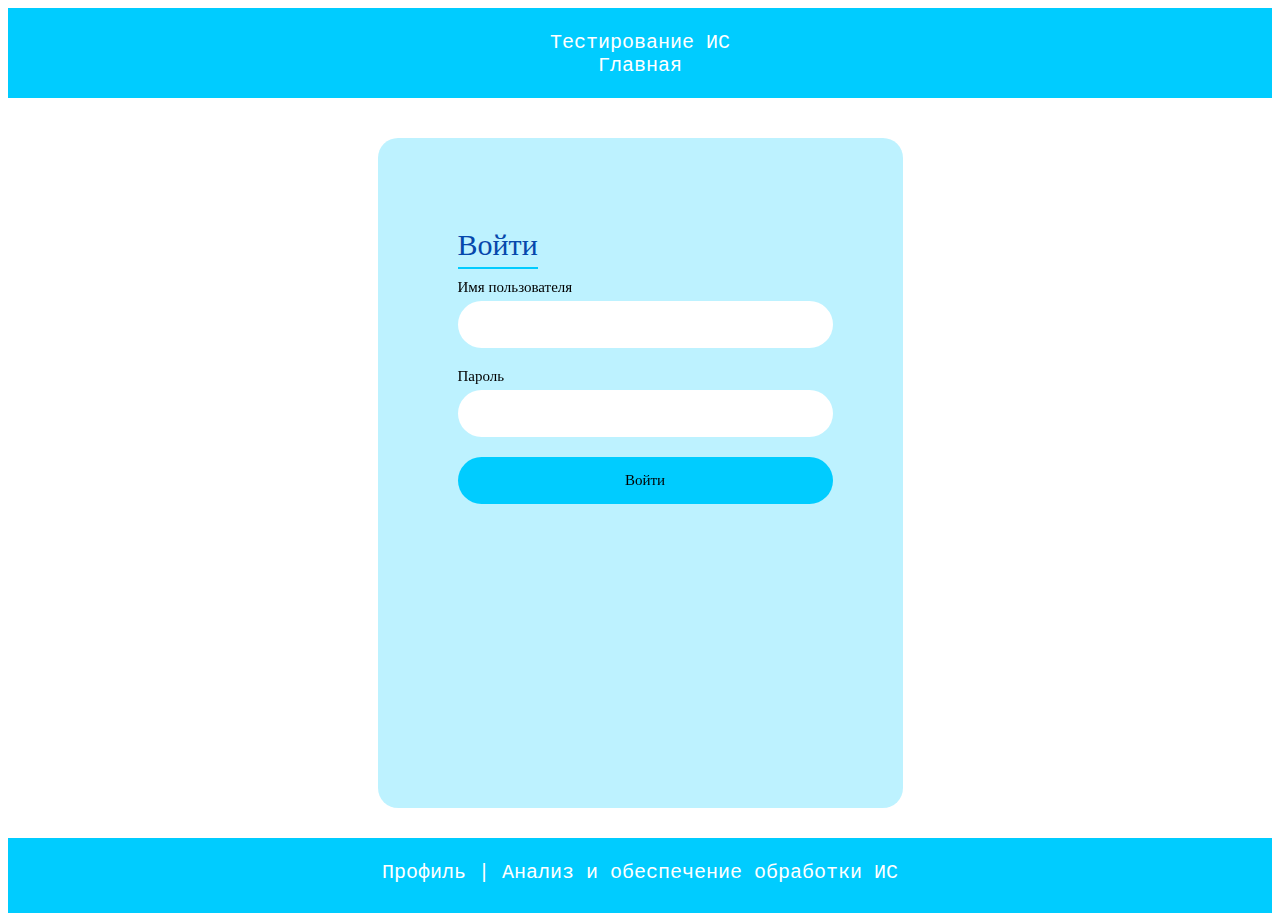
<file: ПР7/html/entrance.html>
<html>

<head>
<title>Тестирование ИС</title>
<link rel="icon" href="../picture/img.PNG">
<link rel="stylesheet" type="text/css" href="../css/style.css">
<link rel="stylesheet" type="text/css" href="../css/style2.css">
</head>

<body>

<div class="head">
<br>
<span>Тестирование ИС</span> <br>
<a href="../index.html"><span>Главная</span></a>
</div>

<div class="color">
<div class="login-wrap">
<div class="login-html">
<input id="tab-1" type="radio" name="tab" class="sign-in" checked><label for="tab-1" class="tab">Войти</label>
<input id="tab-2" type="radio" name="tab" class="sign-up"><label for="tab-2" class="tab"></label>
<div class="login-form">
<div class="sign-in-htm">
<div class="group">
<label for="user" class="label">Имя пользователя</label>
<input id = "mylogin" type="text" class="input">
</div>

<div class="group">
<label for="pass" class="label">Пароль</label>
<input id="mypassword" type="password" class="input" data-type="password">
</div>

<div class="group">
<input type="submit" onclick="checkUser()" class="button" value="Войти">
<script src="../js/myscript.js"></script>
</div>
</div>
			
</div>
</div>
</div>
</div>

<div class="footer">
<br>
<a href="#">Профиль</a> <span>|</span>
<a href="#">Анализ и обеспечение обработки ИС</a>
</div>
  
</body>
</html>
</file>
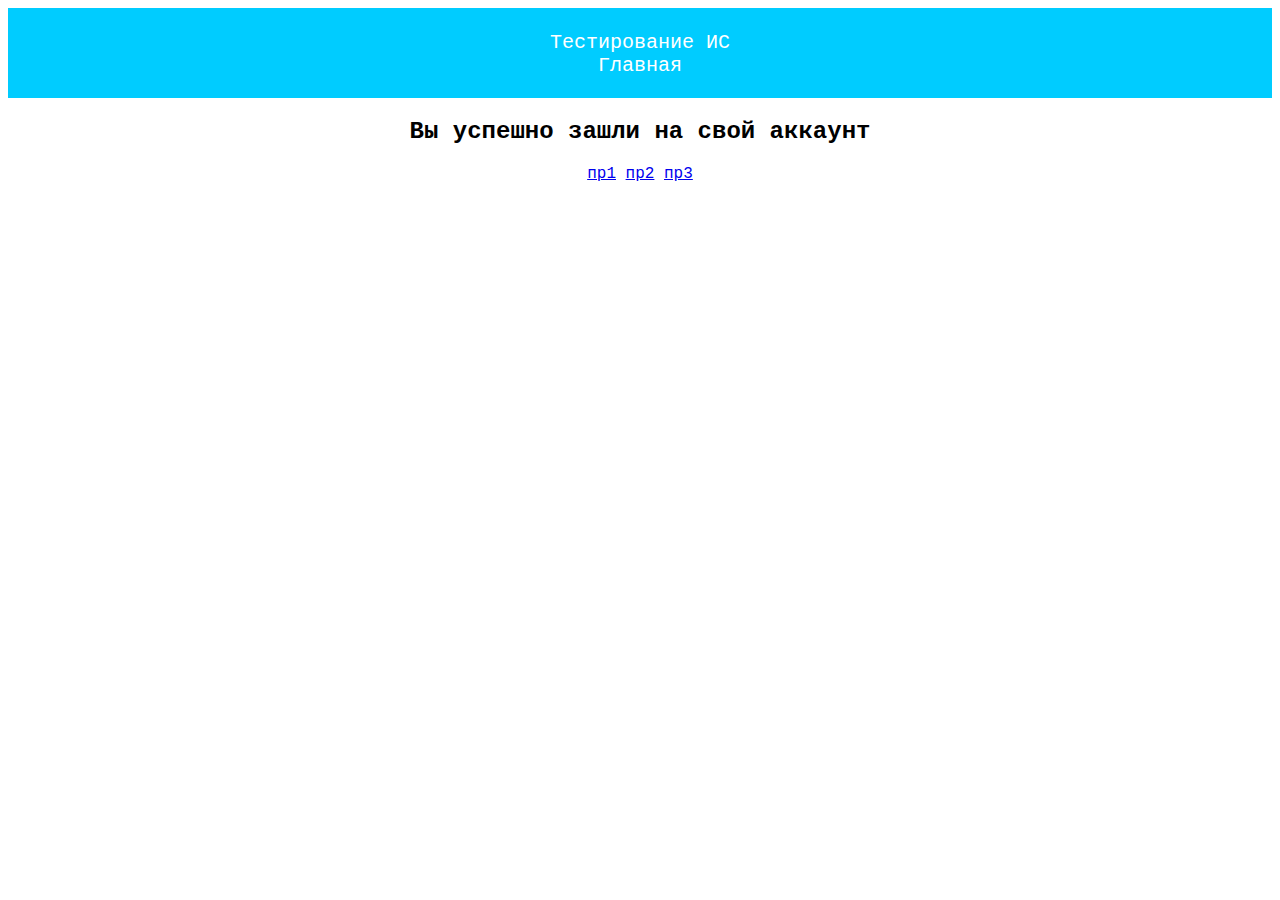
<file: ПР7/html/myprofile.html>
<html>
<head>
<title>Практическая работа №7</title>   
<link rel="stylesheet" href="../css/style.css">
</head>
<body>

<div class="head">
<br>
<span>Тестирование ИС</span> <br>
<a href="../index.html"><span>Главная</span></a>
</div>

<div class="index">
<div class="reg">
<h2>Вы успешно зашли на свой аккаунт</h2>

<a href="pr1.html">пр1</a>
<a href="pr2.html">пр2</a>
<a href="pr3.html">пр3</a>

<br><br>
</div>
</div>

</body>
</html>
</file>
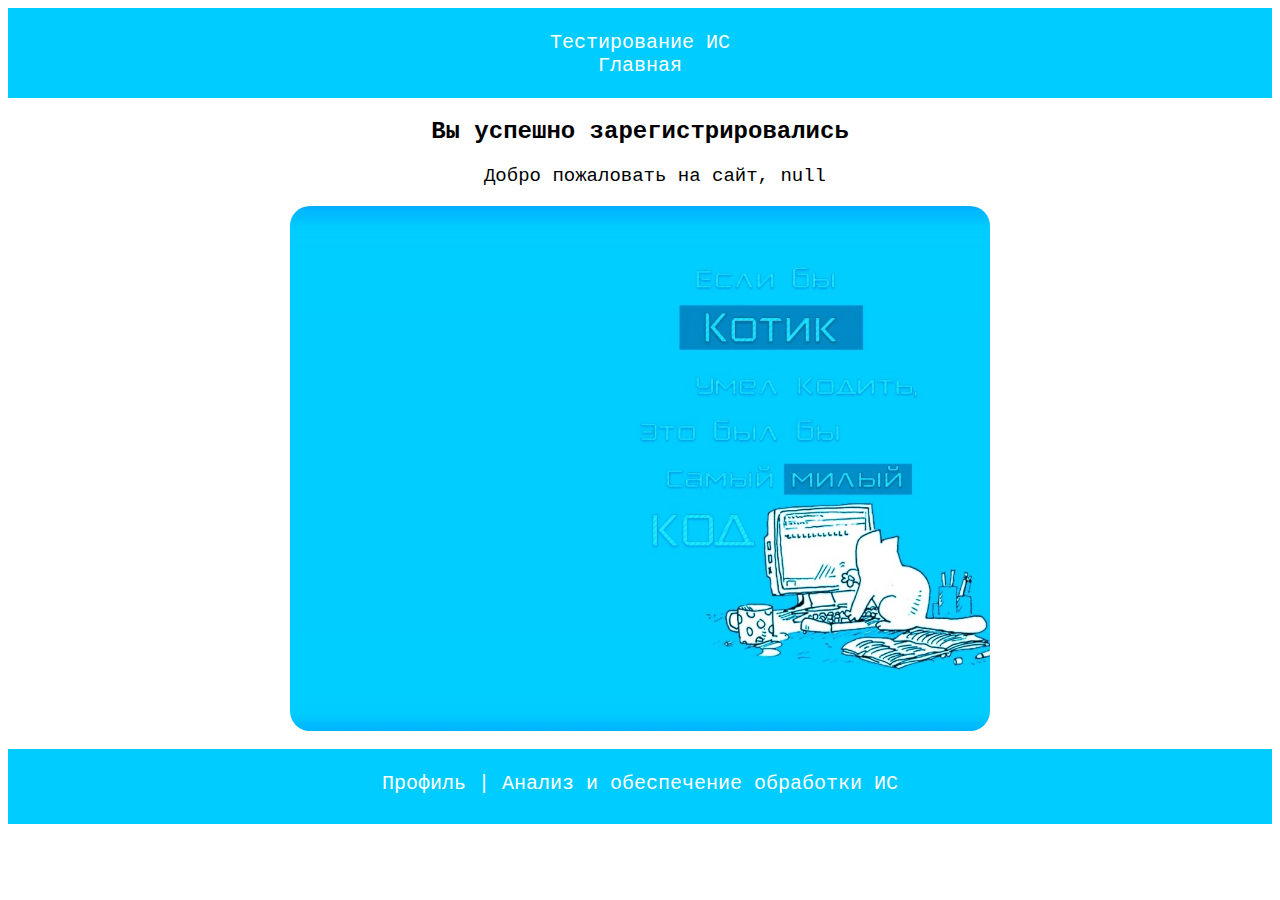
<file: ПР7/html/profile.html>
<html>
<head>
<title>Практическая работа №7</title>   
<link rel="stylesheet" href="../css/style.css">
</head>
<body>

<div class="head">
<br>
<span>Тестирование ИС</span> <br>
<a href="../index.html"><span>Главная</span></a>
</div>

<div class="index">
<div class="reg">
<h2>Вы успешно зарегистрировались</h2>
<div><p class ="result"></p></div>
<script src="../js/script.js"></script>
<img src="../picture/cat.jpg">
<br><br>
</div>
</div>

<div class="footer">
<br>
<a href="">Профиль</a> <span>|</span>
<a href="">Анализ и обеспечение обработки ИС</a>
</div>

</body>
</html>
</file>
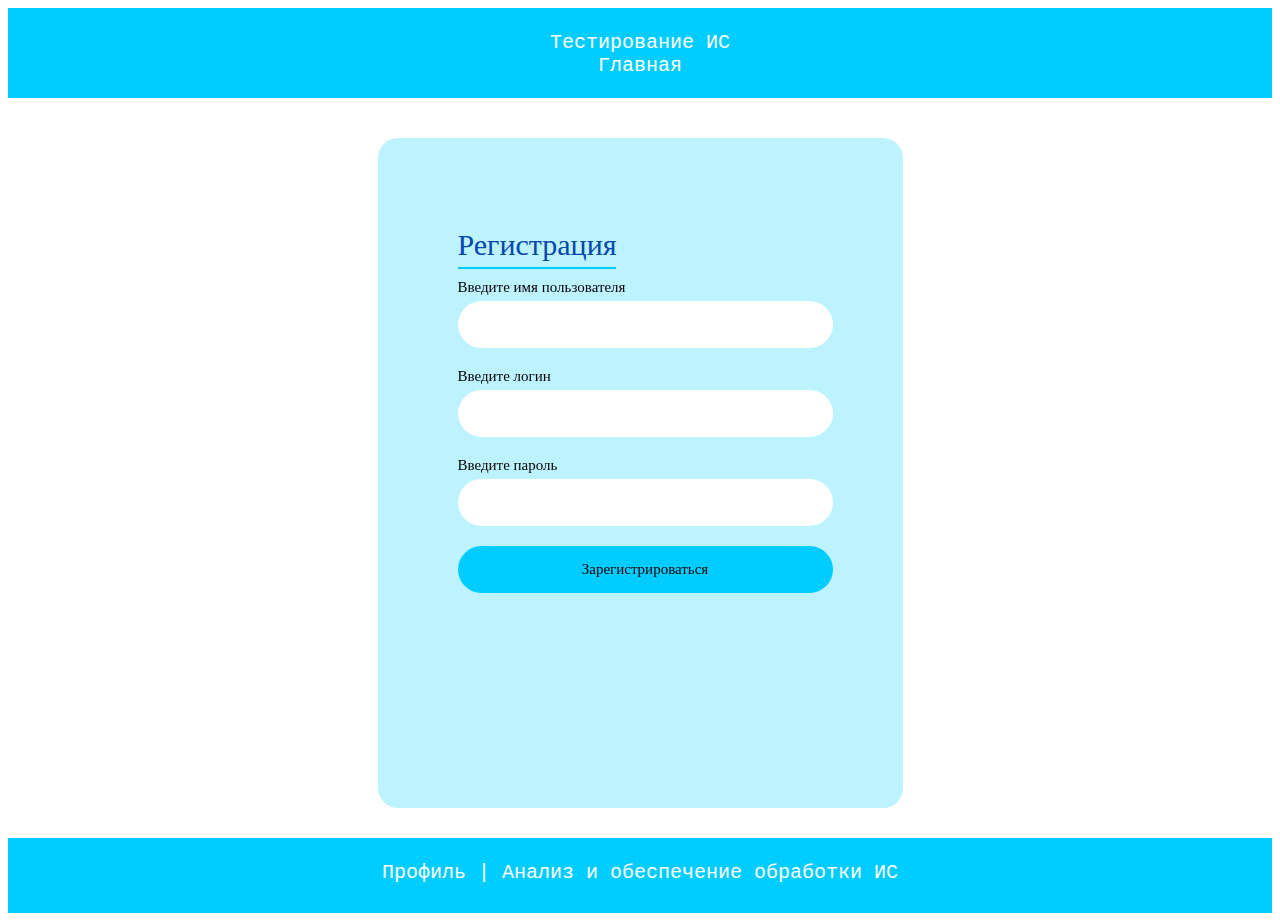
<file: ПР7/html/registration.html>
<html>

<head>
<title>Тестирование ИС</title>
<link rel="icon" href="../picture/img.PNG">
<link rel="stylesheet" type="text/css" href="../css/style.css">
<link rel="stylesheet" type="text/css" href="../css/style2.css">
</head>

<body>

<div class="head">
<br>
<span>Тестирование ИС</span> <br>
<a href="../index.html"><span>Главная</span></a>
</div>

<div class="color">
<div class="login-wrap">
<div class="login-html">
<input id="tab-1" type="radio" name="tab" class="sign-in" checked><label for="tab-1" class="tab">Регистрация</label>
<input id="tab-2" type="radio" name="tab" class="sign-up"><label for="tab-2" class="tab"></label>
<div class="login-form">
<div class="sign-in-htm">
<div class="group">
<label for="user" class="label">Введите имя пользователя</label>
<input id = "name" type="text" class="input">
</div>

<div class="group">
<label for="pass" class="label">Введите логин</label>
<input id="log" type="text" class="input">
</div>

<div class="group">
<label for="pass" class="label">Введите пароль</label>
<input id="pass" type="password" class="input" data-type="password">
</div>

<div class="group">
<input type="submit" id="but" onclick="registration()" class="button" value="Зарегистрироваться">
<script src="../js/script.js"></script>
</div>
</div>
			
</div>
</div>
</div>
</div>

<div class="footer">
<br>
<a href="#">Профиль</a> <span>|</span>
<a href="#">Анализ и обеспечение обработки ИС</a>
</div>
  
</body>
</html>
</file>
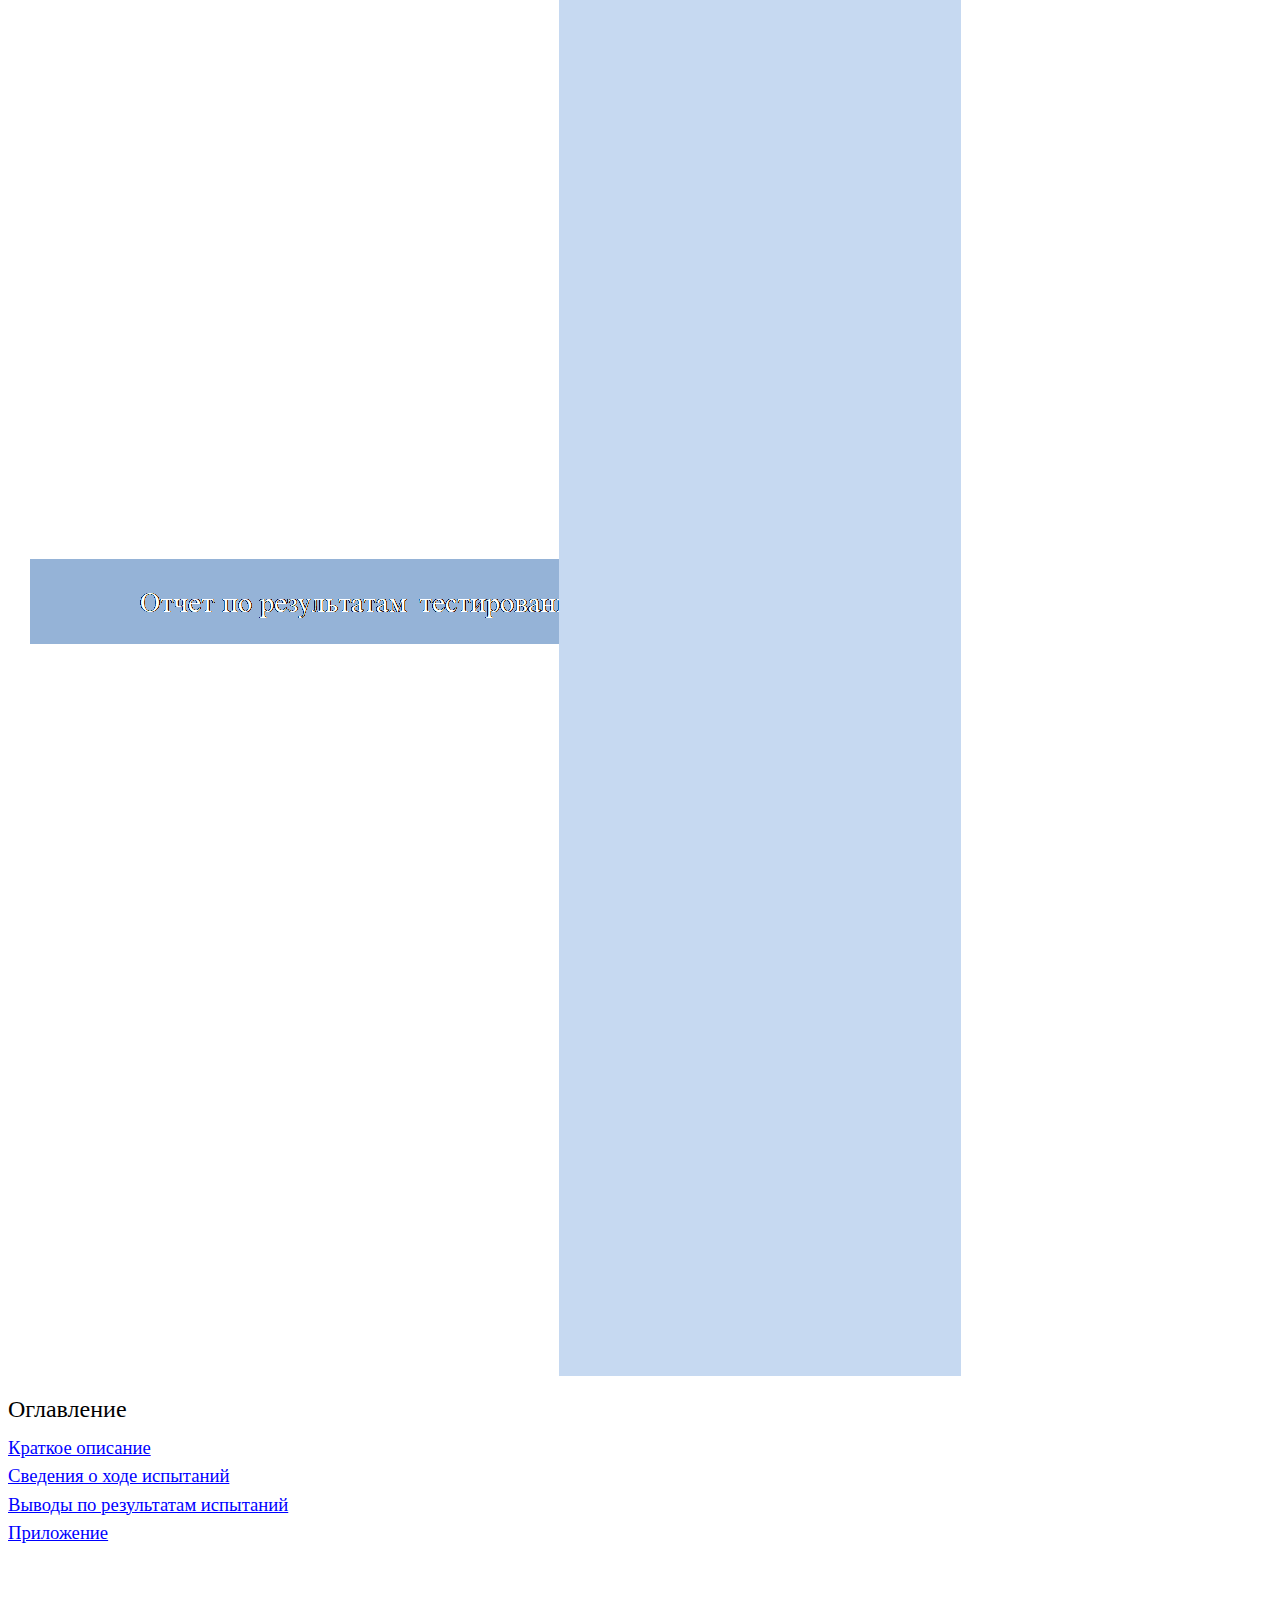
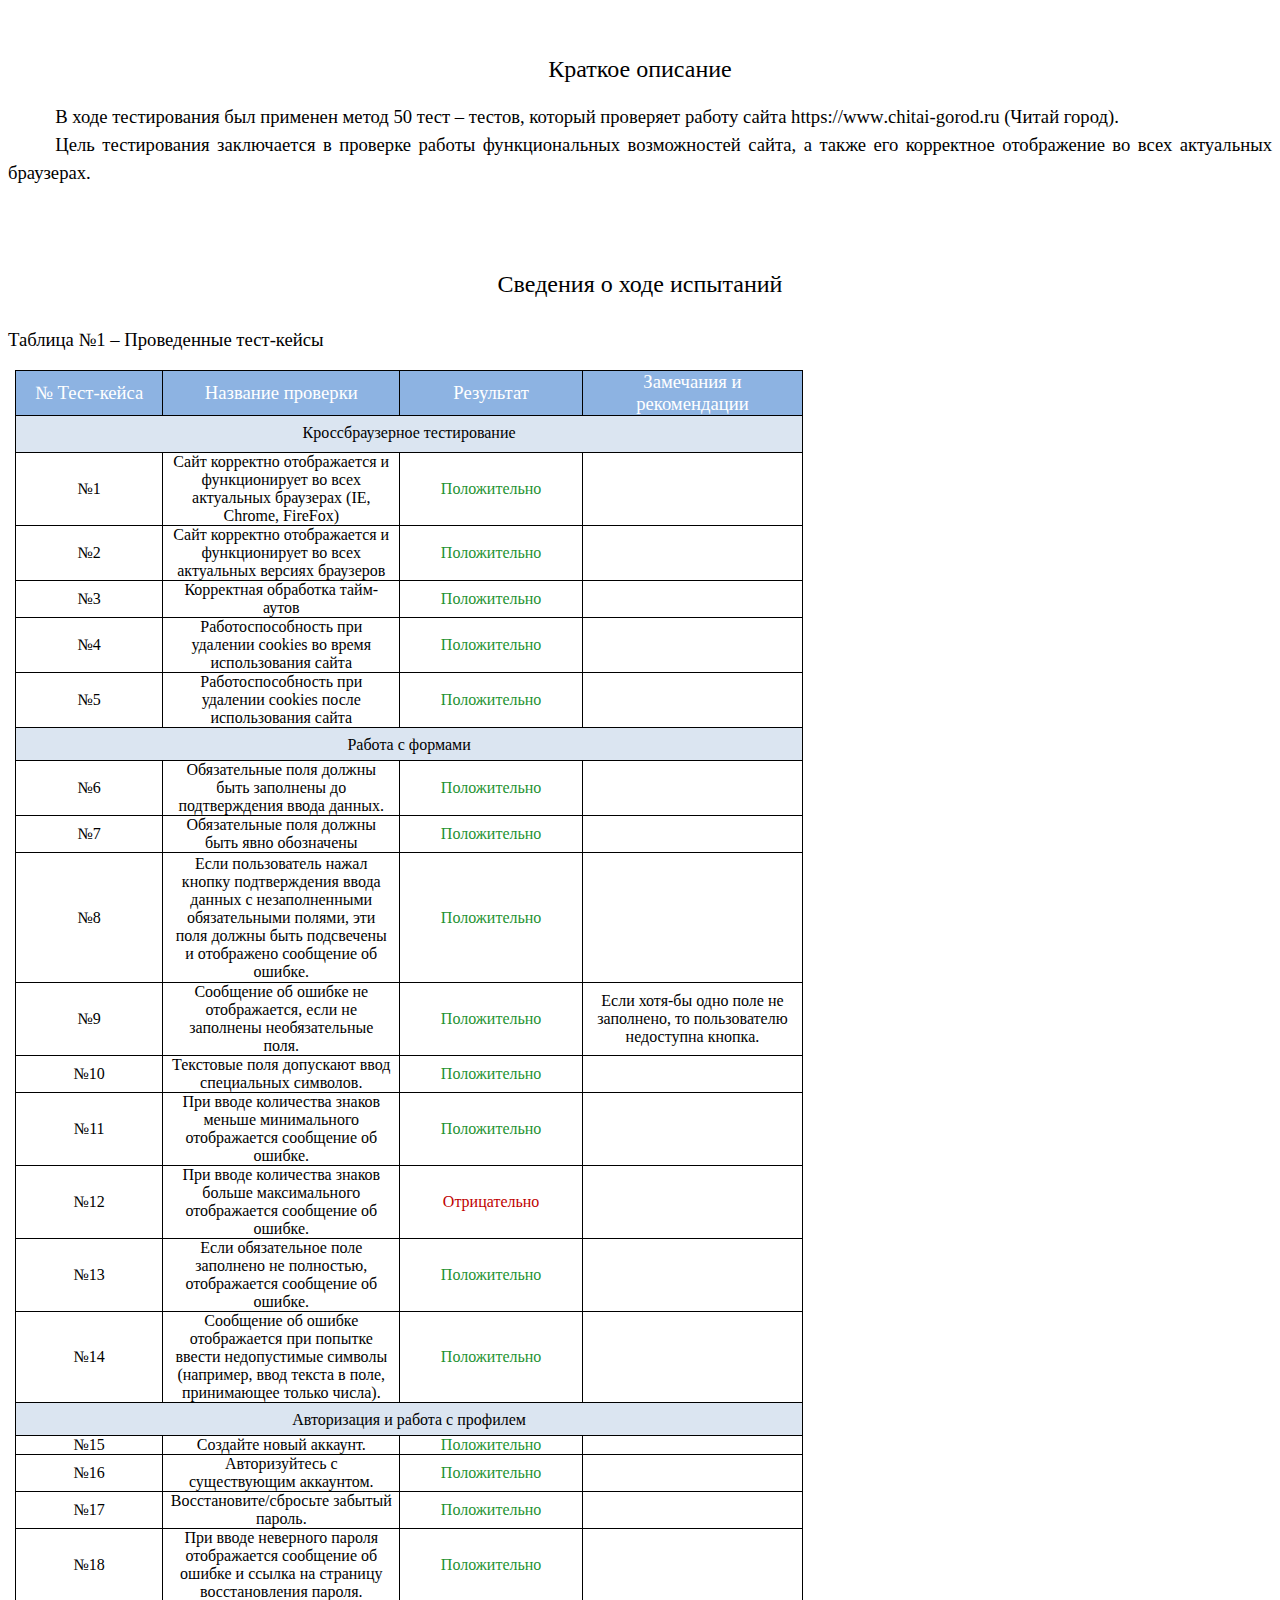
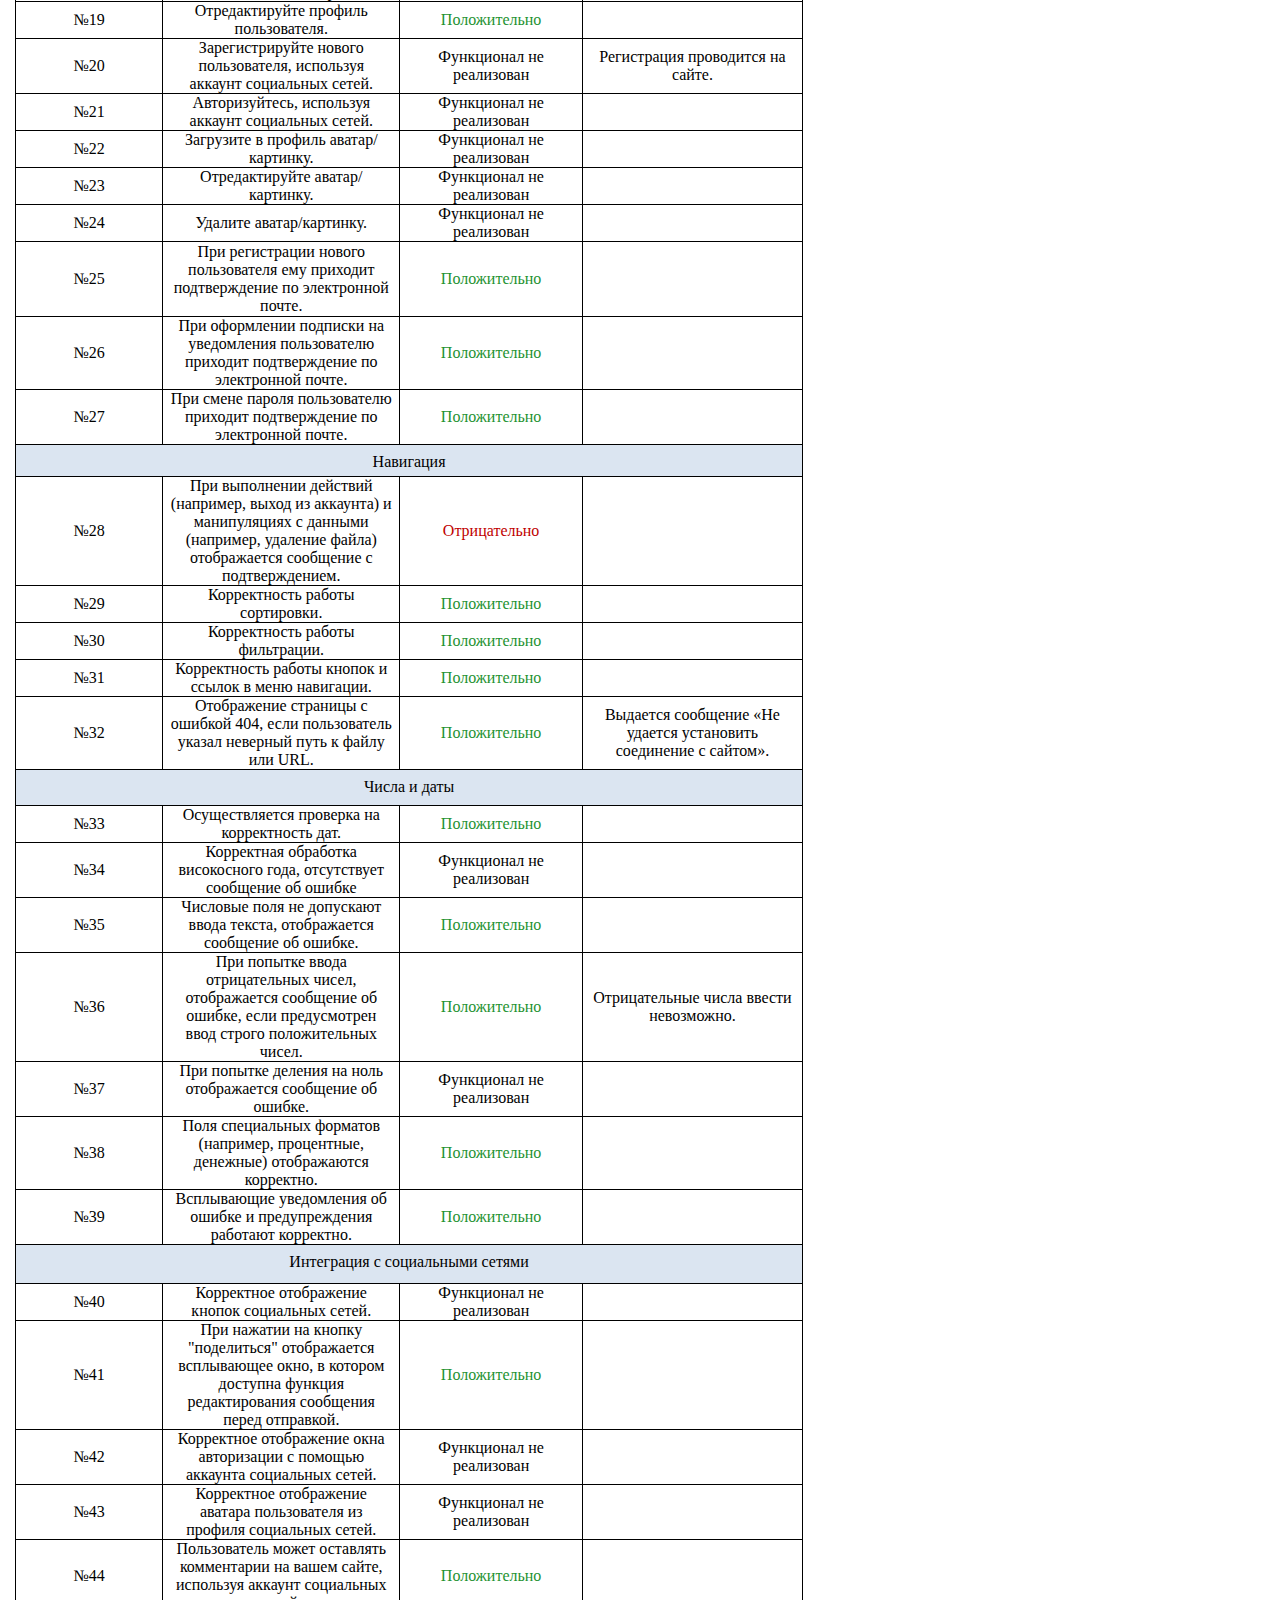
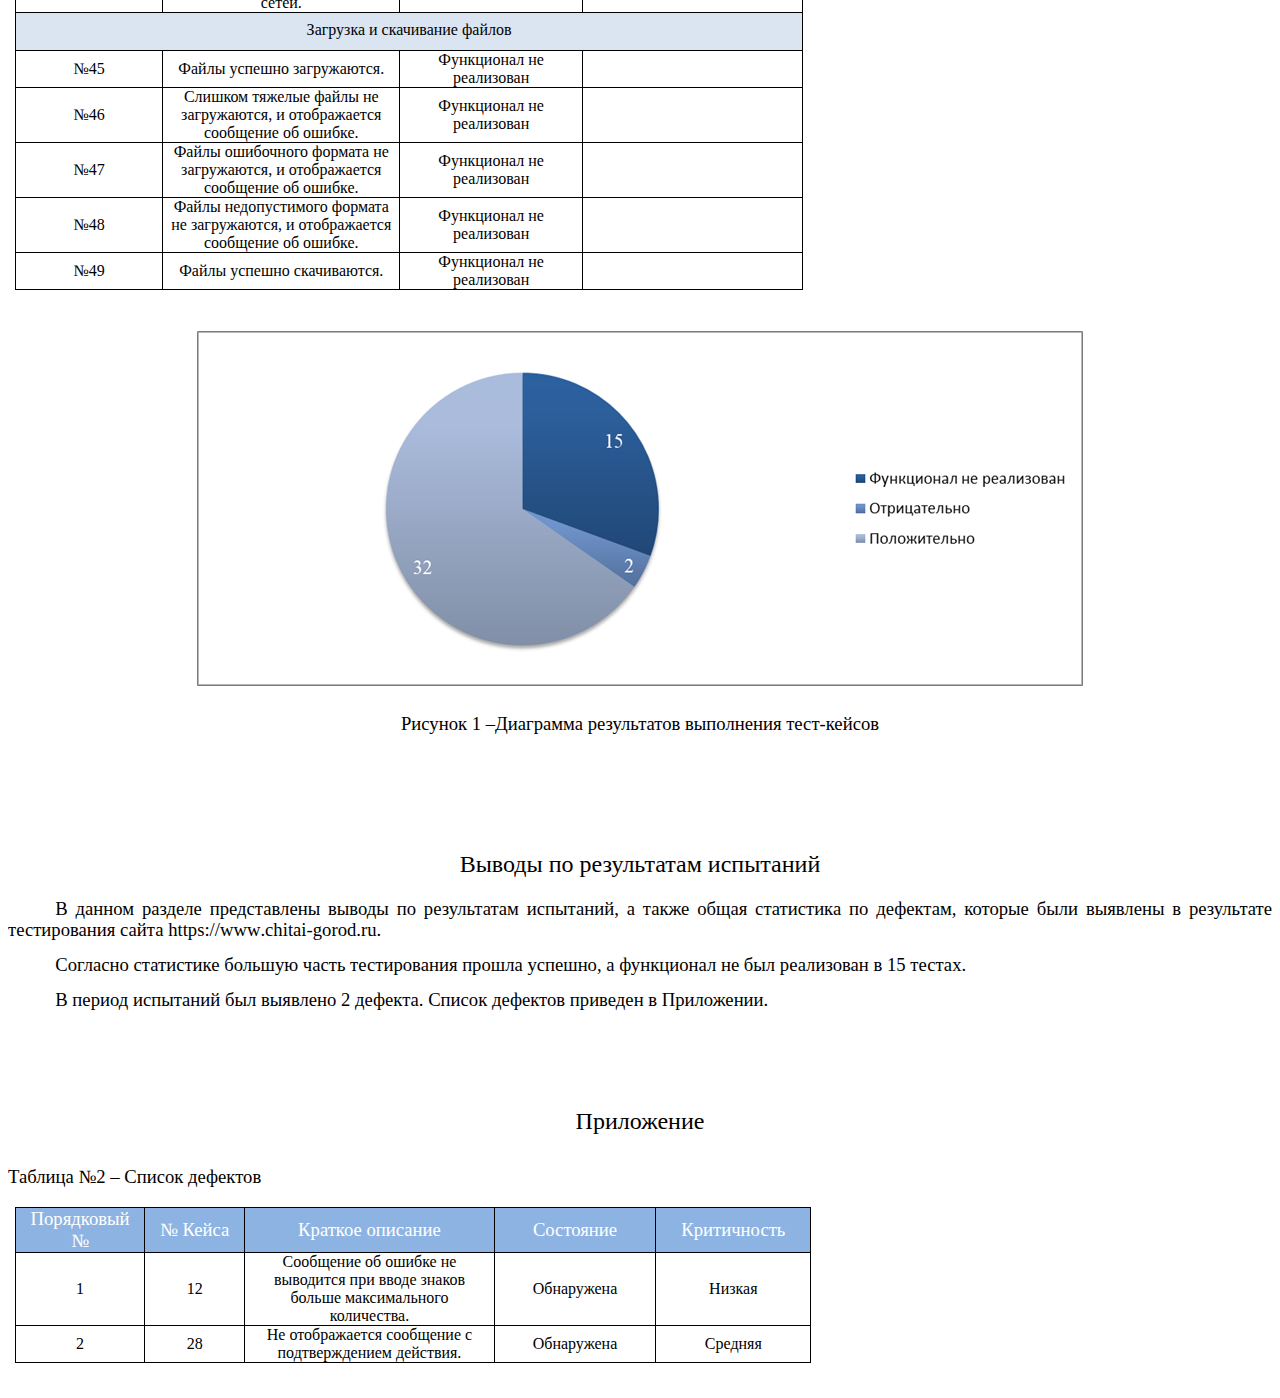
<file: ПР7/practica/ПР1.htm>
<html xmlns:v="urn:schemas-microsoft-com:vml"
xmlns:o="urn:schemas-microsoft-com:office:office"
xmlns:w="urn:schemas-microsoft-com:office:word"
xmlns:m="http://schemas.microsoft.com/office/2004/12/omml"
xmlns="http://www.w3.org/TR/REC-html40">

<head>
<meta http-equiv=Content-Type content="text/html; charset=windows-1251">
<meta name=ProgId content=Word.Document>
<meta name=Generator content="Microsoft Word 14">
<meta name=Originator content="Microsoft Word 14">
<link rel=File-List href="��1.files/filelist.xml">
<link rel=Edit-Time-Data href="��1.files/editdata.mso">
<link rel=OLE-Object-Data href="��1.files/oledata.mso">
<!--[if !mso]>
<style>
v\:* {behavior:url(#default#VML);}
o\:* {behavior:url(#default#VML);}
w\:* {behavior:url(#default#VML);}
.shape {behavior:url(#default#VML);}
</style>
<![endif]-->
<title>����� �� ����������� ������������ �����</title>
<!--[if gte mso 9]><xml>
 <o:DocumentProperties>
  <o:Author>���������</o:Author>
  <o:LastAuthor>���������</o:LastAuthor>
  <o:Revision>2</o:Revision>
  <o:TotalTime>2</o:TotalTime>
  <o:Created>2023-03-26T14:54:00Z</o:Created>
  <o:LastSaved>2023-03-26T14:54:00Z</o:LastSaved>
  <o:Pages>9</o:Pages>
  <o:Words>974</o:Words>
  <o:Characters>5552</o:Characters>
  <o:Company>�������� �.</o:Company>
  <o:Lines>46</o:Lines>
  <o:Paragraphs>13</o:Paragraphs>
  <o:CharactersWithSpaces>6513</o:CharactersWithSpaces>
  <o:Version>14.00</o:Version>
 </o:DocumentProperties>
 <o:OfficeDocumentSettings>
  <o:AllowPNG/>
 </o:OfficeDocumentSettings>
</xml><![endif]-->
<link rel=dataStoreItem href="��1.files/item0001.xml"
target="��1.files/props002.xml">
<link rel=dataStoreItem href="��1.files/item0003.xml"
target="��1.files/props004.xml">
<link rel=themeData href="��1.files/themedata.thmx">
<link rel=colorSchemeMapping href="��1.files/colorschememapping.xml">
<!--[if gte mso 9]><xml>
 <w:WordDocument>
  <w:SpellingState>Clean</w:SpellingState>
  <w:GrammarState>Clean</w:GrammarState>
  <w:TrackMoves>false</w:TrackMoves>
  <w:TrackFormatting/>
  <w:PunctuationKerning/>
  <w:ValidateAgainstSchemas/>
  <w:SaveIfXMLInvalid>false</w:SaveIfXMLInvalid>
  <w:IgnoreMixedContent>false</w:IgnoreMixedContent>
  <w:AlwaysShowPlaceholderText>false</w:AlwaysShowPlaceholderText>
  <w:DoNotPromoteQF/>
  <w:LidThemeOther>RU</w:LidThemeOther>
  <w:LidThemeAsian>X-NONE</w:LidThemeAsian>
  <w:LidThemeComplexScript>X-NONE</w:LidThemeComplexScript>
  <w:Compatibility>
   <w:BreakWrappedTables/>
   <w:SnapToGridInCell/>
   <w:WrapTextWithPunct/>
   <w:UseAsianBreakRules/>
   <w:DontGrowAutofit/>
   <w:SplitPgBreakAndParaMark/>
   <w:EnableOpenTypeKerning/>
   <w:DontFlipMirrorIndents/>
   <w:OverrideTableStyleHps/>
  </w:Compatibility>
  <m:mathPr>
   <m:mathFont m:val="Cambria Math"/>
   <m:brkBin m:val="before"/>
   <m:brkBinSub m:val="&#45;-"/>
   <m:smallFrac m:val="off"/>
   <m:dispDef/>
   <m:lMargin m:val="0"/>
   <m:rMargin m:val="0"/>
   <m:defJc m:val="centerGroup"/>
   <m:wrapIndent m:val="1440"/>
   <m:intLim m:val="subSup"/>
   <m:naryLim m:val="undOvr"/>
  </m:mathPr></w:WordDocument>
</xml><![endif]--><!--[if gte mso 9]><xml>
 <w:LatentStyles DefLockedState="false" DefUnhideWhenUsed="true"
  DefSemiHidden="true" DefQFormat="false" DefPriority="99"
  LatentStyleCount="267">
  <w:LsdException Locked="false" Priority="0" SemiHidden="false"
   UnhideWhenUsed="false" QFormat="true" Name="Normal"/>
  <w:LsdException Locked="false" Priority="9" SemiHidden="false"
   UnhideWhenUsed="false" QFormat="true" Name="heading 1"/>
  <w:LsdException Locked="false" Priority="9" QFormat="true" Name="heading 2"/>
  <w:LsdException Locked="false" Priority="9" QFormat="true" Name="heading 3"/>
  <w:LsdException Locked="false" Priority="9" QFormat="true" Name="heading 4"/>
  <w:LsdException Locked="false" Priority="9" QFormat="true" Name="heading 5"/>
  <w:LsdException Locked="false" Priority="9" QFormat="true" Name="heading 6"/>
  <w:LsdException Locked="false" Priority="9" QFormat="true" Name="heading 7"/>
  <w:LsdException Locked="false" Priority="9" QFormat="true" Name="heading 8"/>
  <w:LsdException Locked="false" Priority="9" QFormat="true" Name="heading 9"/>
  <w:LsdException Locked="false" Priority="39" Name="toc 1"/>
  <w:LsdException Locked="false" Priority="39" Name="toc 2"/>
  <w:LsdException Locked="false" Priority="39" Name="toc 3"/>
  <w:LsdException Locked="false" Priority="39" Name="toc 4"/>
  <w:LsdException Locked="false" Priority="39" Name="toc 5"/>
  <w:LsdException Locked="false" Priority="39" Name="toc 6"/>
  <w:LsdException Locked="false" Priority="39" Name="toc 7"/>
  <w:LsdException Locked="false" Priority="39" Name="toc 8"/>
  <w:LsdException Locked="false" Priority="39" Name="toc 9"/>
  <w:LsdException Locked="false" Priority="35" QFormat="true" Name="caption"/>
  <w:LsdException Locked="false" Priority="10" SemiHidden="false"
   UnhideWhenUsed="false" QFormat="true" Name="Title"/>
  <w:LsdException Locked="false" Priority="1" Name="Default Paragraph Font"/>
  <w:LsdException Locked="false" Priority="11" SemiHidden="false"
   UnhideWhenUsed="false" QFormat="true" Name="Subtitle"/>
  <w:LsdException Locked="false" Priority="22" SemiHidden="false"
   UnhideWhenUsed="false" QFormat="true" Name="Strong"/>
  <w:LsdException Locked="false" Priority="20" SemiHidden="false"
   UnhideWhenUsed="false" QFormat="true" Name="Emphasis"/>
  <w:LsdException Locked="false" Priority="59" SemiHidden="false"
   UnhideWhenUsed="false" Name="Table Grid"/>
  <w:LsdException Locked="false" UnhideWhenUsed="false" Name="Placeholder Text"/>
  <w:LsdException Locked="false" Priority="1" SemiHidden="false"
   UnhideWhenUsed="false" QFormat="true" Name="No Spacing"/>
  <w:LsdException Locked="false" Priority="60" SemiHidden="false"
   UnhideWhenUsed="false" Name="Light Shading"/>
  <w:LsdException Locked="false" Priority="61" SemiHidden="false"
   UnhideWhenUsed="false" Name="Light List"/>
  <w:LsdException Locked="false" Priority="62" SemiHidden="false"
   UnhideWhenUsed="false" Name="Light Grid"/>
  <w:LsdException Locked="false" Priority="63" SemiHidden="false"
   UnhideWhenUsed="false" Name="Medium Shading 1"/>
  <w:LsdException Locked="false" Priority="64" SemiHidden="false"
   UnhideWhenUsed="false" Name="Medium Shading 2"/>
  <w:LsdException Locked="false" Priority="65" SemiHidden="false"
   UnhideWhenUsed="false" Name="Medium List 1"/>
  <w:LsdException Locked="false" Priority="66" SemiHidden="false"
   UnhideWhenUsed="false" Name="Medium List 2"/>
  <w:LsdException Locked="false" Priority="67" SemiHidden="false"
   UnhideWhenUsed="false" Name="Medium Grid 1"/>
  <w:LsdException Locked="false" Priority="68" SemiHidden="false"
   UnhideWhenUsed="false" Name="Medium Grid 2"/>
  <w:LsdException Locked="false" Priority="69" SemiHidden="false"
   UnhideWhenUsed="false" Name="Medium Grid 3"/>
  <w:LsdException Locked="false" Priority="70" SemiHidden="false"
   UnhideWhenUsed="false" Name="Dark List"/>
  <w:LsdException Locked="false" Priority="71" SemiHidden="false"
   UnhideWhenUsed="false" Name="Colorful Shading"/>
  <w:LsdException Locked="false" Priority="72" SemiHidden="false"
   UnhideWhenUsed="false" Name="Colorful List"/>
  <w:LsdException Locked="false" Priority="73" SemiHidden="false"
   UnhideWhenUsed="false" Name="Colorful Grid"/>
  <w:LsdException Locked="false" Priority="60" SemiHidden="false"
   UnhideWhenUsed="false" Name="Light Shading Accent 1"/>
  <w:LsdException Locked="false" Priority="61" SemiHidden="false"
   UnhideWhenUsed="false" Name="Light List Accent 1"/>
  <w:LsdException Locked="false" Priority="62" SemiHidden="false"
   UnhideWhenUsed="false" Name="Light Grid Accent 1"/>
  <w:LsdException Locked="false" Priority="63" SemiHidden="false"
   UnhideWhenUsed="false" Name="Medium Shading 1 Accent 1"/>
  <w:LsdException Locked="false" Priority="64" SemiHidden="false"
   UnhideWhenUsed="false" Name="Medium Shading 2 Accent 1"/>
  <w:LsdException Locked="false" Priority="65" SemiHidden="false"
   UnhideWhenUsed="false" Name="Medium List 1 Accent 1"/>
  <w:LsdException Locked="false" UnhideWhenUsed="false" Name="Revision"/>
  <w:LsdException Locked="false" Priority="34" SemiHidden="false"
   UnhideWhenUsed="false" QFormat="true" Name="List Paragraph"/>
  <w:LsdException Locked="false" Priority="29" SemiHidden="false"
   UnhideWhenUsed="false" QFormat="true" Name="Quote"/>
  <w:LsdException Locked="false" Priority="30" SemiHidden="false"
   UnhideWhenUsed="false" QFormat="true" Name="Intense Quote"/>
  <w:LsdException Locked="false" Priority="66" SemiHidden="false"
   UnhideWhenUsed="false" Name="Medium List 2 Accent 1"/>
  <w:LsdException Locked="false" Priority="67" SemiHidden="false"
   UnhideWhenUsed="false" Name="Medium Grid 1 Accent 1"/>
  <w:LsdException Locked="false" Priority="68" SemiHidden="false"
   UnhideWhenUsed="false" Name="Medium Grid 2 Accent 1"/>
  <w:LsdException Locked="false" Priority="69" SemiHidden="false"
   UnhideWhenUsed="false" Name="Medium Grid 3 Accent 1"/>
  <w:LsdException Locked="false" Priority="70" SemiHidden="false"
   UnhideWhenUsed="false" Name="Dark List Accent 1"/>
  <w:LsdException Locked="false" Priority="71" SemiHidden="false"
   UnhideWhenUsed="false" Name="Colorful Shading Accent 1"/>
  <w:LsdException Locked="false" Priority="72" SemiHidden="false"
   UnhideWhenUsed="false" Name="Colorful List Accent 1"/>
  <w:LsdException Locked="false" Priority="73" SemiHidden="false"
   UnhideWhenUsed="false" Name="Colorful Grid Accent 1"/>
  <w:LsdException Locked="false" Priority="60" SemiHidden="false"
   UnhideWhenUsed="false" Name="Light Shading Accent 2"/>
  <w:LsdException Locked="false" Priority="61" SemiHidden="false"
   UnhideWhenUsed="false" Name="Light List Accent 2"/>
  <w:LsdException Locked="false" Priority="62" SemiHidden="false"
   UnhideWhenUsed="false" Name="Light Grid Accent 2"/>
  <w:LsdException Locked="false" Priority="63" SemiHidden="false"
   UnhideWhenUsed="false" Name="Medium Shading 1 Accent 2"/>
  <w:LsdException Locked="false" Priority="64" SemiHidden="false"
   UnhideWhenUsed="false" Name="Medium Shading 2 Accent 2"/>
  <w:LsdException Locked="false" Priority="65" SemiHidden="false"
   UnhideWhenUsed="false" Name="Medium List 1 Accent 2"/>
  <w:LsdException Locked="false" Priority="66" SemiHidden="false"
   UnhideWhenUsed="false" Name="Medium List 2 Accent 2"/>
  <w:LsdException Locked="false" Priority="67" SemiHidden="false"
   UnhideWhenUsed="false" Name="Medium Grid 1 Accent 2"/>
  <w:LsdException Locked="false" Priority="68" SemiHidden="false"
   UnhideWhenUsed="false" Name="Medium Grid 2 Accent 2"/>
  <w:LsdException Locked="false" Priority="69" SemiHidden="false"
   UnhideWhenUsed="false" Name="Medium Grid 3 Accent 2"/>
  <w:LsdException Locked="false" Priority="70" SemiHidden="false"
   UnhideWhenUsed="false" Name="Dark List Accent 2"/>
  <w:LsdException Locked="false" Priority="71" SemiHidden="false"
   UnhideWhenUsed="false" Name="Colorful Shading Accent 2"/>
  <w:LsdException Locked="false" Priority="72" SemiHidden="false"
   UnhideWhenUsed="false" Name="Colorful List Accent 2"/>
  <w:LsdException Locked="false" Priority="73" SemiHidden="false"
   UnhideWhenUsed="false" Name="Colorful Grid Accent 2"/>
  <w:LsdException Locked="false" Priority="60" SemiHidden="false"
   UnhideWhenUsed="false" Name="Light Shading Accent 3"/>
  <w:LsdException Locked="false" Priority="61" SemiHidden="false"
   UnhideWhenUsed="false" Name="Light List Accent 3"/>
  <w:LsdException Locked="false" Priority="62" SemiHidden="false"
   UnhideWhenUsed="false" Name="Light Grid Accent 3"/>
  <w:LsdException Locked="false" Priority="63" SemiHidden="false"
   UnhideWhenUsed="false" Name="Medium Shading 1 Accent 3"/>
  <w:LsdException Locked="false" Priority="64" SemiHidden="false"
   UnhideWhenUsed="false" Name="Medium Shading 2 Accent 3"/>
  <w:LsdException Locked="false" Priority="65" SemiHidden="false"
   UnhideWhenUsed="false" Name="Medium List 1 Accent 3"/>
  <w:LsdException Locked="false" Priority="66" SemiHidden="false"
   UnhideWhenUsed="false" Name="Medium List 2 Accent 3"/>
  <w:LsdException Locked="false" Priority="67" SemiHidden="false"
   UnhideWhenUsed="false" Name="Medium Grid 1 Accent 3"/>
  <w:LsdException Locked="false" Priority="68" SemiHidden="false"
   UnhideWhenUsed="false" Name="Medium Grid 2 Accent 3"/>
  <w:LsdException Locked="false" Priority="69" SemiHidden="false"
   UnhideWhenUsed="false" Name="Medium Grid 3 Accent 3"/>
  <w:LsdException Locked="false" Priority="70" SemiHidden="false"
   UnhideWhenUsed="false" Name="Dark List Accent 3"/>
  <w:LsdException Locked="false" Priority="71" SemiHidden="false"
   UnhideWhenUsed="false" Name="Colorful Shading Accent 3"/>
  <w:LsdException Locked="false" Priority="72" SemiHidden="false"
   UnhideWhenUsed="false" Name="Colorful List Accent 3"/>
  <w:LsdException Locked="false" Priority="73" SemiHidden="false"
   UnhideWhenUsed="false" Name="Colorful Grid Accent 3"/>
  <w:LsdException Locked="false" Priority="60" SemiHidden="false"
   UnhideWhenUsed="false" Name="Light Shading Accent 4"/>
  <w:LsdException Locked="false" Priority="61" SemiHidden="false"
   UnhideWhenUsed="false" Name="Light List Accent 4"/>
  <w:LsdException Locked="false" Priority="62" SemiHidden="false"
   UnhideWhenUsed="false" Name="Light Grid Accent 4"/>
  <w:LsdException Locked="false" Priority="63" SemiHidden="false"
   UnhideWhenUsed="false" Name="Medium Shading 1 Accent 4"/>
  <w:LsdException Locked="false" Priority="64" SemiHidden="false"
   UnhideWhenUsed="false" Name="Medium Shading 2 Accent 4"/>
  <w:LsdException Locked="false" Priority="65" SemiHidden="false"
   UnhideWhenUsed="false" Name="Medium List 1 Accent 4"/>
  <w:LsdException Locked="false" Priority="66" SemiHidden="false"
   UnhideWhenUsed="false" Name="Medium List 2 Accent 4"/>
  <w:LsdException Locked="false" Priority="67" SemiHidden="false"
   UnhideWhenUsed="false" Name="Medium Grid 1 Accent 4"/>
  <w:LsdException Locked="false" Priority="68" SemiHidden="false"
   UnhideWhenUsed="false" Name="Medium Grid 2 Accent 4"/>
  <w:LsdException Locked="false" Priority="69" SemiHidden="false"
   UnhideWhenUsed="false" Name="Medium Grid 3 Accent 4"/>
  <w:LsdException Locked="false" Priority="70" SemiHidden="false"
   UnhideWhenUsed="false" Name="Dark List Accent 4"/>
  <w:LsdException Locked="false" Priority="71" SemiHidden="false"
   UnhideWhenUsed="false" Name="Colorful Shading Accent 4"/>
  <w:LsdException Locked="false" Priority="72" SemiHidden="false"
   UnhideWhenUsed="false" Name="Colorful List Accent 4"/>
  <w:LsdException Locked="false" Priority="73" SemiHidden="false"
   UnhideWhenUsed="false" Name="Colorful Grid Accent 4"/>
  <w:LsdException Locked="false" Priority="60" SemiHidden="false"
   UnhideWhenUsed="false" Name="Light Shading Accent 5"/>
  <w:LsdException Locked="false" Priority="61" SemiHidden="false"
   UnhideWhenUsed="false" Name="Light List Accent 5"/>
  <w:LsdException Locked="false" Priority="62" SemiHidden="false"
   UnhideWhenUsed="false" Name="Light Grid Accent 5"/>
  <w:LsdException Locked="false" Priority="63" SemiHidden="false"
   UnhideWhenUsed="false" Name="Medium Shading 1 Accent 5"/>
  <w:LsdException Locked="false" Priority="64" SemiHidden="false"
   UnhideWhenUsed="false" Name="Medium Shading 2 Accent 5"/>
  <w:LsdException Locked="false" Priority="65" SemiHidden="false"
   UnhideWhenUsed="false" Name="Medium List 1 Accent 5"/>
  <w:LsdException Locked="false" Priority="66" SemiHidden="false"
   UnhideWhenUsed="false" Name="Medium List 2 Accent 5"/>
  <w:LsdException Locked="false" Priority="67" SemiHidden="false"
   UnhideWhenUsed="false" Name="Medium Grid 1 Accent 5"/>
  <w:LsdException Locked="false" Priority="68" SemiHidden="false"
   UnhideWhenUsed="false" Name="Medium Grid 2 Accent 5"/>
  <w:LsdException Locked="false" Priority="69" SemiHidden="false"
   UnhideWhenUsed="false" Name="Medium Grid 3 Accent 5"/>
  <w:LsdException Locked="false" Priority="70" SemiHidden="false"
   UnhideWhenUsed="false" Name="Dark List Accent 5"/>
  <w:LsdException Locked="false" Priority="71" SemiHidden="false"
   UnhideWhenUsed="false" Name="Colorful Shading Accent 5"/>
  <w:LsdException Locked="false" Priority="72" SemiHidden="false"
   UnhideWhenUsed="false" Name="Colorful List Accent 5"/>
  <w:LsdException Locked="false" Priority="73" SemiHidden="false"
   UnhideWhenUsed="false" Name="Colorful Grid Accent 5"/>
  <w:LsdException Locked="false" Priority="60" SemiHidden="false"
   UnhideWhenUsed="false" Name="Light Shading Accent 6"/>
  <w:LsdException Locked="false" Priority="61" SemiHidden="false"
   UnhideWhenUsed="false" Name="Light List Accent 6"/>
  <w:LsdException Locked="false" Priority="62" SemiHidden="false"
   UnhideWhenUsed="false" Name="Light Grid Accent 6"/>
  <w:LsdException Locked="false" Priority="63" SemiHidden="false"
   UnhideWhenUsed="false" Name="Medium Shading 1 Accent 6"/>
  <w:LsdException Locked="false" Priority="64" SemiHidden="false"
   UnhideWhenUsed="false" Name="Medium Shading 2 Accent 6"/>
  <w:LsdException Locked="false" Priority="65" SemiHidden="false"
   UnhideWhenUsed="false" Name="Medium List 1 Accent 6"/>
  <w:LsdException Locked="false" Priority="66" SemiHidden="false"
   UnhideWhenUsed="false" Name="Medium List 2 Accent 6"/>
  <w:LsdException Locked="false" Priority="67" SemiHidden="false"
   UnhideWhenUsed="false" Name="Medium Grid 1 Accent 6"/>
  <w:LsdException Locked="false" Priority="68" SemiHidden="false"
   UnhideWhenUsed="false" Name="Medium Grid 2 Accent 6"/>
  <w:LsdException Locked="false" Priority="69" SemiHidden="false"
   UnhideWhenUsed="false" Name="Medium Grid 3 Accent 6"/>
  <w:LsdException Locked="false" Priority="70" SemiHidden="false"
   UnhideWhenUsed="false" Name="Dark List Accent 6"/>
  <w:LsdException Locked="false" Priority="71" SemiHidden="false"
   UnhideWhenUsed="false" Name="Colorful Shading Accent 6"/>
  <w:LsdException Locked="false" Priority="72" SemiHidden="false"
   UnhideWhenUsed="false" Name="Colorful List Accent 6"/>
  <w:LsdException Locked="false" Priority="73" SemiHidden="false"
   UnhideWhenUsed="false" Name="Colorful Grid Accent 6"/>
  <w:LsdException Locked="false" Priority="19" SemiHidden="false"
   UnhideWhenUsed="false" QFormat="true" Name="Subtle Emphasis"/>
  <w:LsdException Locked="false" Priority="21" SemiHidden="false"
   UnhideWhenUsed="false" QFormat="true" Name="Intense Emphasis"/>
  <w:LsdException Locked="false" Priority="31" SemiHidden="false"
   UnhideWhenUsed="false" QFormat="true" Name="Subtle Reference"/>
  <w:LsdException Locked="false" Priority="32" SemiHidden="false"
   UnhideWhenUsed="false" QFormat="true" Name="Intense Reference"/>
  <w:LsdException Locked="false" Priority="33" SemiHidden="false"
   UnhideWhenUsed="false" QFormat="true" Name="Book Title"/>
  <w:LsdException Locked="false" Priority="37" Name="Bibliography"/>
  <w:LsdException Locked="false" Priority="39" QFormat="true" Name="TOC Heading"/>
 </w:LatentStyles>
</xml><![endif]-->
<style>
<!--
 /* Font Definitions */
 @font-face
	{font-family:"Cambria Math";
	panose-1:2 4 5 3 5 4 6 3 2 4;
	mso-font-charset:204;
	mso-generic-font-family:roman;
	mso-font-pitch:variable;
	mso-font-signature:-536869121 1107305727 33554432 0 415 0;}
@font-face
	{font-family:Cambria;
	panose-1:2 4 5 3 5 4 6 3 2 4;
	mso-font-charset:204;
	mso-generic-font-family:roman;
	mso-font-pitch:variable;
	mso-font-signature:-536869121 1107305727 33554432 0 415 0;}
@font-face
	{font-family:Calibri;
	panose-1:2 15 5 2 2 2 4 3 2 4;
	mso-font-charset:204;
	mso-generic-font-family:swiss;
	mso-font-pitch:variable;
	mso-font-signature:-469750017 -1040178053 9 0 511 0;}
@font-face
	{font-family:Tahoma;
	panose-1:2 11 6 4 3 5 4 4 2 4;
	mso-font-charset:204;
	mso-generic-font-family:swiss;
	mso-font-pitch:variable;
	mso-font-signature:-520081665 -1073717157 41 0 66047 0;}
@font-face
	{font-family:"Microsoft YaHei";
	panose-1:2 11 5 3 2 2 4 2 2 4;
	mso-font-alt:"Microsoft Ya Hei";
	mso-font-charset:134;
	mso-generic-font-family:swiss;
	mso-font-pitch:variable;
	mso-font-signature:-2147483001 718224464 22 0 262175 0;}
@font-face
	{font-family:"\@Microsoft YaHei";
	panose-1:2 11 5 3 2 2 4 2 2 4;
	mso-font-charset:134;
	mso-generic-font-family:swiss;
	mso-font-pitch:variable;
	mso-font-signature:-2147483001 718224464 22 0 262175 0;}
 /* Style Definitions */
 p.MsoNormal, li.MsoNormal, div.MsoNormal
	{mso-style-unhide:no;
	mso-style-qformat:yes;
	mso-style-parent:"";
	margin-top:0cm;
	margin-right:0cm;
	margin-bottom:10.0pt;
	margin-left:0cm;
	line-height:115%;
	mso-pagination:widow-orphan;
	font-size:11.0pt;
	font-family:"Calibri","sans-serif";
	mso-ascii-font-family:Calibri;
	mso-ascii-theme-font:minor-latin;
	mso-fareast-font-family:Calibri;
	mso-fareast-theme-font:minor-latin;
	mso-hansi-font-family:Calibri;
	mso-hansi-theme-font:minor-latin;
	mso-bidi-font-family:"Times New Roman";
	mso-bidi-theme-font:minor-bidi;
	mso-fareast-language:EN-US;}
h1
	{mso-style-priority:9;
	mso-style-unhide:no;
	mso-style-qformat:yes;
	mso-style-link:"��������� 1 ����";
	mso-style-next:�������;
	margin-top:24.0pt;
	margin-right:0cm;
	margin-bottom:0cm;
	margin-left:0cm;
	margin-bottom:.0001pt;
	line-height:115%;
	mso-pagination:widow-orphan lines-together;
	page-break-after:avoid;
	mso-outline-level:1;
	font-size:14.0pt;
	font-family:"Cambria","serif";
	mso-ascii-font-family:Cambria;
	mso-ascii-theme-font:major-latin;
	mso-fareast-font-family:"Times New Roman";
	mso-fareast-theme-font:major-fareast;
	mso-hansi-font-family:Cambria;
	mso-hansi-theme-font:major-latin;
	mso-bidi-font-family:"Times New Roman";
	mso-bidi-theme-font:major-bidi;
	color:#365F91;
	mso-themecolor:accent1;
	mso-themeshade:191;
	mso-font-kerning:0pt;
	mso-fareast-language:EN-US;}
h2
	{mso-style-noshow:yes;
	mso-style-priority:9;
	mso-style-qformat:yes;
	mso-style-link:"��������� 2 ����";
	mso-style-next:�������;
	margin-top:10.0pt;
	margin-right:0cm;
	margin-bottom:0cm;
	margin-left:0cm;
	margin-bottom:.0001pt;
	line-height:115%;
	mso-pagination:widow-orphan lines-together;
	page-break-after:avoid;
	mso-outline-level:2;
	font-size:13.0pt;
	font-family:"Cambria","serif";
	mso-ascii-font-family:Cambria;
	mso-ascii-theme-font:major-latin;
	mso-fareast-font-family:"Times New Roman";
	mso-fareast-theme-font:major-fareast;
	mso-hansi-font-family:Cambria;
	mso-hansi-theme-font:major-latin;
	mso-bidi-font-family:"Times New Roman";
	mso-bidi-theme-font:major-bidi;
	color:#4F81BD;
	mso-themecolor:accent1;
	mso-fareast-language:EN-US;}
p.MsoToc1, li.MsoToc1, div.MsoToc1
	{mso-style-update:auto;
	mso-style-priority:39;
	mso-style-next:�������;
	margin-top:0cm;
	margin-right:0cm;
	margin-bottom:5.0pt;
	margin-left:0cm;
	line-height:115%;
	mso-pagination:widow-orphan;
	font-size:11.0pt;
	font-family:"Calibri","sans-serif";
	mso-ascii-font-family:Calibri;
	mso-ascii-theme-font:minor-latin;
	mso-fareast-font-family:Calibri;
	mso-fareast-theme-font:minor-latin;
	mso-hansi-font-family:Calibri;
	mso-hansi-theme-font:minor-latin;
	mso-bidi-font-family:"Times New Roman";
	mso-bidi-theme-font:minor-bidi;
	mso-fareast-language:EN-US;}
p.MsoToc2, li.MsoToc2, div.MsoToc2
	{mso-style-update:auto;
	mso-style-priority:39;
	mso-style-next:�������;
	margin-top:0cm;
	margin-right:0cm;
	margin-bottom:5.0pt;
	margin-left:11.0pt;
	line-height:115%;
	mso-pagination:widow-orphan;
	font-size:11.0pt;
	font-family:"Calibri","sans-serif";
	mso-ascii-font-family:Calibri;
	mso-ascii-theme-font:minor-latin;
	mso-fareast-font-family:Calibri;
	mso-fareast-theme-font:minor-latin;
	mso-hansi-font-family:Calibri;
	mso-hansi-theme-font:minor-latin;
	mso-bidi-font-family:"Times New Roman";
	mso-bidi-theme-font:minor-bidi;
	mso-fareast-language:EN-US;}
a:link, span.MsoHyperlink
	{mso-style-priority:99;
	color:blue;
	mso-themecolor:hyperlink;
	text-decoration:underline;
	text-underline:single;}
a:visited, span.MsoHyperlinkFollowed
	{mso-style-noshow:yes;
	mso-style-priority:99;
	color:purple;
	mso-themecolor:followedhyperlink;
	text-decoration:underline;
	text-underline:single;}
p.MsoAcetate, li.MsoAcetate, div.MsoAcetate
	{mso-style-noshow:yes;
	mso-style-priority:99;
	mso-style-link:"����� ������� ����";
	margin:0cm;
	margin-bottom:.0001pt;
	mso-pagination:widow-orphan;
	font-size:8.0pt;
	font-family:"Tahoma","sans-serif";
	mso-fareast-font-family:Calibri;
	mso-fareast-theme-font:minor-latin;
	mso-fareast-language:EN-US;}
p.MsoNoSpacing, li.MsoNoSpacing, div.MsoNoSpacing
	{mso-style-priority:1;
	mso-style-unhide:no;
	mso-style-qformat:yes;
	mso-style-parent:"";
	mso-style-link:"��� ��������� ����";
	margin:0cm;
	margin-bottom:.0001pt;
	mso-pagination:widow-orphan;
	font-size:11.0pt;
	font-family:"Calibri","sans-serif";
	mso-ascii-font-family:Calibri;
	mso-ascii-theme-font:minor-latin;
	mso-fareast-font-family:"Times New Roman";
	mso-fareast-theme-font:minor-fareast;
	mso-hansi-font-family:Calibri;
	mso-hansi-theme-font:minor-latin;
	mso-bidi-font-family:"Times New Roman";
	mso-bidi-theme-font:minor-bidi;}
p.MsoTocHeading, li.MsoTocHeading, div.MsoTocHeading
	{mso-style-priority:39;
	mso-style-qformat:yes;
	mso-style-parent:"��������� 1";
	mso-style-next:�������;
	margin-top:24.0pt;
	margin-right:0cm;
	margin-bottom:0cm;
	margin-left:0cm;
	margin-bottom:.0001pt;
	line-height:115%;
	mso-pagination:widow-orphan lines-together;
	page-break-after:avoid;
	font-size:14.0pt;
	font-family:"Cambria","serif";
	mso-ascii-font-family:Cambria;
	mso-ascii-theme-font:major-latin;
	mso-fareast-font-family:"Times New Roman";
	mso-fareast-theme-font:major-fareast;
	mso-hansi-font-family:Cambria;
	mso-hansi-theme-font:major-latin;
	mso-bidi-font-family:"Times New Roman";
	mso-bidi-theme-font:major-bidi;
	color:#365F91;
	mso-themecolor:accent1;
	mso-themeshade:191;
	font-weight:bold;}
span.1
	{mso-style-name:"��������� 1 ����";
	mso-style-priority:9;
	mso-style-unhide:no;
	mso-style-locked:yes;
	mso-style-link:"��������� 1";
	mso-ansi-font-size:14.0pt;
	mso-bidi-font-size:14.0pt;
	font-family:"Cambria","serif";
	mso-ascii-font-family:Cambria;
	mso-ascii-theme-font:major-latin;
	mso-fareast-font-family:"Times New Roman";
	mso-fareast-theme-font:major-fareast;
	mso-hansi-font-family:Cambria;
	mso-hansi-theme-font:major-latin;
	mso-bidi-font-family:"Times New Roman";
	mso-bidi-theme-font:major-bidi;
	color:#365F91;
	mso-themecolor:accent1;
	mso-themeshade:191;
	font-weight:bold;}
span.a
	{mso-style-name:"����� ������� ����";
	mso-style-noshow:yes;
	mso-style-priority:99;
	mso-style-unhide:no;
	mso-style-locked:yes;
	mso-style-link:"����� �������";
	mso-ansi-font-size:8.0pt;
	mso-bidi-font-size:8.0pt;
	font-family:"Tahoma","sans-serif";
	mso-ascii-font-family:Tahoma;
	mso-hansi-font-family:Tahoma;
	mso-bidi-font-family:Tahoma;}
span.2
	{mso-style-name:"��������� 2 ����";
	mso-style-noshow:yes;
	mso-style-priority:9;
	mso-style-unhide:no;
	mso-style-locked:yes;
	mso-style-link:"��������� 2";
	mso-ansi-font-size:13.0pt;
	mso-bidi-font-size:13.0pt;
	font-family:"Cambria","serif";
	mso-ascii-font-family:Cambria;
	mso-ascii-theme-font:major-latin;
	mso-fareast-font-family:"Times New Roman";
	mso-fareast-theme-font:major-fareast;
	mso-hansi-font-family:Cambria;
	mso-hansi-theme-font:major-latin;
	mso-bidi-font-family:"Times New Roman";
	mso-bidi-theme-font:major-bidi;
	color:#4F81BD;
	mso-themecolor:accent1;
	font-weight:bold;}
p.Default, li.Default, div.Default
	{mso-style-name:Default;
	mso-style-unhide:no;
	mso-style-parent:"";
	margin:0cm;
	margin-bottom:.0001pt;
	mso-pagination:widow-orphan;
	mso-layout-grid-align:none;
	text-autospace:none;
	font-size:12.0pt;
	font-family:"Microsoft YaHei","sans-serif";
	mso-fareast-font-family:Calibri;
	mso-fareast-theme-font:minor-latin;
	mso-bidi-font-family:"Microsoft YaHei";
	color:black;
	mso-fareast-language:EN-US;}
span.a0
	{mso-style-name:"��� ��������� ����";
	mso-style-priority:1;
	mso-style-unhide:no;
	mso-style-locked:yes;
	mso-style-link:"��� ���������";
	font-family:"Times New Roman","serif";
	mso-fareast-font-family:"Times New Roman";
	mso-fareast-theme-font:minor-fareast;
	mso-fareast-language:RU;}
span.GramE
	{mso-style-name:"";
	mso-gram-e:yes;}
.MsoChpDefault
	{mso-style-type:export-only;
	mso-default-props:yes;
	font-family:"Calibri","sans-serif";
	mso-ascii-font-family:Calibri;
	mso-ascii-theme-font:minor-latin;
	mso-fareast-font-family:Calibri;
	mso-fareast-theme-font:minor-latin;
	mso-hansi-font-family:Calibri;
	mso-hansi-theme-font:minor-latin;
	mso-bidi-font-family:"Times New Roman";
	mso-bidi-theme-font:minor-bidi;
	mso-fareast-language:EN-US;}
.MsoPapDefault
	{mso-style-type:export-only;
	margin-bottom:10.0pt;
	line-height:115%;}
@page WordSection1
	{size:595.3pt 841.9pt;
	margin:1.0cm 1.0cm 1.0cm 1.0cm;
	mso-header-margin:35.45pt;
	mso-footer-margin:35.45pt;
	mso-page-numbers:0;
	mso-title-page:yes;
	mso-paper-source:0;}
div.WordSection1
	{page:WordSection1;}
-->
</style>
<!--[if gte mso 10]>
<style>
 /* Style Definitions */
 table.MsoNormalTable
	{mso-style-name:"������� �������";
	mso-tstyle-rowband-size:0;
	mso-tstyle-colband-size:0;
	mso-style-noshow:yes;
	mso-style-priority:99;
	mso-style-parent:"";
	mso-padding-alt:0cm 5.4pt 0cm 5.4pt;
	mso-para-margin-top:0cm;
	mso-para-margin-right:0cm;
	mso-para-margin-bottom:10.0pt;
	mso-para-margin-left:0cm;
	line-height:115%;
	mso-pagination:widow-orphan;
	font-size:11.0pt;
	font-family:"Calibri","sans-serif";
	mso-ascii-font-family:Calibri;
	mso-ascii-theme-font:minor-latin;
	mso-hansi-font-family:Calibri;
	mso-hansi-theme-font:minor-latin;
	mso-bidi-font-family:"Times New Roman";
	mso-bidi-theme-font:minor-bidi;
	mso-fareast-language:EN-US;}
table.MsoTableGrid
	{mso-style-name:"����� �������";
	mso-tstyle-rowband-size:0;
	mso-tstyle-colband-size:0;
	mso-style-priority:59;
	mso-style-unhide:no;
	border:solid windowtext 1.0pt;
	mso-border-alt:solid windowtext .5pt;
	mso-padding-alt:0cm 5.4pt 0cm 5.4pt;
	mso-border-insideh:.5pt solid windowtext;
	mso-border-insidev:.5pt solid windowtext;
	mso-para-margin:0cm;
	mso-para-margin-bottom:.0001pt;
	mso-pagination:widow-orphan;
	font-size:11.0pt;
	font-family:"Calibri","sans-serif";
	mso-ascii-font-family:Calibri;
	mso-ascii-theme-font:minor-latin;
	mso-hansi-font-family:Calibri;
	mso-hansi-theme-font:minor-latin;
	mso-bidi-font-family:"Times New Roman";
	mso-bidi-theme-font:minor-bidi;
	mso-fareast-language:EN-US;}
</style>
<![endif]--><!--[if gte mso 9]><xml>
 <o:shapedefaults v:ext="edit" spidmax="1033"/>
</xml><![endif]--><!--[if gte mso 9]><xml>
 <o:shapelayout v:ext="edit">
  <o:idmap v:ext="edit" data="1"/>
 </o:shapelayout></xml><![endif]-->
</head>

<body lang=RU link=blue vlink=purple style='tab-interval:35.4pt'>

<div class=WordSection1><w:Sdt SdtDocPart="t" DocPartType="Cover Pages"
 DocPartUnique="t" ID="585195962">
 <p class=MsoNormal><!--[if gte vml 1]><v:group id="Group_x0020_364" o:spid="_x0000_s1030"
  style='position:absolute;margin-left:318pt;margin-top:-28.95pt;width:16.2pt;
  height:857.05pt;z-index:251658239;mso-position-horizontal-relative:text;
  mso-position-vertical-relative:text;mso-width-relative:margin;
  mso-height-relative:margin' coordorigin="7560" coordsize="4700,15840"
  o:gfxdata="UEsDBBQABgAIAAAAIQC2gziS/gAAAOEBAAATAAAAW0NvbnRlbnRfVHlwZXNdLnhtbJSRQU7DMBBF
90jcwfIWJU67QAgl6YK0S0CoHGBkTxKLZGx5TGhvj5O2G0SRWNoz/78nu9wcxkFMGNg6quQqL6RA
0s5Y6ir5vt9lD1JwBDIwOMJKHpHlpr69KfdHjyxSmriSfYz+USnWPY7AufNIadK6MEJMx9ApD/oD
OlTrorhX2lFEilmcO2RdNtjC5xDF9pCuTyYBB5bi6bQ4syoJ3g9WQ0ymaiLzg5KdCXlKLjvcW893
SUOqXwnz5DrgnHtJTxOsQfEKIT7DmDSUCaxw7Rqn8787ZsmRM9e2VmPeBN4uqYvTtW7jvijg9N/y
JsXecLq0q+WD6m8AAAD//wMAUEsDBBQABgAIAAAAIQA4/SH/1gAAAJQBAAALAAAAX3JlbHMvLnJl
bHOkkMFqwzAMhu+DvYPRfXGawxijTi+j0GvpHsDYimMaW0Yy2fr2M4PBMnrbUb/Q94l/f/hMi1qR
JVI2sOt6UJgd+ZiDgffL8ekFlFSbvV0oo4EbChzGx4f9GRdb25HMsYhqlCwG5lrLq9biZkxWOiqY
22YiTra2kYMu1l1tQD30/bPm3wwYN0x18gb45AdQl1tp5j/sFB2T0FQ7R0nTNEV3j6o9feQzro1i
OWA14Fm+Q8a1a8+Bvu/d/dMb2JY5uiPbhG/ktn4cqGU/er3pcvwCAAD//wMAUEsDBBQABgAIAAAA
IQAyKmPEyQMAAPsKAAAOAAAAZHJzL2Uyb0RvYy54bWzcVttu4zYQfS/QfyD47liyJUs2oixixw4K
pO1is0WfaYqSiEqiStJR0kX/vcOh5Eu6RYsNugVqAxKvM8M5Z454/e65qcmT0EaqNqPhVUCJaLnK
ZVtm9KePu0lKibGszVmtWpHRF2Hou5tvv7nuu5WYqUrVudAEjLRm1XcZraztVtOp4ZVomLlSnWhh
slC6YRa6upzmmvVgvamnsyBYTHul804rLoyB0Ts/SW/QflEIbn8sCiMsqTMKsVl8anzu3XN6c81W
pWZdJfkQBvuCKBomW3B6NHXHLCMHLf9kqpFcK6MKe8VVM1VFIbnAM8BpwuDVae61OnR4lnLVl90x
TZDaV3n6YrP8h6f3msg8oxElLWsAIvRK5ovIJafvyhWsudfdY/de+xNC80HxXwxMT1/Pu37pF5N9
/73KwSA7WIXJeS5040zAsckzYvByxEA8W8JhcBbESQRIcZgKgzSN4nnsUeIVQOn2JfECFpy28mo7
bI6SYNwap2DFRchWo1ujapnvZF27GJBhYlNr8sSAG4xz0doQw6wPDQTuxxcB/Lx/GHYB4PJoHAbz
R0vo7MwJJmdIhsskMNycQDRvA/GxYp1AbhgH0ABiPIL4AZjP2rIWACTmz7mHdSOKxkNIWrWpYJ24
1Vr1lWA5hBVi3i42uI4BAvwtpkkSQwwnbEZYoziAcQT1M8h02th7oRriGhnVEDwiwZ4ejPUgjksG
CjoYYYKtwAGsGVq+5D4tw1kUrGfLyW6RJpNoF8WTZRKkkyBcrpeLIFpGd7vfnYMwWlUyz0X7IFsx
ln8Y/TNkBiHyhYsCQPqMLuNZjLGfEQE4osv9kWt3qfsP5LxY1kgLaljLJqOpY9jAPIfLts3xvJbJ
2renl+Ej+yAb4xuzAhT0wHn+7VX+AiBqBUmGQgHdhkal9G+U9KCBGTW/HpgWlNTftUCEZRi5UrTY
ieJkBh19PrM/n2EtB1MZtZT45sZ6oT10WpYVePLl1apbEIRCIrAuPh8VxO06UCJfqVYWn6sVGMyF
4RD4g4sZUyQ5qx1aLryvUUKjvCFFkOGojOHyVEHAMV8Wo7aN5fE/qKBw5lTcVfRFbVyU0A5//14J
+azjB/zT7S4OkmieTkDb5pNovg0m63S3mdxuwsUi2a436214qSZbvHiYtwsKyhoaGzROHUAgHqu8
J7l0ShnP03QGlJVAWJc2JxmE1SXcxbjVUK3K/ixthR8LV/KY1b/UoqN1ryEnx2dSM5xtVJnx/Z+p
DR7zrXqDX2q4YeFphtugu8Kd96F9fme9+QMAAP//AwBQSwMEFAAGAAgAAAAhAADBxRbjAAAADAEA
AA8AAABkcnMvZG93bnJldi54bWxMj0FLw0AQhe+C/2EZwVu7SWvWGrMppainItgK4m2aTJPQ7G7I
bpP03zue9DjMx3vfy9aTacVAvW+c1RDPIxBkC1c2ttLweXidrUD4gLbE1lnScCUP6/z2JsO0dKP9
oGEfKsEh1qeooQ6hS6X0RU0G/dx1ZPl3cr3BwGdfybLHkcNNKxdRpKTBxnJDjR1tayrO+4vR8Dbi
uFnGL8PufNpevw/J+9cuJq3v76bNM4hAU/iD4Vef1SFnp6O72NKLVoNaKt4SNMySxycQTCi1egBx
ZFQlagEyz+T/EfkPAAAA//8DAFBLAQItABQABgAIAAAAIQC2gziS/gAAAOEBAAATAAAAAAAAAAAA
AAAAAAAAAABbQ29udGVudF9UeXBlc10ueG1sUEsBAi0AFAAGAAgAAAAhADj9If/WAAAAlAEAAAsA
AAAAAAAAAAAAAAAALwEAAF9yZWxzLy5yZWxzUEsBAi0AFAAGAAgAAAAhADIqY8TJAwAA+woAAA4A
AAAAAAAAAAAAAAAALgIAAGRycy9lMm9Eb2MueG1sUEsBAi0AFAAGAAgAAAAhAADBxRbjAAAADAEA
AA8AAAAAAAAAAAAAAAAAIwYAAGRycy9kb3ducmV2LnhtbFBLBQYAAAAABAAEAPMAAAAzBwAAAAA=
">
  <v:rect id="_x0000_s1031" style='position:absolute;left:7755;width:4505;
   height:15840;visibility:visible;mso-wrap-style:square;v-text-anchor:top'
   o:gfxdata="UEsDBBQABgAIAAAAIQDw94q7/QAAAOIBAAATAAAAW0NvbnRlbnRfVHlwZXNdLnhtbJSRzUrEMBDH
74LvEOYqbaoHEWm6B6tHFV0fYEimbdg2CZlYd9/edD8u4goeZ+b/8SOpV9tpFDNFtt4puC4rEOS0
N9b1Cj7WT8UdCE7oDI7ekYIdMayay4t6vQvEIrsdKxhSCvdSsh5oQi59IJcvnY8TpjzGXgbUG+xJ
3lTVrdTeJXKpSEsGNHVLHX6OSTxu8/pAEmlkEA8H4dKlAEMYrcaUSeXszI+W4thQZudew4MNfJUx
QP7asFzOFxx9L/lpojUkXjGmZ5wyhjSRJQ8YKGvKv1MWzIkL33VWU9lGfl98J6hz4cZ/uUjzf7Pb
bHuj+ZQu9z/UfAMAAP//AwBQSwMEFAAGAAgAAAAhADHdX2HSAAAAjwEAAAsAAABfcmVscy8ucmVs
c6SQwWrDMAyG74O9g9G9cdpDGaNOb4VeSwe7CltJTGPLWCZt376mMFhGbzvqF/o+8e/2tzCpmbJ4
jgbWTQuKomXn42Dg63xYfYCSgtHhxJEM3Elg372/7U40YalHMvokqlKiGBhLSZ9aix0poDScKNZN
zzlgqWMedEJ7wYH0pm23Ov9mQLdgqqMzkI9uA+p8T9X8hx28zSzcl8Zy0Nz33r6iasfXeKK5UjAP
VAy4LM8w09zU50C/9q7/6ZURE31X/kL8TKv1x6wXNXYPAAAA//8DAFBLAwQUAAYACAAAACEAMy8F
nkEAAAA5AAAAEAAAAGRycy9zaGFwZXhtbC54bWyysa/IzVEoSy0qzszPs1Uy1DNQUkjNS85PycxL
t1UKDXHTtVBSKC5JzEtJzMnPS7VVqkwtVrK34+UCAAAA//8DAFBLAwQUAAYACAAAACEA4hBPbsMA
AADaAAAADwAAAGRycy9kb3ducmV2LnhtbESPQYvCMBSE78L+h/CEvWmqi1aqURZxWaV7sevB46N5
tsXmpTRR6783guBxmJlvmMWqM7W4UusqywpGwwgEcW51xYWCw//PYAbCeWSNtWVScCcHq+VHb4GJ
tjfe0zXzhQgQdgkqKL1vEildXpJBN7QNcfBOtjXog2wLqVu8Bbip5TiKptJgxWGhxIbWJeXn7GIU
xFmcXtJjeti4ze5vP4u/7On8q9Rnv/ueg/DU+Xf41d5qBRN4Xgk3QC4fAAAA//8DAFBLAQItABQA
BgAIAAAAIQDw94q7/QAAAOIBAAATAAAAAAAAAAAAAAAAAAAAAABbQ29udGVudF9UeXBlc10ueG1s
UEsBAi0AFAAGAAgAAAAhADHdX2HSAAAAjwEAAAsAAAAAAAAAAAAAAAAALgEAAF9yZWxzLy5yZWxz
UEsBAi0AFAAGAAgAAAAhADMvBZ5BAAAAOQAAABAAAAAAAAAAAAAAAAAAKQIAAGRycy9zaGFwZXht
bC54bWxQSwECLQAUAAYACAAAACEA4hBPbsMAAADaAAAADwAAAAAAAAAAAAAAAACYAgAAZHJzL2Rv
d25yZXYueG1sUEsFBgAAAAAEAAQA9QAAAIgDAAAAAA==
" filled="f" stroked="f" strokecolor="#d8d8d8"/>
  <v:rect id="Rectangle_x0020_366" o:spid="_x0000_s1032" alt="Light vertical"
   style='position:absolute;left:7560;top:8;width:195;height:15825;
   visibility:visible;mso-wrap-style:square;v-text-anchor:middle' o:gfxdata="UEsDBBQABgAIAAAAIQDw94q7/QAAAOIBAAATAAAAW0NvbnRlbnRfVHlwZXNdLnhtbJSRzUrEMBDH
74LvEOYqbaoHEWm6B6tHFV0fYEimbdg2CZlYd9/edD8u4goeZ+b/8SOpV9tpFDNFtt4puC4rEOS0
N9b1Cj7WT8UdCE7oDI7ekYIdMayay4t6vQvEIrsdKxhSCvdSsh5oQi59IJcvnY8TpjzGXgbUG+xJ
3lTVrdTeJXKpSEsGNHVLHX6OSTxu8/pAEmlkEA8H4dKlAEMYrcaUSeXszI+W4thQZudew4MNfJUx
QP7asFzOFxx9L/lpojUkXjGmZ5wyhjSRJQ8YKGvKv1MWzIkL33VWU9lGfl98J6hz4cZ/uUjzf7Pb
bHuj+ZQu9z/UfAMAAP//AwBQSwMEFAAGAAgAAAAhADHdX2HSAAAAjwEAAAsAAABfcmVscy8ucmVs
c6SQwWrDMAyG74O9g9G9cdpDGaNOb4VeSwe7CltJTGPLWCZt376mMFhGbzvqF/o+8e/2tzCpmbJ4
jgbWTQuKomXn42Dg63xYfYCSgtHhxJEM3Elg372/7U40YalHMvokqlKiGBhLSZ9aix0poDScKNZN
zzlgqWMedEJ7wYH0pm23Ov9mQLdgqqMzkI9uA+p8T9X8hx28zSzcl8Zy0Nz33r6iasfXeKK5UjAP
VAy4LM8w09zU50C/9q7/6ZURE31X/kL8TKv1x6wXNXYPAAAA//8DAFBLAwQUAAYACAAAACEAMy8F
nkEAAAA5AAAAEAAAAGRycy9zaGFwZXhtbC54bWyysa/IzVEoSy0qzszPs1Uy1DNQUkjNS85PycxL
t1UKDXHTtVBSKC5JzEtJzMnPS7VVqkwtVrK34+UCAAAA//8DAFBLAwQUAAYACAAAACEAuoDDWsMA
AADaAAAADwAAAGRycy9kb3ducmV2LnhtbESPQWvCQBSE7wX/w/IEb3VjBSnRVUS02EOFroJ4e2af
STD7NmTXJP333ULB4zAz3zCLVW8r0VLjS8cKJuMEBHHmTMm5gtNx9/oOwgdkg5VjUvBDHlbLwcsC
U+M6/qZWh1xECPsUFRQh1KmUPivIoh+7mjh6N9dYDFE2uTQNdhFuK/mWJDNpseS4UGBNm4Kyu35Y
BZ8feiMfX4fLVh90d53uzndsp0qNhv16DiJQH57h//beKJjB35V4A+TyFwAA//8DAFBLAQItABQA
BgAIAAAAIQDw94q7/QAAAOIBAAATAAAAAAAAAAAAAAAAAAAAAABbQ29udGVudF9UeXBlc10ueG1s
UEsBAi0AFAAGAAgAAAAhADHdX2HSAAAAjwEAAAsAAAAAAAAAAAAAAAAALgEAAF9yZWxzLy5yZWxz
UEsBAi0AFAAGAAgAAAAhADMvBZ5BAAAAOQAAABAAAAAAAAAAAAAAAAAAKQIAAGRycy9zaGFwZXht
bC54bWxQSwECLQAUAAYACAAAACEAuoDDWsMAAADaAAAADwAAAAAAAAAAAAAAAACYAgAAZHJzL2Rv
d25yZXYueG1sUEsFBgAAAAAEAAQA9QAAAIgDAAAAAA==
" filled="f" stroked="f" strokecolor="white" strokeweight="1pt">
   <v:shadow color="#d8d8d8" offset="3pt,3pt"/>
  </v:rect></v:group><![endif]--><!--[if gte vml 1]><v:rect id="Rectangle_x0020_365"
  o:spid="_x0000_s1029" style='position:absolute;margin-left:329.25pt;
  margin-top:-34.35pt;width:241.1pt;height:850.4pt;z-index:251659264;
  visibility:visible;mso-wrap-style:square;mso-width-percent:0;
  mso-wrap-distance-left:9pt;mso-wrap-distance-top:0;mso-wrap-distance-right:9pt;
  mso-wrap-distance-bottom:0;mso-position-horizontal:absolute;
  mso-position-horizontal-relative:text;mso-position-vertical:absolute;
  mso-position-vertical-relative:text;mso-width-percent:0;mso-width-relative:margin;
  v-text-anchor:top' o:gfxdata="UEsDBBQABgAIAAAAIQC2gziS/gAAAOEBAAATAAAAW0NvbnRlbnRfVHlwZXNdLnhtbJSRQU7DMBBF
90jcwfIWJU67QAgl6YK0S0CoHGBkTxKLZGx5TGhvj5O2G0SRWNoz/78nu9wcxkFMGNg6quQqL6RA
0s5Y6ir5vt9lD1JwBDIwOMJKHpHlpr69KfdHjyxSmriSfYz+USnWPY7AufNIadK6MEJMx9ApD/oD
OlTrorhX2lFEilmcO2RdNtjC5xDF9pCuTyYBB5bi6bQ4syoJ3g9WQ0ymaiLzg5KdCXlKLjvcW893
SUOqXwnz5DrgnHtJTxOsQfEKIT7DmDSUCaxw7Rqn8787ZsmRM9e2VmPeBN4uqYvTtW7jvijg9N/y
JsXecLq0q+WD6m8AAAD//wMAUEsDBBQABgAIAAAAIQA4/SH/1gAAAJQBAAALAAAAX3JlbHMvLnJl
bHOkkMFqwzAMhu+DvYPRfXGawxijTi+j0GvpHsDYimMaW0Yy2fr2M4PBMnrbUb/Q94l/f/hMi1qR
JVI2sOt6UJgd+ZiDgffL8ekFlFSbvV0oo4EbChzGx4f9GRdb25HMsYhqlCwG5lrLq9biZkxWOiqY
22YiTra2kYMu1l1tQD30/bPm3wwYN0x18gb45AdQl1tp5j/sFB2T0FQ7R0nTNEV3j6o9feQzro1i
OWA14Fm+Q8a1a8+Bvu/d/dMb2JY5uiPbhG/ktn4cqGU/er3pcvwCAAD//wMAUEsDBBQABgAIAAAA
IQB9hD/OlAIAACMFAAAOAAAAZHJzL2Uyb0RvYy54bWysVNuO0zAQfUfiHyy/d3PZ9JKo6Wp3SxHS
AisWPsBNnMbCsY3tNt1F/DvjSVtaeEEIVUo94/H4zJkznt/sO0l23DqhVUmTq5gSripdC7Up6ZfP
q9GMEueZqpnUipf0mTt6s3j9at6bgqe61bLmlkAS5YrelLT13hRR5KqWd8xdacMVbDbadsyDaTdR
bVkP2TsZpXE8iXpta2N1xZ0D73LYpAvM3zS88h+bxnFPZEkBm8evxe86fKPFnBUby0wrqgMM9g8o
OiYUXHpKtWSeka0Vf6TqRGW1042/qnQX6aYRFccaoJok/q2ap5YZjrUAOc6caHL/L231YfdoiahL
ej0ZU6JYB036BLQxtZGcBCdQ1BtXQOSTebShSGcedPXVEaXvW4jjt9bqvuWsBmBJiI8uDgTDwVGy
7t/rGvKzrdfI1r6xXUgIPJA9NuX51BS+96QC53U8SfIp9K6CvSSe5nmeTPASVhzPG+v8W647EhYl
tYAf87Pdg/MBDyuOIYhfS1GvhJRoBKnxe2nJjoFI/D7Fo3LbAdjBB0KLD1IBNwhqcM+ObkiPgg1Z
8DJ3fgEUAijCVaEkFMX3PEmz+C7NR6vJbDrKVtl4BDXORnGS3+WTOMuz5epHwJFkRSvqmqsHofhR
oEn2dwI4jMogLZQo6Uuaj9MxlniB0tnN+kTCchZ+B5IvwjrhYV6l6EqK5R9oCc1/o2qcJs+EHNbR
JXykBjg4/iMrKJWgjkFla10/g1KshjZCz+FlgUWr7QslPUxpSd23LbOcEvlOgdryJMvCWKORjacp
GPZ8Z32+w1QFqaDHlAzLez88BVtjxaaFmxIkRulbUGgjUDpBvQMqwB0MmESs4PBqhFE/tzHq19u2
+AkAAP//AwBQSwMEFAAGAAgAAAAhAHBFEEXiAAAADQEAAA8AAABkcnMvZG93bnJldi54bWxMj01P
g0AQhu8m/ofNmHhrF7BFRJbGj3AyadKq8bplR0DZWcIuLf57pye9vZN58s4zxWa2vTji6DtHCuJl
BAKpdqajRsHba7XIQPigyejeESr4QQ+b8vKi0LlxJ9rhcR8awSXkc62gDWHIpfR1i1b7pRuQePfp
RqsDj2MjzahPXG57mURRKq3uiC+0esCnFuvv/WQVyJepWSW7yj/LbWfar7v3j8ekUur6an64BxFw
Dn8wnPVZHUp2OriJjBe9gnSdrRlVsEizWxBnIl5FnA6c0pskBlkW8v8X5S8AAAD//wMAUEsBAi0A
FAAGAAgAAAAhALaDOJL+AAAA4QEAABMAAAAAAAAAAAAAAAAAAAAAAFtDb250ZW50X1R5cGVzXS54
bWxQSwECLQAUAAYACAAAACEAOP0h/9YAAACUAQAACwAAAAAAAAAAAAAAAAAvAQAAX3JlbHMvLnJl
bHNQSwECLQAUAAYACAAAACEAfYQ/zpQCAAAjBQAADgAAAAAAAAAAAAAAAAAuAgAAZHJzL2Uyb0Rv
Yy54bWxQSwECLQAUAAYACAAAACEAcEUQReIAAAANAQAADwAAAAAAAAAAAAAAAADuBAAAZHJzL2Rv
d25yZXYueG1sUEsFBgAAAAAEAAQA8wAAAP0FAAAAAA==
" fillcolor="#c6d9f1 [671]" stroked="f" strokecolor="#d8d8d8"/>
 <![endif]--><![if !vml]><span style='mso-ignore:vglayout;position:relative;
 z-index:251659264'><span style='position:absolute;left:551px;top:-54px;
 width:402px;height:1417px'><img width=402 height=1417
 src="��1.files/image001.png" v:shapes="Rectangle_x0020_365"></span></span><![endif]><w:sdtPr></w:sdtPr></p>
</w:Sdt>

<p class=MsoNormal align=center style='margin-bottom:0cm;margin-bottom:.0001pt;
text-align:center;line-height:150%'><!--[if gte vml 1]><o:wrapblock><v:rect
  id="�������������_x0020_16" o:spid="_x0000_s1028" style='position:absolute;
  left:0;text-align:left;margin-left:10.6pt;margin-top:319.4pt;width:557.05pt;
  height:64.15pt;z-index:251661312;visibility:visible;mso-wrap-style:square;
  mso-width-percent:0;mso-height-percent:0;mso-wrap-distance-left:9pt;
  mso-wrap-distance-top:0;mso-wrap-distance-right:9pt;
  mso-wrap-distance-bottom:0;mso-position-horizontal:absolute;
  mso-position-horizontal-relative:page;mso-position-vertical:absolute;
  mso-position-vertical-relative:page;mso-width-percent:0;mso-height-percent:0;
  mso-width-relative:page;mso-height-relative:page;v-text-anchor:middle'
  o:gfxdata="UEsDBBQABgAIAAAAIQC2gziS/gAAAOEBAAATAAAAW0NvbnRlbnRfVHlwZXNdLnhtbJSRQU7DMBBF
90jcwfIWJU67QAgl6YK0S0CoHGBkTxKLZGx5TGhvj5O2G0SRWNoz/78nu9wcxkFMGNg6quQqL6RA
0s5Y6ir5vt9lD1JwBDIwOMJKHpHlpr69KfdHjyxSmriSfYz+USnWPY7AufNIadK6MEJMx9ApD/oD
OlTrorhX2lFEilmcO2RdNtjC5xDF9pCuTyYBB5bi6bQ4syoJ3g9WQ0ymaiLzg5KdCXlKLjvcW893
SUOqXwnz5DrgnHtJTxOsQfEKIT7DmDSUCaxw7Rqn8787ZsmRM9e2VmPeBN4uqYvTtW7jvijg9N/y
JsXecLq0q+WD6m8AAAD//wMAUEsDBBQABgAIAAAAIQA4/SH/1gAAAJQBAAALAAAAX3JlbHMvLnJl
bHOkkMFqwzAMhu+DvYPRfXGawxijTi+j0GvpHsDYimMaW0Yy2fr2M4PBMnrbUb/Q94l/f/hMi1qR
JVI2sOt6UJgd+ZiDgffL8ekFlFSbvV0oo4EbChzGx4f9GRdb25HMsYhqlCwG5lrLq9biZkxWOiqY
22YiTra2kYMu1l1tQD30/bPm3wwYN0x18gb45AdQl1tp5j/sFB2T0FQ7R0nTNEV3j6o9feQzro1i
OWA14Fm+Q8a1a8+Bvu/d/dMb2JY5uiPbhG/ktn4cqGU/er3pcvwCAAD//wMAUEsDBBQABgAIAAAA
IQCqk6RdcAIAAKgEAAAOAAAAZHJzL2Uyb0RvYy54bWysVM2O0zAQviPxDpbvNGm3f4qarlZdFiEt
sNLCAziO01j4D9ttWk5IXJF4BB6CC+JnnyF9I8ZOW7pwQELkYHnGnm8+fzOT2flGCrRm1nGtctzv
pRgxRXXJ1TLHr15ePZpi5DxRJRFasRxvmcPn84cPZo3J2EDXWpTMIgBRLmtMjmvvTZYkjtZMEtfT
hik4rLSVxINpl0lpSQPoUiSDNB0njbalsZoy58B72R3iecSvKkb9i6pyzCORY+Dm42rjWoQ1mc9I
trTE1JzuaZB/YCEJV5D0CHVJPEEry/+Akpxa7XTle1TLRFcVpyy+AV7TT397zW1NDItvAXGcOcrk
/h8sfb6+sYiXOT4bDzBSREKR2k+7d7uP7ff2bve+/dzetd92H9of7Zf2K+qPg2SNcRlE3pobGx7t
zLWmrx1SelETtWQX1uqmZqQEov1wP7kXEAwHoahonukS8pGV11G9TWVlAARd0CYWaXssEtt4RME5
SSfD0dkIIwpn0/5wko5iCpIdoo11/gnTEoVNji00QUQn62vnAxuSHa5E9lrw8ooLEY3QeGwhLFoT
aBlCKVO+H8PFSgLdzj9O4euaB9zQYp17eHBDitjCASkmdKdJhEINKDOYAMbfGBTLTkEAPIWQ3MPc
CC5Bg5B0TyaI/liVsas94aLbAxuhQiLQcC/BoQZdLf2m2OzLWuhyC6WxuhsVGG3Y1Nq+xaiBMcmx
e7MilmEknqpQ3ulgOg2DFa3haDIAw947Kk6PiKIAlmPqLUadsfDdPK6M5csasnVyK30BbVHxWLFA
t2O2byYYh6jrfnTDvJ3a8davH8z8JwAAAP//AwBQSwMEFAAGAAgAAAAhAIW/bIziAAAACwEAAA8A
AABkcnMvZG93bnJldi54bWxMj01Lw0AQhu+C/2EZwZvdfGhaYyZFhCgeBG0VPE6TMQlmd8Pupo39
9W5Pehzm4X2ft1jPahB7tq43GiFeRCBY16bpdYvwvq2uViCcJ93QYDQj/LCDdXl+VlDemIN+4/3G
tyKEaJcTQuf9mEvp6o4VuYUZWYffl7GKfDhtKxtLhxCuBplEUSYV9To0dDTyQ8f192ZSCO7j6J5s
tKXb1+uXiqvH6fnzOCFeXsz3dyA8z/4PhpN+UIcyOO3MpBsnBoQkTgKJkKWrMOEExOlNCmKHsMyW
MciykP83lL8AAAD//wMAUEsBAi0AFAAGAAgAAAAhALaDOJL+AAAA4QEAABMAAAAAAAAAAAAAAAAA
AAAAAFtDb250ZW50X1R5cGVzXS54bWxQSwECLQAUAAYACAAAACEAOP0h/9YAAACUAQAACwAAAAAA
AAAAAAAAAAAvAQAAX3JlbHMvLnJlbHNQSwECLQAUAAYACAAAACEAqpOkXXACAACoBAAADgAAAAAA
AAAAAAAAAAAuAgAAZHJzL2Uyb0RvYy54bWxQSwECLQAUAAYACAAAACEAhb9sjOIAAAALAQAADwAA
AAAAAAAAAAAAAADKBAAAZHJzL2Rvd25yZXYueG1sUEsFBgAAAAAEAAQA8wAAANkFAAAAAA==
" o:allowincell="f" fillcolor="#95b3d7 [1940]" strokecolor="white [3212]"
  strokeweight="1pt">
  <v:textbox inset="14.4pt,,14.4pt">
   <![if !mso]>
   <table cellpadding=0 cellspacing=0 width="100%">
    <tr>
     <td><![endif]>
     <div><w:Sdt
      PrefixMappings="xmlns:ns0='http://schemas.openxmlformats.org/package/2006/metadata/core-properties' xmlns:ns1='http://purl.org/dc/elements/1.1/'"
      Xpath="/ns0:coreProperties[1]/ns1:title[1]" Text="t"
      StoreItemID="X_6C3C8BC8-F283-45AE-878A-BAB7291924A1" Title="��������"
      ID="-1776930370">
      <p class=MsoNoSpacing align=center style='text-align:center'><span
      style='font-size:22.0pt;mso-bidi-font-size:18.0pt;font-family:"Times New Roman","serif";
      mso-fareast-font-family:Calibri;mso-fareast-theme-font:minor-latin;
      color:white;mso-themecolor:background1;mso-fareast-language:EN-US'>�����
      �� ����������� ������������ �����</span><span style='font-size:36.0pt;
      font-family:"Cambria","serif";mso-ascii-theme-font:major-latin;
      mso-fareast-font-family:"Times New Roman";mso-fareast-theme-font:major-fareast;
      mso-hansi-theme-font:major-latin;mso-bidi-font-family:"Times New Roman";
      mso-bidi-theme-font:major-bidi;color:white;mso-themecolor:background1'><o:p></o:p></span><span
      style='font-size:22.0pt;mso-bidi-font-size:18.0pt;font-family:"Cambria","serif";
      mso-ascii-font-family:"Times New Roman";mso-fareast-font-family:Calibri;
      mso-fareast-theme-font:minor-latin;mso-hansi-font-family:"Times New Roman";
      mso-bidi-font-family:"Times New Roman";color:white;mso-themecolor:background1;
      mso-fareast-language:EN-US'><w:sdtPr></w:sdtPr></span></p>
     </w:Sdt></div>
     <![if !mso]></td>
    </tr>
   </table>
   <![endif]></v:textbox>
  <w:wrap anchorx="page" anchory="page"/>
 </v:rect><v:rect id="_x0000_s1026" style='position:absolute;left:0;
  text-align:left;margin-left:367.8pt;margin-top:718.2pt;width:220.2pt;
  height:60pt;z-index:251663360;visibility:visible;mso-wrap-style:square;
  mso-width-percent:0;mso-height-percent:0;mso-wrap-distance-left:9pt;
  mso-wrap-distance-top:0;mso-wrap-distance-right:9pt;
  mso-wrap-distance-bottom:0;mso-position-horizontal:absolute;
  mso-position-horizontal-relative:page;mso-position-vertical:absolute;
  mso-position-vertical-relative:page;mso-width-percent:0;mso-height-percent:0;
  mso-width-relative:page;mso-height-relative:page;v-text-anchor:middle'
  o:gfxdata="UEsDBBQABgAIAAAAIQC2gziS/gAAAOEBAAATAAAAW0NvbnRlbnRfVHlwZXNdLnhtbJSRQU7DMBBF
90jcwfIWJU67QAgl6YK0S0CoHGBkTxKLZGx5TGhvj5O2G0SRWNoz/78nu9wcxkFMGNg6quQqL6RA
0s5Y6ir5vt9lD1JwBDIwOMJKHpHlpr69KfdHjyxSmriSfYz+USnWPY7AufNIadK6MEJMx9ApD/oD
OlTrorhX2lFEilmcO2RdNtjC5xDF9pCuTyYBB5bi6bQ4syoJ3g9WQ0ymaiLzg5KdCXlKLjvcW893
SUOqXwnz5DrgnHtJTxOsQfEKIT7DmDSUCaxw7Rqn8787ZsmRM9e2VmPeBN4uqYvTtW7jvijg9N/y
JsXecLq0q+WD6m8AAAD//wMAUEsDBBQABgAIAAAAIQA4/SH/1gAAAJQBAAALAAAAX3JlbHMvLnJl
bHOkkMFqwzAMhu+DvYPRfXGawxijTi+j0GvpHsDYimMaW0Yy2fr2M4PBMnrbUb/Q94l/f/hMi1qR
JVI2sOt6UJgd+ZiDgffL8ekFlFSbvV0oo4EbChzGx4f9GRdb25HMsYhqlCwG5lrLq9biZkxWOiqY
22YiTra2kYMu1l1tQD30/bPm3wwYN0x18gb45AdQl1tp5j/sFB2T0FQ7R0nTNEV3j6o9feQzro1i
OWA14Fm+Q8a1a8+Bvu/d/dMb2JY5uiPbhG/ktn4cqGU/er3pcvwCAAD//wMAUEsDBBQABgAIAAAA
IQAE5UobbwIAAK0EAAAOAAAAZHJzL2Uyb0RvYy54bWysVM1uEzEQviPxDpbvdJOQJmHVTVWlFCEV
qFR4AMfrzVr4j7GTTTkh9YrEI/AQXBA/fYbNGzH2Jm0KByTExfLMrL+Z+eabPTpea0VWAry0pqD9
gx4lwnBbSrMo6JvXZ48mlPjATMmUNaKgV8LT4+nDB0eNy8XA1laVAgiCGJ83rqB1CC7PMs9roZk/
sE4YDFYWNAtowiIrgTWIrlU26PVGWWOhdGC58B69p12QThN+VQkeXlWVF4GogmJtIZ2Qznk8s+kR
yxfAXC35tgz2D1VoJg0mvYU6ZYGRJcg/oLTkYL2twgG3OrNVJblIPWA3/d5v3VzWzInUC5Lj3S1N
/v/B8perCyCyLOhjSgzTOKL28+bD5lP7o73ZXLdf2pv2++Zj+7P92n4j/VEkrHE+x3eX7gJiy96d
W/7WE2NnNTMLcQJgm1qwEsvsx++zew+i4fEpmTcvbIn52DLYxN26Ah0BkRWyTiO6uh2RWAfC0TkY
PxkdDnGSHGPjEUogzTBj+e61Ax+eCatJvBQUUAIJna3OfYjVsHz3SareKlmeSaWSEWUnZgrIiqFg
GOfChH56rpYay+38I8y6lQ66UWCde7hzY4ok4IiUEvr9JMqQBpkZjBHjbxXMFx2DCLgPoWXArVFS
F3QSk26LiaQ/NWXSdGBSdXesRpmYCDncUrCbQTfLsJ6vkwRSrhib2/IKJwS22xfcb7zUFt5T0uCu
FNS/WzIQlKjnJk55MphM4nYla3g4HqAB90Lz/RAzHMEKygNQ0hmz0C3l0oFc1JitY93YE1RHJdPg
7irbagp3ItG73d+4dPt2+uruLzP9BQAA//8DAFBLAwQUAAYACAAAACEADs3EquQAAAAOAQAADwAA
AGRycy9kb3ducmV2LnhtbEyPzU7DMBCE70i8g7VI3KjTv6QNcSqEFBAHJGipxNGNlyQiXkex04Y+
PdsT3HZ3RrPfZJvRtuKIvW8cKZhOIhBIpTMNVQo+dsXdCoQPmoxuHaGCH/Swya+vMp0ad6J3PG5D
JTiEfKoV1CF0qZS+rNFqP3EdEmtfrrc68NpX0vT6xOG2lbMoiqXVDfGHWnf4WGP5vR2sAr8/++c+
2un12+K1wOJpePk8D0rd3owP9yACjuHPDBd8RoecmQ5uIONFqyCZL2O2sjBPljMQF8s0ibnfgafF
mm8yz+T/GvkvAAAA//8DAFBLAQItABQABgAIAAAAIQC2gziS/gAAAOEBAAATAAAAAAAAAAAAAAAA
AAAAAABbQ29udGVudF9UeXBlc10ueG1sUEsBAi0AFAAGAAgAAAAhADj9If/WAAAAlAEAAAsAAAAA
AAAAAAAAAAAALwEAAF9yZWxzLy5yZWxzUEsBAi0AFAAGAAgAAAAhAATlShtvAgAArQQAAA4AAAAA
AAAAAAAAAAAALgIAAGRycy9lMm9Eb2MueG1sUEsBAi0AFAAGAAgAAAAhAA7NxKrkAAAADgEAAA8A
AAAAAAAAAAAAAAAAyQQAAGRycy9kb3ducmV2LnhtbFBLBQYAAAAABAAEAPMAAADaBQAAAAA=
" o:allowincell="f" fillcolor="#95b3d7 [1940]" strokecolor="white [3212]"
  strokeweight="1pt">
  <v:textbox inset="14.4pt,,14.4pt">
   <![if !mso]>
   <table cellpadding=0 cellspacing=0 width="100%">
    <tr>
     <td><![endif]>
     <div>
     <p class=MsoNormal align=center style='margin-bottom:0cm;margin-bottom:
     .0001pt;text-align:center;line-height:normal'><span style='font-size:18.0pt;
     font-family:"Times New Roman","serif";color:white;mso-themecolor:background1'>���������:
     <o:p></o:p></span></p>
     <p class=MsoNormal align=center style='margin-bottom:0cm;margin-bottom:
     .0001pt;text-align:center;line-height:normal'><span style='font-size:18.0pt;
     font-family:"Times New Roman","serif";color:white;mso-themecolor:background1'>��������,
     ������.</span><span style='font-family:"Times New Roman","serif";
     color:white;mso-themecolor:background1'><o:p></o:p></span></p>
     <p class=MsoNoSpacing align=center style='text-align:center'><span
     style='font-size:28.0pt;mso-bidi-font-size:36.0pt;font-family:"Cambria","serif";
     mso-ascii-theme-font:major-latin;mso-fareast-font-family:"Times New Roman";
     mso-fareast-theme-font:major-fareast;mso-hansi-theme-font:major-latin;
     mso-bidi-font-family:"Times New Roman";mso-bidi-theme-font:major-bidi;
     color:white;mso-themecolor:background1'><o:p>&nbsp;</o:p></span></p>
     </div>
     <![if !mso]></td>
    </tr>
   </table>
   <![endif]></v:textbox>
  <w:wrap anchorx="page" anchory="page"/>
 </v:rect><v:rect id="�������������_x0020_7" o:spid="_x0000_s1027" style='position:absolute;
  left:0;text-align:left;margin-left:334.05pt;margin-top:641.75pt;width:214.2pt;
  height:60.6pt;z-index:251662335;visibility:visible;mso-wrap-style:square;
  mso-width-percent:0;mso-height-percent:0;mso-wrap-distance-left:9pt;
  mso-wrap-distance-top:0;mso-wrap-distance-right:9pt;
  mso-wrap-distance-bottom:0;mso-position-horizontal:absolute;
  mso-position-horizontal-relative:text;mso-position-vertical:absolute;
  mso-position-vertical-relative:text;mso-width-percent:0;mso-height-percent:0;
  mso-width-relative:margin;mso-height-relative:margin;v-text-anchor:middle'
  o:gfxdata="UEsDBBQABgAIAAAAIQC2gziS/gAAAOEBAAATAAAAW0NvbnRlbnRfVHlwZXNdLnhtbJSRQU7DMBBF
90jcwfIWJU67QAgl6YK0S0CoHGBkTxKLZGx5TGhvj5O2G0SRWNoz/78nu9wcxkFMGNg6quQqL6RA
0s5Y6ir5vt9lD1JwBDIwOMJKHpHlpr69KfdHjyxSmriSfYz+USnWPY7AufNIadK6MEJMx9ApD/oD
OlTrorhX2lFEilmcO2RdNtjC5xDF9pCuTyYBB5bi6bQ4syoJ3g9WQ0ymaiLzg5KdCXlKLjvcW893
SUOqXwnz5DrgnHtJTxOsQfEKIT7DmDSUCaxw7Rqn8787ZsmRM9e2VmPeBN4uqYvTtW7jvijg9N/y
JsXecLq0q+WD6m8AAAD//wMAUEsDBBQABgAIAAAAIQA4/SH/1gAAAJQBAAALAAAAX3JlbHMvLnJl
bHOkkMFqwzAMhu+DvYPRfXGawxijTi+j0GvpHsDYimMaW0Yy2fr2M4PBMnrbUb/Q94l/f/hMi1qR
JVI2sOt6UJgd+ZiDgffL8ekFlFSbvV0oo4EbChzGx4f9GRdb25HMsYhqlCwG5lrLq9biZkxWOiqY
22YiTra2kYMu1l1tQD30/bPm3wwYN0x18gb45AdQl1tp5j/sFB2T0FQ7R0nTNEV3j6o9feQzro1i
OWA14Fm+Q8a1a8+Bvu/d/dMb2JY5uiPbhG/ktn4cqGU/er3pcvwCAAD//wMAUEsDBBQABgAIAAAA
IQDI/bA6ugIAAJUFAAAOAAAAZHJzL2Uyb0RvYy54bWysVM1uEzEQviPxDpbvdDehbWjUTRW1KkKq
2ooW9ex4vdmVvB5jO9mEExLXSjwCD8EF8dNn2LwRY+9PolJxQOSw8Xhmvvn7PMcnq1KSpTC2AJXQ
wV5MiVAc0kLNE/ru9vzFK0qsYyplEpRI6FpYejJ5/uy40mMxhBxkKgxBEGXHlU5o7pweR5HluSiZ
3QMtFCozMCVzKJp5lBpWIXopo2EcH0YVmFQb4MJavD1rlHQS8LNMcHeVZVY4IhOKubnwNeE7899o
cszGc8N0XvA2DfYPWZSsUBi0hzpjjpGFKf6AKgtuwELm9jiUEWRZwUWoAasZxI+qucmZFqEWbI7V
fZvs/4Pll8trQ4o0oSNKFCtxRPWXzcfN5/pn/bD5VH+tH+ofm/v6V/2t/k5Gvl+VtmN0u9HXppUs
Hn3xq8yU/h/LIqvQ43XfY7FyhOPlcDSMX+7jKDjqRodHh8MwhGjrrY11rwWUxB8SanCGobVseWEd
RkTTzsQHU3BeSBnmKJW/sCCL1N8FwRNJnEpDlgwpMJsPfAkIsWOFkveMfGFNKeHk1lJ4CKneigxb
5JMPiQRybjEZ50K5QaPKWSqaUAcx/rpgXRYhdAD0yBkm2WO3AJ1lA9JhNzm39t5VBG73zvHfEmuc
e48QGZTrnctCgXkKQGJVbeTGvmtS0xrfpRmkaySQgeZlWc3PCxzbBbPumhl8SjhpXA/uCj+ZhCqh
0J4oycF8eOre2yPDUUtJhU8zofb9ghlBiXyjkPtHg31PIBeE/QMkFCVmVzPb1ahFeQo4+gEuIs3D
0ds72R0zA+UdbpGpj4oqpjjGTih3phNOXbMycA9xMZ0GM3y/mrkLdaO5B/dd9bS8Xd0xo1vuOmT9
JXTPmI0fUbix9Z4KpgsHWRH4ve1r2298+4E47Z7yy2VXDlbbbTr5DQAA//8DAFBLAwQUAAYACAAA
ACEAdtHM5eEAAAAOAQAADwAAAGRycy9kb3ducmV2LnhtbEyPTUvEMBCG74L/IYzgzU0/3LDWposI
IuqCuApes83YFpNJSdJu/fdmT3qb4X1455l6u1jDZvRhcCQhX2XAkFqnB+okfLw/XG2AhahIK+MI
JfxggG1zflarSrsjveG8jx1LJRQqJaGPcaw4D22PVoWVG5FS9uW8VTGtvuPaq2Mqt4YXWSa4VQOl
C70a8b7H9ns/WQnPT97jK3+ZP/ERd5NQOe1KI+XlxXJ3CyziEv9gOOkndWiS08FNpAMzEoTY5AlN
QVEUJbATkt2INbBDmsrrcg28qfn/N5pfAAAA//8DAFBLAQItABQABgAIAAAAIQC2gziS/gAAAOEB
AAATAAAAAAAAAAAAAAAAAAAAAABbQ29udGVudF9UeXBlc10ueG1sUEsBAi0AFAAGAAgAAAAhADj9
If/WAAAAlAEAAAsAAAAAAAAAAAAAAAAALwEAAF9yZWxzLy5yZWxzUEsBAi0AFAAGAAgAAAAhAMj9
sDq6AgAAlQUAAA4AAAAAAAAAAAAAAAAALgIAAGRycy9lMm9Eb2MueG1sUEsBAi0AFAAGAAgAAAAh
AHbRzOXhAAAADgEAAA8AAAAAAAAAAAAAAAAAFAUAAGRycy9kb3ducmV2LnhtbFBLBQYAAAAABAAE
APMAAAAiBgAAAAA=
" filled="f" strokecolor="white [3212]" strokeweight="2pt"/>
 <![endif]--><![if !vml]><span style='mso-ignore:vglayout'>
 <table cellpadding=0 cellspacing=0 align=left>
  <tr>
   <td width=18 height=542></td>
   <td width=541></td>
   <td width=55></td>
   <td width=306></td>
   <td width=33></td>
   <td width=34></td>
  </tr>
  <tr>
   <td height=114></td>
   <td colspan=4 align=left valign=top><img width=935 height=114
   src="��1.files/image002.png"
   alt="�������: ����� �� ����������� ������������ �����" v:shapes="�������������_x0020_16"></td>
  </tr>
  <tr>
   <td height=424></td>
  </tr>
  <tr>
   <td height=106></td>
   <td></td>
   <td colspan=2 align=left valign=top><img width=361 height=106
   src="��1.files/image003.png" v:shapes="�������������_x0020_7"></td>
  </tr>
  <tr>
   <td height=21></td>
  </tr>
  <tr>
   <td height=106></td>
   <td colspan=2></td>
   <td colspan=3 align=left valign=top><img width=373 height=106
   src="��1.files/image004.png"
   alt="�������: ���������: &#13;&#10;��������, ������.&#13;&#10;&#13;&#10;"
   v:shapes="_x0000_s1026"></td>
  </tr>
 </table>
 </span><![endif]><!--[if gte vml 1]></o:wrapblock><![endif]--><span
style='font-size:18.0pt;line-height:150%;font-family:"Times New Roman","serif"'><o:p>&nbsp;</o:p></span></p>

<p class=MsoTocHeading style='margin-top:18.0pt;margin-right:0cm;margin-bottom:
12.0pt;margin-left:0cm;line-height:150%'><span style='font-size:18.0pt;
line-height:150%;font-family:"Times New Roman","serif"'><br clear=all
style='mso-special-character:line-break;page-break-before:always'>
<o:p>&nbsp;</o:p></span></p>

<w:Sdt SdtDocPart="t" DocPartType="Table of Contents" DocPartUnique="t"
 ID="-311865424"><br style='mso-ignore:vglayout' clear=ALL>
 <p class=MsoNormal><span style='font-size:18.0pt;line-height:115%;font-family:
 "Times New Roman","serif"'>����������</span><span style='font-family:"Times New Roman","serif"'><o:p></o:p></span><b><span
 style='font-family:"Times New Roman","serif";mso-ascii-font-family:Calibri;
 mso-ascii-theme-font:minor-latin;mso-hansi-font-family:Calibri;mso-hansi-theme-font:
 minor-latin;mso-bidi-font-family:"Times New Roman";mso-bidi-theme-font:minor-bidi'><w:sdtPr></w:sdtPr></span></b></p>
 <p class=MsoToc1 style='tab-stops:right dotted 538.1pt'><!--[if supportFields]><span
 style='font-size:14.0pt;line-height:115%;font-family:"Times New Roman","serif"'><span
 style='mso-element:field-begin'></span><span
 style='mso-spacerun:yes'>�</span>TOC \o &quot;1-3&quot; \h \z \u <span
 style='mso-element:field-separator'></span></span><![endif]--><a
 href="#_Toc125792665"><span style='font-size:14.0pt;line-height:115%;
 font-family:"Times New Roman","serif";mso-no-proof:yes'>������� ��������</span><span
 style='font-size:14.0pt;line-height:115%;font-family:"Times New Roman","serif";
 color:windowtext;display:none;mso-hide:screen;mso-no-proof:yes;text-decoration:
 none;text-underline:none'><span style='mso-tab-count:1 dotted'>. </span></span><!--[if supportFields]><span
 style='font-size:14.0pt;line-height:115%;font-family:"Times New Roman","serif";
 color:windowtext;display:none;mso-hide:screen;mso-no-proof:yes;text-decoration:
 none;text-underline:none'><span style='mso-element:field-begin'></span>
 PAGEREF _Toc125792665 \h <span style='mso-element:field-separator'></span></span><![endif]--><span
 style='font-size:14.0pt;line-height:115%;font-family:"Times New Roman","serif";
 color:windowtext;display:none;mso-hide:screen;mso-no-proof:yes;text-decoration:
 none;text-underline:none'>2<!--[if gte mso 9]><xml>
  <w:data>08D0C9EA79F9BACE118C8200AA004BA90B02000000080000000E0000005F0054006F0063003100320035003700390032003600360035000000</w:data>
 </xml><![endif]--></span><!--[if supportFields]><span style='font-size:14.0pt;
 line-height:115%;font-family:"Times New Roman","serif";color:windowtext;
 display:none;mso-hide:screen;mso-no-proof:yes;text-decoration:none;text-underline:
 none'><span style='mso-element:field-end'></span></span><![endif]--></a><span
 style='font-size:14.0pt;line-height:115%;font-family:"Times New Roman","serif";
 mso-fareast-font-family:"Times New Roman";mso-fareast-theme-font:minor-fareast;
 mso-fareast-language:RU;mso-no-proof:yes'><o:p></o:p></span></p>
 <p class=MsoToc1 style='tab-stops:right dotted 538.1pt'><a
 href="#_Toc125792666"><span style='font-size:14.0pt;line-height:115%;
 font-family:"Times New Roman","serif";mso-no-proof:yes'>�������� � ����
 ���������</span><span style='font-size:14.0pt;line-height:115%;font-family:
 "Times New Roman","serif";color:windowtext;display:none;mso-hide:screen;
 mso-no-proof:yes;text-decoration:none;text-underline:none'><span
 style='mso-tab-count:1 dotted'>. </span></span><!--[if supportFields]><span
 style='font-size:14.0pt;line-height:115%;font-family:"Times New Roman","serif";
 color:windowtext;display:none;mso-hide:screen;mso-no-proof:yes;text-decoration:
 none;text-underline:none'><span style='mso-element:field-begin'></span>
 PAGEREF _Toc125792666 \h <span style='mso-element:field-separator'></span></span><![endif]--><span
 style='font-size:14.0pt;line-height:115%;font-family:"Times New Roman","serif";
 color:windowtext;display:none;mso-hide:screen;mso-no-proof:yes;text-decoration:
 none;text-underline:none'>3<!--[if gte mso 9]><xml>
  <w:data>08D0C9EA79F9BACE118C8200AA004BA90B02000000080000000E0000005F0054006F0063003100320035003700390032003600360036000000</w:data>
 </xml><![endif]--></span><!--[if supportFields]><span style='font-size:14.0pt;
 line-height:115%;font-family:"Times New Roman","serif";color:windowtext;
 display:none;mso-hide:screen;mso-no-proof:yes;text-decoration:none;text-underline:
 none'><span style='mso-element:field-end'></span></span><![endif]--></a><span
 style='font-size:14.0pt;line-height:115%;font-family:"Times New Roman","serif";
 mso-fareast-font-family:"Times New Roman";mso-fareast-theme-font:minor-fareast;
 mso-fareast-language:RU;mso-no-proof:yes'><o:p></o:p></span></p>
 <p class=MsoToc1 style='tab-stops:right dotted 538.1pt'><a
 href="#_Toc125792667"><span style='font-size:14.0pt;line-height:115%;
 font-family:"Times New Roman","serif";mso-no-proof:yes'>������ �� �����������
 ���������</span><span style='font-size:14.0pt;line-height:115%;font-family:
 "Times New Roman","serif";color:windowtext;display:none;mso-hide:screen;
 mso-no-proof:yes;text-decoration:none;text-underline:none'><span
 style='mso-tab-count:1 dotted'>. </span></span><!--[if supportFields]><span
 style='font-size:14.0pt;line-height:115%;font-family:"Times New Roman","serif";
 color:windowtext;display:none;mso-hide:screen;mso-no-proof:yes;text-decoration:
 none;text-underline:none'><span style='mso-element:field-begin'></span>
 PAGEREF _Toc125792667 \h <span style='mso-element:field-separator'></span></span><![endif]--><span
 style='font-size:14.0pt;line-height:115%;font-family:"Times New Roman","serif";
 color:windowtext;display:none;mso-hide:screen;mso-no-proof:yes;text-decoration:
 none;text-underline:none'>7<!--[if gte mso 9]><xml>
  <w:data>08D0C9EA79F9BACE118C8200AA004BA90B02000000080000000E0000005F0054006F0063003100320035003700390032003600360037000000</w:data>
 </xml><![endif]--></span><!--[if supportFields]><span style='font-size:14.0pt;
 line-height:115%;font-family:"Times New Roman","serif";color:windowtext;
 display:none;mso-hide:screen;mso-no-proof:yes;text-decoration:none;text-underline:
 none'><span style='mso-element:field-end'></span></span><![endif]--></a><span
 style='font-size:14.0pt;line-height:115%;font-family:"Times New Roman","serif";
 mso-fareast-font-family:"Times New Roman";mso-fareast-theme-font:minor-fareast;
 mso-fareast-language:RU;mso-no-proof:yes'><o:p></o:p></span></p>
 <p class=MsoToc2 style='margin-left:0cm;tab-stops:right dotted 538.1pt'><a
 href="#_Toc125792668"><span style='font-size:14.0pt;line-height:115%;
 font-family:"Times New Roman","serif";mso-no-proof:yes'>����������</span><span
 style='font-size:14.0pt;line-height:115%;font-family:"Times New Roman","serif";
 color:windowtext;display:none;mso-hide:screen;mso-no-proof:yes;text-decoration:
 none;text-underline:none'><span style='mso-tab-count:1 dotted'>. </span></span><!--[if supportFields]><span
 style='font-size:14.0pt;line-height:115%;font-family:"Times New Roman","serif";
 color:windowtext;display:none;mso-hide:screen;mso-no-proof:yes;text-decoration:
 none;text-underline:none'><span style='mso-element:field-begin'></span>
 PAGEREF _Toc125792668 \h <span style='mso-element:field-separator'></span></span><![endif]--><span
 style='font-size:14.0pt;line-height:115%;font-family:"Times New Roman","serif";
 color:windowtext;display:none;mso-hide:screen;mso-no-proof:yes;text-decoration:
 none;text-underline:none'>8<!--[if gte mso 9]><xml>
  <w:data>08D0C9EA79F9BACE118C8200AA004BA90B02000000080000000E0000005F0054006F0063003100320035003700390032003600360038000000</w:data>
 </xml><![endif]--></span><!--[if supportFields]><span style='font-size:14.0pt;
 line-height:115%;font-family:"Times New Roman","serif";color:windowtext;
 display:none;mso-hide:screen;mso-no-proof:yes;text-decoration:none;text-underline:
 none'><span style='mso-element:field-end'></span></span><![endif]--></a><span
 style='font-size:14.0pt;line-height:115%;font-family:"Times New Roman","serif";
 mso-fareast-font-family:"Times New Roman";mso-fareast-theme-font:minor-fareast;
 mso-fareast-language:RU;mso-no-proof:yes'><o:p></o:p></span></p>
 <p class=MsoNormal style='margin-bottom:0cm;margin-bottom:.0001pt;line-height:
 150%'><!--[if supportFields]><b><span style='font-size:14.0pt;line-height:
 150%;font-family:"Times New Roman","serif"'><span style='mso-element:field-end'></span></span></b><![endif]--><o:p>&nbsp;</o:p></p>
</w:Sdt><span style='font-size:18.0pt;line-height:115%;font-family:"Times New Roman","serif";
mso-fareast-font-family:Calibri;mso-fareast-theme-font:minor-latin;mso-ansi-language:
RU;mso-fareast-language:EN-US;mso-bidi-language:AR-SA'><br clear=all
style='mso-special-character:line-break;page-break-before:always'>
</span>

<p class=MsoNormal><span style='font-size:18.0pt;line-height:115%;font-family:
"Times New Roman","serif"'><o:p>&nbsp;</o:p></span></p>

<h1 align=center style='margin-top:18.0pt;margin-right:0cm;margin-bottom:12.0pt;
margin-left:0cm;text-align:center;line-height:150%'><a name="_Toc125792665"><span
style='font-size:18.0pt;line-height:150%;font-family:"Times New Roman","serif";
color:windowtext;font-weight:normal;mso-bidi-font-weight:bold'>������� ��������</span></a><span
style='font-size:18.0pt;line-height:150%;font-family:"Times New Roman","serif";
color:windowtext;font-weight:normal;mso-bidi-font-weight:bold'><o:p></o:p></span></h1>

<p class=MsoNormal style='margin-bottom:0cm;margin-bottom:.0001pt;text-align:
justify;text-indent:35.45pt;line-height:150%'><span style='font-size:14.0pt;
line-height:150%;font-family:"Times New Roman","serif"'>� ���� ������������ ���
�������� ����� 50 ���� � ������, ������� ��������� ������ ����� </span><span
lang=EN-US style='font-size:14.0pt;line-height:150%;font-family:"Times New Roman","serif";
mso-ansi-language:EN-US'>https</span><span style='font-size:14.0pt;line-height:
150%;font-family:"Times New Roman","serif"'>://</span><span lang=EN-US
style='font-size:14.0pt;line-height:150%;font-family:"Times New Roman","serif";
mso-ansi-language:EN-US'>www</span><span style='font-size:14.0pt;line-height:
150%;font-family:"Times New Roman","serif"'>.</span><span lang=EN-US
style='font-size:14.0pt;line-height:150%;font-family:"Times New Roman","serif";
mso-ansi-language:EN-US'>chitai</span><span style='font-size:14.0pt;line-height:
150%;font-family:"Times New Roman","serif"'>-</span><span lang=EN-US
style='font-size:14.0pt;line-height:150%;font-family:"Times New Roman","serif";
mso-ansi-language:EN-US'>gorod</span><span style='font-size:14.0pt;line-height:
150%;font-family:"Times New Roman","serif"'>.</span><span lang=EN-US
style='font-size:14.0pt;line-height:150%;font-family:"Times New Roman","serif";
mso-ansi-language:EN-US'>ru</span><span lang=EN-US style='font-size:14.0pt;
line-height:150%;font-family:"Times New Roman","serif"'> </span><span
style='font-size:14.0pt;line-height:150%;font-family:"Times New Roman","serif"'>(�����
�����).<o:p></o:p></span></p>

<p class=MsoNormal style='margin-bottom:0cm;margin-bottom:.0001pt;text-align:
justify;text-indent:35.45pt;line-height:150%'><span style='font-size:14.0pt;
line-height:150%;font-family:"Times New Roman","serif"'>���� ������������
����������� � �������� ������ �������������� ������������ �����, � ����� ���
���������� ����������� �� ���� ���������� ���������.<o:p></o:p></span></p>

<b style='mso-bidi-font-weight:normal'><span style='font-size:18.0pt;
line-height:115%;font-family:"Times New Roman","serif";mso-fareast-font-family:
Calibri;mso-fareast-theme-font:minor-latin;mso-ansi-language:RU;mso-fareast-language:
EN-US;mso-bidi-language:AR-SA'><br clear=all style='mso-special-character:line-break;
page-break-before:always'>
</span></b>

<p class=MsoNormal><span style='font-size:18.0pt;line-height:115%;font-family:
"Times New Roman","serif";mso-fareast-font-family:"Times New Roman";mso-fareast-theme-font:
major-fareast;mso-bidi-font-weight:bold'><o:p>&nbsp;</o:p></span></p>

<h1 align=center style='margin-top:18.0pt;margin-right:0cm;margin-bottom:12.0pt;
margin-left:0cm;text-align:center;line-height:150%'><a name="_Toc125792666"><span
style='font-size:18.0pt;line-height:150%;font-family:"Times New Roman","serif";
color:windowtext;font-weight:normal;mso-bidi-font-weight:bold'>�������� � ����
���������</span></a><span style='font-size:18.0pt;line-height:150%;font-family:
"Times New Roman","serif";color:windowtext;font-weight:normal;mso-bidi-font-weight:
bold'><o:p></o:p></span></h1>

<p class=MsoNormal style='margin-top:18.0pt;margin-right:0cm;margin-bottom:
12.0pt;margin-left:0cm;line-height:150%'><span style='font-size:14.0pt;
line-height:150%;font-family:"Times New Roman","serif"'>������� �1 �
����������� ����-�����<o:p></o:p></span></p>

<table class=MsoTableGrid border=1 cellspacing=0 cellpadding=0
 style='margin-left:5.4pt;border-collapse:collapse;border:none;mso-border-alt:
 solid windowtext .5pt;mso-yfti-tbllook:1184;mso-padding-alt:0cm 5.4pt 0cm 5.4pt'>
 <tr style='mso-yfti-irow:0;mso-yfti-firstrow:yes;height:20.85pt'>
  <td width=165 style='width:98.75pt;border:solid windowtext 1.0pt;mso-border-alt:
  solid windowtext .5pt;background:#8DB3E2;mso-background-themecolor:text2;
  mso-background-themetint:102;padding:0cm 5.4pt 0cm 5.4pt;height:20.85pt'>
  <p class=MsoNormal align=center style='margin-bottom:0cm;margin-bottom:.0001pt;
  text-align:center;line-height:normal'><span style='font-size:14.0pt;
  mso-bidi-font-size:12.0pt;font-family:"Times New Roman","serif";color:white;
  mso-themecolor:background1'>� <span class=GramE>����-�����</span><o:p></o:p></span></p>
  </td>
  <td width=277 style='width:166.3pt;border:solid windowtext 1.0pt;border-left:
  none;mso-border-left-alt:solid windowtext .5pt;mso-border-alt:solid windowtext .5pt;
  background:#8DB3E2;mso-background-themecolor:text2;mso-background-themetint:
  102;padding:0cm 5.4pt 0cm 5.4pt;height:20.85pt'>
  <p class=MsoNormal align=center style='margin-bottom:0cm;margin-bottom:.0001pt;
  text-align:center;line-height:normal'><span style='font-size:14.0pt;
  mso-bidi-font-size:12.0pt;font-family:"Times New Roman","serif";color:white;
  mso-themecolor:background1'>�������� ��������<o:p></o:p></span></p>
  </td>
  <td width=209 style='width:125.4pt;border:solid windowtext 1.0pt;border-left:
  none;mso-border-left-alt:solid windowtext .5pt;mso-border-alt:solid windowtext .5pt;
  background:#8DB3E2;mso-background-themecolor:text2;mso-background-themetint:
  102;padding:0cm 5.4pt 0cm 5.4pt;height:20.85pt'>
  <p class=MsoNormal align=center style='margin-bottom:0cm;margin-bottom:.0001pt;
  text-align:center;line-height:normal'><span style='font-size:14.0pt;
  mso-bidi-font-size:12.0pt;font-family:"Times New Roman","serif";color:white;
  mso-themecolor:background1'>���������<o:p></o:p></span></p>
  </td>
  <td width=256 style='width:153.55pt;border:solid windowtext 1.0pt;border-left:
  none;mso-border-left-alt:solid windowtext .5pt;mso-border-alt:solid windowtext .5pt;
  background:#8DB3E2;mso-background-themecolor:text2;mso-background-themetint:
  102;padding:0cm 5.4pt 0cm 5.4pt;height:20.85pt'>
  <p class=MsoNormal align=center style='margin-bottom:0cm;margin-bottom:.0001pt;
  text-align:center;line-height:normal'><span style='font-size:14.0pt;
  mso-bidi-font-size:12.0pt;font-family:"Times New Roman","serif";color:white;
  mso-themecolor:background1'>��������� � ������������<o:p></o:p></span></p>
  </td>
 </tr>
 <tr style='mso-yfti-irow:1;height:27.7pt'>
  <td width=907 colspan=4 valign=top style='width:544.0pt;border:solid windowtext 1.0pt;
  border-top:none;mso-border-top-alt:solid windowtext .5pt;mso-border-alt:solid windowtext .5pt;
  background:#DBE5F1;mso-background-themecolor:accent1;mso-background-themetint:
  51;padding:0cm 5.4pt 0cm 5.4pt;height:27.7pt'>
  <p class=MsoNormal align=center style='margin-top:6.0pt;margin-right:0cm;
  margin-bottom:0cm;margin-left:0cm;margin-bottom:.0001pt;text-align:center;
  line-height:normal'><span style='font-size:12.0pt;font-family:"Times New Roman","serif"'>���������������
  ������������<o:p></o:p></span></p>
  </td>
 </tr>
 <tr style='mso-yfti-irow:2'>
  <td width=165 style='width:98.75pt;border:solid windowtext 1.0pt;border-top:
  none;mso-border-top-alt:solid windowtext .5pt;mso-border-alt:solid windowtext .5pt;
  padding:0cm 5.4pt 0cm 5.4pt'>
  <p class=MsoNormal align=center style='margin-bottom:0cm;margin-bottom:.0001pt;
  text-align:center;line-height:normal'><span style='font-size:12.0pt;
  font-family:"Times New Roman","serif"'>�1<o:p></o:p></span></p>
  </td>
  <td width=277 style='width:166.3pt;border-top:none;border-left:none;
  border-bottom:solid windowtext 1.0pt;border-right:solid windowtext 1.0pt;
  mso-border-top-alt:solid windowtext .5pt;mso-border-left-alt:solid windowtext .5pt;
  mso-border-alt:solid windowtext .5pt;padding:0cm 5.4pt 0cm 5.4pt'>
  <p class=MsoNormal align=center style='margin-bottom:0cm;margin-bottom:.0001pt;
  text-align:center;line-height:normal'><span style='font-size:12.0pt;
  font-family:"Times New Roman","serif"'>���� ��������� ������������ �
  ������������� �� ���� ���������� ��������� (</span><span lang=EN-US
  style='font-size:12.0pt;font-family:"Times New Roman","serif";mso-ansi-language:
  EN-US'>IE</span><span style='font-size:12.0pt;font-family:"Times New Roman","serif"'>,
  </span><span lang=EN-US style='font-size:12.0pt;font-family:"Times New Roman","serif";
  mso-ansi-language:EN-US'>Chrome</span><span style='font-size:12.0pt;
  font-family:"Times New Roman","serif"'>, </span><span lang=EN-US
  style='font-size:12.0pt;font-family:"Times New Roman","serif";mso-ansi-language:
  EN-US'>FireFox</span><span style='font-size:12.0pt;font-family:"Times New Roman","serif"'>)<o:p></o:p></span></p>
  </td>
  <td width=209 style='width:125.4pt;border-top:none;border-left:none;
  border-bottom:solid windowtext 1.0pt;border-right:solid windowtext 1.0pt;
  mso-border-top-alt:solid windowtext .5pt;mso-border-left-alt:solid windowtext .5pt;
  mso-border-alt:solid windowtext .5pt;padding:0cm 5.4pt 0cm 5.4pt'>
  <p class=MsoNormal align=center style='margin-bottom:0cm;margin-bottom:.0001pt;
  text-align:center;line-height:normal'><span style='font-size:12.0pt;
  font-family:"Times New Roman","serif";color:#1E9231'>������������<o:p></o:p></span></p>
  </td>
  <td width=256 valign=top style='width:153.55pt;border-top:none;border-left:
  none;border-bottom:solid windowtext 1.0pt;border-right:solid windowtext 1.0pt;
  mso-border-top-alt:solid windowtext .5pt;mso-border-left-alt:solid windowtext .5pt;
  mso-border-alt:solid windowtext .5pt;padding:0cm 5.4pt 0cm 5.4pt'>
  <p class=MsoNormal style='margin-bottom:0cm;margin-bottom:.0001pt;line-height:
  normal'><span style='font-size:12.0pt;font-family:"Times New Roman","serif"'><o:p>&nbsp;</o:p></span></p>
  </td>
 </tr>
 <tr style='mso-yfti-irow:3'>
  <td width=165 style='width:98.75pt;border:solid windowtext 1.0pt;border-top:
  none;mso-border-top-alt:solid windowtext .5pt;mso-border-alt:solid windowtext .5pt;
  padding:0cm 5.4pt 0cm 5.4pt'>
  <p class=MsoNormal align=center style='margin-bottom:0cm;margin-bottom:.0001pt;
  text-align:center;line-height:normal'><span style='font-size:12.0pt;
  font-family:"Times New Roman","serif"'>�2<o:p></o:p></span></p>
  </td>
  <td width=277 style='width:166.3pt;border-top:none;border-left:none;
  border-bottom:solid windowtext 1.0pt;border-right:solid windowtext 1.0pt;
  mso-border-top-alt:solid windowtext .5pt;mso-border-left-alt:solid windowtext .5pt;
  mso-border-alt:solid windowtext .5pt;padding:0cm 5.4pt 0cm 5.4pt'>
  <p class=MsoNormal align=center style='margin-bottom:0cm;margin-bottom:.0001pt;
  text-align:center;line-height:normal'><span style='font-size:12.0pt;
  font-family:"Times New Roman","serif"'>���� ��������� ������������ �
  ������������� �� ���� ���������� ������� ���������<o:p></o:p></span></p>
  </td>
  <td width=209 style='width:125.4pt;border-top:none;border-left:none;
  border-bottom:solid windowtext 1.0pt;border-right:solid windowtext 1.0pt;
  mso-border-top-alt:solid windowtext .5pt;mso-border-left-alt:solid windowtext .5pt;
  mso-border-alt:solid windowtext .5pt;padding:0cm 5.4pt 0cm 5.4pt'>
  <p class=MsoNormal align=center style='margin-bottom:0cm;margin-bottom:.0001pt;
  text-align:center;line-height:normal'><span style='font-size:12.0pt;
  font-family:"Times New Roman","serif";color:#1E9231'>������������</span><span
  style='font-size:12.0pt;font-family:"Times New Roman","serif"'><o:p></o:p></span></p>
  </td>
  <td width=256 valign=top style='width:153.55pt;border-top:none;border-left:
  none;border-bottom:solid windowtext 1.0pt;border-right:solid windowtext 1.0pt;
  mso-border-top-alt:solid windowtext .5pt;mso-border-left-alt:solid windowtext .5pt;
  mso-border-alt:solid windowtext .5pt;padding:0cm 5.4pt 0cm 5.4pt'>
  <p class=MsoNormal style='margin-bottom:0cm;margin-bottom:.0001pt;line-height:
  normal'><span style='font-size:12.0pt;font-family:"Times New Roman","serif"'><o:p>&nbsp;</o:p></span></p>
  </td>
 </tr>
 <tr style='mso-yfti-irow:4'>
  <td width=165 style='width:98.75pt;border:solid windowtext 1.0pt;border-top:
  none;mso-border-top-alt:solid windowtext .5pt;mso-border-alt:solid windowtext .5pt;
  padding:0cm 5.4pt 0cm 5.4pt'>
  <p class=MsoNormal align=center style='margin-bottom:0cm;margin-bottom:.0001pt;
  text-align:center;line-height:normal'><span style='font-size:12.0pt;
  font-family:"Times New Roman","serif"'>�3<o:p></o:p></span></p>
  </td>
  <td width=277 style='width:166.3pt;border-top:none;border-left:none;
  border-bottom:solid windowtext 1.0pt;border-right:solid windowtext 1.0pt;
  mso-border-top-alt:solid windowtext .5pt;mso-border-left-alt:solid windowtext .5pt;
  mso-border-alt:solid windowtext .5pt;padding:0cm 5.4pt 0cm 5.4pt'>
  <p class=MsoNormal align=center style='margin-bottom:0cm;margin-bottom:.0001pt;
  text-align:center;line-height:normal'><span style='font-size:12.0pt;
  font-family:"Times New Roman","serif"'>���������� ��������� ����-�����<o:p></o:p></span></p>
  </td>
  <td width=209 style='width:125.4pt;border-top:none;border-left:none;
  border-bottom:solid windowtext 1.0pt;border-right:solid windowtext 1.0pt;
  mso-border-top-alt:solid windowtext .5pt;mso-border-left-alt:solid windowtext .5pt;
  mso-border-alt:solid windowtext .5pt;padding:0cm 5.4pt 0cm 5.4pt'>
  <p class=MsoNormal align=center style='margin-bottom:0cm;margin-bottom:.0001pt;
  text-align:center;line-height:normal'><span style='font-size:12.0pt;
  font-family:"Times New Roman","serif";color:#1E9231'>������������</span><span
  style='font-size:12.0pt;font-family:"Times New Roman","serif"'><o:p></o:p></span></p>
  </td>
  <td width=256 valign=top style='width:153.55pt;border-top:none;border-left:
  none;border-bottom:solid windowtext 1.0pt;border-right:solid windowtext 1.0pt;
  mso-border-top-alt:solid windowtext .5pt;mso-border-left-alt:solid windowtext .5pt;
  mso-border-alt:solid windowtext .5pt;padding:0cm 5.4pt 0cm 5.4pt'>
  <p class=MsoNormal style='margin-bottom:0cm;margin-bottom:.0001pt;line-height:
  normal'><span style='font-size:12.0pt;font-family:"Times New Roman","serif"'><o:p>&nbsp;</o:p></span></p>
  </td>
 </tr>
 <tr style='mso-yfti-irow:5'>
  <td width=165 style='width:98.75pt;border:solid windowtext 1.0pt;border-top:
  none;mso-border-top-alt:solid windowtext .5pt;mso-border-alt:solid windowtext .5pt;
  padding:0cm 5.4pt 0cm 5.4pt'>
  <p class=MsoNormal align=center style='margin-bottom:0cm;margin-bottom:.0001pt;
  text-align:center;line-height:normal'><span style='font-size:12.0pt;
  font-family:"Times New Roman","serif"'>�4<o:p></o:p></span></p>
  </td>
  <td width=277 style='width:166.3pt;border-top:none;border-left:none;
  border-bottom:solid windowtext 1.0pt;border-right:solid windowtext 1.0pt;
  mso-border-top-alt:solid windowtext .5pt;mso-border-left-alt:solid windowtext .5pt;
  mso-border-alt:solid windowtext .5pt;padding:0cm 5.4pt 0cm 5.4pt'>
  <p class=MsoNormal align=center style='margin-bottom:0cm;margin-bottom:.0001pt;
  text-align:center;line-height:normal'><span style='font-size:12.0pt;
  font-family:"Times New Roman","serif"'>����������������� ��� �������� </span><span
  lang=EN-US style='font-size:12.0pt;font-family:"Times New Roman","serif";
  mso-ansi-language:EN-US'>cookies</span><span style='font-size:12.0pt;
  font-family:"Times New Roman","serif"'> �� ����� ������������� �����<o:p></o:p></span></p>
  </td>
  <td width=209 style='width:125.4pt;border-top:none;border-left:none;
  border-bottom:solid windowtext 1.0pt;border-right:solid windowtext 1.0pt;
  mso-border-top-alt:solid windowtext .5pt;mso-border-left-alt:solid windowtext .5pt;
  mso-border-alt:solid windowtext .5pt;padding:0cm 5.4pt 0cm 5.4pt'>
  <p class=MsoNormal align=center style='margin-bottom:0cm;margin-bottom:.0001pt;
  text-align:center;line-height:normal'><span style='font-size:12.0pt;
  font-family:"Times New Roman","serif";color:#1E9231'>������������</span><span
  style='font-size:12.0pt;font-family:"Times New Roman","serif"'><o:p></o:p></span></p>
  </td>
  <td width=256 valign=top style='width:153.55pt;border-top:none;border-left:
  none;border-bottom:solid windowtext 1.0pt;border-right:solid windowtext 1.0pt;
  mso-border-top-alt:solid windowtext .5pt;mso-border-left-alt:solid windowtext .5pt;
  mso-border-alt:solid windowtext .5pt;padding:0cm 5.4pt 0cm 5.4pt'>
  <p class=MsoNormal style='margin-bottom:0cm;margin-bottom:.0001pt;line-height:
  normal'><span style='font-size:12.0pt;font-family:"Times New Roman","serif"'><o:p>&nbsp;</o:p></span></p>
  </td>
 </tr>
 <tr style='mso-yfti-irow:6'>
  <td width=165 style='width:98.75pt;border:solid windowtext 1.0pt;border-top:
  none;mso-border-top-alt:solid windowtext .5pt;mso-border-alt:solid windowtext .5pt;
  padding:0cm 5.4pt 0cm 5.4pt'>
  <p class=MsoNormal align=center style='margin-bottom:0cm;margin-bottom:.0001pt;
  text-align:center;line-height:normal'><span style='font-size:12.0pt;
  font-family:"Times New Roman","serif"'>�5<o:p></o:p></span></p>
  </td>
  <td width=277 style='width:166.3pt;border-top:none;border-left:none;
  border-bottom:solid windowtext 1.0pt;border-right:solid windowtext 1.0pt;
  mso-border-top-alt:solid windowtext .5pt;mso-border-left-alt:solid windowtext .5pt;
  mso-border-alt:solid windowtext .5pt;padding:0cm 5.4pt 0cm 5.4pt'>
  <p class=MsoNormal align=center style='margin-bottom:0cm;margin-bottom:.0001pt;
  text-align:center;line-height:normal'><span style='font-size:12.0pt;
  font-family:"Times New Roman","serif"'>����������������� ��� �������� </span><span
  lang=EN-US style='font-size:12.0pt;font-family:"Times New Roman","serif";
  mso-ansi-language:EN-US'>cookies</span><span style='font-size:12.0pt;
  font-family:"Times New Roman","serif"'> ����� ������������� �����<o:p></o:p></span></p>
  </td>
  <td width=209 style='width:125.4pt;border-top:none;border-left:none;
  border-bottom:solid windowtext 1.0pt;border-right:solid windowtext 1.0pt;
  mso-border-top-alt:solid windowtext .5pt;mso-border-left-alt:solid windowtext .5pt;
  mso-border-alt:solid windowtext .5pt;padding:0cm 5.4pt 0cm 5.4pt'>
  <p class=MsoNormal align=center style='margin-bottom:0cm;margin-bottom:.0001pt;
  text-align:center;line-height:normal'><span style='font-size:12.0pt;
  font-family:"Times New Roman","serif";color:#1E9231'>������������</span><span
  style='font-size:12.0pt;font-family:"Times New Roman","serif"'><o:p></o:p></span></p>
  </td>
  <td width=256 valign=top style='width:153.55pt;border-top:none;border-left:
  none;border-bottom:solid windowtext 1.0pt;border-right:solid windowtext 1.0pt;
  mso-border-top-alt:solid windowtext .5pt;mso-border-left-alt:solid windowtext .5pt;
  mso-border-alt:solid windowtext .5pt;padding:0cm 5.4pt 0cm 5.4pt'>
  <p class=MsoNormal style='margin-bottom:0cm;margin-bottom:.0001pt;line-height:
  normal'><span style='font-size:12.0pt;font-family:"Times New Roman","serif"'><o:p>&nbsp;</o:p></span></p>
  </td>
 </tr>
 <tr style='mso-yfti-irow:7;height:24.85pt'>
  <td width=907 colspan=4 valign=top style='width:544.0pt;border:solid windowtext 1.0pt;
  border-top:none;mso-border-top-alt:solid windowtext .5pt;mso-border-alt:solid windowtext .5pt;
  background:#DBE5F1;mso-background-themecolor:accent1;mso-background-themetint:
  51;padding:0cm 5.4pt 0cm 5.4pt;height:24.85pt'>
  <p class=MsoNormal align=center style='margin-top:6.0pt;margin-right:0cm;
  margin-bottom:0cm;margin-left:0cm;margin-bottom:.0001pt;text-align:center;
  line-height:normal'><span style='font-size:12.0pt;font-family:"Times New Roman","serif"'>������
  � �������<o:p></o:p></span></p>
  </td>
 </tr>
 <tr style='mso-yfti-irow:8'>
  <td width=165 style='width:98.75pt;border:solid windowtext 1.0pt;border-top:
  none;mso-border-top-alt:solid windowtext .5pt;mso-border-alt:solid windowtext .5pt;
  padding:0cm 5.4pt 0cm 5.4pt'>
  <p class=MsoNormal align=center style='margin-bottom:0cm;margin-bottom:.0001pt;
  text-align:center;line-height:normal'><span style='font-size:12.0pt;
  font-family:"Times New Roman","serif"'>�6<o:p></o:p></span></p>
  </td>
  <td width=277 style='width:166.3pt;border-top:none;border-left:none;
  border-bottom:solid windowtext 1.0pt;border-right:solid windowtext 1.0pt;
  mso-border-top-alt:solid windowtext .5pt;mso-border-left-alt:solid windowtext .5pt;
  mso-border-alt:solid windowtext .5pt;padding:0cm 5.4pt 0cm 5.4pt'>
  <p class=Default align=center style='text-align:center'><span
  style='font-family:"Times New Roman","serif"'>������������ ���� ������ ����
  ��������� �� ������������� ����� ������.<o:p></o:p></span></p>
  </td>
  <td width=209 style='width:125.4pt;border-top:none;border-left:none;
  border-bottom:solid windowtext 1.0pt;border-right:solid windowtext 1.0pt;
  mso-border-top-alt:solid windowtext .5pt;mso-border-left-alt:solid windowtext .5pt;
  mso-border-alt:solid windowtext .5pt;padding:0cm 5.4pt 0cm 5.4pt'>
  <p class=MsoNormal align=center style='margin-bottom:0cm;margin-bottom:.0001pt;
  text-align:center;line-height:normal'><span style='font-size:12.0pt;
  font-family:"Times New Roman","serif";color:#1E9231'>������������</span><span
  style='font-size:12.0pt;font-family:"Times New Roman","serif"'><o:p></o:p></span></p>
  </td>
  <td width=256 style='width:153.55pt;border-top:none;border-left:none;
  border-bottom:solid windowtext 1.0pt;border-right:solid windowtext 1.0pt;
  mso-border-top-alt:solid windowtext .5pt;mso-border-left-alt:solid windowtext .5pt;
  mso-border-alt:solid windowtext .5pt;padding:0cm 5.4pt 0cm 5.4pt'>
  <p class=MsoNormal align=center style='margin-bottom:0cm;margin-bottom:.0001pt;
  text-align:center;line-height:normal'><span style='font-size:12.0pt;
  font-family:"Times New Roman","serif"'><o:p>&nbsp;</o:p></span></p>
  </td>
 </tr>
 <tr style='mso-yfti-irow:9'>
  <td width=165 style='width:98.75pt;border:solid windowtext 1.0pt;border-top:
  none;mso-border-top-alt:solid windowtext .5pt;mso-border-alt:solid windowtext .5pt;
  padding:0cm 5.4pt 0cm 5.4pt'>
  <p class=MsoNormal align=center style='margin-bottom:0cm;margin-bottom:.0001pt;
  text-align:center;line-height:normal'><span style='font-size:12.0pt;
  font-family:"Times New Roman","serif"'>�7<o:p></o:p></span></p>
  </td>
  <td width=277 style='width:166.3pt;border-top:none;border-left:none;
  border-bottom:solid windowtext 1.0pt;border-right:solid windowtext 1.0pt;
  mso-border-top-alt:solid windowtext .5pt;mso-border-left-alt:solid windowtext .5pt;
  mso-border-alt:solid windowtext .5pt;padding:0cm 5.4pt 0cm 5.4pt'>
  <p class=Default align=center style='text-align:center'><span
  style='font-family:"Times New Roman","serif"'>������������ ���� ������ ����
  ���� ����������<o:p></o:p></span></p>
  </td>
  <td width=209 style='width:125.4pt;border-top:none;border-left:none;
  border-bottom:solid windowtext 1.0pt;border-right:solid windowtext 1.0pt;
  mso-border-top-alt:solid windowtext .5pt;mso-border-left-alt:solid windowtext .5pt;
  mso-border-alt:solid windowtext .5pt;padding:0cm 5.4pt 0cm 5.4pt'>
  <p class=MsoNormal align=center style='margin-bottom:0cm;margin-bottom:.0001pt;
  text-align:center;line-height:normal'><span style='font-size:12.0pt;
  font-family:"Times New Roman","serif";color:#1E9231'>������������</span><span
  style='font-size:12.0pt;font-family:"Times New Roman","serif"'><o:p></o:p></span></p>
  </td>
  <td width=256 style='width:153.55pt;border-top:none;border-left:none;
  border-bottom:solid windowtext 1.0pt;border-right:solid windowtext 1.0pt;
  mso-border-top-alt:solid windowtext .5pt;mso-border-left-alt:solid windowtext .5pt;
  mso-border-alt:solid windowtext .5pt;padding:0cm 5.4pt 0cm 5.4pt'>
  <p class=MsoNormal align=center style='margin-bottom:0cm;margin-bottom:.0001pt;
  text-align:center;line-height:normal'><span style='font-size:12.0pt;
  font-family:"Times New Roman","serif"'><o:p>&nbsp;</o:p></span></p>
  </td>
 </tr>
 <tr style='mso-yfti-irow:10;height:97.3pt'>
  <td width=165 style='width:98.75pt;border:solid windowtext 1.0pt;border-top:
  none;mso-border-top-alt:solid windowtext .5pt;mso-border-alt:solid windowtext .5pt;
  padding:0cm 5.4pt 0cm 5.4pt;height:97.3pt'>
  <p class=MsoNormal align=center style='margin-bottom:0cm;margin-bottom:.0001pt;
  text-align:center;line-height:normal'><span style='font-size:12.0pt;
  font-family:"Times New Roman","serif"'>�8<o:p></o:p></span></p>
  </td>
  <td width=277 style='width:166.3pt;border-top:none;border-left:none;
  border-bottom:solid windowtext 1.0pt;border-right:solid windowtext 1.0pt;
  mso-border-top-alt:solid windowtext .5pt;mso-border-left-alt:solid windowtext .5pt;
  mso-border-alt:solid windowtext .5pt;padding:0cm 5.4pt 0cm 5.4pt;height:97.3pt'>
  <p class=Default align=center style='text-align:center'><span
  style='font-family:"Times New Roman","serif"'>���� ������������ ����� ������
  ������������� ����� ������ � �������������� ������������� ������, ��� ����
  ������ ���� ���������� � ���������� ��������� �� ������.<o:p></o:p></span></p>
  </td>
  <td width=209 style='width:125.4pt;border-top:none;border-left:none;
  border-bottom:solid windowtext 1.0pt;border-right:solid windowtext 1.0pt;
  mso-border-top-alt:solid windowtext .5pt;mso-border-left-alt:solid windowtext .5pt;
  mso-border-alt:solid windowtext .5pt;padding:0cm 5.4pt 0cm 5.4pt;height:97.3pt'>
  <p class=MsoNormal align=center style='margin-bottom:0cm;margin-bottom:.0001pt;
  text-align:center;line-height:normal'><span style='font-size:12.0pt;
  font-family:"Times New Roman","serif";color:#1E9231'>������������</span><span
  style='font-size:12.0pt;font-family:"Times New Roman","serif"'><o:p></o:p></span></p>
  </td>
  <td width=256 style='width:153.55pt;border-top:none;border-left:none;
  border-bottom:solid windowtext 1.0pt;border-right:solid windowtext 1.0pt;
  mso-border-top-alt:solid windowtext .5pt;mso-border-left-alt:solid windowtext .5pt;
  mso-border-alt:solid windowtext .5pt;padding:0cm 5.4pt 0cm 5.4pt;height:97.3pt'>
  <p class=MsoNormal align=center style='margin-bottom:0cm;margin-bottom:.0001pt;
  text-align:center;line-height:normal'><span style='font-size:12.0pt;
  font-family:"Times New Roman","serif"'><o:p>&nbsp;</o:p></span></p>
  </td>
 </tr>
 <tr style='mso-yfti-irow:11'>
  <td width=165 style='width:98.75pt;border:solid windowtext 1.0pt;border-top:
  none;mso-border-top-alt:solid windowtext .5pt;mso-border-alt:solid windowtext .5pt;
  padding:0cm 5.4pt 0cm 5.4pt'>
  <p class=MsoNormal align=center style='margin-bottom:0cm;margin-bottom:.0001pt;
  text-align:center;line-height:normal'><span style='font-size:12.0pt;
  font-family:"Times New Roman","serif"'>�9<o:p></o:p></span></p>
  </td>
  <td width=277 style='width:166.3pt;border-top:none;border-left:none;
  border-bottom:solid windowtext 1.0pt;border-right:solid windowtext 1.0pt;
  mso-border-top-alt:solid windowtext .5pt;mso-border-left-alt:solid windowtext .5pt;
  mso-border-alt:solid windowtext .5pt;padding:0cm 5.4pt 0cm 5.4pt'>
  <p class=Default align=center style='text-align:center'><span
  style='font-family:"Times New Roman","serif"'>��������� �� ������ ��
  ������������, ���� �� ��������� �������������� ����.<o:p></o:p></span></p>
  </td>
  <td width=209 style='width:125.4pt;border-top:none;border-left:none;
  border-bottom:solid windowtext 1.0pt;border-right:solid windowtext 1.0pt;
  mso-border-top-alt:solid windowtext .5pt;mso-border-left-alt:solid windowtext .5pt;
  mso-border-alt:solid windowtext .5pt;padding:0cm 5.4pt 0cm 5.4pt'>
  <p class=MsoNormal align=center style='margin-bottom:0cm;margin-bottom:.0001pt;
  text-align:center;line-height:normal'><span style='font-size:12.0pt;
  font-family:"Times New Roman","serif";color:#1E9231'>������������</span><span
  style='font-size:12.0pt;font-family:"Times New Roman","serif"'><o:p></o:p></span></p>
  </td>
  <td width=256 style='width:153.55pt;border-top:none;border-left:none;
  border-bottom:solid windowtext 1.0pt;border-right:solid windowtext 1.0pt;
  mso-border-top-alt:solid windowtext .5pt;mso-border-left-alt:solid windowtext .5pt;
  mso-border-alt:solid windowtext .5pt;padding:0cm 5.4pt 0cm 5.4pt'>
  <p class=MsoNormal align=center style='margin-bottom:0cm;margin-bottom:.0001pt;
  text-align:center;line-height:normal'><span style='font-size:12.0pt;
  font-family:"Times New Roman","serif"'>���� ����-�� ���� ���� �� ���������,
  �� ������������ ���������� ������.<o:p></o:p></span></p>
  </td>
 </tr>
 <tr style='mso-yfti-irow:12'>
  <td width=165 style='width:98.75pt;border:solid windowtext 1.0pt;border-top:
  none;mso-border-top-alt:solid windowtext .5pt;mso-border-alt:solid windowtext .5pt;
  padding:0cm 5.4pt 0cm 5.4pt'>
  <p class=MsoNormal align=center style='margin-bottom:0cm;margin-bottom:.0001pt;
  text-align:center;line-height:normal'><span style='font-size:12.0pt;
  font-family:"Times New Roman","serif"'>�10<o:p></o:p></span></p>
  </td>
  <td width=277 style='width:166.3pt;border-top:none;border-left:none;
  border-bottom:solid windowtext 1.0pt;border-right:solid windowtext 1.0pt;
  mso-border-top-alt:solid windowtext .5pt;mso-border-left-alt:solid windowtext .5pt;
  mso-border-alt:solid windowtext .5pt;padding:0cm 5.4pt 0cm 5.4pt'>
  <p class=Default align=center style='text-align:center'><span
  style='font-family:"Times New Roman","serif"'>��������� ���� ��������� ����
  ����������� ��������.<o:p></o:p></span></p>
  </td>
  <td width=209 style='width:125.4pt;border-top:none;border-left:none;
  border-bottom:solid windowtext 1.0pt;border-right:solid windowtext 1.0pt;
  mso-border-top-alt:solid windowtext .5pt;mso-border-left-alt:solid windowtext .5pt;
  mso-border-alt:solid windowtext .5pt;padding:0cm 5.4pt 0cm 5.4pt'>
  <p class=MsoNormal align=center style='margin-bottom:0cm;margin-bottom:.0001pt;
  text-align:center;line-height:normal'><span style='font-size:12.0pt;
  font-family:"Times New Roman","serif";color:#1E9231'>������������</span><span
  style='font-size:12.0pt;font-family:"Times New Roman","serif"'><o:p></o:p></span></p>
  </td>
  <td width=256 style='width:153.55pt;border-top:none;border-left:none;
  border-bottom:solid windowtext 1.0pt;border-right:solid windowtext 1.0pt;
  mso-border-top-alt:solid windowtext .5pt;mso-border-left-alt:solid windowtext .5pt;
  mso-border-alt:solid windowtext .5pt;padding:0cm 5.4pt 0cm 5.4pt'>
  <p class=MsoNormal align=center style='margin-bottom:0cm;margin-bottom:.0001pt;
  text-align:center;line-height:normal'><span style='font-size:12.0pt;
  font-family:"Times New Roman","serif"'><o:p>&nbsp;</o:p></span></p>
  </td>
 </tr>
 <tr style='mso-yfti-irow:13'>
  <td width=165 style='width:98.75pt;border:solid windowtext 1.0pt;border-top:
  none;mso-border-top-alt:solid windowtext .5pt;mso-border-alt:solid windowtext .5pt;
  padding:0cm 5.4pt 0cm 5.4pt'>
  <p class=MsoNormal align=center style='margin-bottom:0cm;margin-bottom:.0001pt;
  text-align:center;line-height:normal'><span style='font-size:12.0pt;
  font-family:"Times New Roman","serif"'>�11<o:p></o:p></span></p>
  </td>
  <td width=277 style='width:166.3pt;border-top:none;border-left:none;
  border-bottom:solid windowtext 1.0pt;border-right:solid windowtext 1.0pt;
  mso-border-top-alt:solid windowtext .5pt;mso-border-left-alt:solid windowtext .5pt;
  mso-border-alt:solid windowtext .5pt;padding:0cm 5.4pt 0cm 5.4pt'>
  <p class=Default align=center style='text-align:center'><span
  style='font-family:"Times New Roman","serif"'>��� ����� ���������� ������
  ������ ������������ ������������ ��������� �� ������.<o:p></o:p></span></p>
  </td>
  <td width=209 style='width:125.4pt;border-top:none;border-left:none;
  border-bottom:solid windowtext 1.0pt;border-right:solid windowtext 1.0pt;
  mso-border-top-alt:solid windowtext .5pt;mso-border-left-alt:solid windowtext .5pt;
  mso-border-alt:solid windowtext .5pt;padding:0cm 5.4pt 0cm 5.4pt'>
  <p class=MsoNormal align=center style='margin-bottom:0cm;margin-bottom:.0001pt;
  text-align:center;line-height:normal'><span style='font-size:12.0pt;
  font-family:"Times New Roman","serif";color:#1E9231'>������������</span><span
  style='font-size:12.0pt;font-family:"Times New Roman","serif"'><o:p></o:p></span></p>
  </td>
  <td width=256 style='width:153.55pt;border-top:none;border-left:none;
  border-bottom:solid windowtext 1.0pt;border-right:solid windowtext 1.0pt;
  mso-border-top-alt:solid windowtext .5pt;mso-border-left-alt:solid windowtext .5pt;
  mso-border-alt:solid windowtext .5pt;padding:0cm 5.4pt 0cm 5.4pt'>
  <p class=MsoNormal align=center style='margin-bottom:0cm;margin-bottom:.0001pt;
  text-align:center;line-height:normal'><span style='font-size:12.0pt;
  font-family:"Times New Roman","serif"'><o:p>&nbsp;</o:p></span></p>
  </td>
 </tr>
 <tr style='mso-yfti-irow:14'>
  <td width=165 style='width:98.75pt;border:solid windowtext 1.0pt;border-top:
  none;mso-border-top-alt:solid windowtext .5pt;mso-border-alt:solid windowtext .5pt;
  padding:0cm 5.4pt 0cm 5.4pt'>
  <p class=MsoNormal align=center style='margin-bottom:0cm;margin-bottom:.0001pt;
  text-align:center;line-height:normal'><span style='font-size:12.0pt;
  font-family:"Times New Roman","serif"'>�12<o:p></o:p></span></p>
  </td>
  <td width=277 style='width:166.3pt;border-top:none;border-left:none;
  border-bottom:solid windowtext 1.0pt;border-right:solid windowtext 1.0pt;
  mso-border-top-alt:solid windowtext .5pt;mso-border-left-alt:solid windowtext .5pt;
  mso-border-alt:solid windowtext .5pt;padding:0cm 5.4pt 0cm 5.4pt'>
  <p class=Default align=center style='text-align:center'><span
  style='font-family:"Times New Roman","serif"'>��� ����� ���������� ������
  ������ ������������� ������������ ��������� �� ������.<o:p></o:p></span></p>
  </td>
  <td width=209 style='width:125.4pt;border-top:none;border-left:none;
  border-bottom:solid windowtext 1.0pt;border-right:solid windowtext 1.0pt;
  mso-border-top-alt:solid windowtext .5pt;mso-border-left-alt:solid windowtext .5pt;
  mso-border-alt:solid windowtext .5pt;padding:0cm 5.4pt 0cm 5.4pt'>
  <p class=MsoNormal align=center style='margin-bottom:0cm;margin-bottom:.0001pt;
  text-align:center;line-height:normal'><span style='font-size:12.0pt;
  font-family:"Times New Roman","serif";color:#C00000'>������������</span><span
  style='font-size:12.0pt;font-family:"Times New Roman","serif"'><o:p></o:p></span></p>
  </td>
  <td width=256 style='width:153.55pt;border-top:none;border-left:none;
  border-bottom:solid windowtext 1.0pt;border-right:solid windowtext 1.0pt;
  mso-border-top-alt:solid windowtext .5pt;mso-border-left-alt:solid windowtext .5pt;
  mso-border-alt:solid windowtext .5pt;padding:0cm 5.4pt 0cm 5.4pt'>
  <p class=MsoNormal align=center style='margin-bottom:0cm;margin-bottom:.0001pt;
  text-align:center;line-height:normal'><span style='font-size:12.0pt;
  font-family:"Times New Roman","serif"'><o:p>&nbsp;</o:p></span></p>
  </td>
 </tr>
 <tr style='mso-yfti-irow:15'>
  <td width=165 style='width:98.75pt;border:solid windowtext 1.0pt;border-top:
  none;mso-border-top-alt:solid windowtext .5pt;mso-border-alt:solid windowtext .5pt;
  padding:0cm 5.4pt 0cm 5.4pt'>
  <p class=MsoNormal align=center style='margin-bottom:0cm;margin-bottom:.0001pt;
  text-align:center;line-height:normal'><span style='font-size:12.0pt;
  font-family:"Times New Roman","serif"'>�13<o:p></o:p></span></p>
  </td>
  <td width=277 style='width:166.3pt;border-top:none;border-left:none;
  border-bottom:solid windowtext 1.0pt;border-right:solid windowtext 1.0pt;
  mso-border-top-alt:solid windowtext .5pt;mso-border-left-alt:solid windowtext .5pt;
  mso-border-alt:solid windowtext .5pt;padding:0cm 5.4pt 0cm 5.4pt'>
  <p class=Default align=center style='text-align:center'><span
  style='font-family:"Times New Roman","serif"'>���� ������������ ����
  ��������� �� ���������, ������������ ��������� �� ������.<o:p></o:p></span></p>
  </td>
  <td width=209 style='width:125.4pt;border-top:none;border-left:none;
  border-bottom:solid windowtext 1.0pt;border-right:solid windowtext 1.0pt;
  mso-border-top-alt:solid windowtext .5pt;mso-border-left-alt:solid windowtext .5pt;
  mso-border-alt:solid windowtext .5pt;padding:0cm 5.4pt 0cm 5.4pt'>
  <p class=MsoNormal align=center style='margin-bottom:0cm;margin-bottom:.0001pt;
  text-align:center;line-height:normal'><span style='font-size:12.0pt;
  font-family:"Times New Roman","serif";color:#1E9231'>������������</span><span
  style='font-size:12.0pt;font-family:"Times New Roman","serif"'><o:p></o:p></span></p>
  </td>
  <td width=256 style='width:153.55pt;border-top:none;border-left:none;
  border-bottom:solid windowtext 1.0pt;border-right:solid windowtext 1.0pt;
  mso-border-top-alt:solid windowtext .5pt;mso-border-left-alt:solid windowtext .5pt;
  mso-border-alt:solid windowtext .5pt;padding:0cm 5.4pt 0cm 5.4pt'>
  <p class=MsoNormal align=center style='margin-bottom:0cm;margin-bottom:.0001pt;
  text-align:center;line-height:normal'><span style='font-size:12.0pt;
  font-family:"Times New Roman","serif"'><o:p>&nbsp;</o:p></span></p>
  </td>
 </tr>
 <tr style='mso-yfti-irow:16'>
  <td width=165 style='width:98.75pt;border:solid windowtext 1.0pt;border-top:
  none;mso-border-top-alt:solid windowtext .5pt;mso-border-alt:solid windowtext .5pt;
  padding:0cm 5.4pt 0cm 5.4pt'>
  <p class=MsoNormal align=center style='margin-bottom:0cm;margin-bottom:.0001pt;
  text-align:center;line-height:normal'><span style='font-size:12.0pt;
  font-family:"Times New Roman","serif"'>�14<o:p></o:p></span></p>
  </td>
  <td width=277 style='width:166.3pt;border-top:none;border-left:none;
  border-bottom:solid windowtext 1.0pt;border-right:solid windowtext 1.0pt;
  mso-border-top-alt:solid windowtext .5pt;mso-border-left-alt:solid windowtext .5pt;
  mso-border-alt:solid windowtext .5pt;padding:0cm 5.4pt 0cm 5.4pt'>
  <p class=Default align=center style='text-align:center'><span
  style='font-family:"Times New Roman","serif"'>��������� �� ������
  ������������ ��� ������� ������ ������������ ������� (��������, ���� ������ �
  ����, ����������� ������ �����).<o:p></o:p></span></p>
  </td>
  <td width=209 style='width:125.4pt;border-top:none;border-left:none;
  border-bottom:solid windowtext 1.0pt;border-right:solid windowtext 1.0pt;
  mso-border-top-alt:solid windowtext .5pt;mso-border-left-alt:solid windowtext .5pt;
  mso-border-alt:solid windowtext .5pt;padding:0cm 5.4pt 0cm 5.4pt'>
  <p class=MsoNormal align=center style='margin-bottom:0cm;margin-bottom:.0001pt;
  text-align:center;line-height:normal'><span style='font-size:12.0pt;
  font-family:"Times New Roman","serif";color:#1E9231'>������������</span><span
  style='font-size:12.0pt;font-family:"Times New Roman","serif"'><o:p></o:p></span></p>
  </td>
  <td width=256 style='width:153.55pt;border-top:none;border-left:none;
  border-bottom:solid windowtext 1.0pt;border-right:solid windowtext 1.0pt;
  mso-border-top-alt:solid windowtext .5pt;mso-border-left-alt:solid windowtext .5pt;
  mso-border-alt:solid windowtext .5pt;padding:0cm 5.4pt 0cm 5.4pt'>
  <p class=MsoNormal align=center style='margin-bottom:0cm;margin-bottom:.0001pt;
  text-align:center;line-height:normal'><span style='font-size:12.0pt;
  font-family:"Times New Roman","serif"'><o:p>&nbsp;</o:p></span></p>
  </td>
 </tr>
 <tr style='mso-yfti-irow:17;height:25.15pt'>
  <td width=907 colspan=4 valign=top style='width:544.0pt;border:solid windowtext 1.0pt;
  border-top:none;mso-border-top-alt:solid windowtext .5pt;mso-border-alt:solid windowtext .5pt;
  background:#DBE5F1;mso-background-themecolor:accent1;mso-background-themetint:
  51;padding:0cm 5.4pt 0cm 5.4pt;height:25.15pt'>
  <p class=MsoNormal align=center style='margin-top:6.0pt;margin-right:0cm;
  margin-bottom:0cm;margin-left:0cm;margin-bottom:.0001pt;text-align:center;
  line-height:normal'><span style='font-size:12.0pt;font-family:"Times New Roman","serif"'>�����������
  � ������ � ��������<o:p></o:p></span></p>
  </td>
 </tr>
 <tr style='mso-yfti-irow:18'>
  <td width=165 style='width:98.75pt;border:solid windowtext 1.0pt;border-top:
  none;mso-border-top-alt:solid windowtext .5pt;mso-border-alt:solid windowtext .5pt;
  padding:0cm 5.4pt 0cm 5.4pt'>
  <p class=MsoNormal align=center style='margin-bottom:0cm;margin-bottom:.0001pt;
  text-align:center;line-height:normal'><span style='font-size:12.0pt;
  font-family:"Times New Roman","serif"'>�15<o:p></o:p></span></p>
  </td>
  <td width=277 style='width:166.3pt;border-top:none;border-left:none;
  border-bottom:solid windowtext 1.0pt;border-right:solid windowtext 1.0pt;
  mso-border-top-alt:solid windowtext .5pt;mso-border-left-alt:solid windowtext .5pt;
  mso-border-alt:solid windowtext .5pt;padding:0cm 5.4pt 0cm 5.4pt'>
  <p class=Default align=center style='text-align:center'><span
  style='font-family:"Times New Roman","serif"'>�������� <span class=GramE>�����</span>
  �������.<o:p></o:p></span></p>
  </td>
  <td width=209 style='width:125.4pt;border-top:none;border-left:none;
  border-bottom:solid windowtext 1.0pt;border-right:solid windowtext 1.0pt;
  mso-border-top-alt:solid windowtext .5pt;mso-border-left-alt:solid windowtext .5pt;
  mso-border-alt:solid windowtext .5pt;padding:0cm 5.4pt 0cm 5.4pt'>
  <p class=MsoNormal align=center style='margin-bottom:0cm;margin-bottom:.0001pt;
  text-align:center;line-height:normal'><span style='font-size:12.0pt;
  font-family:"Times New Roman","serif";color:#1E9231'>������������</span><span
  style='font-size:12.0pt;font-family:"Times New Roman","serif"'><o:p></o:p></span></p>
  </td>
  <td width=256 style='width:153.55pt;border-top:none;border-left:none;
  border-bottom:solid windowtext 1.0pt;border-right:solid windowtext 1.0pt;
  mso-border-top-alt:solid windowtext .5pt;mso-border-left-alt:solid windowtext .5pt;
  mso-border-alt:solid windowtext .5pt;padding:0cm 5.4pt 0cm 5.4pt'>
  <p class=MsoNormal align=center style='margin-bottom:0cm;margin-bottom:.0001pt;
  text-align:center;line-height:normal'><span style='font-size:12.0pt;
  font-family:"Times New Roman","serif"'><o:p>&nbsp;</o:p></span></p>
  </td>
 </tr>
 <tr style='mso-yfti-irow:19'>
  <td width=165 style='width:98.75pt;border:solid windowtext 1.0pt;border-top:
  none;mso-border-top-alt:solid windowtext .5pt;mso-border-alt:solid windowtext .5pt;
  padding:0cm 5.4pt 0cm 5.4pt'>
  <p class=MsoNormal align=center style='margin-bottom:0cm;margin-bottom:.0001pt;
  text-align:center;line-height:normal'><span style='font-size:12.0pt;
  font-family:"Times New Roman","serif"'>�16<o:p></o:p></span></p>
  </td>
  <td width=277 style='width:166.3pt;border-top:none;border-left:none;
  border-bottom:solid windowtext 1.0pt;border-right:solid windowtext 1.0pt;
  mso-border-top-alt:solid windowtext .5pt;mso-border-left-alt:solid windowtext .5pt;
  mso-border-alt:solid windowtext .5pt;padding:0cm 5.4pt 0cm 5.4pt'>
  <p class=Default align=center style='text-align:center'><span
  style='font-family:"Times New Roman","serif"'>������������� � ������������
  ���������.<o:p></o:p></span></p>
  </td>
  <td width=209 style='width:125.4pt;border-top:none;border-left:none;
  border-bottom:solid windowtext 1.0pt;border-right:solid windowtext 1.0pt;
  mso-border-top-alt:solid windowtext .5pt;mso-border-left-alt:solid windowtext .5pt;
  mso-border-alt:solid windowtext .5pt;padding:0cm 5.4pt 0cm 5.4pt'>
  <p class=MsoNormal align=center style='margin-bottom:0cm;margin-bottom:.0001pt;
  text-align:center;line-height:normal'><span style='font-size:12.0pt;
  font-family:"Times New Roman","serif";color:#1E9231'>������������</span><span
  style='font-size:12.0pt;font-family:"Times New Roman","serif"'><o:p></o:p></span></p>
  </td>
  <td width=256 style='width:153.55pt;border-top:none;border-left:none;
  border-bottom:solid windowtext 1.0pt;border-right:solid windowtext 1.0pt;
  mso-border-top-alt:solid windowtext .5pt;mso-border-left-alt:solid windowtext .5pt;
  mso-border-alt:solid windowtext .5pt;padding:0cm 5.4pt 0cm 5.4pt'>
  <p class=MsoNormal align=center style='margin-bottom:0cm;margin-bottom:.0001pt;
  text-align:center;line-height:normal'><span style='font-size:12.0pt;
  font-family:"Times New Roman","serif"'><o:p>&nbsp;</o:p></span></p>
  </td>
 </tr>
 <tr style='mso-yfti-irow:20'>
  <td width=165 style='width:98.75pt;border:solid windowtext 1.0pt;border-top:
  none;mso-border-top-alt:solid windowtext .5pt;mso-border-alt:solid windowtext .5pt;
  padding:0cm 5.4pt 0cm 5.4pt'>
  <p class=MsoNormal align=center style='margin-bottom:0cm;margin-bottom:.0001pt;
  text-align:center;line-height:normal'><span style='font-size:12.0pt;
  font-family:"Times New Roman","serif"'>�17<o:p></o:p></span></p>
  </td>
  <td width=277 style='width:166.3pt;border-top:none;border-left:none;
  border-bottom:solid windowtext 1.0pt;border-right:solid windowtext 1.0pt;
  mso-border-top-alt:solid windowtext .5pt;mso-border-left-alt:solid windowtext .5pt;
  mso-border-alt:solid windowtext .5pt;padding:0cm 5.4pt 0cm 5.4pt'>
  <p class=Default align=center style='text-align:center'><span class=GramE><span
  style='font-family:"Times New Roman","serif"'>������������</span></span><span
  style='font-family:"Times New Roman","serif"'>/�������� ������� ������.<o:p></o:p></span></p>
  </td>
  <td width=209 style='width:125.4pt;border-top:none;border-left:none;
  border-bottom:solid windowtext 1.0pt;border-right:solid windowtext 1.0pt;
  mso-border-top-alt:solid windowtext .5pt;mso-border-left-alt:solid windowtext .5pt;
  mso-border-alt:solid windowtext .5pt;padding:0cm 5.4pt 0cm 5.4pt'>
  <p class=MsoNormal align=center style='margin-bottom:0cm;margin-bottom:.0001pt;
  text-align:center;line-height:normal'><span style='font-size:12.0pt;
  font-family:"Times New Roman","serif";color:#1E9231'>������������</span><span
  style='font-size:12.0pt;font-family:"Times New Roman","serif"'><o:p></o:p></span></p>
  </td>
  <td width=256 style='width:153.55pt;border-top:none;border-left:none;
  border-bottom:solid windowtext 1.0pt;border-right:solid windowtext 1.0pt;
  mso-border-top-alt:solid windowtext .5pt;mso-border-left-alt:solid windowtext .5pt;
  mso-border-alt:solid windowtext .5pt;padding:0cm 5.4pt 0cm 5.4pt'>
  <p class=MsoNormal align=center style='margin-bottom:0cm;margin-bottom:.0001pt;
  text-align:center;line-height:normal'><span style='font-size:12.0pt;
  font-family:"Times New Roman","serif"'><o:p>&nbsp;</o:p></span></p>
  </td>
 </tr>
 <tr style='mso-yfti-irow:21'>
  <td width=165 style='width:98.75pt;border:solid windowtext 1.0pt;border-top:
  none;mso-border-top-alt:solid windowtext .5pt;mso-border-alt:solid windowtext .5pt;
  padding:0cm 5.4pt 0cm 5.4pt'>
  <p class=MsoNormal align=center style='margin-bottom:0cm;margin-bottom:.0001pt;
  text-align:center;line-height:normal'><span style='font-size:12.0pt;
  font-family:"Times New Roman","serif"'>�18<o:p></o:p></span></p>
  </td>
  <td width=277 style='width:166.3pt;border-top:none;border-left:none;
  border-bottom:solid windowtext 1.0pt;border-right:solid windowtext 1.0pt;
  mso-border-top-alt:solid windowtext .5pt;mso-border-left-alt:solid windowtext .5pt;
  mso-border-alt:solid windowtext .5pt;padding:0cm 5.4pt 0cm 5.4pt'>
  <p class=Default align=center style='text-align:center'><span
  style='font-family:"Times New Roman","serif"'>��� ����� ��������� ������
  ������������ ��������� �� ������ � ������ �� �������� �������������� ������.<o:p></o:p></span></p>
  </td>
  <td width=209 style='width:125.4pt;border-top:none;border-left:none;
  border-bottom:solid windowtext 1.0pt;border-right:solid windowtext 1.0pt;
  mso-border-top-alt:solid windowtext .5pt;mso-border-left-alt:solid windowtext .5pt;
  mso-border-alt:solid windowtext .5pt;padding:0cm 5.4pt 0cm 5.4pt'>
  <p class=MsoNormal align=center style='margin-bottom:0cm;margin-bottom:.0001pt;
  text-align:center;line-height:normal'><span style='font-size:12.0pt;
  font-family:"Times New Roman","serif";color:#1E9231'>������������</span><span
  style='font-size:12.0pt;font-family:"Times New Roman","serif"'><o:p></o:p></span></p>
  </td>
  <td width=256 style='width:153.55pt;border-top:none;border-left:none;
  border-bottom:solid windowtext 1.0pt;border-right:solid windowtext 1.0pt;
  mso-border-top-alt:solid windowtext .5pt;mso-border-left-alt:solid windowtext .5pt;
  mso-border-alt:solid windowtext .5pt;padding:0cm 5.4pt 0cm 5.4pt'>
  <p class=MsoNormal align=center style='margin-bottom:0cm;margin-bottom:.0001pt;
  text-align:center;line-height:normal'><span style='font-size:12.0pt;
  font-family:"Times New Roman","serif"'><o:p>&nbsp;</o:p></span></p>
  </td>
 </tr>
 <tr style='mso-yfti-irow:22'>
  <td width=165 style='width:98.75pt;border:solid windowtext 1.0pt;border-top:
  none;mso-border-top-alt:solid windowtext .5pt;mso-border-alt:solid windowtext .5pt;
  padding:0cm 5.4pt 0cm 5.4pt'>
  <p class=MsoNormal align=center style='margin-bottom:0cm;margin-bottom:.0001pt;
  text-align:center;line-height:normal'><span style='font-size:12.0pt;
  font-family:"Times New Roman","serif"'>�19<o:p></o:p></span></p>
  </td>
  <td width=277 style='width:166.3pt;border-top:none;border-left:none;
  border-bottom:solid windowtext 1.0pt;border-right:solid windowtext 1.0pt;
  mso-border-top-alt:solid windowtext .5pt;mso-border-left-alt:solid windowtext .5pt;
  mso-border-alt:solid windowtext .5pt;padding:0cm 5.4pt 0cm 5.4pt'>
  <p class=Default align=center style='text-align:center'><span
  style='font-family:"Times New Roman","serif"'>�������������� �������
  ������������.<o:p></o:p></span></p>
  </td>
  <td width=209 style='width:125.4pt;border-top:none;border-left:none;
  border-bottom:solid windowtext 1.0pt;border-right:solid windowtext 1.0pt;
  mso-border-top-alt:solid windowtext .5pt;mso-border-left-alt:solid windowtext .5pt;
  mso-border-alt:solid windowtext .5pt;padding:0cm 5.4pt 0cm 5.4pt'>
  <p class=MsoNormal align=center style='margin-bottom:0cm;margin-bottom:.0001pt;
  text-align:center;line-height:normal'><span style='font-size:12.0pt;
  font-family:"Times New Roman","serif";color:#1E9231'>������������</span><span
  style='font-size:12.0pt;font-family:"Times New Roman","serif"'><o:p></o:p></span></p>
  </td>
  <td width=256 style='width:153.55pt;border-top:none;border-left:none;
  border-bottom:solid windowtext 1.0pt;border-right:solid windowtext 1.0pt;
  mso-border-top-alt:solid windowtext .5pt;mso-border-left-alt:solid windowtext .5pt;
  mso-border-alt:solid windowtext .5pt;padding:0cm 5.4pt 0cm 5.4pt'>
  <p class=MsoNormal align=center style='margin-bottom:0cm;margin-bottom:.0001pt;
  text-align:center;line-height:normal'><span style='font-size:12.0pt;
  font-family:"Times New Roman","serif"'><o:p>&nbsp;</o:p></span></p>
  </td>
 </tr>
 <tr style='mso-yfti-irow:23;height:39.35pt'>
  <td width=165 style='width:98.75pt;border:solid windowtext 1.0pt;border-top:
  none;mso-border-top-alt:solid windowtext .5pt;mso-border-alt:solid windowtext .5pt;
  padding:0cm 5.4pt 0cm 5.4pt;height:39.35pt'>
  <p class=MsoNormal align=center style='margin-bottom:0cm;margin-bottom:.0001pt;
  text-align:center;line-height:normal'><span style='font-size:12.0pt;
  font-family:"Times New Roman","serif"'>�20<o:p></o:p></span></p>
  </td>
  <td width=277 style='width:166.3pt;border-top:none;border-left:none;
  border-bottom:solid windowtext 1.0pt;border-right:solid windowtext 1.0pt;
  mso-border-top-alt:solid windowtext .5pt;mso-border-left-alt:solid windowtext .5pt;
  mso-border-alt:solid windowtext .5pt;padding:0cm 5.4pt 0cm 5.4pt;height:39.35pt'>
  <p class=Default align=center style='text-align:center'><span
  style='font-family:"Times New Roman","serif"'>��������������� ������
  ������������, ��������� ������� ���������� �����.<o:p></o:p></span></p>
  </td>
  <td width=209 style='width:125.4pt;border-top:none;border-left:none;
  border-bottom:solid windowtext 1.0pt;border-right:solid windowtext 1.0pt;
  mso-border-top-alt:solid windowtext .5pt;mso-border-left-alt:solid windowtext .5pt;
  mso-border-alt:solid windowtext .5pt;padding:0cm 5.4pt 0cm 5.4pt;height:39.35pt'>
  <p class=MsoNormal align=center style='margin-bottom:0cm;margin-bottom:.0001pt;
  text-align:center;line-height:normal'><span style='font-size:12.0pt;
  font-family:"Times New Roman","serif"'>���������� �� ����������<o:p></o:p></span></p>
  </td>
  <td width=256 style='width:153.55pt;border-top:none;border-left:none;
  border-bottom:solid windowtext 1.0pt;border-right:solid windowtext 1.0pt;
  mso-border-top-alt:solid windowtext .5pt;mso-border-left-alt:solid windowtext .5pt;
  mso-border-alt:solid windowtext .5pt;padding:0cm 5.4pt 0cm 5.4pt;height:39.35pt'>
  <p class=MsoNormal align=center style='margin-bottom:0cm;margin-bottom:.0001pt;
  text-align:center;line-height:normal'><span style='font-size:12.0pt;
  font-family:"Times New Roman","serif"'>����������� ���������� �� �����.<o:p></o:p></span></p>
  </td>
 </tr>
 <tr style='mso-yfti-irow:24'>
  <td width=165 style='width:98.75pt;border:solid windowtext 1.0pt;border-top:
  none;mso-border-top-alt:solid windowtext .5pt;mso-border-alt:solid windowtext .5pt;
  padding:0cm 5.4pt 0cm 5.4pt'>
  <p class=MsoNormal align=center style='margin-bottom:0cm;margin-bottom:.0001pt;
  text-align:center;line-height:normal'><span style='font-size:12.0pt;
  font-family:"Times New Roman","serif"'>�21<o:p></o:p></span></p>
  </td>
  <td width=277 style='width:166.3pt;border-top:none;border-left:none;
  border-bottom:solid windowtext 1.0pt;border-right:solid windowtext 1.0pt;
  mso-border-top-alt:solid windowtext .5pt;mso-border-left-alt:solid windowtext .5pt;
  mso-border-alt:solid windowtext .5pt;padding:0cm 5.4pt 0cm 5.4pt'>
  <p class=Default align=center style='text-align:center'><span
  style='font-family:"Times New Roman","serif"'>�������������, ���������
  ������� ���������� �����.<o:p></o:p></span></p>
  </td>
  <td width=209 style='width:125.4pt;border-top:none;border-left:none;
  border-bottom:solid windowtext 1.0pt;border-right:solid windowtext 1.0pt;
  mso-border-top-alt:solid windowtext .5pt;mso-border-left-alt:solid windowtext .5pt;
  mso-border-alt:solid windowtext .5pt;padding:0cm 5.4pt 0cm 5.4pt'>
  <p class=MsoNormal align=center style='margin-bottom:0cm;margin-bottom:.0001pt;
  text-align:center;line-height:normal'><span style='font-size:12.0pt;
  font-family:"Times New Roman","serif"'>���������� �� ����������<o:p></o:p></span></p>
  </td>
  <td width=256 style='width:153.55pt;border-top:none;border-left:none;
  border-bottom:solid windowtext 1.0pt;border-right:solid windowtext 1.0pt;
  mso-border-top-alt:solid windowtext .5pt;mso-border-left-alt:solid windowtext .5pt;
  mso-border-alt:solid windowtext .5pt;padding:0cm 5.4pt 0cm 5.4pt'>
  <p class=MsoNormal align=center style='margin-bottom:0cm;margin-bottom:.0001pt;
  text-align:center;line-height:normal'><span style='font-size:12.0pt;
  font-family:"Times New Roman","serif"'><o:p>&nbsp;</o:p></span></p>
  </td>
 </tr>
 <tr style='mso-yfti-irow:25'>
  <td width=165 style='width:98.75pt;border:solid windowtext 1.0pt;border-top:
  none;mso-border-top-alt:solid windowtext .5pt;mso-border-alt:solid windowtext .5pt;
  padding:0cm 5.4pt 0cm 5.4pt'>
  <p class=MsoNormal align=center style='margin-bottom:0cm;margin-bottom:.0001pt;
  text-align:center;line-height:normal'><span style='font-size:12.0pt;
  font-family:"Times New Roman","serif"'>�22<o:p></o:p></span></p>
  </td>
  <td width=277 style='width:166.3pt;border-top:none;border-left:none;
  border-bottom:solid windowtext 1.0pt;border-right:solid windowtext 1.0pt;
  mso-border-top-alt:solid windowtext .5pt;mso-border-left-alt:solid windowtext .5pt;
  mso-border-alt:solid windowtext .5pt;padding:0cm 5.4pt 0cm 5.4pt'>
  <p class=Default align=center style='text-align:center'><span
  style='font-family:"Times New Roman","serif"'>��������� � �������
  ������/��������.<o:p></o:p></span></p>
  </td>
  <td width=209 style='width:125.4pt;border-top:none;border-left:none;
  border-bottom:solid windowtext 1.0pt;border-right:solid windowtext 1.0pt;
  mso-border-top-alt:solid windowtext .5pt;mso-border-left-alt:solid windowtext .5pt;
  mso-border-alt:solid windowtext .5pt;padding:0cm 5.4pt 0cm 5.4pt'>
  <p class=MsoNormal align=center style='margin-bottom:0cm;margin-bottom:.0001pt;
  text-align:center;line-height:normal'><span style='font-size:12.0pt;
  font-family:"Times New Roman","serif"'>���������� �� ����������<o:p></o:p></span></p>
  </td>
  <td width=256 style='width:153.55pt;border-top:none;border-left:none;
  border-bottom:solid windowtext 1.0pt;border-right:solid windowtext 1.0pt;
  mso-border-top-alt:solid windowtext .5pt;mso-border-left-alt:solid windowtext .5pt;
  mso-border-alt:solid windowtext .5pt;padding:0cm 5.4pt 0cm 5.4pt'>
  <p class=MsoNormal align=center style='margin-bottom:0cm;margin-bottom:.0001pt;
  text-align:center;line-height:normal'><span style='font-size:12.0pt;
  font-family:"Times New Roman","serif"'><o:p>&nbsp;</o:p></span></p>
  </td>
 </tr>
 <tr style='mso-yfti-irow:26'>
  <td width=165 style='width:98.75pt;border:solid windowtext 1.0pt;border-top:
  none;mso-border-top-alt:solid windowtext .5pt;mso-border-alt:solid windowtext .5pt;
  padding:0cm 5.4pt 0cm 5.4pt'>
  <p class=MsoNormal align=center style='margin-bottom:0cm;margin-bottom:.0001pt;
  text-align:center;line-height:normal'><span style='font-size:12.0pt;
  font-family:"Times New Roman","serif"'>�23<o:p></o:p></span></p>
  </td>
  <td width=277 style='width:166.3pt;border-top:none;border-left:none;
  border-bottom:solid windowtext 1.0pt;border-right:solid windowtext 1.0pt;
  mso-border-top-alt:solid windowtext .5pt;mso-border-left-alt:solid windowtext .5pt;
  mso-border-alt:solid windowtext .5pt;padding:0cm 5.4pt 0cm 5.4pt'>
  <p class=Default align=center style='text-align:center'><span
  style='font-family:"Times New Roman","serif"'>�������������� ������/��������.<o:p></o:p></span></p>
  </td>
  <td width=209 style='width:125.4pt;border-top:none;border-left:none;
  border-bottom:solid windowtext 1.0pt;border-right:solid windowtext 1.0pt;
  mso-border-top-alt:solid windowtext .5pt;mso-border-left-alt:solid windowtext .5pt;
  mso-border-alt:solid windowtext .5pt;padding:0cm 5.4pt 0cm 5.4pt'>
  <p class=MsoNormal align=center style='margin-bottom:0cm;margin-bottom:.0001pt;
  text-align:center;line-height:normal'><span style='font-size:12.0pt;
  font-family:"Times New Roman","serif"'>���������� �� ����������<o:p></o:p></span></p>
  </td>
  <td width=256 style='width:153.55pt;border-top:none;border-left:none;
  border-bottom:solid windowtext 1.0pt;border-right:solid windowtext 1.0pt;
  mso-border-top-alt:solid windowtext .5pt;mso-border-left-alt:solid windowtext .5pt;
  mso-border-alt:solid windowtext .5pt;padding:0cm 5.4pt 0cm 5.4pt'>
  <p class=MsoNormal align=center style='margin-bottom:0cm;margin-bottom:.0001pt;
  text-align:center;line-height:normal'><span style='font-size:12.0pt;
  font-family:"Times New Roman","serif"'><o:p>&nbsp;</o:p></span></p>
  </td>
 </tr>
 <tr style='mso-yfti-irow:27'>
  <td width=165 style='width:98.75pt;border:solid windowtext 1.0pt;border-top:
  none;mso-border-top-alt:solid windowtext .5pt;mso-border-alt:solid windowtext .5pt;
  padding:0cm 5.4pt 0cm 5.4pt'>
  <p class=MsoNormal align=center style='margin-bottom:0cm;margin-bottom:.0001pt;
  text-align:center;line-height:normal'><span style='font-size:12.0pt;
  font-family:"Times New Roman","serif"'>�24<o:p></o:p></span></p>
  </td>
  <td width=277 style='width:166.3pt;border-top:none;border-left:none;
  border-bottom:solid windowtext 1.0pt;border-right:solid windowtext 1.0pt;
  mso-border-top-alt:solid windowtext .5pt;mso-border-left-alt:solid windowtext .5pt;
  mso-border-alt:solid windowtext .5pt;padding:0cm 5.4pt 0cm 5.4pt'>
  <p class=Default align=center style='text-align:center'><span
  style='font-family:"Times New Roman","serif"'>������� ������/��������.<o:p></o:p></span></p>
  </td>
  <td width=209 style='width:125.4pt;border-top:none;border-left:none;
  border-bottom:solid windowtext 1.0pt;border-right:solid windowtext 1.0pt;
  mso-border-top-alt:solid windowtext .5pt;mso-border-left-alt:solid windowtext .5pt;
  mso-border-alt:solid windowtext .5pt;padding:0cm 5.4pt 0cm 5.4pt'>
  <p class=MsoNormal align=center style='margin-bottom:0cm;margin-bottom:.0001pt;
  text-align:center;line-height:normal'><span style='font-size:12.0pt;
  font-family:"Times New Roman","serif"'>���������� �� ����������<o:p></o:p></span></p>
  </td>
  <td width=256 style='width:153.55pt;border-top:none;border-left:none;
  border-bottom:solid windowtext 1.0pt;border-right:solid windowtext 1.0pt;
  mso-border-top-alt:solid windowtext .5pt;mso-border-left-alt:solid windowtext .5pt;
  mso-border-alt:solid windowtext .5pt;padding:0cm 5.4pt 0cm 5.4pt'>
  <p class=MsoNormal align=center style='margin-bottom:0cm;margin-bottom:.0001pt;
  text-align:center;line-height:normal'><span style='font-size:12.0pt;
  font-family:"Times New Roman","serif"'><o:p>&nbsp;</o:p></span></p>
  </td>
 </tr>
 <tr style='mso-yfti-irow:28;height:55.8pt'>
  <td width=165 style='width:98.75pt;border:solid windowtext 1.0pt;border-top:
  none;mso-border-top-alt:solid windowtext .5pt;mso-border-alt:solid windowtext .5pt;
  padding:0cm 5.4pt 0cm 5.4pt;height:55.8pt'>
  <p class=MsoNormal align=center style='margin-bottom:0cm;margin-bottom:.0001pt;
  text-align:center;line-height:normal'><span style='font-size:12.0pt;
  font-family:"Times New Roman","serif"'>�25<o:p></o:p></span></p>
  </td>
  <td width=277 style='width:166.3pt;border-top:none;border-left:none;
  border-bottom:solid windowtext 1.0pt;border-right:solid windowtext 1.0pt;
  mso-border-top-alt:solid windowtext .5pt;mso-border-left-alt:solid windowtext .5pt;
  mso-border-alt:solid windowtext .5pt;padding:0cm 5.4pt 0cm 5.4pt;height:55.8pt'>
  <p class=Default align=center style='text-align:center'><span
  style='font-family:"Times New Roman","serif"'>��� ����������� ������
  ������������ ��� �������� ������������� �� ����������� �����.<o:p></o:p></span></p>
  </td>
  <td width=209 style='width:125.4pt;border-top:none;border-left:none;
  border-bottom:solid windowtext 1.0pt;border-right:solid windowtext 1.0pt;
  mso-border-top-alt:solid windowtext .5pt;mso-border-left-alt:solid windowtext .5pt;
  mso-border-alt:solid windowtext .5pt;padding:0cm 5.4pt 0cm 5.4pt;height:55.8pt'>
  <p class=MsoNormal align=center style='margin-bottom:0cm;margin-bottom:.0001pt;
  text-align:center;line-height:normal'><span style='font-size:12.0pt;
  font-family:"Times New Roman","serif";color:#1E9231'>������������</span><span
  style='font-size:12.0pt;font-family:"Times New Roman","serif"'><o:p></o:p></span></p>
  </td>
  <td width=256 style='width:153.55pt;border-top:none;border-left:none;
  border-bottom:solid windowtext 1.0pt;border-right:solid windowtext 1.0pt;
  mso-border-top-alt:solid windowtext .5pt;mso-border-left-alt:solid windowtext .5pt;
  mso-border-alt:solid windowtext .5pt;padding:0cm 5.4pt 0cm 5.4pt;height:55.8pt'>
  <p class=MsoNormal align=center style='margin-bottom:0cm;margin-bottom:.0001pt;
  text-align:center;line-height:normal'><span style='font-size:12.0pt;
  font-family:"Times New Roman","serif"'><o:p>&nbsp;</o:p></span></p>
  </td>
 </tr>
 <tr style='mso-yfti-irow:29'>
  <td width=165 style='width:98.75pt;border:solid windowtext 1.0pt;border-top:
  none;mso-border-top-alt:solid windowtext .5pt;mso-border-alt:solid windowtext .5pt;
  padding:0cm 5.4pt 0cm 5.4pt'>
  <p class=MsoNormal align=center style='margin-bottom:0cm;margin-bottom:.0001pt;
  text-align:center;line-height:normal'><span style='font-size:12.0pt;
  font-family:"Times New Roman","serif"'>�26<o:p></o:p></span></p>
  </td>
  <td width=277 style='width:166.3pt;border-top:none;border-left:none;
  border-bottom:solid windowtext 1.0pt;border-right:solid windowtext 1.0pt;
  mso-border-top-alt:solid windowtext .5pt;mso-border-left-alt:solid windowtext .5pt;
  mso-border-alt:solid windowtext .5pt;padding:0cm 5.4pt 0cm 5.4pt'>
  <p class=Default align=center style='text-align:center'><span
  style='font-family:"Times New Roman","serif"'>��� ���������� �������� ��
  ����������� ������������ �������� ������������� �� ����������� �����.<o:p></o:p></span></p>
  </td>
  <td width=209 style='width:125.4pt;border-top:none;border-left:none;
  border-bottom:solid windowtext 1.0pt;border-right:solid windowtext 1.0pt;
  mso-border-top-alt:solid windowtext .5pt;mso-border-left-alt:solid windowtext .5pt;
  mso-border-alt:solid windowtext .5pt;padding:0cm 5.4pt 0cm 5.4pt'>
  <p class=MsoNormal align=center style='margin-bottom:0cm;margin-bottom:.0001pt;
  text-align:center;line-height:normal'><span style='font-size:12.0pt;
  font-family:"Times New Roman","serif";color:#1E9231'>������������</span><span
  style='font-size:12.0pt;font-family:"Times New Roman","serif"'><o:p></o:p></span></p>
  </td>
  <td width=256 style='width:153.55pt;border-top:none;border-left:none;
  border-bottom:solid windowtext 1.0pt;border-right:solid windowtext 1.0pt;
  mso-border-top-alt:solid windowtext .5pt;mso-border-left-alt:solid windowtext .5pt;
  mso-border-alt:solid windowtext .5pt;padding:0cm 5.4pt 0cm 5.4pt'>
  <p class=MsoNormal align=center style='margin-bottom:0cm;margin-bottom:.0001pt;
  text-align:center;line-height:normal'><span style='font-size:12.0pt;
  font-family:"Times New Roman","serif"'><o:p>&nbsp;</o:p></span></p>
  </td>
 </tr>
 <tr style='mso-yfti-irow:30'>
  <td width=165 style='width:98.75pt;border:solid windowtext 1.0pt;border-top:
  none;mso-border-top-alt:solid windowtext .5pt;mso-border-alt:solid windowtext .5pt;
  padding:0cm 5.4pt 0cm 5.4pt'>
  <p class=MsoNormal align=center style='margin-bottom:0cm;margin-bottom:.0001pt;
  text-align:center;line-height:normal'><span style='font-size:12.0pt;
  font-family:"Times New Roman","serif"'>�27<o:p></o:p></span></p>
  </td>
  <td width=277 style='width:166.3pt;border-top:none;border-left:none;
  border-bottom:solid windowtext 1.0pt;border-right:solid windowtext 1.0pt;
  mso-border-top-alt:solid windowtext .5pt;mso-border-left-alt:solid windowtext .5pt;
  mso-border-alt:solid windowtext .5pt;padding:0cm 5.4pt 0cm 5.4pt'>
  <p class=Default align=center style='text-align:center'><span
  style='font-family:"Times New Roman","serif"'>��� ����� ������ ������������
  �������� ������������� �� ����������� �����.<o:p></o:p></span></p>
  </td>
  <td width=209 style='width:125.4pt;border-top:none;border-left:none;
  border-bottom:solid windowtext 1.0pt;border-right:solid windowtext 1.0pt;
  mso-border-top-alt:solid windowtext .5pt;mso-border-left-alt:solid windowtext .5pt;
  mso-border-alt:solid windowtext .5pt;padding:0cm 5.4pt 0cm 5.4pt'>
  <p class=MsoNormal align=center style='margin-bottom:0cm;margin-bottom:.0001pt;
  text-align:center;line-height:normal'><span style='font-size:12.0pt;
  font-family:"Times New Roman","serif";color:#1E9231'>������������</span><span
  style='font-size:12.0pt;font-family:"Times New Roman","serif"'><o:p></o:p></span></p>
  </td>
  <td width=256 style='width:153.55pt;border-top:none;border-left:none;
  border-bottom:solid windowtext 1.0pt;border-right:solid windowtext 1.0pt;
  mso-border-top-alt:solid windowtext .5pt;mso-border-left-alt:solid windowtext .5pt;
  mso-border-alt:solid windowtext .5pt;padding:0cm 5.4pt 0cm 5.4pt'>
  <p class=MsoNormal align=center style='margin-bottom:0cm;margin-bottom:.0001pt;
  text-align:center;line-height:normal'><span style='font-size:12.0pt;
  font-family:"Times New Roman","serif"'><o:p>&nbsp;</o:p></span></p>
  </td>
 </tr>
 <tr style='mso-yfti-irow:31;height:24.4pt'>
  <td width=907 colspan=4 valign=top style='width:544.0pt;border:solid windowtext 1.0pt;
  border-top:none;mso-border-top-alt:solid windowtext .5pt;mso-border-alt:solid windowtext .5pt;
  background:#DBE5F1;mso-background-themecolor:accent1;mso-background-themetint:
  51;padding:0cm 5.4pt 0cm 5.4pt;height:24.4pt'>
  <p class=MsoNormal align=center style='margin-top:6.0pt;margin-right:0cm;
  margin-bottom:0cm;margin-left:0cm;margin-bottom:.0001pt;text-align:center;
  line-height:normal'><span style='font-size:12.0pt;font-family:"Times New Roman","serif"'>���������<o:p></o:p></span></p>
  </td>
 </tr>
 <tr style='mso-yfti-irow:32'>
  <td width=165 style='width:98.75pt;border:solid windowtext 1.0pt;border-top:
  none;mso-border-top-alt:solid windowtext .5pt;mso-border-alt:solid windowtext .5pt;
  padding:0cm 5.4pt 0cm 5.4pt'>
  <p class=MsoNormal align=center style='margin-bottom:0cm;margin-bottom:.0001pt;
  text-align:center;line-height:normal'><span style='font-size:12.0pt;
  font-family:"Times New Roman","serif"'>�28<o:p></o:p></span></p>
  </td>
  <td width=277 style='width:166.3pt;border-top:none;border-left:none;
  border-bottom:solid windowtext 1.0pt;border-right:solid windowtext 1.0pt;
  mso-border-top-alt:solid windowtext .5pt;mso-border-left-alt:solid windowtext .5pt;
  mso-border-alt:solid windowtext .5pt;padding:0cm 5.4pt 0cm 5.4pt'>
  <p class=Default align=center style='text-align:center'><span
  style='font-family:"Times New Roman","serif"'>��� ���������� ��������
  (��������, ����� �� ��������) � ������������ � ������� (��������, ��������
  �����) ������������ ��������� � ��������������.<o:p></o:p></span></p>
  </td>
  <td width=209 style='width:125.4pt;border-top:none;border-left:none;
  border-bottom:solid windowtext 1.0pt;border-right:solid windowtext 1.0pt;
  mso-border-top-alt:solid windowtext .5pt;mso-border-left-alt:solid windowtext .5pt;
  mso-border-alt:solid windowtext .5pt;padding:0cm 5.4pt 0cm 5.4pt'>
  <p class=MsoNormal align=center style='margin-bottom:0cm;margin-bottom:.0001pt;
  text-align:center;line-height:normal'><span style='font-size:12.0pt;
  font-family:"Times New Roman","serif";color:#C00000'>������������</span><span
  style='font-size:12.0pt;font-family:"Times New Roman","serif"'><o:p></o:p></span></p>
  </td>
  <td width=256 style='width:153.55pt;border-top:none;border-left:none;
  border-bottom:solid windowtext 1.0pt;border-right:solid windowtext 1.0pt;
  mso-border-top-alt:solid windowtext .5pt;mso-border-left-alt:solid windowtext .5pt;
  mso-border-alt:solid windowtext .5pt;padding:0cm 5.4pt 0cm 5.4pt'>
  <p class=MsoNormal align=center style='margin-bottom:0cm;margin-bottom:.0001pt;
  text-align:center;line-height:normal'><span style='font-size:12.0pt;
  font-family:"Times New Roman","serif"'><o:p>&nbsp;</o:p></span></p>
  </td>
 </tr>
 <tr style='mso-yfti-irow:33'>
  <td width=165 style='width:98.75pt;border:solid windowtext 1.0pt;border-top:
  none;mso-border-top-alt:solid windowtext .5pt;mso-border-alt:solid windowtext .5pt;
  padding:0cm 5.4pt 0cm 5.4pt'>
  <p class=MsoNormal align=center style='margin-bottom:0cm;margin-bottom:.0001pt;
  text-align:center;line-height:normal'><span style='font-size:12.0pt;
  font-family:"Times New Roman","serif"'>�29<o:p></o:p></span></p>
  </td>
  <td width=277 style='width:166.3pt;border-top:none;border-left:none;
  border-bottom:solid windowtext 1.0pt;border-right:solid windowtext 1.0pt;
  mso-border-top-alt:solid windowtext .5pt;mso-border-left-alt:solid windowtext .5pt;
  mso-border-alt:solid windowtext .5pt;padding:0cm 5.4pt 0cm 5.4pt'>
  <p class=Default align=center style='text-align:center'><span
  style='font-family:"Times New Roman","serif"'>������������ ������ ����������.<o:p></o:p></span></p>
  </td>
  <td width=209 style='width:125.4pt;border-top:none;border-left:none;
  border-bottom:solid windowtext 1.0pt;border-right:solid windowtext 1.0pt;
  mso-border-top-alt:solid windowtext .5pt;mso-border-left-alt:solid windowtext .5pt;
  mso-border-alt:solid windowtext .5pt;padding:0cm 5.4pt 0cm 5.4pt'>
  <p class=MsoNormal align=center style='margin-bottom:0cm;margin-bottom:.0001pt;
  text-align:center;line-height:normal'><span style='font-size:12.0pt;
  font-family:"Times New Roman","serif";color:#1E9231'>������������</span><span
  style='font-size:12.0pt;font-family:"Times New Roman","serif"'><o:p></o:p></span></p>
  </td>
  <td width=256 style='width:153.55pt;border-top:none;border-left:none;
  border-bottom:solid windowtext 1.0pt;border-right:solid windowtext 1.0pt;
  mso-border-top-alt:solid windowtext .5pt;mso-border-left-alt:solid windowtext .5pt;
  mso-border-alt:solid windowtext .5pt;padding:0cm 5.4pt 0cm 5.4pt'>
  <p class=MsoNormal align=center style='margin-bottom:0cm;margin-bottom:.0001pt;
  text-align:center;line-height:normal'><span style='font-size:12.0pt;
  font-family:"Times New Roman","serif"'><o:p>&nbsp;</o:p></span></p>
  </td>
 </tr>
 <tr style='mso-yfti-irow:34'>
  <td width=165 style='width:98.75pt;border:solid windowtext 1.0pt;border-top:
  none;mso-border-top-alt:solid windowtext .5pt;mso-border-alt:solid windowtext .5pt;
  padding:0cm 5.4pt 0cm 5.4pt'>
  <p class=MsoNormal align=center style='margin-bottom:0cm;margin-bottom:.0001pt;
  text-align:center;line-height:normal'><span style='font-size:12.0pt;
  font-family:"Times New Roman","serif"'>�30<o:p></o:p></span></p>
  </td>
  <td width=277 style='width:166.3pt;border-top:none;border-left:none;
  border-bottom:solid windowtext 1.0pt;border-right:solid windowtext 1.0pt;
  mso-border-top-alt:solid windowtext .5pt;mso-border-left-alt:solid windowtext .5pt;
  mso-border-alt:solid windowtext .5pt;padding:0cm 5.4pt 0cm 5.4pt'>
  <p class=Default align=center style='text-align:center'><span
  style='font-family:"Times New Roman","serif"'>������������ ������ ����������.<o:p></o:p></span></p>
  </td>
  <td width=209 style='width:125.4pt;border-top:none;border-left:none;
  border-bottom:solid windowtext 1.0pt;border-right:solid windowtext 1.0pt;
  mso-border-top-alt:solid windowtext .5pt;mso-border-left-alt:solid windowtext .5pt;
  mso-border-alt:solid windowtext .5pt;padding:0cm 5.4pt 0cm 5.4pt'>
  <p class=MsoNormal align=center style='margin-bottom:0cm;margin-bottom:.0001pt;
  text-align:center;line-height:normal'><span style='font-size:12.0pt;
  font-family:"Times New Roman","serif";color:#1E9231'>������������</span><span
  style='font-size:12.0pt;font-family:"Times New Roman","serif"'><o:p></o:p></span></p>
  </td>
  <td width=256 style='width:153.55pt;border-top:none;border-left:none;
  border-bottom:solid windowtext 1.0pt;border-right:solid windowtext 1.0pt;
  mso-border-top-alt:solid windowtext .5pt;mso-border-left-alt:solid windowtext .5pt;
  mso-border-alt:solid windowtext .5pt;padding:0cm 5.4pt 0cm 5.4pt'>
  <p class=MsoNormal align=center style='margin-bottom:0cm;margin-bottom:.0001pt;
  text-align:center;line-height:normal'><span style='font-size:12.0pt;
  font-family:"Times New Roman","serif"'><o:p>&nbsp;</o:p></span></p>
  </td>
 </tr>
 <tr style='mso-yfti-irow:35'>
  <td width=165 style='width:98.75pt;border:solid windowtext 1.0pt;border-top:
  none;mso-border-top-alt:solid windowtext .5pt;mso-border-alt:solid windowtext .5pt;
  padding:0cm 5.4pt 0cm 5.4pt'>
  <p class=MsoNormal align=center style='margin-bottom:0cm;margin-bottom:.0001pt;
  text-align:center;line-height:normal'><span style='font-size:12.0pt;
  font-family:"Times New Roman","serif"'>�31<o:p></o:p></span></p>
  </td>
  <td width=277 style='width:166.3pt;border-top:none;border-left:none;
  border-bottom:solid windowtext 1.0pt;border-right:solid windowtext 1.0pt;
  mso-border-top-alt:solid windowtext .5pt;mso-border-left-alt:solid windowtext .5pt;
  mso-border-alt:solid windowtext .5pt;padding:0cm 5.4pt 0cm 5.4pt'>
  <p class=Default align=center style='text-align:center'><span
  style='font-family:"Times New Roman","serif"'>������������ ������ ������ � ������
  � ���� ���������.<o:p></o:p></span></p>
  </td>
  <td width=209 style='width:125.4pt;border-top:none;border-left:none;
  border-bottom:solid windowtext 1.0pt;border-right:solid windowtext 1.0pt;
  mso-border-top-alt:solid windowtext .5pt;mso-border-left-alt:solid windowtext .5pt;
  mso-border-alt:solid windowtext .5pt;padding:0cm 5.4pt 0cm 5.4pt'>
  <p class=MsoNormal align=center style='margin-bottom:0cm;margin-bottom:.0001pt;
  text-align:center;line-height:normal'><span style='font-size:12.0pt;
  font-family:"Times New Roman","serif";color:#1E9231'>������������</span><span
  style='font-size:12.0pt;font-family:"Times New Roman","serif"'><o:p></o:p></span></p>
  </td>
  <td width=256 style='width:153.55pt;border-top:none;border-left:none;
  border-bottom:solid windowtext 1.0pt;border-right:solid windowtext 1.0pt;
  mso-border-top-alt:solid windowtext .5pt;mso-border-left-alt:solid windowtext .5pt;
  mso-border-alt:solid windowtext .5pt;padding:0cm 5.4pt 0cm 5.4pt'>
  <p class=MsoNormal align=center style='margin-bottom:0cm;margin-bottom:.0001pt;
  text-align:center;line-height:normal'><span style='font-size:12.0pt;
  font-family:"Times New Roman","serif"'><o:p>&nbsp;</o:p></span></p>
  </td>
 </tr>
 <tr style='mso-yfti-irow:36'>
  <td width=165 style='width:98.75pt;border:solid windowtext 1.0pt;border-top:
  none;mso-border-top-alt:solid windowtext .5pt;mso-border-alt:solid windowtext .5pt;
  padding:0cm 5.4pt 0cm 5.4pt'>
  <p class=MsoNormal align=center style='margin-bottom:0cm;margin-bottom:.0001pt;
  text-align:center;line-height:normal'><span style='font-size:12.0pt;
  font-family:"Times New Roman","serif"'>�32<o:p></o:p></span></p>
  </td>
  <td width=277 style='width:166.3pt;border-top:none;border-left:none;
  border-bottom:solid windowtext 1.0pt;border-right:solid windowtext 1.0pt;
  mso-border-top-alt:solid windowtext .5pt;mso-border-left-alt:solid windowtext .5pt;
  mso-border-alt:solid windowtext .5pt;padding:0cm 5.4pt 0cm 5.4pt'>
  <p class=Default align=center style='text-align:center'><span
  style='font-family:"Times New Roman","serif"'>����������� �������� � �������
  404, ���� ������������ ������ �������� ���� � ����� ��� URL.<o:p></o:p></span></p>
  </td>
  <td width=209 style='width:125.4pt;border-top:none;border-left:none;
  border-bottom:solid windowtext 1.0pt;border-right:solid windowtext 1.0pt;
  mso-border-top-alt:solid windowtext .5pt;mso-border-left-alt:solid windowtext .5pt;
  mso-border-alt:solid windowtext .5pt;padding:0cm 5.4pt 0cm 5.4pt'>
  <p class=MsoNormal align=center style='margin-bottom:0cm;margin-bottom:.0001pt;
  text-align:center;line-height:normal'><span style='font-size:12.0pt;
  font-family:"Times New Roman","serif";color:#1E9231'>������������</span><span
  style='font-size:12.0pt;font-family:"Times New Roman","serif"'><o:p></o:p></span></p>
  </td>
  <td width=256 style='width:153.55pt;border-top:none;border-left:none;
  border-bottom:solid windowtext 1.0pt;border-right:solid windowtext 1.0pt;
  mso-border-top-alt:solid windowtext .5pt;mso-border-left-alt:solid windowtext .5pt;
  mso-border-alt:solid windowtext .5pt;padding:0cm 5.4pt 0cm 5.4pt'>
  <p class=MsoNormal align=center style='margin-bottom:0cm;margin-bottom:.0001pt;
  text-align:center;line-height:normal'><span style='font-size:12.0pt;
  font-family:"Times New Roman","serif"'>�������� ��������� ��� �������
  ���������� ���������� � ������.<o:p></o:p></span></p>
  </td>
 </tr>
 <tr style='mso-yfti-irow:37;height:26.65pt'>
  <td width=907 colspan=4 valign=top style='width:544.0pt;border:solid windowtext 1.0pt;
  border-top:none;mso-border-top-alt:solid windowtext .5pt;mso-border-alt:solid windowtext .5pt;
  background:#DBE5F1;mso-background-themecolor:accent1;mso-background-themetint:
  51;padding:0cm 5.4pt 0cm 5.4pt;height:26.65pt'>
  <p class=MsoNormal align=center style='margin-top:6.0pt;margin-right:0cm;
  margin-bottom:0cm;margin-left:0cm;margin-bottom:.0001pt;text-align:center;
  line-height:normal'><span style='font-size:12.0pt;font-family:"Times New Roman","serif"'>�����
  � ����<o:p></o:p></span></p>
  </td>
 </tr>
 <tr style='mso-yfti-irow:38'>
  <td width=165 style='width:98.75pt;border:solid windowtext 1.0pt;border-top:
  none;mso-border-top-alt:solid windowtext .5pt;mso-border-alt:solid windowtext .5pt;
  padding:0cm 5.4pt 0cm 5.4pt'>
  <p class=MsoNormal align=center style='margin-bottom:0cm;margin-bottom:.0001pt;
  text-align:center;line-height:normal'><span style='font-size:12.0pt;
  font-family:"Times New Roman","serif"'>�33<o:p></o:p></span></p>
  </td>
  <td width=277 style='width:166.3pt;border-top:none;border-left:none;
  border-bottom:solid windowtext 1.0pt;border-right:solid windowtext 1.0pt;
  mso-border-top-alt:solid windowtext .5pt;mso-border-left-alt:solid windowtext .5pt;
  mso-border-alt:solid windowtext .5pt;padding:0cm 5.4pt 0cm 5.4pt'>
  <p class=Default align=center style='text-align:center'><span
  style='font-family:"Times New Roman","serif"'>�������������� �������� ��
  ������������ ���.<o:p></o:p></span></p>
  </td>
  <td width=209 style='width:125.4pt;border-top:none;border-left:none;
  border-bottom:solid windowtext 1.0pt;border-right:solid windowtext 1.0pt;
  mso-border-top-alt:solid windowtext .5pt;mso-border-left-alt:solid windowtext .5pt;
  mso-border-alt:solid windowtext .5pt;padding:0cm 5.4pt 0cm 5.4pt'>
  <p class=MsoNormal align=center style='margin-bottom:0cm;margin-bottom:.0001pt;
  text-align:center;line-height:normal'><span style='font-size:12.0pt;
  font-family:"Times New Roman","serif";color:#1E9231'>������������</span><span
  style='font-size:12.0pt;font-family:"Times New Roman","serif"'><o:p></o:p></span></p>
  </td>
  <td width=256 style='width:153.55pt;border-top:none;border-left:none;
  border-bottom:solid windowtext 1.0pt;border-right:solid windowtext 1.0pt;
  mso-border-top-alt:solid windowtext .5pt;mso-border-left-alt:solid windowtext .5pt;
  mso-border-alt:solid windowtext .5pt;padding:0cm 5.4pt 0cm 5.4pt'>
  <p class=MsoNormal align=center style='margin-bottom:0cm;margin-bottom:.0001pt;
  text-align:center;line-height:normal'><span style='font-size:12.0pt;
  font-family:"Times New Roman","serif"'><o:p>&nbsp;</o:p></span></p>
  </td>
 </tr>
 <tr style='mso-yfti-irow:39'>
  <td width=165 style='width:98.75pt;border:solid windowtext 1.0pt;border-top:
  none;mso-border-top-alt:solid windowtext .5pt;mso-border-alt:solid windowtext .5pt;
  padding:0cm 5.4pt 0cm 5.4pt'>
  <p class=MsoNormal align=center style='margin-bottom:0cm;margin-bottom:.0001pt;
  text-align:center;line-height:normal'><span style='font-size:12.0pt;
  font-family:"Times New Roman","serif"'>�34<o:p></o:p></span></p>
  </td>
  <td width=277 style='width:166.3pt;border-top:none;border-left:none;
  border-bottom:solid windowtext 1.0pt;border-right:solid windowtext 1.0pt;
  mso-border-top-alt:solid windowtext .5pt;mso-border-left-alt:solid windowtext .5pt;
  mso-border-alt:solid windowtext .5pt;padding:0cm 5.4pt 0cm 5.4pt'>
  <p class=Default align=center style='text-align:center'><span
  style='font-family:"Times New Roman","serif"'>���������� ���������
  ����������� ����, ����������� ��������� �� ������<o:p></o:p></span></p>
  </td>
  <td width=209 style='width:125.4pt;border-top:none;border-left:none;
  border-bottom:solid windowtext 1.0pt;border-right:solid windowtext 1.0pt;
  mso-border-top-alt:solid windowtext .5pt;mso-border-left-alt:solid windowtext .5pt;
  mso-border-alt:solid windowtext .5pt;padding:0cm 5.4pt 0cm 5.4pt'>
  <p class=MsoNormal align=center style='margin-bottom:0cm;margin-bottom:.0001pt;
  text-align:center;line-height:normal'><span style='font-size:12.0pt;
  font-family:"Times New Roman","serif"'>���������� �� ����������<o:p></o:p></span></p>
  </td>
  <td width=256 style='width:153.55pt;border-top:none;border-left:none;
  border-bottom:solid windowtext 1.0pt;border-right:solid windowtext 1.0pt;
  mso-border-top-alt:solid windowtext .5pt;mso-border-left-alt:solid windowtext .5pt;
  mso-border-alt:solid windowtext .5pt;padding:0cm 5.4pt 0cm 5.4pt'>
  <p class=MsoNormal align=center style='margin-bottom:0cm;margin-bottom:.0001pt;
  text-align:center;line-height:normal'><span style='font-size:12.0pt;
  font-family:"Times New Roman","serif"'><o:p>&nbsp;</o:p></span></p>
  </td>
 </tr>
 <tr style='mso-yfti-irow:40'>
  <td width=165 style='width:98.75pt;border:solid windowtext 1.0pt;border-top:
  none;mso-border-top-alt:solid windowtext .5pt;mso-border-alt:solid windowtext .5pt;
  padding:0cm 5.4pt 0cm 5.4pt'>
  <p class=MsoNormal align=center style='margin-bottom:0cm;margin-bottom:.0001pt;
  text-align:center;line-height:normal'><span style='font-size:12.0pt;
  font-family:"Times New Roman","serif"'>�35<o:p></o:p></span></p>
  </td>
  <td width=277 style='width:166.3pt;border-top:none;border-left:none;
  border-bottom:solid windowtext 1.0pt;border-right:solid windowtext 1.0pt;
  mso-border-top-alt:solid windowtext .5pt;mso-border-left-alt:solid windowtext .5pt;
  mso-border-alt:solid windowtext .5pt;padding:0cm 5.4pt 0cm 5.4pt'>
  <p class=Default align=center style='text-align:center'><span
  style='font-family:"Times New Roman","serif"'>�������� ���� �� ���������
  ����� ������, ������������ ��������� �� ������.<o:p></o:p></span></p>
  </td>
  <td width=209 style='width:125.4pt;border-top:none;border-left:none;
  border-bottom:solid windowtext 1.0pt;border-right:solid windowtext 1.0pt;
  mso-border-top-alt:solid windowtext .5pt;mso-border-left-alt:solid windowtext .5pt;
  mso-border-alt:solid windowtext .5pt;padding:0cm 5.4pt 0cm 5.4pt'>
  <p class=MsoNormal align=center style='margin-bottom:0cm;margin-bottom:.0001pt;
  text-align:center;line-height:normal'><span style='font-size:12.0pt;
  font-family:"Times New Roman","serif";color:#1E9231'>������������</span><span
  style='font-size:12.0pt;font-family:"Times New Roman","serif"'><o:p></o:p></span></p>
  </td>
  <td width=256 style='width:153.55pt;border-top:none;border-left:none;
  border-bottom:solid windowtext 1.0pt;border-right:solid windowtext 1.0pt;
  mso-border-top-alt:solid windowtext .5pt;mso-border-left-alt:solid windowtext .5pt;
  mso-border-alt:solid windowtext .5pt;padding:0cm 5.4pt 0cm 5.4pt'>
  <p class=MsoNormal align=center style='margin-bottom:0cm;margin-bottom:.0001pt;
  text-align:center;line-height:normal'><span style='font-size:12.0pt;
  font-family:"Times New Roman","serif"'><o:p>&nbsp;</o:p></span></p>
  </td>
 </tr>
 <tr style='mso-yfti-irow:41'>
  <td width=165 style='width:98.75pt;border:solid windowtext 1.0pt;border-top:
  none;mso-border-top-alt:solid windowtext .5pt;mso-border-alt:solid windowtext .5pt;
  padding:0cm 5.4pt 0cm 5.4pt'>
  <p class=MsoNormal align=center style='margin-bottom:0cm;margin-bottom:.0001pt;
  text-align:center;line-height:normal'><span style='font-size:12.0pt;
  font-family:"Times New Roman","serif"'>�36<o:p></o:p></span></p>
  </td>
  <td width=277 style='width:166.3pt;border-top:none;border-left:none;
  border-bottom:solid windowtext 1.0pt;border-right:solid windowtext 1.0pt;
  mso-border-top-alt:solid windowtext .5pt;mso-border-left-alt:solid windowtext .5pt;
  mso-border-alt:solid windowtext .5pt;padding:0cm 5.4pt 0cm 5.4pt'>
  <p class=Default align=center style='text-align:center'><span
  style='font-family:"Times New Roman","serif"'>��� ������� ����� �������������
  �����, ������������ ��������� �� ������, ���� ������������ ���� ������
  ������������� �����.<o:p></o:p></span></p>
  </td>
  <td width=209 style='width:125.4pt;border-top:none;border-left:none;
  border-bottom:solid windowtext 1.0pt;border-right:solid windowtext 1.0pt;
  mso-border-top-alt:solid windowtext .5pt;mso-border-left-alt:solid windowtext .5pt;
  mso-border-alt:solid windowtext .5pt;padding:0cm 5.4pt 0cm 5.4pt'>
  <p class=MsoNormal align=center style='margin-bottom:0cm;margin-bottom:.0001pt;
  text-align:center;line-height:normal'><span style='font-size:12.0pt;
  font-family:"Times New Roman","serif";color:#1E9231'>������������</span><span
  style='font-size:12.0pt;font-family:"Times New Roman","serif"'><o:p></o:p></span></p>
  </td>
  <td width=256 style='width:153.55pt;border-top:none;border-left:none;
  border-bottom:solid windowtext 1.0pt;border-right:solid windowtext 1.0pt;
  mso-border-top-alt:solid windowtext .5pt;mso-border-left-alt:solid windowtext .5pt;
  mso-border-alt:solid windowtext .5pt;padding:0cm 5.4pt 0cm 5.4pt'>
  <p class=MsoNormal align=center style='margin-bottom:0cm;margin-bottom:.0001pt;
  text-align:center;line-height:normal'><span style='font-size:12.0pt;
  font-family:"Times New Roman","serif"'>������������� ����� ������ ����������.<o:p></o:p></span></p>
  </td>
 </tr>
 <tr style='mso-yfti-irow:42'>
  <td width=165 style='width:98.75pt;border:solid windowtext 1.0pt;border-top:
  none;mso-border-top-alt:solid windowtext .5pt;mso-border-alt:solid windowtext .5pt;
  padding:0cm 5.4pt 0cm 5.4pt'>
  <p class=MsoNormal align=center style='margin-bottom:0cm;margin-bottom:.0001pt;
  text-align:center;line-height:normal'><span style='font-size:12.0pt;
  font-family:"Times New Roman","serif"'>�37<o:p></o:p></span></p>
  </td>
  <td width=277 style='width:166.3pt;border-top:none;border-left:none;
  border-bottom:solid windowtext 1.0pt;border-right:solid windowtext 1.0pt;
  mso-border-top-alt:solid windowtext .5pt;mso-border-left-alt:solid windowtext .5pt;
  mso-border-alt:solid windowtext .5pt;padding:0cm 5.4pt 0cm 5.4pt'>
  <p class=Default align=center style='text-align:center'><span
  style='font-family:"Times New Roman","serif"'>��� ������� ������� �� ���� ������������
  ��������� �� ������.<o:p></o:p></span></p>
  </td>
  <td width=209 style='width:125.4pt;border-top:none;border-left:none;
  border-bottom:solid windowtext 1.0pt;border-right:solid windowtext 1.0pt;
  mso-border-top-alt:solid windowtext .5pt;mso-border-left-alt:solid windowtext .5pt;
  mso-border-alt:solid windowtext .5pt;padding:0cm 5.4pt 0cm 5.4pt'>
  <p class=MsoNormal align=center style='margin-bottom:0cm;margin-bottom:.0001pt;
  text-align:center;line-height:normal'><span style='font-size:12.0pt;
  font-family:"Times New Roman","serif"'>���������� �� ����������<o:p></o:p></span></p>
  </td>
  <td width=256 style='width:153.55pt;border-top:none;border-left:none;
  border-bottom:solid windowtext 1.0pt;border-right:solid windowtext 1.0pt;
  mso-border-top-alt:solid windowtext .5pt;mso-border-left-alt:solid windowtext .5pt;
  mso-border-alt:solid windowtext .5pt;padding:0cm 5.4pt 0cm 5.4pt'>
  <p class=MsoNormal align=center style='margin-bottom:0cm;margin-bottom:.0001pt;
  text-align:center;line-height:normal'><span style='font-size:12.0pt;
  font-family:"Times New Roman","serif"'><o:p>&nbsp;</o:p></span></p>
  </td>
 </tr>
 <tr style='mso-yfti-irow:43'>
  <td width=165 style='width:98.75pt;border:solid windowtext 1.0pt;border-top:
  none;mso-border-top-alt:solid windowtext .5pt;mso-border-alt:solid windowtext .5pt;
  padding:0cm 5.4pt 0cm 5.4pt'>
  <p class=MsoNormal align=center style='margin-bottom:0cm;margin-bottom:.0001pt;
  text-align:center;line-height:normal'><span style='font-size:12.0pt;
  font-family:"Times New Roman","serif"'>�38<o:p></o:p></span></p>
  </td>
  <td width=277 style='width:166.3pt;border-top:none;border-left:none;
  border-bottom:solid windowtext 1.0pt;border-right:solid windowtext 1.0pt;
  mso-border-top-alt:solid windowtext .5pt;mso-border-left-alt:solid windowtext .5pt;
  mso-border-alt:solid windowtext .5pt;padding:0cm 5.4pt 0cm 5.4pt'>
  <p class=Default align=center style='text-align:center'><span
  style='font-family:"Times New Roman","serif"'>���� ����������� ��������
  (��������, ����������, ��������) ������������ ���������.<o:p></o:p></span></p>
  </td>
  <td width=209 style='width:125.4pt;border-top:none;border-left:none;
  border-bottom:solid windowtext 1.0pt;border-right:solid windowtext 1.0pt;
  mso-border-top-alt:solid windowtext .5pt;mso-border-left-alt:solid windowtext .5pt;
  mso-border-alt:solid windowtext .5pt;padding:0cm 5.4pt 0cm 5.4pt'>
  <p class=MsoNormal align=center style='margin-bottom:0cm;margin-bottom:.0001pt;
  text-align:center;line-height:normal'><span style='font-size:12.0pt;
  font-family:"Times New Roman","serif";color:#1E9231'>������������</span><span
  style='font-size:12.0pt;font-family:"Times New Roman","serif"'><o:p></o:p></span></p>
  </td>
  <td width=256 style='width:153.55pt;border-top:none;border-left:none;
  border-bottom:solid windowtext 1.0pt;border-right:solid windowtext 1.0pt;
  mso-border-top-alt:solid windowtext .5pt;mso-border-left-alt:solid windowtext .5pt;
  mso-border-alt:solid windowtext .5pt;padding:0cm 5.4pt 0cm 5.4pt'>
  <p class=MsoNormal align=center style='margin-bottom:0cm;margin-bottom:.0001pt;
  text-align:center;line-height:normal'><span style='font-size:12.0pt;
  font-family:"Times New Roman","serif"'><o:p>&nbsp;</o:p></span></p>
  </td>
 </tr>
 <tr style='mso-yfti-irow:44'>
  <td width=165 style='width:98.75pt;border:solid windowtext 1.0pt;border-top:
  none;mso-border-top-alt:solid windowtext .5pt;mso-border-alt:solid windowtext .5pt;
  padding:0cm 5.4pt 0cm 5.4pt'>
  <p class=MsoNormal align=center style='margin-bottom:0cm;margin-bottom:.0001pt;
  text-align:center;line-height:normal'><span style='font-size:12.0pt;
  font-family:"Times New Roman","serif"'>�39<o:p></o:p></span></p>
  </td>
  <td width=277 style='width:166.3pt;border-top:none;border-left:none;
  border-bottom:solid windowtext 1.0pt;border-right:solid windowtext 1.0pt;
  mso-border-top-alt:solid windowtext .5pt;mso-border-left-alt:solid windowtext .5pt;
  mso-border-alt:solid windowtext .5pt;padding:0cm 5.4pt 0cm 5.4pt'>
  <p class=Default align=center style='text-align:center'><span
  style='font-family:"Times New Roman","serif"'>����������� ����������� ��
  ������ � �������������� �������� ���������.<o:p></o:p></span></p>
  </td>
  <td width=209 style='width:125.4pt;border-top:none;border-left:none;
  border-bottom:solid windowtext 1.0pt;border-right:solid windowtext 1.0pt;
  mso-border-top-alt:solid windowtext .5pt;mso-border-left-alt:solid windowtext .5pt;
  mso-border-alt:solid windowtext .5pt;padding:0cm 5.4pt 0cm 5.4pt'>
  <p class=MsoNormal align=center style='margin-bottom:0cm;margin-bottom:.0001pt;
  text-align:center;line-height:normal'><span style='font-size:12.0pt;
  font-family:"Times New Roman","serif";color:#1E9231'>������������</span><span
  style='font-size:12.0pt;font-family:"Times New Roman","serif"'><o:p></o:p></span></p>
  </td>
  <td width=256 style='width:153.55pt;border-top:none;border-left:none;
  border-bottom:solid windowtext 1.0pt;border-right:solid windowtext 1.0pt;
  mso-border-top-alt:solid windowtext .5pt;mso-border-left-alt:solid windowtext .5pt;
  mso-border-alt:solid windowtext .5pt;padding:0cm 5.4pt 0cm 5.4pt'>
  <p class=MsoNormal align=center style='margin-bottom:0cm;margin-bottom:.0001pt;
  text-align:center;line-height:normal'><span style='font-size:12.0pt;
  font-family:"Times New Roman","serif"'><o:p>&nbsp;</o:p></span></p>
  </td>
 </tr>
 <tr style='mso-yfti-irow:45;height:29.65pt'>
  <td width=907 colspan=4 valign=top style='width:544.0pt;border:solid windowtext 1.0pt;
  border-top:none;mso-border-top-alt:solid windowtext .5pt;mso-border-alt:solid windowtext .5pt;
  background:#DBE5F1;mso-background-themecolor:accent1;mso-background-themetint:
  51;padding:0cm 5.4pt 0cm 5.4pt;height:29.65pt'>
  <p class=MsoNormal align=center style='margin-top:6.0pt;margin-right:0cm;
  margin-bottom:0cm;margin-left:0cm;margin-bottom:.0001pt;text-align:center;
  line-height:normal'><span style='font-size:12.0pt;font-family:"Times New Roman","serif"'>����������
  � ����������� ������<o:p></o:p></span></p>
  </td>
 </tr>
 <tr style='mso-yfti-irow:46'>
  <td width=165 style='width:98.75pt;border:solid windowtext 1.0pt;border-top:
  none;mso-border-top-alt:solid windowtext .5pt;mso-border-alt:solid windowtext .5pt;
  padding:0cm 5.4pt 0cm 5.4pt'>
  <p class=MsoNormal align=center style='margin-bottom:0cm;margin-bottom:.0001pt;
  text-align:center;line-height:normal'><span style='font-size:12.0pt;
  font-family:"Times New Roman","serif"'>�40<o:p></o:p></span></p>
  </td>
  <td width=277 style='width:166.3pt;border-top:none;border-left:none;
  border-bottom:solid windowtext 1.0pt;border-right:solid windowtext 1.0pt;
  mso-border-top-alt:solid windowtext .5pt;mso-border-left-alt:solid windowtext .5pt;
  mso-border-alt:solid windowtext .5pt;padding:0cm 5.4pt 0cm 5.4pt'>
  <p class=Default align=center style='text-align:center'><span
  style='font-family:"Times New Roman","serif"'>���������� ����������� ������
  ���������� �����.<o:p></o:p></span></p>
  </td>
  <td width=209 style='width:125.4pt;border-top:none;border-left:none;
  border-bottom:solid windowtext 1.0pt;border-right:solid windowtext 1.0pt;
  mso-border-top-alt:solid windowtext .5pt;mso-border-left-alt:solid windowtext .5pt;
  mso-border-alt:solid windowtext .5pt;padding:0cm 5.4pt 0cm 5.4pt'>
  <p class=MsoNormal align=center style='margin-bottom:0cm;margin-bottom:.0001pt;
  text-align:center;line-height:normal'><span style='font-size:12.0pt;
  font-family:"Times New Roman","serif"'>���������� �� ����������<o:p></o:p></span></p>
  </td>
  <td width=256 style='width:153.55pt;border-top:none;border-left:none;
  border-bottom:solid windowtext 1.0pt;border-right:solid windowtext 1.0pt;
  mso-border-top-alt:solid windowtext .5pt;mso-border-left-alt:solid windowtext .5pt;
  mso-border-alt:solid windowtext .5pt;padding:0cm 5.4pt 0cm 5.4pt'>
  <p class=MsoNormal align=center style='margin-bottom:0cm;margin-bottom:.0001pt;
  text-align:center;line-height:normal'><span style='font-size:12.0pt;
  font-family:"Times New Roman","serif"'><o:p>&nbsp;</o:p></span></p>
  </td>
 </tr>
 <tr style='mso-yfti-irow:47'>
  <td width=165 style='width:98.75pt;border:solid windowtext 1.0pt;border-top:
  none;mso-border-top-alt:solid windowtext .5pt;mso-border-alt:solid windowtext .5pt;
  padding:0cm 5.4pt 0cm 5.4pt'>
  <p class=MsoNormal align=center style='margin-bottom:0cm;margin-bottom:.0001pt;
  text-align:center;line-height:normal'><span style='font-size:12.0pt;
  font-family:"Times New Roman","serif"'>�41<o:p></o:p></span></p>
  </td>
  <td width=277 style='width:166.3pt;border-top:none;border-left:none;
  border-bottom:solid windowtext 1.0pt;border-right:solid windowtext 1.0pt;
  mso-border-top-alt:solid windowtext .5pt;mso-border-left-alt:solid windowtext .5pt;
  mso-border-alt:solid windowtext .5pt;padding:0cm 5.4pt 0cm 5.4pt'>
  <p class=Default align=center style='text-align:center'><span
  style='font-family:"Times New Roman","serif"'>��� ������� �� ������
  &quot;����������&quot; ������������ ����������� ����, � ������� ��������
  ������� �������������� ��������� ����� ���������.<o:p></o:p></span></p>
  </td>
  <td width=209 style='width:125.4pt;border-top:none;border-left:none;
  border-bottom:solid windowtext 1.0pt;border-right:solid windowtext 1.0pt;
  mso-border-top-alt:solid windowtext .5pt;mso-border-left-alt:solid windowtext .5pt;
  mso-border-alt:solid windowtext .5pt;padding:0cm 5.4pt 0cm 5.4pt'>
  <p class=MsoNormal align=center style='margin-bottom:0cm;margin-bottom:.0001pt;
  text-align:center;line-height:normal'><span style='font-size:12.0pt;
  font-family:"Times New Roman","serif";color:#1E9231'>������������</span><span
  style='font-size:12.0pt;font-family:"Times New Roman","serif"'><o:p></o:p></span></p>
  </td>
  <td width=256 style='width:153.55pt;border-top:none;border-left:none;
  border-bottom:solid windowtext 1.0pt;border-right:solid windowtext 1.0pt;
  mso-border-top-alt:solid windowtext .5pt;mso-border-left-alt:solid windowtext .5pt;
  mso-border-alt:solid windowtext .5pt;padding:0cm 5.4pt 0cm 5.4pt'>
  <p class=MsoNormal align=center style='margin-bottom:0cm;margin-bottom:.0001pt;
  text-align:center;line-height:normal'><span style='font-size:12.0pt;
  font-family:"Times New Roman","serif"'><o:p>&nbsp;</o:p></span></p>
  </td>
 </tr>
 <tr style='mso-yfti-irow:48'>
  <td width=165 style='width:98.75pt;border:solid windowtext 1.0pt;border-top:
  none;mso-border-top-alt:solid windowtext .5pt;mso-border-alt:solid windowtext .5pt;
  padding:0cm 5.4pt 0cm 5.4pt'>
  <p class=MsoNormal align=center style='margin-bottom:0cm;margin-bottom:.0001pt;
  text-align:center;line-height:normal'><span style='font-size:12.0pt;
  font-family:"Times New Roman","serif"'>�42<o:p></o:p></span></p>
  </td>
  <td width=277 style='width:166.3pt;border-top:none;border-left:none;
  border-bottom:solid windowtext 1.0pt;border-right:solid windowtext 1.0pt;
  mso-border-top-alt:solid windowtext .5pt;mso-border-left-alt:solid windowtext .5pt;
  mso-border-alt:solid windowtext .5pt;padding:0cm 5.4pt 0cm 5.4pt'>
  <p class=Default align=center style='text-align:center'><span
  style='font-family:"Times New Roman","serif"'>���������� ����������� ����
  ����������� � ������� �������� ���������� �����.<o:p></o:p></span></p>
  </td>
  <td width=209 style='width:125.4pt;border-top:none;border-left:none;
  border-bottom:solid windowtext 1.0pt;border-right:solid windowtext 1.0pt;
  mso-border-top-alt:solid windowtext .5pt;mso-border-left-alt:solid windowtext .5pt;
  mso-border-alt:solid windowtext .5pt;padding:0cm 5.4pt 0cm 5.4pt'>
  <p class=MsoNormal align=center style='margin-bottom:0cm;margin-bottom:.0001pt;
  text-align:center;line-height:normal'><span style='font-size:12.0pt;
  font-family:"Times New Roman","serif"'>���������� �� ����������<o:p></o:p></span></p>
  </td>
  <td width=256 style='width:153.55pt;border-top:none;border-left:none;
  border-bottom:solid windowtext 1.0pt;border-right:solid windowtext 1.0pt;
  mso-border-top-alt:solid windowtext .5pt;mso-border-left-alt:solid windowtext .5pt;
  mso-border-alt:solid windowtext .5pt;padding:0cm 5.4pt 0cm 5.4pt'>
  <p class=MsoNormal align=center style='margin-bottom:0cm;margin-bottom:.0001pt;
  text-align:center;line-height:normal'><span style='font-size:12.0pt;
  font-family:"Times New Roman","serif"'><o:p>&nbsp;</o:p></span></p>
  </td>
 </tr>
 <tr style='mso-yfti-irow:49'>
  <td width=165 style='width:98.75pt;border:solid windowtext 1.0pt;border-top:
  none;mso-border-top-alt:solid windowtext .5pt;mso-border-alt:solid windowtext .5pt;
  padding:0cm 5.4pt 0cm 5.4pt'>
  <p class=MsoNormal align=center style='margin-bottom:0cm;margin-bottom:.0001pt;
  text-align:center;line-height:normal'><span style='font-size:12.0pt;
  font-family:"Times New Roman","serif"'>�43<o:p></o:p></span></p>
  </td>
  <td width=277 style='width:166.3pt;border-top:none;border-left:none;
  border-bottom:solid windowtext 1.0pt;border-right:solid windowtext 1.0pt;
  mso-border-top-alt:solid windowtext .5pt;mso-border-left-alt:solid windowtext .5pt;
  mso-border-alt:solid windowtext .5pt;padding:0cm 5.4pt 0cm 5.4pt'>
  <p class=Default align=center style='text-align:center'><span
  style='font-family:"Times New Roman","serif"'>���������� ����������� �������
  ������������ �� ������� ���������� �����.<o:p></o:p></span></p>
  </td>
  <td width=209 style='width:125.4pt;border-top:none;border-left:none;
  border-bottom:solid windowtext 1.0pt;border-right:solid windowtext 1.0pt;
  mso-border-top-alt:solid windowtext .5pt;mso-border-left-alt:solid windowtext .5pt;
  mso-border-alt:solid windowtext .5pt;padding:0cm 5.4pt 0cm 5.4pt'>
  <p class=MsoNormal align=center style='margin-bottom:0cm;margin-bottom:.0001pt;
  text-align:center;line-height:normal'><span style='font-size:12.0pt;
  font-family:"Times New Roman","serif"'>���������� �� ����������<o:p></o:p></span></p>
  </td>
  <td width=256 style='width:153.55pt;border-top:none;border-left:none;
  border-bottom:solid windowtext 1.0pt;border-right:solid windowtext 1.0pt;
  mso-border-top-alt:solid windowtext .5pt;mso-border-left-alt:solid windowtext .5pt;
  mso-border-alt:solid windowtext .5pt;padding:0cm 5.4pt 0cm 5.4pt'>
  <p class=MsoNormal align=center style='margin-bottom:0cm;margin-bottom:.0001pt;
  text-align:center;line-height:normal'><span style='font-size:12.0pt;
  font-family:"Times New Roman","serif"'><o:p>&nbsp;</o:p></span></p>
  </td>
 </tr>
 <tr style='mso-yfti-irow:50'>
  <td width=165 style='width:98.75pt;border:solid windowtext 1.0pt;border-top:
  none;mso-border-top-alt:solid windowtext .5pt;mso-border-alt:solid windowtext .5pt;
  padding:0cm 5.4pt 0cm 5.4pt'>
  <p class=MsoNormal align=center style='margin-bottom:0cm;margin-bottom:.0001pt;
  text-align:center;line-height:normal'><span style='font-size:12.0pt;
  font-family:"Times New Roman","serif"'>�44<o:p></o:p></span></p>
  </td>
  <td width=277 style='width:166.3pt;border-top:none;border-left:none;
  border-bottom:solid windowtext 1.0pt;border-right:solid windowtext 1.0pt;
  mso-border-top-alt:solid windowtext .5pt;mso-border-left-alt:solid windowtext .5pt;
  mso-border-alt:solid windowtext .5pt;padding:0cm 5.4pt 0cm 5.4pt'>
  <p class=Default align=center style='text-align:center'><span
  style='font-family:"Times New Roman","serif"'>������������ ����� ���������
  ����������� �� ����� �����, ��������� ������� ���������� �����.<o:p></o:p></span></p>
  </td>
  <td width=209 style='width:125.4pt;border-top:none;border-left:none;
  border-bottom:solid windowtext 1.0pt;border-right:solid windowtext 1.0pt;
  mso-border-top-alt:solid windowtext .5pt;mso-border-left-alt:solid windowtext .5pt;
  mso-border-alt:solid windowtext .5pt;padding:0cm 5.4pt 0cm 5.4pt'>
  <p class=MsoNormal align=center style='margin-bottom:0cm;margin-bottom:.0001pt;
  text-align:center;line-height:normal'><span style='font-size:12.0pt;
  font-family:"Times New Roman","serif";color:#1E9231'>������������</span><span
  style='font-size:12.0pt;font-family:"Times New Roman","serif"'><o:p></o:p></span></p>
  </td>
  <td width=256 style='width:153.55pt;border-top:none;border-left:none;
  border-bottom:solid windowtext 1.0pt;border-right:solid windowtext 1.0pt;
  mso-border-top-alt:solid windowtext .5pt;mso-border-left-alt:solid windowtext .5pt;
  mso-border-alt:solid windowtext .5pt;padding:0cm 5.4pt 0cm 5.4pt'>
  <p class=MsoNormal align=center style='margin-bottom:0cm;margin-bottom:.0001pt;
  text-align:center;line-height:normal'><span style='font-size:12.0pt;
  font-family:"Times New Roman","serif"'><o:p>&nbsp;</o:p></span></p>
  </td>
 </tr>
 <tr style='mso-yfti-irow:51;height:28.2pt'>
  <td width=907 colspan=4 valign=top style='width:544.0pt;border:solid windowtext 1.0pt;
  border-top:none;mso-border-top-alt:solid windowtext .5pt;mso-border-alt:solid windowtext .5pt;
  background:#DBE5F1;mso-background-themecolor:accent1;mso-background-themetint:
  51;padding:0cm 5.4pt 0cm 5.4pt;height:28.2pt'>
  <p class=MsoNormal align=center style='margin-top:6.0pt;margin-right:0cm;
  margin-bottom:0cm;margin-left:0cm;margin-bottom:.0001pt;text-align:center;
  line-height:normal'><span style='font-size:12.0pt;font-family:"Times New Roman","serif"'>��������
  � ���������� ������<o:p></o:p></span></p>
  </td>
 </tr>
 <tr style='mso-yfti-irow:52'>
  <td width=165 style='width:98.75pt;border:solid windowtext 1.0pt;border-top:
  none;mso-border-top-alt:solid windowtext .5pt;mso-border-alt:solid windowtext .5pt;
  padding:0cm 5.4pt 0cm 5.4pt'>
  <p class=MsoNormal align=center style='margin-bottom:0cm;margin-bottom:.0001pt;
  text-align:center;line-height:normal'><span style='font-size:12.0pt;
  font-family:"Times New Roman","serif"'>�45<o:p></o:p></span></p>
  </td>
  <td width=277 style='width:166.3pt;border-top:none;border-left:none;
  border-bottom:solid windowtext 1.0pt;border-right:solid windowtext 1.0pt;
  mso-border-top-alt:solid windowtext .5pt;mso-border-left-alt:solid windowtext .5pt;
  mso-border-alt:solid windowtext .5pt;padding:0cm 5.4pt 0cm 5.4pt'>
  <p class=Default align=center style='text-align:center'><span
  style='font-family:"Times New Roman","serif"'>����� ������� �����������.<o:p></o:p></span></p>
  </td>
  <td width=209 style='width:125.4pt;border-top:none;border-left:none;
  border-bottom:solid windowtext 1.0pt;border-right:solid windowtext 1.0pt;
  mso-border-top-alt:solid windowtext .5pt;mso-border-left-alt:solid windowtext .5pt;
  mso-border-alt:solid windowtext .5pt;padding:0cm 5.4pt 0cm 5.4pt'>
  <p class=MsoNormal align=center style='margin-bottom:0cm;margin-bottom:.0001pt;
  text-align:center;line-height:normal'><span style='font-size:12.0pt;
  font-family:"Times New Roman","serif"'>���������� �� ����������<o:p></o:p></span></p>
  </td>
  <td width=256 style='width:153.55pt;border-top:none;border-left:none;
  border-bottom:solid windowtext 1.0pt;border-right:solid windowtext 1.0pt;
  mso-border-top-alt:solid windowtext .5pt;mso-border-left-alt:solid windowtext .5pt;
  mso-border-alt:solid windowtext .5pt;padding:0cm 5.4pt 0cm 5.4pt'>
  <p class=MsoNormal align=center style='margin-bottom:0cm;margin-bottom:.0001pt;
  text-align:center;line-height:normal'><span style='font-size:12.0pt;
  font-family:"Times New Roman","serif"'><o:p>&nbsp;</o:p></span></p>
  </td>
 </tr>
 <tr style='mso-yfti-irow:53'>
  <td width=165 style='width:98.75pt;border:solid windowtext 1.0pt;border-top:
  none;mso-border-top-alt:solid windowtext .5pt;mso-border-alt:solid windowtext .5pt;
  padding:0cm 5.4pt 0cm 5.4pt'>
  <p class=MsoNormal align=center style='margin-bottom:0cm;margin-bottom:.0001pt;
  text-align:center;line-height:normal'><span style='font-size:12.0pt;
  font-family:"Times New Roman","serif"'>�46<o:p></o:p></span></p>
  </td>
  <td width=277 style='width:166.3pt;border-top:none;border-left:none;
  border-bottom:solid windowtext 1.0pt;border-right:solid windowtext 1.0pt;
  mso-border-top-alt:solid windowtext .5pt;mso-border-left-alt:solid windowtext .5pt;
  mso-border-alt:solid windowtext .5pt;padding:0cm 5.4pt 0cm 5.4pt'>
  <p class=Default align=center style='text-align:center'><span
  style='font-family:"Times New Roman","serif"'>������� ������� ����� ��
  �����������, � ������������ ��������� �� ������.<o:p></o:p></span></p>
  </td>
  <td width=209 style='width:125.4pt;border-top:none;border-left:none;
  border-bottom:solid windowtext 1.0pt;border-right:solid windowtext 1.0pt;
  mso-border-top-alt:solid windowtext .5pt;mso-border-left-alt:solid windowtext .5pt;
  mso-border-alt:solid windowtext .5pt;padding:0cm 5.4pt 0cm 5.4pt'>
  <p class=MsoNormal align=center style='margin-bottom:0cm;margin-bottom:.0001pt;
  text-align:center;line-height:normal'><span style='font-size:12.0pt;
  font-family:"Times New Roman","serif"'>���������� �� ����������<o:p></o:p></span></p>
  </td>
  <td width=256 style='width:153.55pt;border-top:none;border-left:none;
  border-bottom:solid windowtext 1.0pt;border-right:solid windowtext 1.0pt;
  mso-border-top-alt:solid windowtext .5pt;mso-border-left-alt:solid windowtext .5pt;
  mso-border-alt:solid windowtext .5pt;padding:0cm 5.4pt 0cm 5.4pt'>
  <p class=MsoNormal align=center style='margin-bottom:0cm;margin-bottom:.0001pt;
  text-align:center;line-height:normal'><span style='font-size:12.0pt;
  font-family:"Times New Roman","serif"'><o:p>&nbsp;</o:p></span></p>
  </td>
 </tr>
 <tr style='mso-yfti-irow:54'>
  <td width=165 style='width:98.75pt;border:solid windowtext 1.0pt;border-top:
  none;mso-border-top-alt:solid windowtext .5pt;mso-border-alt:solid windowtext .5pt;
  padding:0cm 5.4pt 0cm 5.4pt'>
  <p class=MsoNormal align=center style='margin-bottom:0cm;margin-bottom:.0001pt;
  text-align:center;line-height:normal'><span style='font-size:12.0pt;
  font-family:"Times New Roman","serif"'>�47<o:p></o:p></span></p>
  </td>
  <td width=277 style='width:166.3pt;border-top:none;border-left:none;
  border-bottom:solid windowtext 1.0pt;border-right:solid windowtext 1.0pt;
  mso-border-top-alt:solid windowtext .5pt;mso-border-left-alt:solid windowtext .5pt;
  mso-border-alt:solid windowtext .5pt;padding:0cm 5.4pt 0cm 5.4pt'>
  <p class=Default align=center style='text-align:center'><span
  style='font-family:"Times New Roman","serif"'>����� ���������� ������� ��
  �����������, � ������������ ��������� �� ������.<o:p></o:p></span></p>
  </td>
  <td width=209 style='width:125.4pt;border-top:none;border-left:none;
  border-bottom:solid windowtext 1.0pt;border-right:solid windowtext 1.0pt;
  mso-border-top-alt:solid windowtext .5pt;mso-border-left-alt:solid windowtext .5pt;
  mso-border-alt:solid windowtext .5pt;padding:0cm 5.4pt 0cm 5.4pt'>
  <p class=MsoNormal align=center style='margin-bottom:0cm;margin-bottom:.0001pt;
  text-align:center;line-height:normal'><span style='font-size:12.0pt;
  font-family:"Times New Roman","serif"'>���������� �� ����������<o:p></o:p></span></p>
  </td>
  <td width=256 style='width:153.55pt;border-top:none;border-left:none;
  border-bottom:solid windowtext 1.0pt;border-right:solid windowtext 1.0pt;
  mso-border-top-alt:solid windowtext .5pt;mso-border-left-alt:solid windowtext .5pt;
  mso-border-alt:solid windowtext .5pt;padding:0cm 5.4pt 0cm 5.4pt'>
  <p class=MsoNormal align=center style='margin-bottom:0cm;margin-bottom:.0001pt;
  text-align:center;line-height:normal'><span style='font-size:12.0pt;
  font-family:"Times New Roman","serif"'><o:p>&nbsp;</o:p></span></p>
  </td>
 </tr>
 <tr style='mso-yfti-irow:55'>
  <td width=165 style='width:98.75pt;border:solid windowtext 1.0pt;border-top:
  none;mso-border-top-alt:solid windowtext .5pt;mso-border-alt:solid windowtext .5pt;
  padding:0cm 5.4pt 0cm 5.4pt'>
  <p class=MsoNormal align=center style='margin-bottom:0cm;margin-bottom:.0001pt;
  text-align:center;line-height:normal'><span style='font-size:12.0pt;
  font-family:"Times New Roman","serif"'>�48<o:p></o:p></span></p>
  </td>
  <td width=277 style='width:166.3pt;border-top:none;border-left:none;
  border-bottom:solid windowtext 1.0pt;border-right:solid windowtext 1.0pt;
  mso-border-top-alt:solid windowtext .5pt;mso-border-left-alt:solid windowtext .5pt;
  mso-border-alt:solid windowtext .5pt;padding:0cm 5.4pt 0cm 5.4pt'>
  <p class=Default align=center style='text-align:center'><span
  style='font-family:"Times New Roman","serif"'>����� ������������� ������� ��
  �����������, � ������������ ��������� �� ������.<o:p></o:p></span></p>
  </td>
  <td width=209 style='width:125.4pt;border-top:none;border-left:none;
  border-bottom:solid windowtext 1.0pt;border-right:solid windowtext 1.0pt;
  mso-border-top-alt:solid windowtext .5pt;mso-border-left-alt:solid windowtext .5pt;
  mso-border-alt:solid windowtext .5pt;padding:0cm 5.4pt 0cm 5.4pt'>
  <p class=MsoNormal align=center style='margin-bottom:0cm;margin-bottom:.0001pt;
  text-align:center;line-height:normal'><span style='font-size:12.0pt;
  font-family:"Times New Roman","serif"'>���������� �� ����������<o:p></o:p></span></p>
  </td>
  <td width=256 style='width:153.55pt;border-top:none;border-left:none;
  border-bottom:solid windowtext 1.0pt;border-right:solid windowtext 1.0pt;
  mso-border-top-alt:solid windowtext .5pt;mso-border-left-alt:solid windowtext .5pt;
  mso-border-alt:solid windowtext .5pt;padding:0cm 5.4pt 0cm 5.4pt'>
  <p class=MsoNormal align=center style='margin-bottom:0cm;margin-bottom:.0001pt;
  text-align:center;line-height:normal'><span style='font-size:12.0pt;
  font-family:"Times New Roman","serif"'><o:p>&nbsp;</o:p></span></p>
  </td>
 </tr>
 <tr style='mso-yfti-irow:56;mso-yfti-lastrow:yes'>
  <td width=165 style='width:98.75pt;border:solid windowtext 1.0pt;border-top:
  none;mso-border-top-alt:solid windowtext .5pt;mso-border-alt:solid windowtext .5pt;
  padding:0cm 5.4pt 0cm 5.4pt'>
  <p class=MsoNormal align=center style='margin-bottom:0cm;margin-bottom:.0001pt;
  text-align:center;line-height:normal'><span style='font-size:12.0pt;
  font-family:"Times New Roman","serif"'>�49<o:p></o:p></span></p>
  </td>
  <td width=277 style='width:166.3pt;border-top:none;border-left:none;
  border-bottom:solid windowtext 1.0pt;border-right:solid windowtext 1.0pt;
  mso-border-top-alt:solid windowtext .5pt;mso-border-left-alt:solid windowtext .5pt;
  mso-border-alt:solid windowtext .5pt;padding:0cm 5.4pt 0cm 5.4pt'>
  <p class=Default align=center style='text-align:center'><span
  style='font-family:"Times New Roman","serif"'>����� ������� �����������.<o:p></o:p></span></p>
  </td>
  <td width=209 style='width:125.4pt;border-top:none;border-left:none;
  border-bottom:solid windowtext 1.0pt;border-right:solid windowtext 1.0pt;
  mso-border-top-alt:solid windowtext .5pt;mso-border-left-alt:solid windowtext .5pt;
  mso-border-alt:solid windowtext .5pt;padding:0cm 5.4pt 0cm 5.4pt'>
  <p class=MsoNormal align=center style='margin-bottom:0cm;margin-bottom:.0001pt;
  text-align:center;line-height:normal'><span style='font-size:12.0pt;
  font-family:"Times New Roman","serif"'>���������� �� ����������<o:p></o:p></span></p>
  </td>
  <td width=256 style='width:153.55pt;border-top:none;border-left:none;
  border-bottom:solid windowtext 1.0pt;border-right:solid windowtext 1.0pt;
  mso-border-top-alt:solid windowtext .5pt;mso-border-left-alt:solid windowtext .5pt;
  mso-border-alt:solid windowtext .5pt;padding:0cm 5.4pt 0cm 5.4pt'>
  <p class=MsoNormal align=center style='margin-bottom:0cm;margin-bottom:.0001pt;
  text-align:center;line-height:normal'><span style='font-size:12.0pt;
  font-family:"Times New Roman","serif"'><o:p>&nbsp;</o:p></span></p>
  </td>
 </tr>
</table>

<p class=MsoNormal><o:p>&nbsp;</o:p></p>

<p class=MsoNormal align=center style='margin-top:18.0pt;margin-right:0cm;
margin-bottom:12.0pt;margin-left:0cm;text-align:center;line-height:150%'><span
style='font-size:14.0pt;line-height:150%;font-family:"Times New Roman","serif";
mso-fareast-language:RU;mso-no-proof:yes'><!--[if gte vml 1]><v:shapetype id="_x0000_t75"
 coordsize="21600,21600" o:spt="75" o:preferrelative="t" path="m@4@5l@4@11@9@11@9@5xe"
 filled="f" stroked="f">
 <v:stroke joinstyle="miter"/>
 <v:formulas>
  <v:f eqn="if lineDrawn pixelLineWidth 0"/>
  <v:f eqn="sum @0 1 0"/>
  <v:f eqn="sum 0 0 @1"/>
  <v:f eqn="prod @2 1 2"/>
  <v:f eqn="prod @3 21600 pixelWidth"/>
  <v:f eqn="prod @3 21600 pixelHeight"/>
  <v:f eqn="sum @0 0 1"/>
  <v:f eqn="prod @6 1 2"/>
  <v:f eqn="prod @7 21600 pixelWidth"/>
  <v:f eqn="sum @8 21600 0"/>
  <v:f eqn="prod @7 21600 pixelHeight"/>
  <v:f eqn="sum @10 21600 0"/>
 </v:formulas>
 <v:path o:extrusionok="f" gradientshapeok="t" o:connecttype="rect"/>
 <o:lock v:ext="edit" aspectratio="t"/>
</v:shapetype><v:shape id="���������_x0020_2" o:spid="_x0000_i1025" type="#_x0000_t75"
 style='width:531.6pt;height:213pt;visibility:visible' o:ole="">
 <v:imagedata src="��1.files/image005.png" o:title=""/>
 <o:lock v:ext="edit" aspectratio="f"/>
</v:shape><![endif]--><![if !vml]><img width=886 height=355
src="��1.files/image006.png" v:shapes="���������_x0020_2"><![endif]></span><!--[if gte mso 9]><xml>
 <o:OLEObject Type="Embed" ProgID="Excel.Chart.8" ShapeID="���������_x0020_2"
  DrawAspect="Content" ObjectID="_1741365649">
  <o:WordFieldCodes>\s</o:WordFieldCodes>
 </o:OLEObject>
</xml><![endif]--><span style='font-size:14.0pt;line-height:150%;font-family:
"Times New Roman","serif"'><o:p></o:p></span></p>

<p class=MsoNormal align=center style='margin-top:18.0pt;margin-right:0cm;
margin-bottom:12.0pt;margin-left:0cm;text-align:center;line-height:150%'><span
style='font-size:14.0pt;line-height:150%;font-family:"Times New Roman","serif"'>�������
1 ���������� ����������� ���������� <span class=GramE>����-������</span><o:p></o:p></span></p>

<span style='font-size:11.0pt;line-height:150%;font-family:"Calibri","sans-serif";
mso-ascii-theme-font:minor-latin;mso-fareast-font-family:Calibri;mso-fareast-theme-font:
minor-latin;mso-hansi-theme-font:minor-latin;mso-bidi-font-family:"Times New Roman";
mso-bidi-theme-font:minor-bidi;mso-ansi-language:RU;mso-fareast-language:EN-US;
mso-bidi-language:AR-SA'><br clear=all style='mso-special-character:line-break;
page-break-before:always'>
</span>

<p class=MsoNormal style='margin-top:18.0pt;margin-right:0cm;margin-bottom:
12.0pt;margin-left:0cm;line-height:150%'><o:p>&nbsp;</o:p></p>

<h1 align=center style='margin-top:18.0pt;margin-right:0cm;margin-bottom:12.0pt;
margin-left:0cm;text-align:center;line-height:150%'><a name="_Toc125792667"><span
style='font-size:18.0pt;line-height:150%;font-family:"Times New Roman","serif";
color:windowtext;font-weight:normal;mso-bidi-font-weight:bold'>������ ��
����������� ���������</span></a><span style='font-size:18.0pt;line-height:150%;
font-family:"Times New Roman","serif";color:windowtext;font-weight:normal;
mso-bidi-font-weight:bold'><o:p></o:p></span></h1>

<p class=MsoNormal style='text-align:justify;text-indent:35.45pt'><span
style='font-size:14.0pt;line-height:115%;font-family:"Times New Roman","serif"'>�
������ ������� ������������ ������ �� ����������� ���������, � ����� �����
���������� �� ��������, ������� ���� �������� � ���������� ������������ ����� </span><span
lang=EN-US style='font-size:14.0pt;line-height:115%;font-family:"Times New Roman","serif";
mso-ansi-language:EN-US'>https</span><span style='font-size:14.0pt;line-height:
115%;font-family:"Times New Roman","serif"'>://</span><span lang=EN-US
style='font-size:14.0pt;line-height:115%;font-family:"Times New Roman","serif";
mso-ansi-language:EN-US'>www</span><span style='font-size:14.0pt;line-height:
115%;font-family:"Times New Roman","serif"'>.</span><span lang=EN-US
style='font-size:14.0pt;line-height:115%;font-family:"Times New Roman","serif";
mso-ansi-language:EN-US'>chitai</span><span style='font-size:14.0pt;line-height:
115%;font-family:"Times New Roman","serif"'>-</span><span lang=EN-US
style='font-size:14.0pt;line-height:115%;font-family:"Times New Roman","serif";
mso-ansi-language:EN-US'>gorod</span><span style='font-size:14.0pt;line-height:
115%;font-family:"Times New Roman","serif"'>.</span><span lang=EN-US
style='font-size:14.0pt;line-height:115%;font-family:"Times New Roman","serif";
mso-ansi-language:EN-US'>ru</span><span style='font-size:14.0pt;line-height:
115%;font-family:"Times New Roman","serif"'>.<o:p></o:p></span></p>

<p class=MsoNormal style='text-align:justify;text-indent:35.45pt'><span
style='font-size:14.0pt;line-height:115%;font-family:"Times New Roman","serif"'>��������
���������� ������� ����� ������������ ������ �������, � ���������� �� ���
���������� � 15 ������.<o:p></o:p></span></p>

<p class=MsoNormal style='text-align:justify;text-indent:35.45pt'><span
style='font-size:14.0pt;line-height:115%;font-family:"Times New Roman","serif"'>�
������ ��������� ��� �������� 2 �������. ������ �������� �������� � ����������.<o:p></o:p></span></p>

<b style='mso-bidi-font-weight:normal'><span style='font-size:18.0pt;
line-height:115%;font-family:"Times New Roman","serif";mso-fareast-font-family:
Calibri;mso-fareast-theme-font:minor-latin;mso-ansi-language:RU;mso-fareast-language:
EN-US;mso-bidi-language:AR-SA'><br clear=all style='mso-special-character:line-break;
page-break-before:always'>
</span></b>

<p class=MsoNormal><span style='font-size:18.0pt;line-height:115%;font-family:
"Times New Roman","serif";mso-fareast-font-family:"Times New Roman";mso-fareast-theme-font:
major-fareast;mso-bidi-font-weight:bold'><o:p>&nbsp;</o:p></span></p>

<h2 align=center style='margin-top:18.0pt;margin-right:0cm;margin-bottom:12.0pt;
margin-left:0cm;text-align:center;line-height:150%'><a name="_Toc125792668"><span
style='font-size:18.0pt;line-height:150%;font-family:"Times New Roman","serif";
color:windowtext;font-weight:normal;mso-bidi-font-weight:bold'>����������</span></a><span
style='font-size:18.0pt;line-height:150%;font-family:"Times New Roman","serif";
color:windowtext;font-weight:normal;mso-bidi-font-weight:bold'><o:p></o:p></span></h2>

<p class=MsoNormal style='margin-top:18.0pt;margin-right:0cm;margin-bottom:
12.0pt;margin-left:0cm;line-height:150%'><span style='font-size:14.0pt;
line-height:150%;font-family:"Times New Roman","serif"'>������� �2 � ������
��������<o:p></o:p></span></p>

<table class=MsoTableGrid border=1 cellspacing=0 cellpadding=0
 style='margin-left:5.4pt;border-collapse:collapse;border:none;mso-border-alt:
 solid windowtext .5pt;mso-yfti-tbllook:1184;mso-padding-alt:0cm 5.4pt 0cm 5.4pt'>
 <tr style='mso-yfti-irow:0;mso-yfti-firstrow:yes'>
  <td width=142 style='width:3.0cm;border:solid windowtext 1.0pt;mso-border-alt:
  solid windowtext .5pt;background:#8DB3E2;mso-background-themecolor:text2;
  mso-background-themetint:102;padding:0cm 5.4pt 0cm 5.4pt'>
  <p class=MsoNormal align=center style='margin-bottom:0cm;margin-bottom:.0001pt;
  text-align:center;line-height:normal'><span style='font-size:14.0pt;
  font-family:"Times New Roman","serif";color:white;mso-themecolor:background1'>����������
  �<o:p></o:p></span></p>
  </td>
  <td width=106 style='width:63.8pt;border:solid windowtext 1.0pt;border-left:
  none;mso-border-left-alt:solid windowtext .5pt;mso-border-alt:solid windowtext .5pt;
  background:#8DB3E2;mso-background-themecolor:text2;mso-background-themetint:
  102;padding:0cm 5.4pt 0cm 5.4pt'>
  <p class=MsoNormal align=center style='margin-bottom:0cm;margin-bottom:.0001pt;
  text-align:center;line-height:normal'><span style='font-size:14.0pt;
  font-family:"Times New Roman","serif";color:white;mso-themecolor:background1'>�
  �����<o:p></o:p></span></p>
  </td>
  <td width=292 style='width:175.35pt;border:solid windowtext 1.0pt;border-left:
  none;mso-border-left-alt:solid windowtext .5pt;mso-border-alt:solid windowtext .5pt;
  background:#8DB3E2;mso-background-themecolor:text2;mso-background-themetint:
  102;padding:0cm 5.4pt 0cm 5.4pt'>
  <p class=MsoNormal align=center style='margin-bottom:0cm;margin-bottom:.0001pt;
  text-align:center;line-height:normal'><span style='font-size:14.0pt;
  font-family:"Times New Roman","serif";color:white;mso-themecolor:background1'>�������
  ��������<o:p></o:p></span></p>
  </td>
  <td width=183 style='width:109.9pt;border:solid windowtext 1.0pt;border-left:
  none;mso-border-left-alt:solid windowtext .5pt;mso-border-alt:solid windowtext .5pt;
  background:#8DB3E2;mso-background-themecolor:text2;mso-background-themetint:
  102;padding:0cm 5.4pt 0cm 5.4pt'>
  <p class=MsoNormal align=center style='margin-bottom:0cm;margin-bottom:.0001pt;
  text-align:center;line-height:normal'><span style='font-size:14.0pt;
  font-family:"Times New Roman","serif";color:white;mso-themecolor:background1'>���������<o:p></o:p></span></p>
  </td>
  <td width=174 style='width:104.55pt;border:solid windowtext 1.0pt;border-left:
  none;mso-border-left-alt:solid windowtext .5pt;mso-border-alt:solid windowtext .5pt;
  background:#8DB3E2;mso-background-themecolor:text2;mso-background-themetint:
  102;padding:0cm 5.4pt 0cm 5.4pt'>
  <p class=MsoNormal align=center style='margin-bottom:0cm;margin-bottom:.0001pt;
  text-align:center;line-height:normal'><span style='font-size:14.0pt;
  font-family:"Times New Roman","serif";color:white;mso-themecolor:background1'>�����������<o:p></o:p></span></p>
  </td>
 </tr>
 <tr style='mso-yfti-irow:1'>
  <td width=142 style='width:3.0cm;border:solid windowtext 1.0pt;border-top:
  none;mso-border-top-alt:solid windowtext .5pt;mso-border-alt:solid windowtext .5pt;
  padding:0cm 5.4pt 0cm 5.4pt'>
  <p class=MsoNormal align=center style='margin-bottom:0cm;margin-bottom:.0001pt;
  text-align:center;line-height:normal'><span style='font-size:12.0pt;
  font-family:"Times New Roman","serif"'>1<o:p></o:p></span></p>
  </td>
  <td width=106 style='width:63.8pt;border-top:none;border-left:none;
  border-bottom:solid windowtext 1.0pt;border-right:solid windowtext 1.0pt;
  mso-border-top-alt:solid windowtext .5pt;mso-border-left-alt:solid windowtext .5pt;
  mso-border-alt:solid windowtext .5pt;padding:0cm 5.4pt 0cm 5.4pt'>
  <p class=MsoNormal align=center style='margin-bottom:0cm;margin-bottom:.0001pt;
  text-align:center;line-height:normal'><span style='font-size:12.0pt;
  font-family:"Times New Roman","serif"'>12<o:p></o:p></span></p>
  </td>
  <td width=292 style='width:175.35pt;border-top:none;border-left:none;
  border-bottom:solid windowtext 1.0pt;border-right:solid windowtext 1.0pt;
  mso-border-top-alt:solid windowtext .5pt;mso-border-left-alt:solid windowtext .5pt;
  mso-border-alt:solid windowtext .5pt;padding:0cm 5.4pt 0cm 5.4pt'>
  <p class=MsoNormal align=center style='margin-bottom:0cm;margin-bottom:.0001pt;
  text-align:center;line-height:normal'><span style='font-size:12.0pt;
  font-family:"Times New Roman","serif"'>��������� �� ������ �� ��������� ���
  ����� ������ ������ ������������� ����������.<o:p></o:p></span></p>
  </td>
  <td width=183 style='width:109.9pt;border-top:none;border-left:none;
  border-bottom:solid windowtext 1.0pt;border-right:solid windowtext 1.0pt;
  mso-border-top-alt:solid windowtext .5pt;mso-border-left-alt:solid windowtext .5pt;
  mso-border-alt:solid windowtext .5pt;padding:0cm 5.4pt 0cm 5.4pt'>
  <p class=MsoNormal align=center style='margin-bottom:0cm;margin-bottom:.0001pt;
  text-align:center;line-height:normal'><span class=GramE><span
  style='font-size:12.0pt;font-family:"Times New Roman","serif"'>����������</span></span><span
  style='font-size:12.0pt;font-family:"Times New Roman","serif"'><o:p></o:p></span></p>
  </td>
  <td width=174 style='width:104.55pt;border-top:none;border-left:none;
  border-bottom:solid windowtext 1.0pt;border-right:solid windowtext 1.0pt;
  mso-border-top-alt:solid windowtext .5pt;mso-border-left-alt:solid windowtext .5pt;
  mso-border-alt:solid windowtext .5pt;padding:0cm 5.4pt 0cm 5.4pt'>
  <p class=MsoNormal align=center style='margin-bottom:0cm;margin-bottom:.0001pt;
  text-align:center;line-height:normal'><span style='font-size:12.0pt;
  font-family:"Times New Roman","serif"'>������<o:p></o:p></span></p>
  </td>
 </tr>
 <tr style='mso-yfti-irow:2;mso-yfti-lastrow:yes'>
  <td width=142 style='width:3.0cm;border:solid windowtext 1.0pt;border-top:
  none;mso-border-top-alt:solid windowtext .5pt;mso-border-alt:solid windowtext .5pt;
  padding:0cm 5.4pt 0cm 5.4pt'>
  <p class=MsoNormal align=center style='margin-bottom:0cm;margin-bottom:.0001pt;
  text-align:center;line-height:normal'><span style='font-size:12.0pt;
  font-family:"Times New Roman","serif"'>2<o:p></o:p></span></p>
  </td>
  <td width=106 style='width:63.8pt;border-top:none;border-left:none;
  border-bottom:solid windowtext 1.0pt;border-right:solid windowtext 1.0pt;
  mso-border-top-alt:solid windowtext .5pt;mso-border-left-alt:solid windowtext .5pt;
  mso-border-alt:solid windowtext .5pt;padding:0cm 5.4pt 0cm 5.4pt'>
  <p class=MsoNormal align=center style='margin-bottom:0cm;margin-bottom:.0001pt;
  text-align:center;line-height:normal'><span style='font-size:12.0pt;
  font-family:"Times New Roman","serif"'>28<o:p></o:p></span></p>
  </td>
  <td width=292 style='width:175.35pt;border-top:none;border-left:none;
  border-bottom:solid windowtext 1.0pt;border-right:solid windowtext 1.0pt;
  mso-border-top-alt:solid windowtext .5pt;mso-border-left-alt:solid windowtext .5pt;
  mso-border-alt:solid windowtext .5pt;padding:0cm 5.4pt 0cm 5.4pt'>
  <p class=MsoNormal align=center style='margin-bottom:0cm;margin-bottom:.0001pt;
  text-align:center;line-height:normal'><span style='font-size:12.0pt;
  mso-bidi-font-size:11.0pt;font-family:"Times New Roman","serif"'>��
  ������������ ��������� � �������������� ��������.</span><span
  style='font-family:"Times New Roman","serif"'><o:p></o:p></span></p>
  </td>
  <td width=183 style='width:109.9pt;border-top:none;border-left:none;
  border-bottom:solid windowtext 1.0pt;border-right:solid windowtext 1.0pt;
  mso-border-top-alt:solid windowtext .5pt;mso-border-left-alt:solid windowtext .5pt;
  mso-border-alt:solid windowtext .5pt;padding:0cm 5.4pt 0cm 5.4pt'>
  <p class=MsoNormal align=center style='margin-bottom:0cm;margin-bottom:.0001pt;
  text-align:center;line-height:normal'><span class=GramE><span
  style='font-size:12.0pt;font-family:"Times New Roman","serif"'>����������</span></span><span
  style='font-size:12.0pt;font-family:"Times New Roman","serif"'><o:p></o:p></span></p>
  </td>
  <td width=174 style='width:104.55pt;border-top:none;border-left:none;
  border-bottom:solid windowtext 1.0pt;border-right:solid windowtext 1.0pt;
  mso-border-top-alt:solid windowtext .5pt;mso-border-left-alt:solid windowtext .5pt;
  mso-border-alt:solid windowtext .5pt;padding:0cm 5.4pt 0cm 5.4pt'>
  <p class=MsoNormal align=center style='margin-bottom:0cm;margin-bottom:.0001pt;
  text-align:center;line-height:normal'><span style='font-size:12.0pt;
  font-family:"Times New Roman","serif"'>�������<o:p></o:p></span></p>
  </td>
 </tr>
</table>

<p class=MsoNormal><span style='font-size:14.0pt;line-height:115%;font-family:
"Times New Roman","serif"'><o:p>&nbsp;</o:p></span></p>

</div>

</body>

</html>
</file>
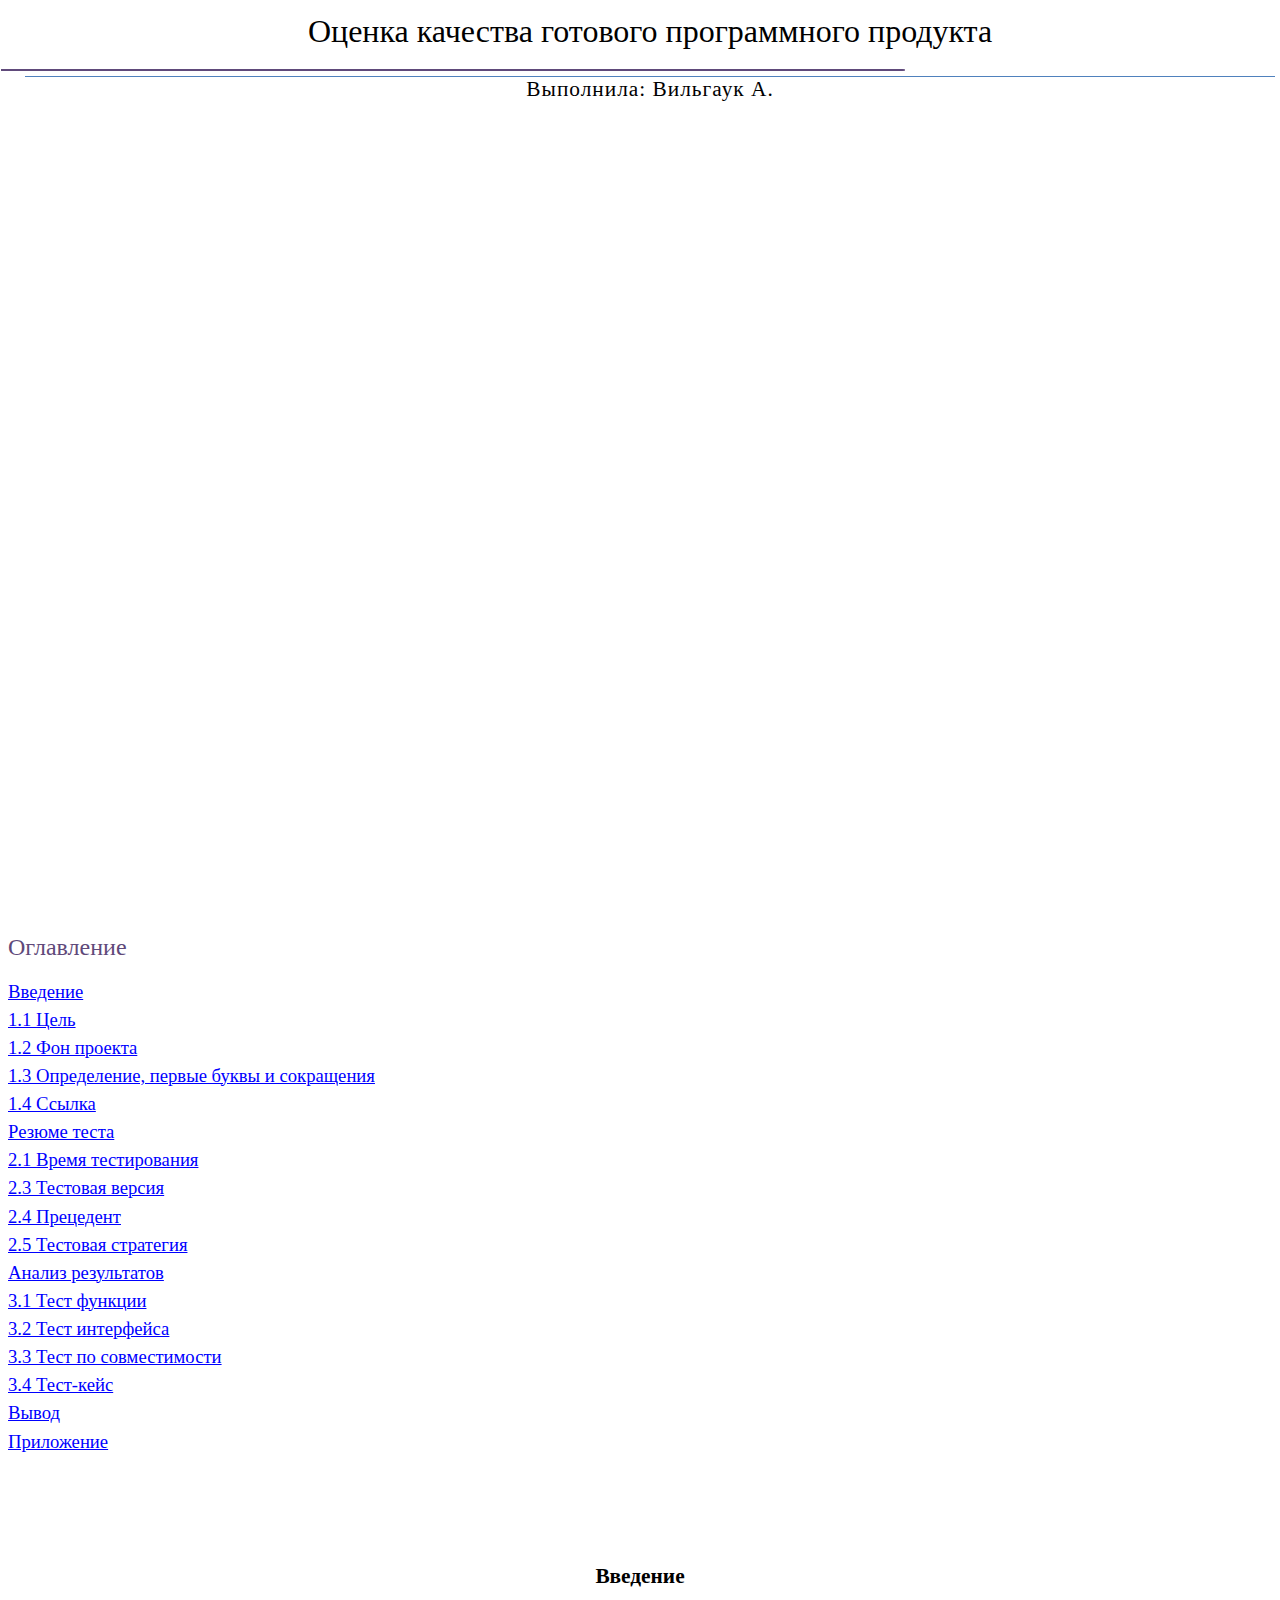
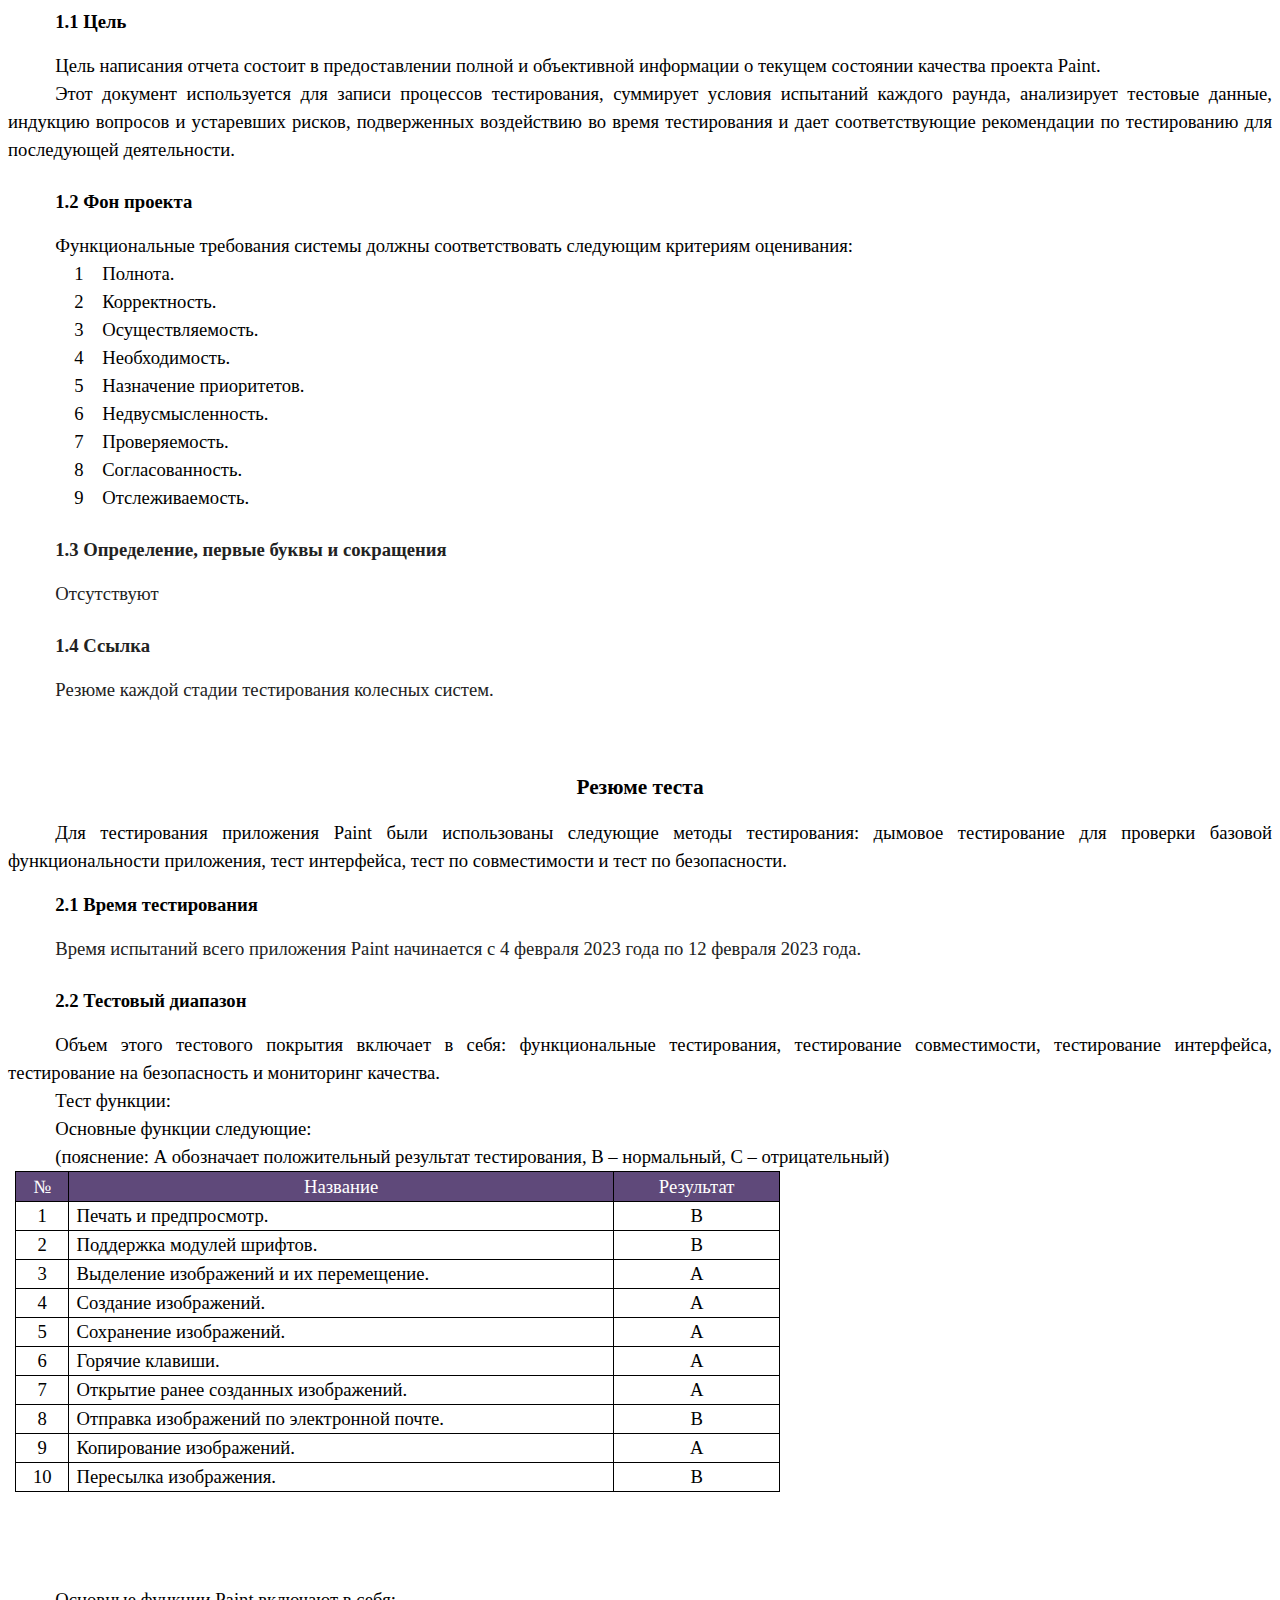
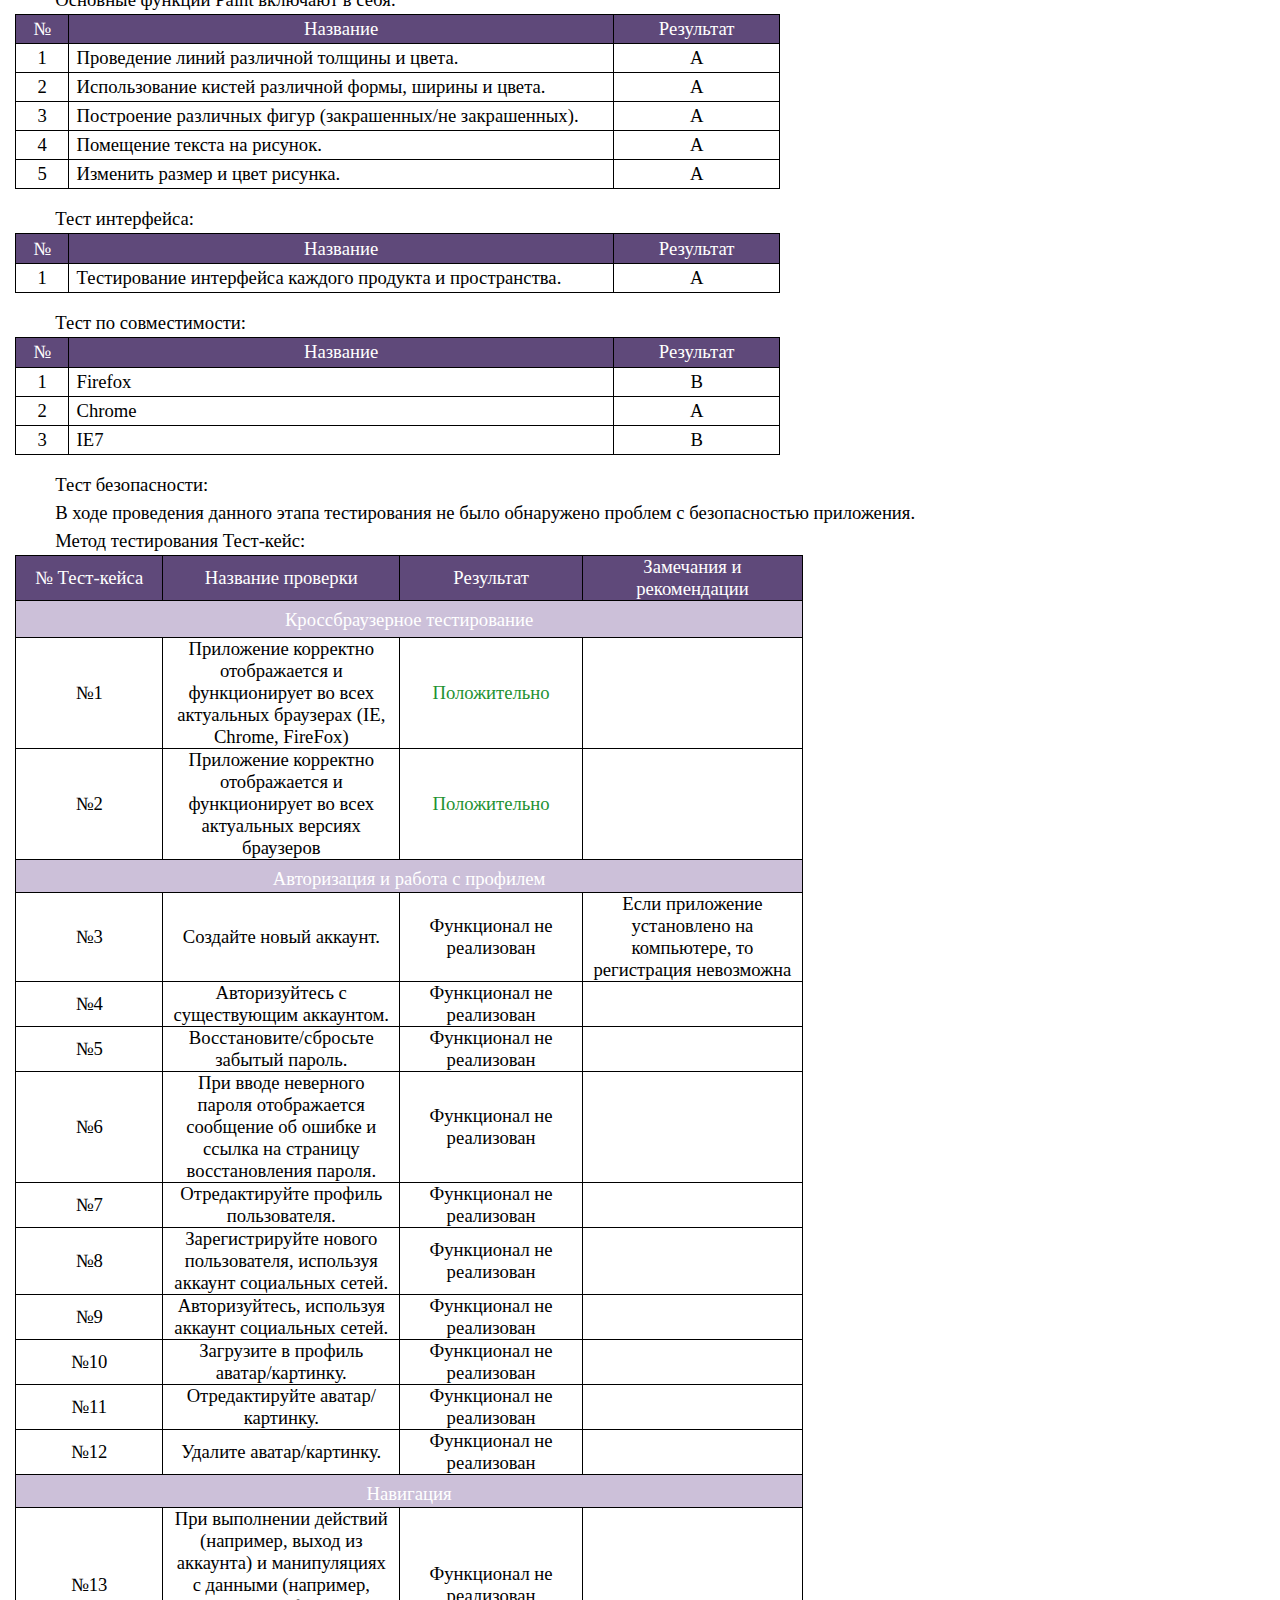
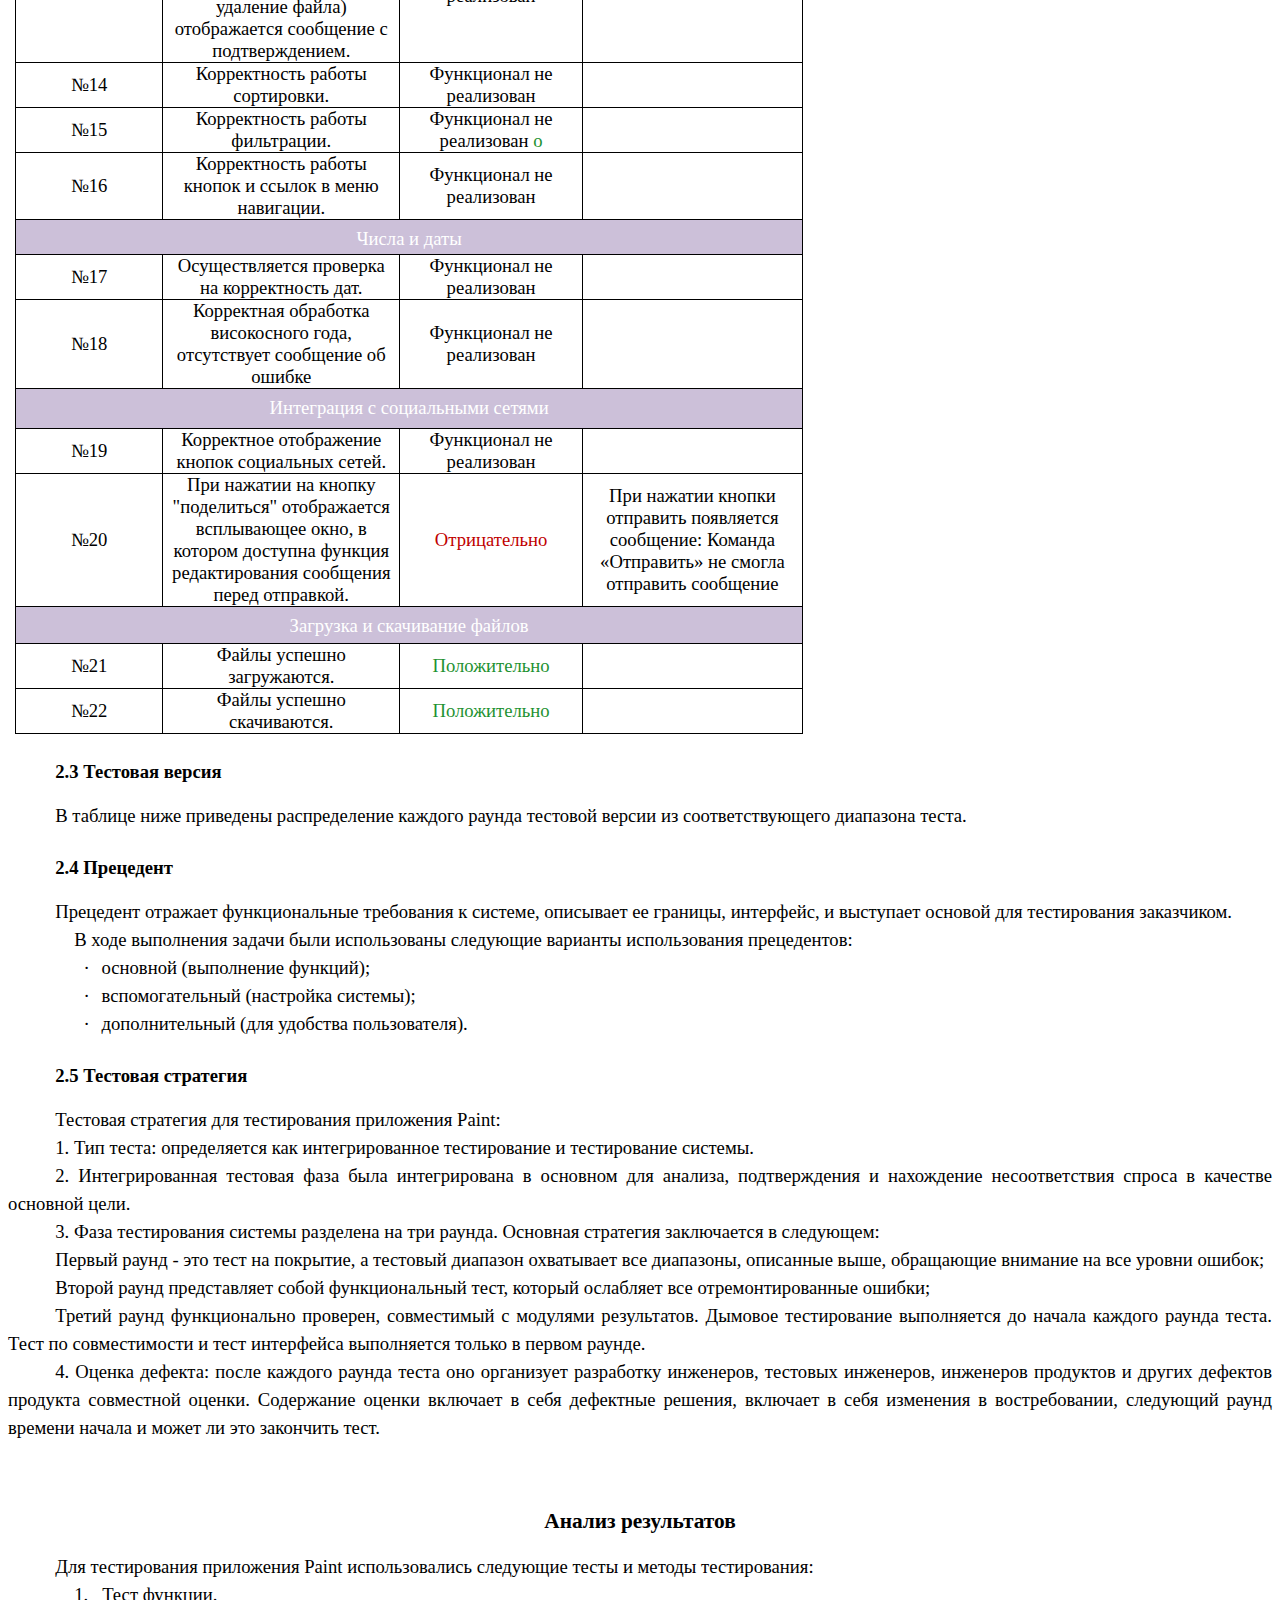
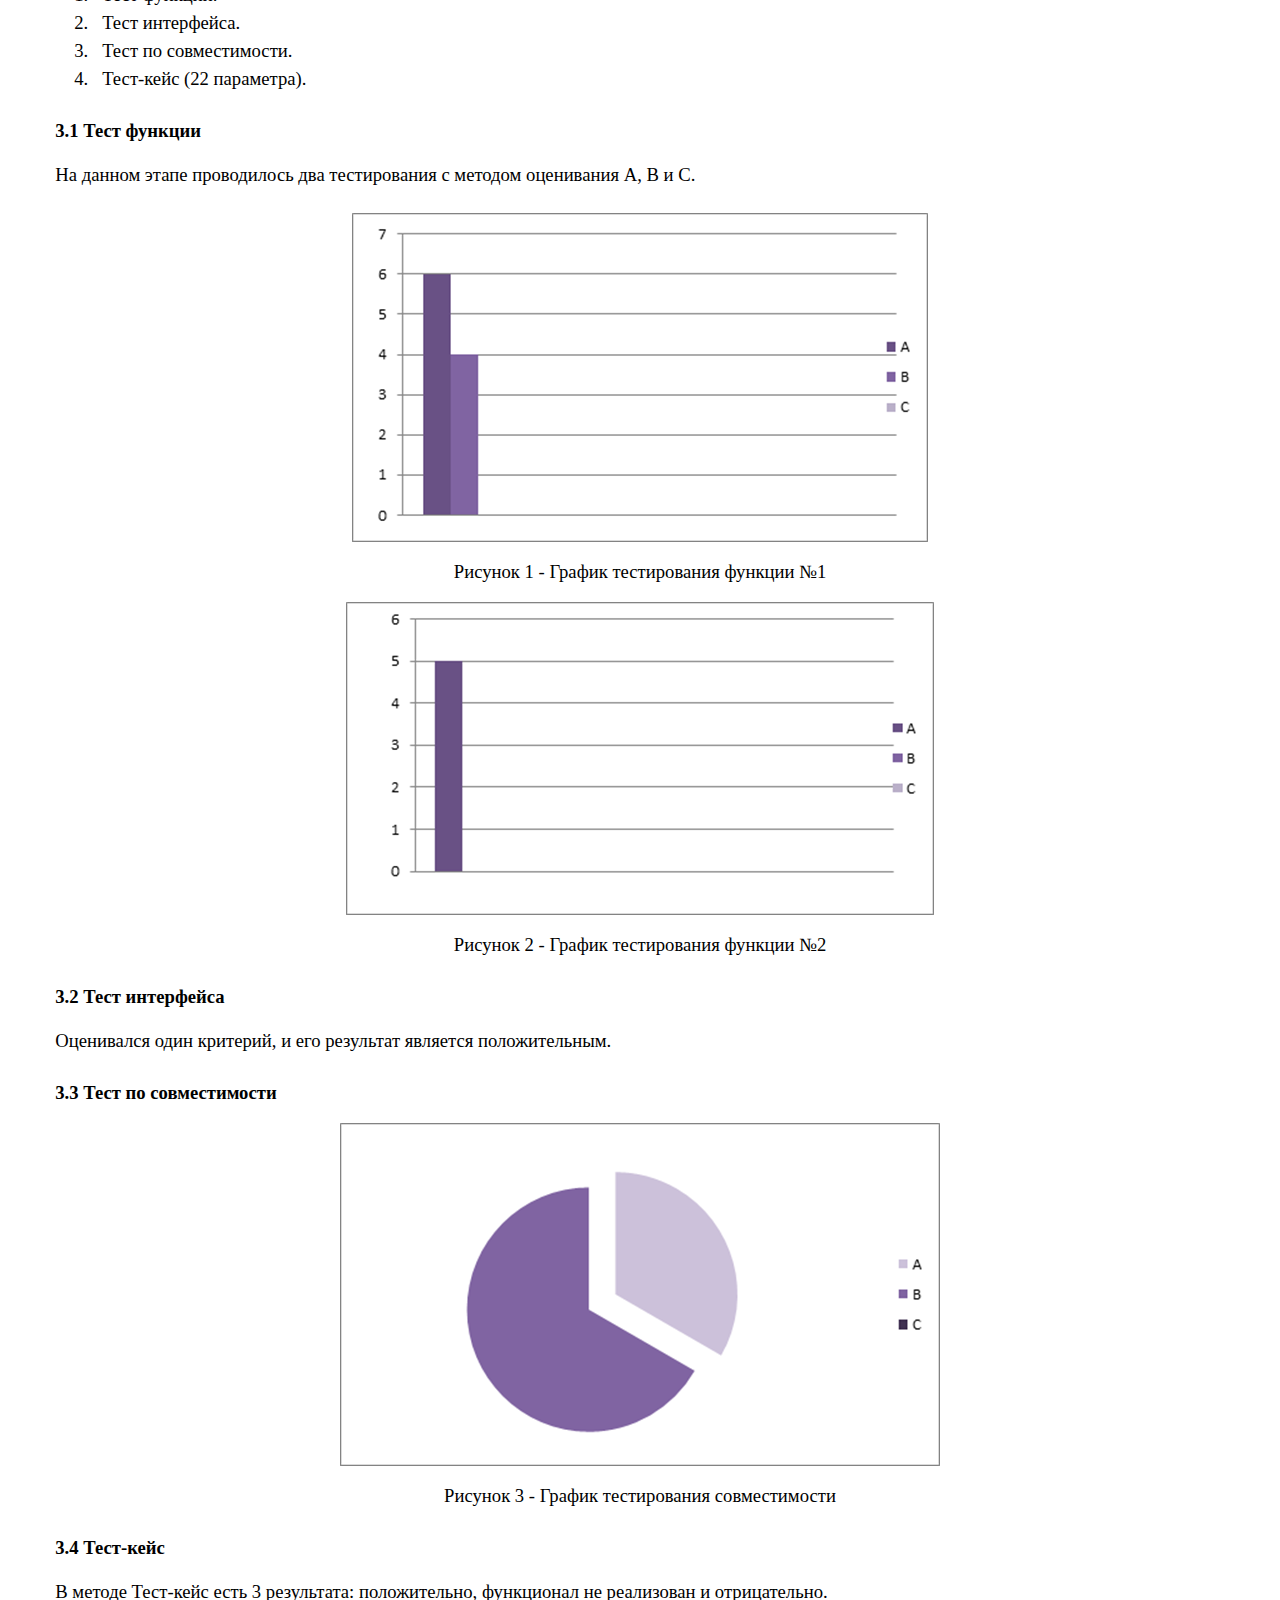
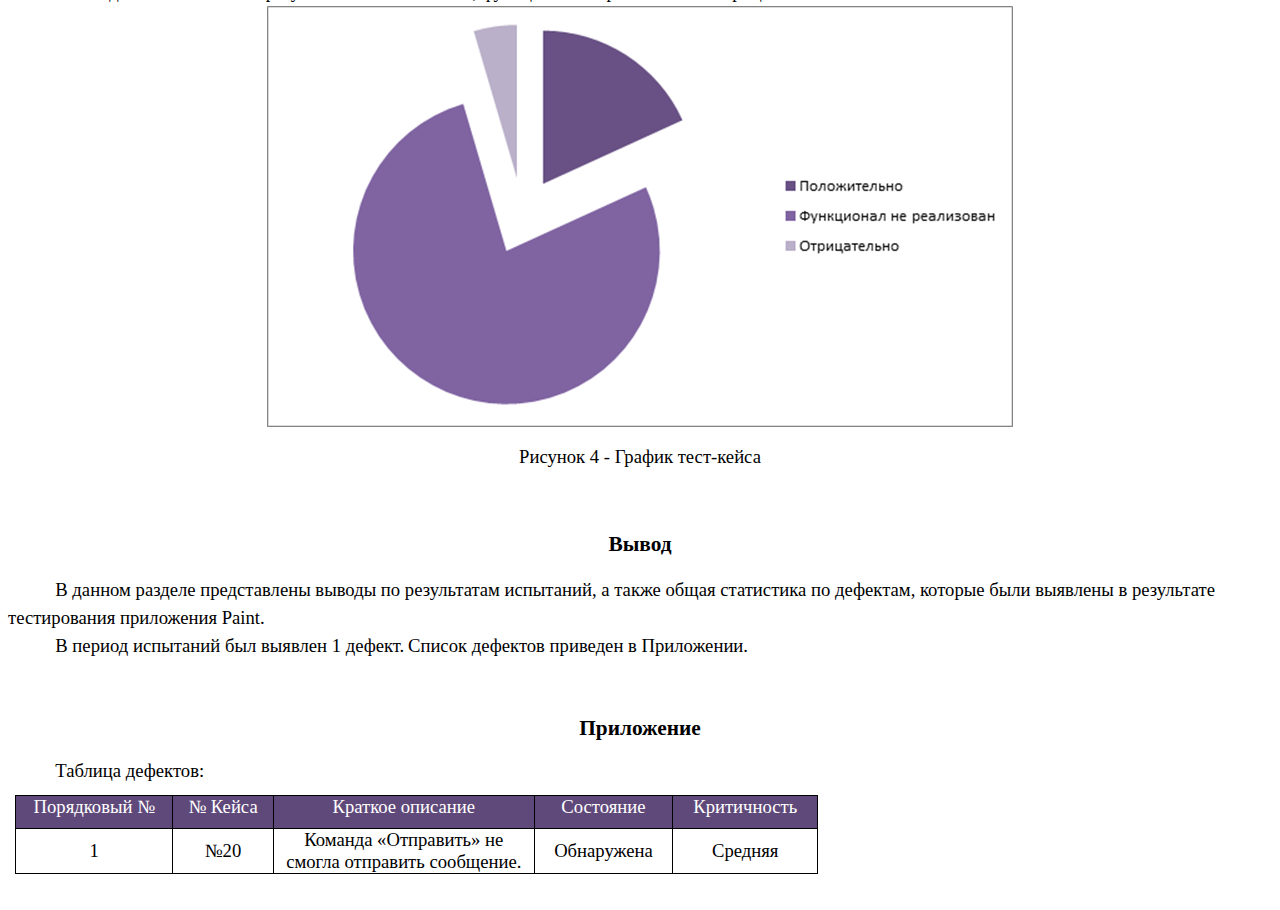
<file: ПР7/practica/ПР2.htm>
<html>

<head>
<meta http-equiv=Content-Type content="text/html; charset=windows-1251">
<meta name=Generator content="Microsoft Word 14 (filtered)">
<title>������ �������� �������� ������������ ��������</title>
<style>
<!--
 /* Font Definitions */
 @font-face
	{font-family:Wingdings;
	panose-1:5 0 0 0 0 0 0 0 0 0;}
@font-face
	{font-family:"Cambria Math";
	panose-1:2 4 5 3 5 4 6 3 2 4;}
@font-face
	{font-family:Cambria;
	panose-1:2 4 5 3 5 4 6 3 2 4;}
@font-face
	{font-family:Calibri;
	panose-1:2 15 5 2 2 2 4 3 2 4;}
@font-face
	{font-family:Tahoma;
	panose-1:2 11 6 4 3 5 4 4 2 4;}
@font-face
	{font-family:"Microsoft YaHei";
	panose-1:2 11 5 3 2 2 4 2 2 4;}
@font-face
	{font-family:"\@Microsoft YaHei";
	panose-1:2 11 5 3 2 2 4 2 2 4;}
 /* Style Definitions */
 p.MsoNormal, li.MsoNormal, div.MsoNormal
	{margin-top:0cm;
	margin-right:0cm;
	margin-bottom:10.0pt;
	margin-left:0cm;
	line-height:115%;
	font-size:11.0pt;
	font-family:"Calibri","sans-serif";}
h1
	{mso-style-link:"��������� 1 ����";
	margin-top:24.0pt;
	margin-right:0cm;
	margin-bottom:0cm;
	margin-left:0cm;
	margin-bottom:.0001pt;
	line-height:115%;
	page-break-after:avoid;
	font-size:14.0pt;
	font-family:"Cambria","serif";
	color:#365F91;}
h2
	{mso-style-link:"��������� 2 ����";
	margin-right:0cm;
	margin-left:0cm;
	font-size:18.0pt;
	font-family:"Times New Roman","serif";}
p.MsoToc1, li.MsoToc1, div.MsoToc1
	{margin-top:0cm;
	margin-right:0cm;
	margin-bottom:5.0pt;
	margin-left:0cm;
	line-height:115%;
	font-size:11.0pt;
	font-family:"Calibri","sans-serif";}
p.MsoTitle, li.MsoTitle, div.MsoTitle
	{mso-style-link:"�������� ����";
	margin-top:0cm;
	margin-right:0cm;
	margin-bottom:15.0pt;
	margin-left:0cm;
	border:none;
	padding:0cm;
	font-size:26.0pt;
	font-family:"Cambria","serif";
	color:#17365D;
	letter-spacing:.25pt;}
p.MsoTitleCxSpFirst, li.MsoTitleCxSpFirst, div.MsoTitleCxSpFirst
	{mso-style-link:"�������� ����";
	margin:0cm;
	margin-bottom:.0001pt;
	border:none;
	padding:0cm;
	font-size:26.0pt;
	font-family:"Cambria","serif";
	color:#17365D;
	letter-spacing:.25pt;}
p.MsoTitleCxSpMiddle, li.MsoTitleCxSpMiddle, div.MsoTitleCxSpMiddle
	{mso-style-link:"�������� ����";
	margin:0cm;
	margin-bottom:.0001pt;
	border:none;
	padding:0cm;
	font-size:26.0pt;
	font-family:"Cambria","serif";
	color:#17365D;
	letter-spacing:.25pt;}
p.MsoTitleCxSpLast, li.MsoTitleCxSpLast, div.MsoTitleCxSpLast
	{mso-style-link:"�������� ����";
	margin-top:0cm;
	margin-right:0cm;
	margin-bottom:15.0pt;
	margin-left:0cm;
	border:none;
	padding:0cm;
	font-size:26.0pt;
	font-family:"Cambria","serif";
	color:#17365D;
	letter-spacing:.25pt;}
p.MsoSubtitle, li.MsoSubtitle, div.MsoSubtitle
	{mso-style-link:"������������ ����";
	margin-top:0cm;
	margin-right:0cm;
	margin-bottom:10.0pt;
	margin-left:0cm;
	line-height:115%;
	font-size:12.0pt;
	font-family:"Cambria","serif";
	color:#4F81BD;
	letter-spacing:.75pt;
	font-style:italic;}
a:link, span.MsoHyperlink
	{color:blue;
	text-decoration:underline;}
a:visited, span.MsoHyperlinkFollowed
	{color:purple;
	text-decoration:underline;}
p.MsoAcetate, li.MsoAcetate, div.MsoAcetate
	{mso-style-link:"����� ������� ����";
	margin:0cm;
	margin-bottom:.0001pt;
	font-size:8.0pt;
	font-family:"Tahoma","sans-serif";}
p.MsoListParagraph, li.MsoListParagraph, div.MsoListParagraph
	{margin-top:0cm;
	margin-right:0cm;
	margin-bottom:10.0pt;
	margin-left:36.0pt;
	line-height:115%;
	font-size:11.0pt;
	font-family:"Calibri","sans-serif";}
p.MsoListParagraphCxSpFirst, li.MsoListParagraphCxSpFirst, div.MsoListParagraphCxSpFirst
	{margin-top:0cm;
	margin-right:0cm;
	margin-bottom:0cm;
	margin-left:36.0pt;
	margin-bottom:.0001pt;
	line-height:115%;
	font-size:11.0pt;
	font-family:"Calibri","sans-serif";}
p.MsoListParagraphCxSpMiddle, li.MsoListParagraphCxSpMiddle, div.MsoListParagraphCxSpMiddle
	{margin-top:0cm;
	margin-right:0cm;
	margin-bottom:0cm;
	margin-left:36.0pt;
	margin-bottom:.0001pt;
	line-height:115%;
	font-size:11.0pt;
	font-family:"Calibri","sans-serif";}
p.MsoListParagraphCxSpLast, li.MsoListParagraphCxSpLast, div.MsoListParagraphCxSpLast
	{margin-top:0cm;
	margin-right:0cm;
	margin-bottom:10.0pt;
	margin-left:36.0pt;
	line-height:115%;
	font-size:11.0pt;
	font-family:"Calibri","sans-serif";}
p.MsoTocHeading, li.MsoTocHeading, div.MsoTocHeading
	{margin-top:24.0pt;
	margin-right:0cm;
	margin-bottom:0cm;
	margin-left:0cm;
	margin-bottom:.0001pt;
	line-height:115%;
	page-break-after:avoid;
	font-size:14.0pt;
	font-family:"Cambria","serif";
	color:#365F91;
	font-weight:bold;}
span.a
	{mso-style-name:"�������� ����";
	mso-style-link:��������;
	font-family:"Cambria","serif";
	color:#17365D;
	letter-spacing:.25pt;}
span.a0
	{mso-style-name:"������������ ����";
	mso-style-link:������������;
	font-family:"Cambria","serif";
	color:#4F81BD;
	letter-spacing:.75pt;
	font-style:italic;}
span.a1
	{mso-style-name:"����� ������� ����";
	mso-style-link:"����� �������";
	font-family:"Tahoma","sans-serif";}
span.2
	{mso-style-name:"��������� 2 ����";
	mso-style-link:"��������� 2";
	font-family:"Times New Roman","serif";
	font-weight:bold;}
span.1
	{mso-style-name:"��������� 1 ����";
	mso-style-link:"��������� 1";
	font-family:"Cambria","serif";
	color:#365F91;
	font-weight:bold;}
p.Default, li.Default, div.Default
	{mso-style-name:Default;
	margin:0cm;
	margin-bottom:.0001pt;
	text-autospace:none;
	font-size:12.0pt;
	font-family:"Microsoft YaHei","sans-serif";
	color:black;}
.MsoChpDefault
	{font-family:"Calibri","sans-serif";}
.MsoPapDefault
	{margin-bottom:10.0pt;
	line-height:115%;}
@page WordSection1
	{size:595.3pt 841.9pt;
	margin:1.0cm 1.0cm 1.0cm 1.0cm;}
div.WordSection1
	{page:WordSection1;}
 /* List Definitions */
 ol
	{margin-bottom:0cm;}
ul
	{margin-bottom:0cm;}
-->
</style>

</head>

<body lang=RU link=blue vlink=purple>

<div class=WordSection1>

<table class=MsoNormalTable border=0 cellspacing=0 cellpadding=0 align=left
 width="100%" style='width:100.0%;border-collapse:collapse;margin-left:7.55pt;
 margin-right:7.55pt;margin-bottom:34.2pt'>
 <tr>
  <td width=916 valign=top style='width:549.4pt;padding:0cm 5.4pt 0cm 5.4pt'>
  <div style='border:none;border-bottom:solid #4F81BD 1.0pt;padding:0cm 0cm 4.0pt 0cm'>
  <p class=MsoTitle align=center style='text-align:center'><span
  style='position:absolute;z-index:251661312;left:0px;margin-left:1px;
  margin-top:56px;width:904px;height:2px'><img width=904 height=2
  src="��21.files/image001.png"></span><span style='font-size:24.0pt;
  font-family:"Times New Roman","serif";color:windowtext;letter-spacing:0pt'>������
  �������� �������� ������������ ��������</span></p>
  </div>
  </td>
 </tr>
 <tr>
  <td valign=bottom style='padding:0cm 5.4pt 0cm 5.4pt'>
  <p class=MsoSubtitle align=center style='text-align:center'><span
  style='font-size:16.0pt;line-height:115%;font-family:"Times New Roman","serif";
  color:black;font-style:normal'>���������: �������� �.</span></p>
  </td>
 </tr>
 <tr style='height:57.6pt'>
  <td valign=bottom style='padding:0cm 5.4pt 0cm 5.4pt;height:57.6pt'>
  <p class=MsoNormal><span style='font-size:12.0pt;line-height:115%;color:black'>&nbsp;</span></p>
  </td>
 </tr>
</table>

<p class=MsoNormal><span style='position:absolute;z-index:251669504;margin-left:
100px;margin-top:3px;width:764px;height:154px'><img width=764 height=154
src="��21.files/image002.png"></span><span style='position:absolute;z-index:
251665408;margin-left:1px;margin-top:289px;width:899px;height:4px'><img
width=899 height=4 src="��21.files/image003.png"></span><span style='position:
absolute;z-index:251667456;margin-left:3px;margin-top:297px;width:899px;
height:4px'><img width=899 height=4 src="��21.files/image003.png"></span><span
style='position:absolute;z-index:251663360;margin-left:2px;margin-top:281px;
width:899px;height:4px'><img width=899 height=4 src="��21.files/image003.png"></span><span
style='position:absolute;z-index:251660288;margin-left:0px;margin-top:0px;
width:768px;height:270px'><img width=768 height=270
src="��21.files/image004.png"></span></p>

<p class=MsoNormal>&nbsp;</p>

<p class=MsoNormal>&nbsp;</p>

<p class=MsoNormal>&nbsp;</p>

<p class=MsoNormal>&nbsp;</p>

<p class=MsoNormal>&nbsp;</p>

<p class=MsoNormal>&nbsp;</p>

<p class=MsoNormal>&nbsp;</p>

<p class=MsoNormal>&nbsp;</p>

<p class=MsoNormal>&nbsp;</p>

<p class=MsoNormal>&nbsp;</p>

<p class=MsoNormal>&nbsp;</p>

<p class=MsoNormal>&nbsp;</p>

<p class=MsoNormal>&nbsp;</p>

<p class=MsoNormal>&nbsp;</p>

<p class=MsoNormal>&nbsp;</p>

<p class=MsoNormal>&nbsp;</p>

<p class=MsoNormal>&nbsp;</p>

<p class=MsoNormal>&nbsp;</p>

<p class=MsoNormal>&nbsp;</p>

<p class=MsoNormal>&nbsp;</p>

<p class=MsoNormal>���������������������� </p>

<span style='font-size:11.0pt;line-height:115%;font-family:"Calibri","sans-serif"'><br
clear=all style='page-break-before:always'>
</span>

<p class=MsoNormal>&nbsp;</p>

<p class=MsoTocHeading style='margin-top:18.0pt;margin-right:0cm;margin-bottom:
12.0pt;margin-left:0cm;line-height:150%'><span style='font-size:18.0pt;
line-height:150%;font-family:"Times New Roman","serif";color:#5F497A;
font-weight:normal'>����������</span></p>

<p class=MsoToc1><a
href="#_Toc128328230"><span style='font-size:14.0pt;line-height:115%;
font-family:"Times New Roman","serif"'>��������</span><span style='font-size:
14.0pt;line-height:115%;font-family:"Times New Roman","serif";color:windowtext;
display:none;text-decoration:none'>. </span><span
style='font-size:14.0pt;line-height:115%;font-family:"Times New Roman","serif";
color:windowtext;display:none;text-decoration:none'>2</span></a></p>

<p class=MsoToc1><a href="#_Toc128328231"><span style='font-size:14.0pt;
line-height:115%;font-family:"Times New Roman","serif"'>1.1 ����</span><span
style='font-size:14.0pt;line-height:115%;font-family:"Times New Roman","serif";
color:windowtext;display:none;text-decoration:none'>. </span><span
style='font-size:14.0pt;line-height:115%;font-family:"Times New Roman","serif";
color:windowtext;display:none;text-decoration:none'>2</span></a></p>

<p class=MsoToc1><a href="#_Toc128328232"><span style='font-size:14.0pt;
line-height:115%;font-family:"Times New Roman","serif"'>1.2 ��� �������</span><span
style='font-size:14.0pt;line-height:115%;font-family:"Times New Roman","serif";
color:windowtext;display:none;text-decoration:none'>. </span><span
style='font-size:14.0pt;line-height:115%;font-family:"Times New Roman","serif";
color:windowtext;display:none;text-decoration:none'>2</span></a></p>

<p class=MsoToc1><a href="#_Toc128328233"><span style='font-size:14.0pt;
line-height:115%;font-family:"Times New Roman","serif"'>1.3&nbsp;�����������,
������ ����� � ����������</span><span style='font-size:14.0pt;line-height:115%;
font-family:"Times New Roman","serif";color:windowtext;display:none;text-decoration:
none'>. </span><span
style='font-size:14.0pt;line-height:115%;font-family:"Times New Roman","serif";
color:windowtext;display:none;text-decoration:none'>2</span></a></p>

<p class=MsoToc1><a href="#_Toc128328234"><span style='font-size:14.0pt;
line-height:115%;font-family:"Times New Roman","serif"'>1.4&nbsp;������</span><span
style='font-size:14.0pt;line-height:115%;font-family:"Times New Roman","serif";
color:windowtext;display:none;text-decoration:none'>. </span><span
style='font-size:14.0pt;line-height:115%;font-family:"Times New Roman","serif";
color:windowtext;display:none;text-decoration:none'>2</span></a></p>

<p class=MsoToc1><a href="#_Toc128328235"><span style='font-size:14.0pt;
line-height:115%;font-family:"Times New Roman","serif"'>������ �����</span><span
style='font-size:14.0pt;line-height:115%;font-family:"Times New Roman","serif";
color:windowtext;display:none;text-decoration:none'>. </span><span
style='font-size:14.0pt;line-height:115%;font-family:"Times New Roman","serif";
color:windowtext;display:none;text-decoration:none'>3</span></a></p>

<p class=MsoToc1><a href="#_Toc128328236"><span style='font-size:14.0pt;
line-height:115%;font-family:"Times New Roman","serif"'>2.1 ����� ������������</span><span
style='font-size:14.0pt;line-height:115%;font-family:"Times New Roman","serif";
color:windowtext;display:none;text-decoration:none'>. </span><span
style='font-size:14.0pt;line-height:115%;font-family:"Times New Roman","serif";
color:windowtext;display:none;text-decoration:none'>3</span></a></p>

<p class=MsoToc1><a href="#_Toc128328237"><span style='font-size:14.0pt;
line-height:115%;font-family:"Times New Roman","serif"'>2.3 �������� ������</span><span
style='font-size:14.0pt;line-height:115%;font-family:"Times New Roman","serif";
color:windowtext;display:none;text-decoration:none'>. </span><span
style='font-size:14.0pt;line-height:115%;font-family:"Times New Roman","serif";
color:windowtext;display:none;text-decoration:none'>6</span></a></p>

<p class=MsoToc1><a href="#_Toc128328238"><span style='font-size:14.0pt;
line-height:115%;font-family:"Times New Roman","serif"'>2.4 ���������</span><span
style='font-size:14.0pt;line-height:115%;font-family:"Times New Roman","serif";
color:windowtext;display:none;text-decoration:none'>. </span><span
style='font-size:14.0pt;line-height:115%;font-family:"Times New Roman","serif";
color:windowtext;display:none;text-decoration:none'>6</span></a></p>

<p class=MsoToc1><a href="#_Toc128328239"><span style='font-size:14.0pt;
line-height:115%;font-family:"Times New Roman","serif"'>2.5 �������� ���������</span><span
style='font-size:14.0pt;line-height:115%;font-family:"Times New Roman","serif";
color:windowtext;display:none;text-decoration:none'>. </span><span
style='font-size:14.0pt;line-height:115%;font-family:"Times New Roman","serif";
color:windowtext;display:none;text-decoration:none'>6</span></a></p>

<p class=MsoToc1><a href="#_Toc128328240"><span style='font-size:14.0pt;
line-height:115%;font-family:"Times New Roman","serif"'>������ �����������</span><span
style='font-size:14.0pt;line-height:115%;font-family:"Times New Roman","serif";
color:windowtext;display:none;text-decoration:none'>. </span><span
style='font-size:14.0pt;line-height:115%;font-family:"Times New Roman","serif";
color:windowtext;display:none;text-decoration:none'>8</span></a></p>

<p class=MsoToc1><a href="#_Toc128328241"><span style='font-size:14.0pt;
line-height:115%;font-family:"Times New Roman","serif"'>3.1 ���� �������</span><span
style='font-size:14.0pt;line-height:115%;font-family:"Times New Roman","serif";
color:windowtext;display:none;text-decoration:none'>. </span><span
style='font-size:14.0pt;line-height:115%;font-family:"Times New Roman","serif";
color:windowtext;display:none;text-decoration:none'>8</span></a></p>

<p class=MsoToc1><a href="#_Toc128328242"><span style='font-size:14.0pt;
line-height:115%;font-family:"Times New Roman","serif"'>3.2 ���� ����������</span><span
style='font-size:14.0pt;line-height:115%;font-family:"Times New Roman","serif";
color:windowtext;display:none;text-decoration:none'>. </span><span
style='font-size:14.0pt;line-height:115%;font-family:"Times New Roman","serif";
color:windowtext;display:none;text-decoration:none'>9</span></a></p>

<p class=MsoToc1><a href="#_Toc128328243"><span style='font-size:14.0pt;
line-height:115%;font-family:"Times New Roman","serif"'>3.3 ���� ��
�������������</span><span style='font-size:14.0pt;line-height:115%;font-family:
"Times New Roman","serif";color:windowtext;display:none;text-decoration:none'>. </span><span
style='font-size:14.0pt;line-height:115%;font-family:"Times New Roman","serif";
color:windowtext;display:none;text-decoration:none'>9</span></a></p>

<p class=MsoToc1><a href="#_Toc128328244"><span style='font-size:14.0pt;
line-height:115%;font-family:"Times New Roman","serif"'>3.4 ����-����</span><span
style='font-size:14.0pt;line-height:115%;font-family:"Times New Roman","serif";
color:windowtext;display:none;text-decoration:none'>. </span><span
style='font-size:14.0pt;line-height:115%;font-family:"Times New Roman","serif";
color:windowtext;display:none;text-decoration:none'>9</span></a></p>

<p class=MsoToc1><a href="#_Toc128328245"><span style='font-size:14.0pt;
line-height:115%;font-family:"Times New Roman","serif"'>�����</span><span
style='font-size:14.0pt;line-height:115%;font-family:"Times New Roman","serif";
color:windowtext;display:none;text-decoration:none'>. </span><span
style='font-size:14.0pt;line-height:115%;font-family:"Times New Roman","serif";
color:windowtext;display:none;text-decoration:none'>10</span></a></p>

<p class=MsoToc1><a href="#_Toc128328246"><span style='font-size:14.0pt;
line-height:115%;font-family:"Times New Roman","serif"'>����������</span><span
style='font-size:14.0pt;line-height:115%;font-family:"Times New Roman","serif";
color:windowtext;display:none;text-decoration:none'>. </span><span
style='font-size:14.0pt;line-height:115%;font-family:"Times New Roman","serif";
color:windowtext;display:none;text-decoration:none'>11</span></a></p>

<p class=MsoNormal><span style='font-size:14.0pt;line-height:115%;font-family:
"Times New Roman","serif"'>&nbsp;</span></p>

<span style='font-size:14.0pt;line-height:115%;font-family:"Times New Roman","serif"'><br
clear=all style='page-break-before:always'>
</span>

<p class=MsoNormal><span style='font-size:14.0pt;line-height:115%;font-family:
"Times New Roman","serif"'>&nbsp;</span></p>

<h1 align=center style='margin-top:18.0pt;margin-right:0cm;margin-bottom:12.0pt;
margin-left:0cm;text-align:center;line-height:150%'><a name="_Toc128328230"><span
style='font-size:16.0pt;line-height:150%;font-family:"Times New Roman","serif";
color:black'>��������</span></a></h1>

<p class=MsoListParagraph style='margin-top:12.0pt;margin-right:0cm;margin-bottom:
12.0pt;margin-left:0cm;text-align:justify;text-indent:35.45pt;line-height:150%'><a
name="_Toc128328231"><b><span style='font-size:14.0pt;line-height:150%;
font-family:"Times New Roman","serif";color:black'>1.1 ����</span></b></a></p>

<p class=MsoListParagraphCxSpMiddle style='margin:0cm;margin-bottom:.0001pt;
text-align:justify;text-indent:35.45pt;line-height:150%;background:white'><span
style='font-size:14.0pt;line-height:150%;font-family:"Times New Roman","serif";
color:black'>���� ��������� ������ ������� � �������������� ������ �
����������� ���������� � ������� ��������� �������� ������� </span><span
lang=EN-US style='font-size:14.0pt;line-height:150%;font-family:"Times New Roman","serif";
color:black'>Paint</span><span style='font-size:14.0pt;line-height:150%;
font-family:"Times New Roman","serif";color:black'>.</span></p>

<p class=MsoListParagraphCxSpMiddle style='margin:0cm;margin-bottom:.0001pt;
text-align:justify;text-indent:35.45pt;line-height:150%;background:white'><a
name="_Toc128328232"><span style='font-size:14.0pt;line-height:150%;font-family:
"Times New Roman","serif";color:black'>���� �������� ������������ ��� ������ ���������
������������, ��������� ������� ��������� ������� ������, ����������� ��������
������, �������� �������� � ���������� ������, ������������ ����������� ��
����� ������������ � ���� ��������������� ������������ �� ������������ ���
����������� ������������.</span></a></p>

<p class=MsoListParagraph style='margin-top:18.0pt;margin-right:0cm;margin-bottom:
12.0pt;margin-left:0cm;text-align:justify;text-indent:35.45pt;line-height:150%'><b><span
style='font-size:14.0pt;line-height:150%;font-family:"Times New Roman","serif";
color:black'>1.2 ��� �������</span></b></p>

<p class=MsoListParagraph style='margin:0cm;margin-bottom:.0001pt;text-align:
justify;text-indent:35.45pt;line-height:150%'><a name="_Toc126396165"><span
style='font-size:14.0pt;line-height:150%;font-family:"Times New Roman","serif";
color:black'>�������������� ���������� ������� ������ ��������������� ���������
��������� ����������:</span></a></p>

<p class=MsoListParagraph style='margin:0cm;margin-bottom:.0001pt;text-align:
justify;text-indent:49.65pt;line-height:150%'><a name="_Toc126396166"><span
style='font-size:14.0pt;line-height:150%;font-family:"Times New Roman","serif";
color:black'>1<span style='font:7.0pt "Times New Roman"'>&nbsp;&nbsp;&nbsp;&nbsp;&nbsp;&nbsp;&nbsp;
</span></span><span style='font-size:14.0pt;line-height:150%;font-family:"Times New Roman","serif";
color:black'>�������.</span></a></p>

<p class=MsoListParagraph style='margin:0cm;margin-bottom:.0001pt;text-align:
justify;text-indent:49.65pt;line-height:150%'><a name="_Toc126396167"><span
style='font-size:14.0pt;line-height:150%;font-family:"Times New Roman","serif";
color:black'>2<span style='font:7.0pt "Times New Roman"'>&nbsp;&nbsp;&nbsp;&nbsp;&nbsp;&nbsp;&nbsp;
</span></span><span style='font-size:14.0pt;line-height:150%;font-family:"Times New Roman","serif";
color:black'>������������.</span></a></p>

<p class=MsoListParagraph style='margin:0cm;margin-bottom:.0001pt;text-align:
justify;text-indent:49.65pt;line-height:150%'><a name="_Toc126396168"><span
style='font-size:14.0pt;line-height:150%;font-family:"Times New Roman","serif";
color:black'>3<span style='font:7.0pt "Times New Roman"'>&nbsp;&nbsp;&nbsp;&nbsp;&nbsp;&nbsp;&nbsp;
</span></span><span style='font-size:14.0pt;line-height:150%;font-family:"Times New Roman","serif";
color:black'>����������������.</span></a></p>

<p class=MsoListParagraph style='margin:0cm;margin-bottom:.0001pt;text-align:
justify;text-indent:49.65pt;line-height:150%'><a name="_Toc126396169"><span
style='font-size:14.0pt;line-height:150%;font-family:"Times New Roman","serif";
color:black'>4<span style='font:7.0pt "Times New Roman"'>&nbsp;&nbsp;&nbsp;&nbsp;&nbsp;&nbsp;&nbsp;
</span></span><span style='font-size:14.0pt;line-height:150%;font-family:"Times New Roman","serif";
color:black'>�������������.</span></a></p>

<p class=MsoListParagraph style='margin:0cm;margin-bottom:.0001pt;text-align:
justify;text-indent:49.65pt;line-height:150%'><a name="_Toc126396170"><span
style='font-size:14.0pt;line-height:150%;font-family:"Times New Roman","serif";
color:black'>5<span style='font:7.0pt "Times New Roman"'>&nbsp;&nbsp;&nbsp;&nbsp;&nbsp;&nbsp;&nbsp;
</span></span><span style='font-size:14.0pt;line-height:150%;font-family:"Times New Roman","serif";
color:black'>���������� �����������.</span></a></p>

<p class=MsoListParagraph style='margin:0cm;margin-bottom:.0001pt;text-align:
justify;text-indent:49.65pt;line-height:150%'><a name="_Toc126396171"><span
style='font-size:14.0pt;line-height:150%;font-family:"Times New Roman","serif";
color:black'>6<span style='font:7.0pt "Times New Roman"'>&nbsp;&nbsp;&nbsp;&nbsp;&nbsp;&nbsp;&nbsp;
</span></span><span style='font-size:14.0pt;line-height:150%;font-family:"Times New Roman","serif";
color:black'>�����������������.</span></a></p>

<p class=MsoListParagraph style='margin:0cm;margin-bottom:.0001pt;text-align:
justify;text-indent:49.65pt;line-height:150%'><a name="_Toc126396172"><span
style='font-size:14.0pt;line-height:150%;font-family:"Times New Roman","serif";
color:black'>7<span style='font:7.0pt "Times New Roman"'>&nbsp;&nbsp;&nbsp;&nbsp;&nbsp;&nbsp;&nbsp;
</span></span><span style='font-size:14.0pt;line-height:150%;font-family:"Times New Roman","serif";
color:black'>�������������.</span></a></p>

<p class=MsoListParagraph style='margin:0cm;margin-bottom:.0001pt;text-align:
justify;text-indent:49.65pt;line-height:150%'><a name="_Toc126396173"><span
style='font-size:14.0pt;line-height:150%;font-family:"Times New Roman","serif";
color:black'>8<span style='font:7.0pt "Times New Roman"'>&nbsp;&nbsp;&nbsp;&nbsp;&nbsp;&nbsp;&nbsp;
</span></span><span style='font-size:14.0pt;line-height:150%;font-family:"Times New Roman","serif";
color:black'>���������������.</span></a></p>

<p class=MsoListParagraph style='margin:0cm;margin-bottom:.0001pt;text-align:
justify;text-indent:49.65pt;line-height:150%'><a name="_Toc126396174"><span
style='font-size:14.0pt;line-height:150%;font-family:"Times New Roman","serif";
color:black'>9<span style='font:7.0pt "Times New Roman"'>&nbsp;&nbsp;&nbsp;&nbsp;&nbsp;&nbsp;&nbsp;
</span></span><span style='font-size:14.0pt;line-height:150%;font-family:"Times New Roman","serif";
color:black'>���������������.</span></a></p>

<p class=MsoListParagraph style='margin-top:18.0pt;margin-right:0cm;margin-bottom:
12.0pt;margin-left:0cm;text-align:justify;text-indent:35.45pt;line-height:150%'><a
name="_Toc128328233"><b><span style='font-size:14.0pt;line-height:150%;
font-family:"Times New Roman","serif";color:#222222'>1.3&nbsp;�����������,
������ ����� � ����������</span></b></a></p>

<p class=MsoNormal style='margin-bottom:0cm;margin-bottom:.0001pt;text-align:
justify;text-indent:35.45pt;line-height:150%;background:white'><span
style='font-size:14.0pt;line-height:150%;font-family:"Times New Roman","serif";
color:#222222'>����������� </span></p>

<p class=MsoListParagraph style='margin-top:18.0pt;margin-right:0cm;margin-bottom:
12.0pt;margin-left:0cm;text-align:justify;text-indent:35.45pt;line-height:150%'><a
name="_Toc128328234"><b><span style='font-size:14.0pt;line-height:150%;
font-family:"Times New Roman","serif";color:#222222'>1.4&nbsp;������</span></b></a></p>

<p class=MsoNormal style='margin-bottom:0cm;margin-bottom:.0001pt;text-align:
justify;text-indent:35.45pt;line-height:150%;background:white'><span
style='font-size:14.0pt;line-height:150%;font-family:"Times New Roman","serif";
color:#222222'>������ ������ ������ ������������ �������� ������.</span></p>

<span style='font-size:14.0pt;line-height:115%;font-family:"Times New Roman","serif"'><br
clear=all style='page-break-before:always'>
</span>

<p class=MsoNormal><span style='font-size:14.0pt;line-height:115%;font-family:
"Times New Roman","serif"'>&nbsp;</span></p>

<p class=MsoListParagraph align=center style='margin-top:18.0pt;margin-right:
0cm;margin-bottom:12.0pt;margin-left:0cm;text-align:center;line-height:150%'><a
name="_Toc128328235"><b><span style='font-size:16.0pt;line-height:150%;
font-family:"Times New Roman","serif"'>������ �����</span></b></a></p>

<p class=MsoListParagraph style='margin:0cm;margin-bottom:.0001pt;text-align:
justify;text-indent:35.45pt;line-height:150%'><span style='font-size:14.0pt;
line-height:150%;font-family:"Times New Roman","serif"'>��� ������������
���������� </span><span lang=EN-US style='font-size:14.0pt;line-height:150%;
font-family:"Times New Roman","serif"'>Paint</span><span style='font-size:14.0pt;
line-height:150%;font-family:"Times New Roman","serif"'> ���� ������������
��������� ������ ������������: ������� ������������ ��� �������� �������
���������������� ����������, ���� ����������, ���� �� ������������� � ���� ��
������������.</span></p>

<p class=MsoListParagraph style='margin-top:12.0pt;margin-right:0cm;margin-bottom:
12.0pt;margin-left:0cm;text-align:justify;text-indent:35.45pt;line-height:150%'><a
name="_Toc128328236"><b><span style='font-size:14.0pt;line-height:150%;
font-family:"Times New Roman","serif"'>2.1 ����� ������������</span></b></a></p>

<p class=MsoNormal style='margin-bottom:0cm;margin-bottom:.0001pt;text-align:
justify;text-indent:35.45pt;line-height:150%;background:white'><span
style='font-size:14.0pt;line-height:150%;font-family:"Times New Roman","serif";
color:#222222'>����� ��������� ����� ���������� </span><span lang=EN-US
style='font-size:14.0pt;line-height:150%;font-family:"Times New Roman","serif";
color:#222222'>Paint</span><span lang=EN-US style='font-size:14.0pt;line-height:
150%;font-family:"Times New Roman","serif";color:#222222'> </span><span
style='font-size:14.0pt;line-height:150%;font-family:"Times New Roman","serif";
color:#222222'>���������� � 4 ������� 2023 ���� �� 12 ������� 2023 ����.</span></p>

<p class=MsoListParagraph style='margin-top:18.0pt;margin-right:0cm;margin-bottom:
12.0pt;margin-left:0cm;text-align:justify;text-indent:35.45pt;line-height:150%'><b><span
style='font-size:14.0pt;line-height:150%;font-family:"Times New Roman","serif"'>2.2&nbsp;��������
��������</span></b></p>

<p class=MsoListParagraphCxSpMiddle style='margin:0cm;margin-bottom:.0001pt;
text-align:justify;text-indent:35.45pt;line-height:150%'><span
style='font-size:14.0pt;line-height:150%;font-family:"Times New Roman","serif"'>�����
����� ��������� �������� �������� � ����: �������������� ������������,
������������ �������������, ������������ ����������, ������������ ��
������������ � ���������� ��������. </span></p>

<p class=MsoListParagraph style='margin:0cm;margin-bottom:.0001pt;text-align:
justify;text-indent:35.45pt;line-height:150%'><span style='font-size:14.0pt;
line-height:150%;font-family:"Times New Roman","serif"'>���� �������:</span></p>

<p class=MsoListParagraphCxSpMiddle style='margin:0cm;margin-bottom:.0001pt;
text-align:justify;text-indent:35.45pt;line-height:150%'><span
style='font-size:14.0pt;line-height:150%;font-family:"Times New Roman","serif"'>��������
������� ���������:</span></p>

<p class=MsoListParagraphCxSpMiddle style='margin:0cm;margin-bottom:.0001pt;
text-align:justify;text-indent:35.45pt;line-height:150%'><span
style='font-size:14.0pt;line-height:150%;font-family:"Times New Roman","serif"'>(���������:
� ���������� ������������� ��������� ������������, � � ����������, � �
�������������)</span></p>

<table class=MsoTableGrid border=1 cellspacing=0 cellpadding=0
 style='margin-left:5.4pt;border-collapse:collapse;border:none'>
 <tr style='height:22.25pt'>
  <td width=47 style='width:1.0cm;border:solid windowtext 1.0pt;background:
  #5F497A;padding:0cm 5.4pt 0cm 5.4pt;height:22.25pt'>
  <p class=MsoListParagraphCxSpMiddle align=center style='margin:0cm;
  margin-bottom:.0001pt;text-align:center;line-height:150%'><span
  style='font-size:14.0pt;line-height:150%;font-family:"Times New Roman","serif";
  color:white'>�</span></p>
  </td>
  <td width=662 style='width:14.0cm;border:solid windowtext 1.0pt;border-left:
  none;background:#5F497A;padding:0cm 5.4pt 0cm 5.4pt;height:22.25pt'>
  <p class=MsoListParagraphCxSpMiddle align=center style='margin:0cm;
  margin-bottom:.0001pt;text-align:center;line-height:150%'><span
  style='font-size:14.0pt;line-height:150%;font-family:"Times New Roman","serif";
  color:white'>��������</span></p>
  </td>
  <td width=189 style='width:4.0cm;border:solid windowtext 1.0pt;border-left:
  none;background:#5F497A;padding:0cm 5.4pt 0cm 5.4pt;height:22.25pt'>
  <p class=MsoListParagraphCxSpLast align=center style='margin:0cm;margin-bottom:
  .0001pt;text-align:center;line-height:150%'><span style='font-size:14.0pt;
  line-height:150%;font-family:"Times New Roman","serif";color:white'>���������</span></p>
  </td>
 </tr>
 <tr>
  <td width=47 style='width:1.0cm;border:solid windowtext 1.0pt;border-top:
  none;padding:0cm 5.4pt 0cm 5.4pt'>
  <p class=MsoListParagraphCxSpFirst align=center style='margin:0cm;margin-bottom:
  .0001pt;text-align:center;line-height:150%'><span style='font-size:14.0pt;
  line-height:150%;font-family:"Times New Roman","serif"'>1</span></p>
  </td>
  <td width=662 style='width:14.0cm;border-top:none;border-left:none;
  border-bottom:solid windowtext 1.0pt;border-right:solid windowtext 1.0pt;
  padding:0cm 5.4pt 0cm 5.4pt'>
  <p class=MsoListParagraphCxSpMiddle style='margin:0cm;margin-bottom:.0001pt;
  text-align:justify;line-height:150%'><span style='font-size:14.0pt;
  line-height:150%;font-family:"Times New Roman","serif"'>������ �
  ������������.</span></p>
  </td>
  <td width=189 style='width:4.0cm;border-top:none;border-left:none;border-bottom:
  solid windowtext 1.0pt;border-right:solid windowtext 1.0pt;padding:0cm 5.4pt 0cm 5.4pt'>
  <p class=MsoListParagraphCxSpLast align=center style='margin:0cm;margin-bottom:
  .0001pt;text-align:center;line-height:150%'><span style='font-size:14.0pt;
  line-height:150%;font-family:"Times New Roman","serif";color:black'>�</span></p>
  </td>
 </tr>
 <tr>
  <td width=47 style='width:1.0cm;border:solid windowtext 1.0pt;border-top:
  none;padding:0cm 5.4pt 0cm 5.4pt'>
  <p class=MsoListParagraphCxSpFirst align=center style='margin:0cm;margin-bottom:
  .0001pt;text-align:center;line-height:150%'><span style='font-size:14.0pt;
  line-height:150%;font-family:"Times New Roman","serif"'>2</span></p>
  </td>
  <td width=662 style='width:14.0cm;border-top:none;border-left:none;
  border-bottom:solid windowtext 1.0pt;border-right:solid windowtext 1.0pt;
  padding:0cm 5.4pt 0cm 5.4pt'>
  <p class=MsoListParagraphCxSpMiddle style='margin:0cm;margin-bottom:.0001pt;
  text-align:justify;line-height:150%'><span style='font-size:14.0pt;
  line-height:150%;font-family:"Times New Roman","serif"'>��������� �������
  �������.</span></p>
  </td>
  <td width=189 style='width:4.0cm;border-top:none;border-left:none;border-bottom:
  solid windowtext 1.0pt;border-right:solid windowtext 1.0pt;padding:0cm 5.4pt 0cm 5.4pt'>
  <p class=MsoListParagraphCxSpLast align=center style='margin:0cm;margin-bottom:
  .0001pt;text-align:center;line-height:150%'><span style='font-size:14.0pt;
  line-height:150%;font-family:"Times New Roman","serif";color:black'>�</span></p>
  </td>
 </tr>
 <tr>
  <td width=47 style='width:1.0cm;border:solid windowtext 1.0pt;border-top:
  none;padding:0cm 5.4pt 0cm 5.4pt'>
  <p class=MsoListParagraphCxSpFirst align=center style='margin:0cm;margin-bottom:
  .0001pt;text-align:center;line-height:150%'><span style='font-size:14.0pt;
  line-height:150%;font-family:"Times New Roman","serif"'>3</span></p>
  </td>
  <td width=662 style='width:14.0cm;border-top:none;border-left:none;
  border-bottom:solid windowtext 1.0pt;border-right:solid windowtext 1.0pt;
  padding:0cm 5.4pt 0cm 5.4pt'>
  <p class=MsoListParagraphCxSpMiddle style='margin:0cm;margin-bottom:.0001pt;
  text-align:justify;line-height:150%'><span style='font-size:14.0pt;
  line-height:150%;font-family:"Times New Roman","serif"'>��������� �����������
  � �� �����������.</span></p>
  </td>
  <td width=189 style='width:4.0cm;border-top:none;border-left:none;border-bottom:
  solid windowtext 1.0pt;border-right:solid windowtext 1.0pt;padding:0cm 5.4pt 0cm 5.4pt'>
  <p class=MsoListParagraphCxSpLast align=center style='margin:0cm;margin-bottom:
  .0001pt;text-align:center;line-height:150%'><span style='font-size:14.0pt;
  line-height:150%;font-family:"Times New Roman","serif"'>�</span></p>
  </td>
 </tr>
 <tr>
  <td width=47 style='width:1.0cm;border:solid windowtext 1.0pt;border-top:
  none;padding:0cm 5.4pt 0cm 5.4pt'>
  <p class=MsoListParagraphCxSpFirst align=center style='margin:0cm;margin-bottom:
  .0001pt;text-align:center;line-height:150%'><span style='font-size:14.0pt;
  line-height:150%;font-family:"Times New Roman","serif"'>4</span></p>
  </td>
  <td width=662 style='width:14.0cm;border-top:none;border-left:none;
  border-bottom:solid windowtext 1.0pt;border-right:solid windowtext 1.0pt;
  padding:0cm 5.4pt 0cm 5.4pt'>
  <p class=MsoListParagraphCxSpMiddle style='margin:0cm;margin-bottom:.0001pt;
  text-align:justify;line-height:150%'><span style='font-size:14.0pt;
  line-height:150%;font-family:"Times New Roman","serif"'>�������� �����������.</span></p>
  </td>
  <td width=189 style='width:4.0cm;border-top:none;border-left:none;border-bottom:
  solid windowtext 1.0pt;border-right:solid windowtext 1.0pt;padding:0cm 5.4pt 0cm 5.4pt'>
  <p class=MsoListParagraphCxSpLast align=center style='margin:0cm;margin-bottom:
  .0001pt;text-align:center;line-height:150%'><span style='font-size:14.0pt;
  line-height:150%;font-family:"Times New Roman","serif"'>�</span></p>
  </td>
 </tr>
 <tr>
  <td width=47 style='width:1.0cm;border:solid windowtext 1.0pt;border-top:
  none;padding:0cm 5.4pt 0cm 5.4pt'>
  <p class=MsoListParagraphCxSpFirst align=center style='margin:0cm;margin-bottom:
  .0001pt;text-align:center;line-height:150%'><span style='font-size:14.0pt;
  line-height:150%;font-family:"Times New Roman","serif"'>5</span></p>
  </td>
  <td width=662 style='width:14.0cm;border-top:none;border-left:none;
  border-bottom:solid windowtext 1.0pt;border-right:solid windowtext 1.0pt;
  padding:0cm 5.4pt 0cm 5.4pt'>
  <p class=MsoListParagraphCxSpMiddle style='margin:0cm;margin-bottom:.0001pt;
  text-align:justify;line-height:150%'><span style='font-size:14.0pt;
  line-height:150%;font-family:"Times New Roman","serif"'>����������
  �����������.</span></p>
  </td>
  <td width=189 style='width:4.0cm;border-top:none;border-left:none;border-bottom:
  solid windowtext 1.0pt;border-right:solid windowtext 1.0pt;padding:0cm 5.4pt 0cm 5.4pt'>
  <p class=MsoListParagraphCxSpLast align=center style='margin:0cm;margin-bottom:
  .0001pt;text-align:center;line-height:150%'><span style='font-size:14.0pt;
  line-height:150%;font-family:"Times New Roman","serif"'>�</span></p>
  </td>
 </tr>
 <tr>
  <td width=47 style='width:1.0cm;border:solid windowtext 1.0pt;border-top:
  none;padding:0cm 5.4pt 0cm 5.4pt'>
  <p class=MsoListParagraphCxSpFirst align=center style='margin:0cm;margin-bottom:
  .0001pt;text-align:center;line-height:150%'><span style='font-size:14.0pt;
  line-height:150%;font-family:"Times New Roman","serif"'>6</span></p>
  </td>
  <td width=662 style='width:14.0cm;border-top:none;border-left:none;
  border-bottom:solid windowtext 1.0pt;border-right:solid windowtext 1.0pt;
  padding:0cm 5.4pt 0cm 5.4pt'>
  <p class=MsoListParagraphCxSpMiddle style='margin:0cm;margin-bottom:.0001pt;
  text-align:justify;line-height:150%'><span style='font-size:14.0pt;
  line-height:150%;font-family:"Times New Roman","serif"'>������� �������.</span></p>
  </td>
  <td width=189 style='width:4.0cm;border-top:none;border-left:none;border-bottom:
  solid windowtext 1.0pt;border-right:solid windowtext 1.0pt;padding:0cm 5.4pt 0cm 5.4pt'>
  <p class=MsoListParagraphCxSpLast align=center style='margin:0cm;margin-bottom:
  .0001pt;text-align:center;line-height:150%'><span style='font-size:14.0pt;
  line-height:150%;font-family:"Times New Roman","serif"'>�</span></p>
  </td>
 </tr>
 <tr>
  <td width=47 style='width:1.0cm;border:solid windowtext 1.0pt;border-top:
  none;padding:0cm 5.4pt 0cm 5.4pt'>
  <p class=MsoListParagraphCxSpFirst align=center style='margin:0cm;margin-bottom:
  .0001pt;text-align:center;line-height:150%'><span style='font-size:14.0pt;
  line-height:150%;font-family:"Times New Roman","serif"'>7</span></p>
  </td>
  <td width=662 style='width:14.0cm;border-top:none;border-left:none;
  border-bottom:solid windowtext 1.0pt;border-right:solid windowtext 1.0pt;
  padding:0cm 5.4pt 0cm 5.4pt'>
  <p class=MsoListParagraphCxSpMiddle style='margin:0cm;margin-bottom:.0001pt;
  text-align:justify;line-height:150%'><span style='font-size:14.0pt;
  line-height:150%;font-family:"Times New Roman","serif"'>�������� �����
  ��������� �����������.</span></p>
  </td>
  <td width=189 style='width:4.0cm;border-top:none;border-left:none;border-bottom:
  solid windowtext 1.0pt;border-right:solid windowtext 1.0pt;padding:0cm 5.4pt 0cm 5.4pt'>
  <p class=MsoListParagraphCxSpLast align=center style='margin:0cm;margin-bottom:
  .0001pt;text-align:center;line-height:150%'><span style='font-size:14.0pt;
  line-height:150%;font-family:"Times New Roman","serif"'>�</span></p>
  </td>
 </tr>
 <tr>
  <td width=47 style='width:1.0cm;border:solid windowtext 1.0pt;border-top:
  none;padding:0cm 5.4pt 0cm 5.4pt'>
  <p class=MsoListParagraphCxSpFirst align=center style='margin:0cm;margin-bottom:
  .0001pt;text-align:center;line-height:150%'><span style='font-size:14.0pt;
  line-height:150%;font-family:"Times New Roman","serif"'>8</span></p>
  </td>
  <td width=662 style='width:14.0cm;border-top:none;border-left:none;
  border-bottom:solid windowtext 1.0pt;border-right:solid windowtext 1.0pt;
  padding:0cm 5.4pt 0cm 5.4pt'>
  <p class=MsoListParagraphCxSpMiddle style='margin:0cm;margin-bottom:.0001pt;
  text-align:justify;line-height:150%'><span style='font-size:14.0pt;
  line-height:150%;font-family:"Times New Roman","serif"'>�������� �����������
  �� ����������� �����.</span></p>
  </td>
  <td width=189 style='width:4.0cm;border-top:none;border-left:none;border-bottom:
  solid windowtext 1.0pt;border-right:solid windowtext 1.0pt;padding:0cm 5.4pt 0cm 5.4pt'>
  <p class=MsoListParagraphCxSpLast align=center style='margin:0cm;margin-bottom:
  .0001pt;text-align:center;line-height:150%'><span style='font-size:14.0pt;
  line-height:150%;font-family:"Times New Roman","serif";color:black'>�</span></p>
  </td>
 </tr>
 <tr>
  <td width=47 style='width:1.0cm;border:solid windowtext 1.0pt;border-top:
  none;padding:0cm 5.4pt 0cm 5.4pt'>
  <p class=MsoListParagraphCxSpFirst align=center style='margin:0cm;margin-bottom:
  .0001pt;text-align:center;line-height:150%'><span style='font-size:14.0pt;
  line-height:150%;font-family:"Times New Roman","serif"'>9</span></p>
  </td>
  <td width=662 style='width:14.0cm;border-top:none;border-left:none;
  border-bottom:solid windowtext 1.0pt;border-right:solid windowtext 1.0pt;
  padding:0cm 5.4pt 0cm 5.4pt'>
  <p class=MsoListParagraphCxSpMiddle style='margin:0cm;margin-bottom:.0001pt;
  text-align:justify;line-height:150%'><span style='font-size:14.0pt;
  line-height:150%;font-family:"Times New Roman","serif"'>�����������
  �����������.</span></p>
  </td>
  <td width=189 style='width:4.0cm;border-top:none;border-left:none;border-bottom:
  solid windowtext 1.0pt;border-right:solid windowtext 1.0pt;padding:0cm 5.4pt 0cm 5.4pt'>
  <p class=MsoListParagraphCxSpLast align=center style='margin:0cm;margin-bottom:
  .0001pt;text-align:center;line-height:150%'><span style='font-size:14.0pt;
  line-height:150%;font-family:"Times New Roman","serif"'>�</span></p>
  </td>
 </tr>
 <tr>
  <td width=47 style='width:1.0cm;border:solid windowtext 1.0pt;border-top:
  none;padding:0cm 5.4pt 0cm 5.4pt'>
  <p class=MsoListParagraphCxSpFirst align=center style='margin:0cm;margin-bottom:
  .0001pt;text-align:center;line-height:150%'><span style='font-size:14.0pt;
  line-height:150%;font-family:"Times New Roman","serif"'>10</span></p>
  </td>
  <td width=662 style='width:14.0cm;border-top:none;border-left:none;
  border-bottom:solid windowtext 1.0pt;border-right:solid windowtext 1.0pt;
  padding:0cm 5.4pt 0cm 5.4pt'>
  <p class=MsoListParagraphCxSpMiddle style='margin:0cm;margin-bottom:.0001pt;
  text-align:justify;line-height:150%'><span style='font-size:14.0pt;
  line-height:150%;font-family:"Times New Roman","serif"'>���������
  �����������.</span></p>
  </td>
  <td width=189 style='width:4.0cm;border-top:none;border-left:none;border-bottom:
  solid windowtext 1.0pt;border-right:solid windowtext 1.0pt;padding:0cm 5.4pt 0cm 5.4pt'>
  <p class=MsoListParagraphCxSpLast align=center style='margin:0cm;margin-bottom:
  .0001pt;text-align:center;line-height:150%'><span style='font-size:14.0pt;
  line-height:150%;font-family:"Times New Roman","serif";color:black'>�</span></p>
  </td>
 </tr>
</table>

<p class=MsoNormal style='margin-top:12.0pt;margin-right:0cm;margin-bottom:
0cm;margin-left:0cm;margin-bottom:.0001pt;text-align:justify;line-height:150%'><span
style='font-size:14.0pt;line-height:150%;font-family:"Times New Roman","serif"'>&nbsp;</span></p>

<span style='font-size:11.0pt;line-height:115%;font-family:"Calibri","sans-serif"'><br
clear=all style='page-break-before:always'>
</span>

<p class=MsoNormal>&nbsp;</p>

<p class=MsoNormal style='margin-top:12.0pt;margin-right:0cm;margin-bottom:
0cm;margin-left:0cm;margin-bottom:.0001pt;text-align:justify;text-indent:35.45pt;
line-height:150%'><span style='font-size:14.0pt;line-height:150%;font-family:
"Times New Roman","serif"'>�������� ������� </span><span lang=EN-US
style='font-size:14.0pt;line-height:150%;font-family:"Times New Roman","serif"'>Paint</span><span
style='font-size:14.0pt;line-height:150%;font-family:"Times New Roman","serif"'>
�������� � ����:</span></p>

<table class=MsoTableGrid border=1 cellspacing=0 cellpadding=0
 style='margin-left:5.4pt;border-collapse:collapse;border:none'>
 <tr style='height:22.25pt'>
  <td width=47 style='width:1.0cm;border:solid windowtext 1.0pt;background:
  #5F497A;padding:0cm 5.4pt 0cm 5.4pt;height:22.25pt'>
  <p class=MsoListParagraphCxSpFirst align=center style='margin:0cm;margin-bottom:
  .0001pt;text-align:center;line-height:150%'><span style='font-size:14.0pt;
  line-height:150%;font-family:"Times New Roman","serif";color:white'>�</span></p>
  </td>
  <td width=662 style='width:14.0cm;border:solid windowtext 1.0pt;border-left:
  none;background:#5F497A;padding:0cm 5.4pt 0cm 5.4pt;height:22.25pt'>
  <p class=MsoListParagraphCxSpMiddle align=center style='margin:0cm;
  margin-bottom:.0001pt;text-align:center;line-height:150%'><span
  style='font-size:14.0pt;line-height:150%;font-family:"Times New Roman","serif";
  color:white'>��������</span></p>
  </td>
  <td width=189 style='width:4.0cm;border:solid windowtext 1.0pt;border-left:
  none;background:#5F497A;padding:0cm 5.4pt 0cm 5.4pt;height:22.25pt'>
  <p class=MsoListParagraphCxSpLast align=center style='margin:0cm;margin-bottom:
  .0001pt;text-align:center;line-height:150%'><span style='font-size:14.0pt;
  line-height:150%;font-family:"Times New Roman","serif";color:white'>���������</span></p>
  </td>
 </tr>
 <tr>
  <td width=47 style='width:1.0cm;border:solid windowtext 1.0pt;border-top:
  none;padding:0cm 5.4pt 0cm 5.4pt'>
  <p class=MsoListParagraphCxSpFirst align=center style='margin:0cm;margin-bottom:
  .0001pt;text-align:center;line-height:150%'><span style='font-size:14.0pt;
  line-height:150%;font-family:"Times New Roman","serif"'>1</span></p>
  </td>
  <td width=662 style='width:14.0cm;border-top:none;border-left:none;
  border-bottom:solid windowtext 1.0pt;border-right:solid windowtext 1.0pt;
  padding:0cm 5.4pt 0cm 5.4pt'>
  <p class=MsoListParagraphCxSpMiddle style='margin:0cm;margin-bottom:.0001pt;
  text-align:justify;line-height:150%'><span style='font-size:14.0pt;
  line-height:150%;font-family:"Times New Roman","serif"'>���������� �����
  ��������� ������� � �����.</span></p>
  </td>
  <td width=189 style='width:4.0cm;border-top:none;border-left:none;border-bottom:
  solid windowtext 1.0pt;border-right:solid windowtext 1.0pt;padding:0cm 5.4pt 0cm 5.4pt'>
  <p class=MsoListParagraphCxSpLast align=center style='margin:0cm;margin-bottom:
  .0001pt;text-align:center;line-height:150%'><span style='font-size:14.0pt;
  line-height:150%;font-family:"Times New Roman","serif"'>�</span></p>
  </td>
 </tr>
 <tr>
  <td width=47 style='width:1.0cm;border:solid windowtext 1.0pt;border-top:
  none;padding:0cm 5.4pt 0cm 5.4pt'>
  <p class=MsoListParagraphCxSpFirst align=center style='margin:0cm;margin-bottom:
  .0001pt;text-align:center;line-height:150%'><span style='font-size:14.0pt;
  line-height:150%;font-family:"Times New Roman","serif"'>2</span></p>
  </td>
  <td width=662 style='width:14.0cm;border-top:none;border-left:none;
  border-bottom:solid windowtext 1.0pt;border-right:solid windowtext 1.0pt;
  padding:0cm 5.4pt 0cm 5.4pt'>
  <p class=MsoListParagraphCxSpMiddle style='margin:0cm;margin-bottom:.0001pt;
  text-align:justify;line-height:150%'><span style='font-size:14.0pt;
  line-height:150%;font-family:"Times New Roman","serif"'>������������� ������
  ��������� �����, ������ � �����.</span></p>
  </td>
  <td width=189 style='width:4.0cm;border-top:none;border-left:none;border-bottom:
  solid windowtext 1.0pt;border-right:solid windowtext 1.0pt;padding:0cm 5.4pt 0cm 5.4pt'>
  <p class=MsoListParagraphCxSpLast align=center style='margin:0cm;margin-bottom:
  .0001pt;text-align:center;line-height:150%'><span style='font-size:14.0pt;
  line-height:150%;font-family:"Times New Roman","serif"'>�</span></p>
  </td>
 </tr>
 <tr>
  <td width=47 style='width:1.0cm;border:solid windowtext 1.0pt;border-top:
  none;padding:0cm 5.4pt 0cm 5.4pt'>
  <p class=MsoListParagraphCxSpFirst align=center style='margin:0cm;margin-bottom:
  .0001pt;text-align:center;line-height:150%'><span style='font-size:14.0pt;
  line-height:150%;font-family:"Times New Roman","serif"'>3</span></p>
  </td>
  <td width=662 style='width:14.0cm;border-top:none;border-left:none;
  border-bottom:solid windowtext 1.0pt;border-right:solid windowtext 1.0pt;
  padding:0cm 5.4pt 0cm 5.4pt'>
  <p class=MsoListParagraphCxSpMiddle style='margin:0cm;margin-bottom:.0001pt;
  text-align:justify;line-height:150%'><span style='font-size:14.0pt;
  line-height:150%;font-family:"Times New Roman","serif"'>���������� ���������
  ����� (�����������/�� �����������).</span></p>
  </td>
  <td width=189 style='width:4.0cm;border-top:none;border-left:none;border-bottom:
  solid windowtext 1.0pt;border-right:solid windowtext 1.0pt;padding:0cm 5.4pt 0cm 5.4pt'>
  <p class=MsoListParagraphCxSpLast align=center style='margin:0cm;margin-bottom:
  .0001pt;text-align:center;line-height:150%'><span style='font-size:14.0pt;
  line-height:150%;font-family:"Times New Roman","serif"'>�</span></p>
  </td>
 </tr>
 <tr>
  <td width=47 style='width:1.0cm;border:solid windowtext 1.0pt;border-top:
  none;padding:0cm 5.4pt 0cm 5.4pt'>
  <p class=MsoListParagraphCxSpFirst align=center style='margin:0cm;margin-bottom:
  .0001pt;text-align:center;line-height:150%'><span style='font-size:14.0pt;
  line-height:150%;font-family:"Times New Roman","serif"'>4</span></p>
  </td>
  <td width=662 style='width:14.0cm;border-top:none;border-left:none;
  border-bottom:solid windowtext 1.0pt;border-right:solid windowtext 1.0pt;
  padding:0cm 5.4pt 0cm 5.4pt'>
  <p class=MsoListParagraphCxSpMiddle style='margin:0cm;margin-bottom:.0001pt;
  text-align:justify;line-height:150%'><span style='font-size:14.0pt;
  line-height:150%;font-family:"Times New Roman","serif"'>��������� ������ ��
  �������.</span></p>
  </td>
  <td width=189 style='width:4.0cm;border-top:none;border-left:none;border-bottom:
  solid windowtext 1.0pt;border-right:solid windowtext 1.0pt;padding:0cm 5.4pt 0cm 5.4pt'>
  <p class=MsoListParagraphCxSpLast align=center style='margin:0cm;margin-bottom:
  .0001pt;text-align:center;line-height:150%'><span style='font-size:14.0pt;
  line-height:150%;font-family:"Times New Roman","serif"'>�</span></p>
  </td>
 </tr>
 <tr>
  <td width=47 style='width:1.0cm;border:solid windowtext 1.0pt;border-top:
  none;padding:0cm 5.4pt 0cm 5.4pt'>
  <p class=MsoListParagraphCxSpFirst align=center style='margin:0cm;margin-bottom:
  .0001pt;text-align:center;line-height:150%'><span style='font-size:14.0pt;
  line-height:150%;font-family:"Times New Roman","serif"'>5</span></p>
  </td>
  <td width=662 style='width:14.0cm;border-top:none;border-left:none;
  border-bottom:solid windowtext 1.0pt;border-right:solid windowtext 1.0pt;
  padding:0cm 5.4pt 0cm 5.4pt'>
  <p class=MsoListParagraphCxSpMiddle style='margin:0cm;margin-bottom:.0001pt;
  text-align:justify;line-height:150%'><span style='font-size:14.0pt;
  line-height:150%;font-family:"Times New Roman","serif"'>�������� ������ �
  ���� �������.</span></p>
  </td>
  <td width=189 style='width:4.0cm;border-top:none;border-left:none;border-bottom:
  solid windowtext 1.0pt;border-right:solid windowtext 1.0pt;padding:0cm 5.4pt 0cm 5.4pt'>
  <p class=MsoListParagraphCxSpLast align=center style='margin:0cm;margin-bottom:
  .0001pt;text-align:center;line-height:150%'><span style='font-size:14.0pt;
  line-height:150%;font-family:"Times New Roman","serif"'>�</span></p>
  </td>
 </tr>
</table>

<p class=MsoListParagraph style='margin-top:12.0pt;margin-right:0cm;margin-bottom:
0cm;margin-left:0cm;margin-bottom:.0001pt;text-align:justify;text-indent:35.45pt;
line-height:150%'><span style='font-size:14.0pt;line-height:150%;font-family:
"Times New Roman","serif"'>���� ����������:</span></p>

<table class=MsoTableGrid border=1 cellspacing=0 cellpadding=0
 style='margin-left:5.4pt;border-collapse:collapse;border:none'>
 <tr style='height:22.25pt'>
  <td width=47 style='width:1.0cm;border:solid windowtext 1.0pt;background:
  #5F497A;padding:0cm 5.4pt 0cm 5.4pt;height:22.25pt'>
  <p class=MsoListParagraphCxSpMiddle align=center style='margin:0cm;
  margin-bottom:.0001pt;text-align:center;line-height:150%'><span
  style='font-size:14.0pt;line-height:150%;font-family:"Times New Roman","serif";
  color:white'>�</span></p>
  </td>
  <td width=662 style='width:14.0cm;border:solid windowtext 1.0pt;border-left:
  none;background:#5F497A;padding:0cm 5.4pt 0cm 5.4pt;height:22.25pt'>
  <p class=MsoListParagraphCxSpMiddle align=center style='margin:0cm;
  margin-bottom:.0001pt;text-align:center;line-height:150%'><span
  style='font-size:14.0pt;line-height:150%;font-family:"Times New Roman","serif";
  color:white'>��������</span></p>
  </td>
  <td width=189 style='width:4.0cm;border:solid windowtext 1.0pt;border-left:
  none;background:#5F497A;padding:0cm 5.4pt 0cm 5.4pt;height:22.25pt'>
  <p class=MsoListParagraphCxSpLast align=center style='margin:0cm;margin-bottom:
  .0001pt;text-align:center;line-height:150%'><span style='font-size:14.0pt;
  line-height:150%;font-family:"Times New Roman","serif";color:white'>���������</span></p>
  </td>
 </tr>
 <tr>
  <td width=47 style='width:1.0cm;border:solid windowtext 1.0pt;border-top:
  none;padding:0cm 5.4pt 0cm 5.4pt'>
  <p class=MsoListParagraphCxSpFirst align=center style='margin:0cm;margin-bottom:
  .0001pt;text-align:center;line-height:150%'><span style='font-size:14.0pt;
  line-height:150%;font-family:"Times New Roman","serif"'>1</span></p>
  </td>
  <td width=662 style='width:14.0cm;border-top:none;border-left:none;
  border-bottom:solid windowtext 1.0pt;border-right:solid windowtext 1.0pt;
  padding:0cm 5.4pt 0cm 5.4pt'>
  <p class=MsoListParagraphCxSpMiddle style='margin:0cm;margin-bottom:.0001pt;
  text-align:justify;line-height:150%'><span style='font-size:14.0pt;
  line-height:150%;font-family:"Times New Roman","serif"'>������������
  ���������� ������� �������� � ������������.</span></p>
  </td>
  <td width=189 style='width:4.0cm;border-top:none;border-left:none;border-bottom:
  solid windowtext 1.0pt;border-right:solid windowtext 1.0pt;padding:0cm 5.4pt 0cm 5.4pt'>
  <p class=MsoListParagraphCxSpLast align=center style='margin:0cm;margin-bottom:
  .0001pt;text-align:center;line-height:150%'><span style='font-size:14.0pt;
  line-height:150%;font-family:"Times New Roman","serif"'>�</span></p>
  </td>
 </tr>
</table>

<p class=MsoNormal style='margin-top:12.0pt;margin-right:0cm;margin-bottom:
0cm;margin-left:0cm;margin-bottom:.0001pt;text-align:justify;text-indent:35.45pt;
line-height:150%'><span style='font-size:14.0pt;line-height:150%;font-family:
"Times New Roman","serif"'>���� �� �������������:</span></p>

<table class=MsoTableGrid border=1 cellspacing=0 cellpadding=0
 style='margin-left:5.4pt;border-collapse:collapse;border:none'>
 <tr style='height:22.25pt'>
  <td width=47 style='width:1.0cm;border:solid windowtext 1.0pt;background:
  #5F497A;padding:0cm 5.4pt 0cm 5.4pt;height:22.25pt'>
  <p class=MsoListParagraphCxSpFirst align=center style='margin:0cm;margin-bottom:
  .0001pt;text-align:center;line-height:150%'><span style='font-size:14.0pt;
  line-height:150%;font-family:"Times New Roman","serif";color:white'>�</span></p>
  </td>
  <td width=662 style='width:14.0cm;border:solid windowtext 1.0pt;border-left:
  none;background:#5F497A;padding:0cm 5.4pt 0cm 5.4pt;height:22.25pt'>
  <p class=MsoListParagraphCxSpMiddle align=center style='margin:0cm;
  margin-bottom:.0001pt;text-align:center;line-height:150%'><span
  style='font-size:14.0pt;line-height:150%;font-family:"Times New Roman","serif";
  color:white'>��������</span></p>
  </td>
  <td width=189 style='width:4.0cm;border:solid windowtext 1.0pt;border-left:
  none;background:#5F497A;padding:0cm 5.4pt 0cm 5.4pt;height:22.25pt'>
  <p class=MsoListParagraphCxSpLast align=center style='margin:0cm;margin-bottom:
  .0001pt;text-align:center;line-height:150%'><span style='font-size:14.0pt;
  line-height:150%;font-family:"Times New Roman","serif";color:white'>���������</span></p>
  </td>
 </tr>
 <tr>
  <td width=47 style='width:1.0cm;border:solid windowtext 1.0pt;border-top:
  none;padding:0cm 5.4pt 0cm 5.4pt'>
  <p class=MsoListParagraphCxSpFirst align=center style='margin:0cm;margin-bottom:
  .0001pt;text-align:center;line-height:150%'><span style='font-size:14.0pt;
  line-height:150%;font-family:"Times New Roman","serif"'>1</span></p>
  </td>
  <td width=662 style='width:14.0cm;border-top:none;border-left:none;
  border-bottom:solid windowtext 1.0pt;border-right:solid windowtext 1.0pt;
  padding:0cm 5.4pt 0cm 5.4pt'>
  <p class=MsoListParagraphCxSpMiddle style='margin:0cm;margin-bottom:.0001pt;
  text-align:justify;line-height:150%'><span lang=EN-US style='font-size:14.0pt;
  line-height:150%;font-family:"Times New Roman","serif"'>Firefox</span></p>
  </td>
  <td width=189 style='width:4.0cm;border-top:none;border-left:none;border-bottom:
  solid windowtext 1.0pt;border-right:solid windowtext 1.0pt;padding:0cm 5.4pt 0cm 5.4pt'>
  <p class=MsoListParagraphCxSpLast align=center style='margin:0cm;margin-bottom:
  .0001pt;text-align:center;line-height:150%'><span style='font-size:14.0pt;
  line-height:150%;font-family:"Times New Roman","serif"'>�</span></p>
  </td>
 </tr>
 <tr>
  <td width=47 style='width:1.0cm;border:solid windowtext 1.0pt;border-top:
  none;padding:0cm 5.4pt 0cm 5.4pt'>
  <p class=MsoListParagraphCxSpFirst align=center style='margin:0cm;margin-bottom:
  .0001pt;text-align:center;line-height:150%'><span style='font-size:14.0pt;
  line-height:150%;font-family:"Times New Roman","serif"'>2</span></p>
  </td>
  <td width=662 style='width:14.0cm;border-top:none;border-left:none;
  border-bottom:solid windowtext 1.0pt;border-right:solid windowtext 1.0pt;
  padding:0cm 5.4pt 0cm 5.4pt'>
  <p class=MsoListParagraphCxSpMiddle style='margin:0cm;margin-bottom:.0001pt;
  text-align:justify;line-height:150%'><span lang=EN-US style='font-size:14.0pt;
  line-height:150%;font-family:"Times New Roman","serif"'>Chrome</span></p>
  </td>
  <td width=189 style='width:4.0cm;border-top:none;border-left:none;border-bottom:
  solid windowtext 1.0pt;border-right:solid windowtext 1.0pt;padding:0cm 5.4pt 0cm 5.4pt'>
  <p class=MsoListParagraphCxSpLast align=center style='margin:0cm;margin-bottom:
  .0001pt;text-align:center;line-height:150%'><span style='font-size:14.0pt;
  line-height:150%;font-family:"Times New Roman","serif"'>�</span></p>
  </td>
 </tr>
 <tr>
  <td width=47 style='width:1.0cm;border:solid windowtext 1.0pt;border-top:
  none;padding:0cm 5.4pt 0cm 5.4pt'>
  <p class=MsoListParagraphCxSpFirst align=center style='margin:0cm;margin-bottom:
  .0001pt;text-align:center;line-height:150%'><span style='font-size:14.0pt;
  line-height:150%;font-family:"Times New Roman","serif"'>3</span></p>
  </td>
  <td width=662 style='width:14.0cm;border-top:none;border-left:none;
  border-bottom:solid windowtext 1.0pt;border-right:solid windowtext 1.0pt;
  padding:0cm 5.4pt 0cm 5.4pt'>
  <p class=MsoListParagraphCxSpMiddle style='margin:0cm;margin-bottom:.0001pt;
  text-align:justify;line-height:150%'><span lang=EN-US style='font-size:14.0pt;
  line-height:150%;font-family:"Times New Roman","serif"'>IE7</span></p>
  </td>
  <td width=189 style='width:4.0cm;border-top:none;border-left:none;border-bottom:
  solid windowtext 1.0pt;border-right:solid windowtext 1.0pt;padding:0cm 5.4pt 0cm 5.4pt'>
  <p class=MsoListParagraphCxSpLast align=center style='margin:0cm;margin-bottom:
  .0001pt;text-align:center;line-height:150%'><span style='font-size:14.0pt;
  line-height:150%;font-family:"Times New Roman","serif"'>�</span></p>
  </td>
 </tr>
</table>

<p class=MsoListParagraphCxSpFirst style='margin-top:12.0pt;margin-right:0cm;
margin-bottom:0cm;margin-left:0cm;margin-bottom:.0001pt;text-align:justify;
text-indent:35.45pt;line-height:150%'><span style='font-size:14.0pt;line-height:
150%;font-family:"Times New Roman","serif"'>���� ������������:</span></p>

<p class=MsoListParagraphCxSpLast style='margin:0cm;margin-bottom:.0001pt;
text-align:justify;text-indent:35.45pt;line-height:150%'><span
style='font-size:14.0pt;line-height:150%;font-family:"Times New Roman","serif"'>�
���� ���������� ������� ����� ������������ �� ���� ���������� ������� �
������������� ����������.</span></p>

<p class=MsoNormal style='margin-bottom:0cm;margin-bottom:.0001pt;text-align:
justify;text-indent:35.45pt;line-height:150%'><span style='font-size:14.0pt;
line-height:150%;font-family:"Times New Roman","serif"'>����� ������������
����-����:</span></p>

<table class=MsoTableGrid border=1 cellspacing=0 cellpadding=0
 style='margin-left:5.4pt;border-collapse:collapse;border:none'>
 <tr style='height:20.85pt'>
  <td width=165 style='width:98.75pt;border:solid windowtext 1.0pt;background:
  #5F497A;padding:0cm 5.4pt 0cm 5.4pt;height:20.85pt'>
  <p class=MsoNormal align=center style='margin-bottom:0cm;margin-bottom:.0001pt;
  text-align:center;line-height:normal'><span style='font-size:14.0pt;
  font-family:"Times New Roman","serif";color:white'>� ����-�����</span></p>
  </td>
  <td width=277 style='width:166.3pt;border:solid windowtext 1.0pt;border-left:
  none;background:#5F497A;padding:0cm 5.4pt 0cm 5.4pt;height:20.85pt'>
  <p class=MsoNormal align=center style='margin-bottom:0cm;margin-bottom:.0001pt;
  text-align:center;line-height:normal'><span style='font-size:14.0pt;
  font-family:"Times New Roman","serif";color:white'>�������� ��������</span></p>
  </td>
  <td width=209 style='width:125.4pt;border:solid windowtext 1.0pt;border-left:
  none;background:#5F497A;padding:0cm 5.4pt 0cm 5.4pt;height:20.85pt'>
  <p class=MsoNormal align=center style='margin-bottom:0cm;margin-bottom:.0001pt;
  text-align:center;line-height:normal'><span style='font-size:14.0pt;
  font-family:"Times New Roman","serif";color:white'>���������</span></p>
  </td>
  <td width=256 style='width:153.55pt;border:solid windowtext 1.0pt;border-left:
  none;background:#5F497A;padding:0cm 5.4pt 0cm 5.4pt;height:20.85pt'>
  <p class=MsoNormal align=center style='margin-bottom:0cm;margin-bottom:.0001pt;
  text-align:center;line-height:normal'><span style='font-size:14.0pt;
  font-family:"Times New Roman","serif";color:white'>��������� � ������������</span></p>
  </td>
 </tr>
 <tr style='height:27.7pt'>
  <td width=907 colspan=4 valign=top style='width:544.0pt;border:solid windowtext 1.0pt;
  border-top:none;background:#CCC0D9;padding:0cm 5.4pt 0cm 5.4pt;height:27.7pt'>
  <p class=MsoNormal align=center style='margin-top:6.0pt;margin-right:0cm;
  margin-bottom:0cm;margin-left:0cm;margin-bottom:.0001pt;text-align:center;
  line-height:normal'><span style='font-size:14.0pt;font-family:"Times New Roman","serif";
  color:white'>��������������� ������������</span></p>
  </td>
 </tr>
 <tr>
  <td width=165 style='width:98.75pt;border:solid windowtext 1.0pt;border-top:
  none;padding:0cm 5.4pt 0cm 5.4pt'>
  <p class=MsoNormal align=center style='margin-bottom:0cm;margin-bottom:.0001pt;
  text-align:center;line-height:normal'><span style='font-size:14.0pt;
  font-family:"Times New Roman","serif"'>�1</span></p>
  </td>
  <td width=277 style='width:166.3pt;border-top:none;border-left:none;
  border-bottom:solid windowtext 1.0pt;border-right:solid windowtext 1.0pt;
  padding:0cm 5.4pt 0cm 5.4pt'>
  <p class=MsoNormal align=center style='margin-bottom:0cm;margin-bottom:.0001pt;
  text-align:center;line-height:normal'><span style='font-size:14.0pt;
  font-family:"Times New Roman","serif"'>���������� ��������� ������������ �
  ������������� �� ���� ���������� ��������� (</span><span lang=EN-US
  style='font-size:14.0pt;font-family:"Times New Roman","serif"'>IE</span><span
  style='font-size:14.0pt;font-family:"Times New Roman","serif"'>, </span><span
  lang=EN-US style='font-size:14.0pt;font-family:"Times New Roman","serif"'>Chrome</span><span
  style='font-size:14.0pt;font-family:"Times New Roman","serif"'>, </span><span
  lang=EN-US style='font-size:14.0pt;font-family:"Times New Roman","serif"'>FireFox</span><span
  style='font-size:14.0pt;font-family:"Times New Roman","serif"'>)</span></p>
  </td>
  <td width=209 style='width:125.4pt;border-top:none;border-left:none;
  border-bottom:solid windowtext 1.0pt;border-right:solid windowtext 1.0pt;
  padding:0cm 5.4pt 0cm 5.4pt'>
  <p class=MsoNormal align=center style='margin-bottom:0cm;margin-bottom:.0001pt;
  text-align:center;line-height:normal'><span style='font-size:14.0pt;
  font-family:"Times New Roman","serif";color:#1E9231'>������������</span></p>
  </td>
  <td width=256 valign=top style='width:153.55pt;border-top:none;border-left:
  none;border-bottom:solid windowtext 1.0pt;border-right:solid windowtext 1.0pt;
  padding:0cm 5.4pt 0cm 5.4pt'>
  <p class=MsoNormal style='margin-bottom:0cm;margin-bottom:.0001pt;line-height:
  normal'><span style='font-size:14.0pt;font-family:"Times New Roman","serif"'>&nbsp;</span></p>
  </td>
 </tr>
 <tr>
  <td width=165 style='width:98.75pt;border:solid windowtext 1.0pt;border-top:
  none;padding:0cm 5.4pt 0cm 5.4pt'>
  <p class=MsoNormal align=center style='margin-bottom:0cm;margin-bottom:.0001pt;
  text-align:center;line-height:normal'><span style='font-size:14.0pt;
  font-family:"Times New Roman","serif"'>�2</span></p>
  </td>
  <td width=277 style='width:166.3pt;border-top:none;border-left:none;
  border-bottom:solid windowtext 1.0pt;border-right:solid windowtext 1.0pt;
  padding:0cm 5.4pt 0cm 5.4pt'>
  <p class=MsoNormal align=center style='margin-bottom:0cm;margin-bottom:.0001pt;
  text-align:center;line-height:normal'><span style='font-size:14.0pt;
  font-family:"Times New Roman","serif"'>���������� ��������� ������������ �
  ������������� �� ���� ���������� ������� ���������</span></p>
  </td>
  <td width=209 style='width:125.4pt;border-top:none;border-left:none;
  border-bottom:solid windowtext 1.0pt;border-right:solid windowtext 1.0pt;
  padding:0cm 5.4pt 0cm 5.4pt'>
  <p class=MsoNormal align=center style='margin-bottom:0cm;margin-bottom:.0001pt;
  text-align:center;line-height:normal'><span style='font-size:14.0pt;
  font-family:"Times New Roman","serif";color:#1E9231'>������������</span></p>
  </td>
  <td width=256 valign=top style='width:153.55pt;border-top:none;border-left:
  none;border-bottom:solid windowtext 1.0pt;border-right:solid windowtext 1.0pt;
  padding:0cm 5.4pt 0cm 5.4pt'>
  <p class=MsoNormal style='margin-bottom:0cm;margin-bottom:.0001pt;line-height:
  normal'><span style='font-size:14.0pt;font-family:"Times New Roman","serif"'>&nbsp;</span></p>
  </td>
 </tr>
 <tr style='height:25.15pt'>
  <td width=907 colspan=4 valign=top style='width:544.0pt;border:solid windowtext 1.0pt;
  border-top:none;background:#CCC0D9;padding:0cm 5.4pt 0cm 5.4pt;height:25.15pt'>
  <p class=MsoNormal align=center style='margin-top:6.0pt;margin-right:0cm;
  margin-bottom:0cm;margin-left:0cm;margin-bottom:.0001pt;text-align:center;
  line-height:normal'><span style='font-size:14.0pt;font-family:"Times New Roman","serif";
  color:white'>����������� � ������ � ��������</span></p>
  </td>
 </tr>
 <tr>
  <td width=165 style='width:98.75pt;border:solid windowtext 1.0pt;border-top:
  none;padding:0cm 5.4pt 0cm 5.4pt'>
  <p class=MsoNormal align=center style='margin-bottom:0cm;margin-bottom:.0001pt;
  text-align:center;line-height:normal'><span style='font-size:14.0pt;
  font-family:"Times New Roman","serif"'>�3</span></p>
  </td>
  <td width=277 style='width:166.3pt;border-top:none;border-left:none;
  border-bottom:solid windowtext 1.0pt;border-right:solid windowtext 1.0pt;
  padding:0cm 5.4pt 0cm 5.4pt'>
  <p class=Default align=center style='text-align:center'><span
  style='font-size:14.0pt;font-family:"Times New Roman","serif"'>�������� �����
  �������.</span></p>
  </td>
  <td width=209 style='width:125.4pt;border-top:none;border-left:none;
  border-bottom:solid windowtext 1.0pt;border-right:solid windowtext 1.0pt;
  padding:0cm 5.4pt 0cm 5.4pt'>
  <p class=MsoNormal align=center style='margin-bottom:0cm;margin-bottom:.0001pt;
  text-align:center;line-height:normal'><span style='font-size:14.0pt;
  font-family:"Times New Roman","serif"'>���������� �� ����������</span></p>
  </td>
  <td width=256 style='width:153.55pt;border-top:none;border-left:none;
  border-bottom:solid windowtext 1.0pt;border-right:solid windowtext 1.0pt;
  padding:0cm 5.4pt 0cm 5.4pt'>
  <p class=MsoNormal align=center style='margin-bottom:0cm;margin-bottom:.0001pt;
  text-align:center;line-height:normal'><span style='font-size:14.0pt;
  font-family:"Times New Roman","serif"'>���� ���������� ����������� ��
  ����������, �� ����������� ����������</span></p>
  </td>
 </tr>
 <tr>
  <td width=165 style='width:98.75pt;border:solid windowtext 1.0pt;border-top:
  none;padding:0cm 5.4pt 0cm 5.4pt'>
  <p class=MsoNormal align=center style='margin-bottom:0cm;margin-bottom:.0001pt;
  text-align:center;line-height:normal'><span style='font-size:14.0pt;
  font-family:"Times New Roman","serif"'>�4</span></p>
  </td>
  <td width=277 style='width:166.3pt;border-top:none;border-left:none;
  border-bottom:solid windowtext 1.0pt;border-right:solid windowtext 1.0pt;
  padding:0cm 5.4pt 0cm 5.4pt'>
  <p class=Default align=center style='text-align:center'><span
  style='font-size:14.0pt;font-family:"Times New Roman","serif"'>�������������
  � ������������ ���������.</span></p>
  </td>
  <td width=209 style='width:125.4pt;border-top:none;border-left:none;
  border-bottom:solid windowtext 1.0pt;border-right:solid windowtext 1.0pt;
  padding:0cm 5.4pt 0cm 5.4pt'>
  <p class=MsoNormal align=center style='margin-bottom:0cm;margin-bottom:.0001pt;
  text-align:center;line-height:normal'><span style='font-size:14.0pt;
  font-family:"Times New Roman","serif"'>���������� �� ����������</span></p>
  </td>
  <td width=256 style='width:153.55pt;border-top:none;border-left:none;
  border-bottom:solid windowtext 1.0pt;border-right:solid windowtext 1.0pt;
  padding:0cm 5.4pt 0cm 5.4pt'>
  <p class=MsoNormal align=center style='margin-bottom:0cm;margin-bottom:.0001pt;
  text-align:center;line-height:normal'><span style='font-size:14.0pt;
  font-family:"Times New Roman","serif"'>&nbsp;</span></p>
  </td>
 </tr>
 <tr>
  <td width=165 style='width:98.75pt;border:solid windowtext 1.0pt;border-top:
  none;padding:0cm 5.4pt 0cm 5.4pt'>
  <p class=MsoNormal align=center style='margin-bottom:0cm;margin-bottom:.0001pt;
  text-align:center;line-height:normal'><span style='font-size:14.0pt;
  font-family:"Times New Roman","serif"'>�5</span></p>
  </td>
  <td width=277 style='width:166.3pt;border-top:none;border-left:none;
  border-bottom:solid windowtext 1.0pt;border-right:solid windowtext 1.0pt;
  padding:0cm 5.4pt 0cm 5.4pt'>
  <p class=Default align=center style='text-align:center'><span
  style='font-size:14.0pt;font-family:"Times New Roman","serif"'>������������/��������
  ������� ������.</span></p>
  </td>
  <td width=209 style='width:125.4pt;border-top:none;border-left:none;
  border-bottom:solid windowtext 1.0pt;border-right:solid windowtext 1.0pt;
  padding:0cm 5.4pt 0cm 5.4pt'>
  <p class=MsoNormal align=center style='margin-bottom:0cm;margin-bottom:.0001pt;
  text-align:center;line-height:normal'><span style='font-size:14.0pt;
  font-family:"Times New Roman","serif"'>���������� �� ����������</span></p>
  </td>
  <td width=256 style='width:153.55pt;border-top:none;border-left:none;
  border-bottom:solid windowtext 1.0pt;border-right:solid windowtext 1.0pt;
  padding:0cm 5.4pt 0cm 5.4pt'>
  <p class=MsoNormal align=center style='margin-bottom:0cm;margin-bottom:.0001pt;
  text-align:center;line-height:normal'><span style='font-size:14.0pt;
  font-family:"Times New Roman","serif"'>&nbsp;</span></p>
  </td>
 </tr>
 <tr>
  <td width=165 style='width:98.75pt;border:solid windowtext 1.0pt;border-top:
  none;padding:0cm 5.4pt 0cm 5.4pt'>
  <p class=MsoNormal align=center style='margin-bottom:0cm;margin-bottom:.0001pt;
  text-align:center;line-height:normal'><span style='font-size:14.0pt;
  font-family:"Times New Roman","serif"'>�6</span></p>
  </td>
  <td width=277 style='width:166.3pt;border-top:none;border-left:none;
  border-bottom:solid windowtext 1.0pt;border-right:solid windowtext 1.0pt;
  padding:0cm 5.4pt 0cm 5.4pt'>
  <p class=Default align=center style='text-align:center'><span
  style='font-size:14.0pt;font-family:"Times New Roman","serif"'>��� �����
  ��������� ������ ������������ ��������� �� ������ � ������ �� ��������
  �������������� ������.</span></p>
  </td>
  <td width=209 style='width:125.4pt;border-top:none;border-left:none;
  border-bottom:solid windowtext 1.0pt;border-right:solid windowtext 1.0pt;
  padding:0cm 5.4pt 0cm 5.4pt'>
  <p class=MsoNormal align=center style='margin-bottom:0cm;margin-bottom:.0001pt;
  text-align:center;line-height:normal'><span style='font-size:14.0pt;
  font-family:"Times New Roman","serif"'>���������� �� ����������</span></p>
  </td>
  <td width=256 style='width:153.55pt;border-top:none;border-left:none;
  border-bottom:solid windowtext 1.0pt;border-right:solid windowtext 1.0pt;
  padding:0cm 5.4pt 0cm 5.4pt'>
  <p class=MsoNormal align=center style='margin-bottom:0cm;margin-bottom:.0001pt;
  text-align:center;line-height:normal'><span style='font-size:14.0pt;
  font-family:"Times New Roman","serif"'>&nbsp;</span></p>
  </td>
 </tr>
 <tr>
  <td width=165 style='width:98.75pt;border:solid windowtext 1.0pt;border-top:
  none;padding:0cm 5.4pt 0cm 5.4pt'>
  <p class=MsoNormal align=center style='margin-bottom:0cm;margin-bottom:.0001pt;
  text-align:center;line-height:normal'><span style='font-size:14.0pt;
  font-family:"Times New Roman","serif"'>�7</span></p>
  </td>
  <td width=277 style='width:166.3pt;border-top:none;border-left:none;
  border-bottom:solid windowtext 1.0pt;border-right:solid windowtext 1.0pt;
  padding:0cm 5.4pt 0cm 5.4pt'>
  <p class=Default align=center style='text-align:center'><span
  style='font-size:14.0pt;font-family:"Times New Roman","serif"'>��������������
  ������� ������������.</span></p>
  </td>
  <td width=209 style='width:125.4pt;border-top:none;border-left:none;
  border-bottom:solid windowtext 1.0pt;border-right:solid windowtext 1.0pt;
  padding:0cm 5.4pt 0cm 5.4pt'>
  <p class=MsoNormal align=center style='margin-bottom:0cm;margin-bottom:.0001pt;
  text-align:center;line-height:normal'><span style='font-size:14.0pt;
  font-family:"Times New Roman","serif"'>���������� �� ����������</span></p>
  </td>
  <td width=256 style='width:153.55pt;border-top:none;border-left:none;
  border-bottom:solid windowtext 1.0pt;border-right:solid windowtext 1.0pt;
  padding:0cm 5.4pt 0cm 5.4pt'>
  <p class=MsoNormal align=center style='margin-bottom:0cm;margin-bottom:.0001pt;
  text-align:center;line-height:normal'><span style='font-size:14.0pt;
  font-family:"Times New Roman","serif"'>&nbsp;</span></p>
  </td>
 </tr>
 <tr style='height:39.35pt'>
  <td width=165 style='width:98.75pt;border:solid windowtext 1.0pt;border-top:
  none;padding:0cm 5.4pt 0cm 5.4pt;height:39.35pt'>
  <p class=MsoNormal align=center style='margin-bottom:0cm;margin-bottom:.0001pt;
  text-align:center;line-height:normal'><span style='font-size:14.0pt;
  font-family:"Times New Roman","serif"'>�8</span></p>
  </td>
  <td width=277 style='width:166.3pt;border-top:none;border-left:none;
  border-bottom:solid windowtext 1.0pt;border-right:solid windowtext 1.0pt;
  padding:0cm 5.4pt 0cm 5.4pt;height:39.35pt'>
  <p class=Default align=center style='text-align:center'><span
  style='font-size:14.0pt;font-family:"Times New Roman","serif"'>���������������
  ������ ������������, ��������� ������� ���������� �����.</span></p>
  </td>
  <td width=209 style='width:125.4pt;border-top:none;border-left:none;
  border-bottom:solid windowtext 1.0pt;border-right:solid windowtext 1.0pt;
  padding:0cm 5.4pt 0cm 5.4pt;height:39.35pt'>
  <p class=MsoNormal align=center style='margin-bottom:0cm;margin-bottom:.0001pt;
  text-align:center;line-height:normal'><span style='font-size:14.0pt;
  font-family:"Times New Roman","serif"'>���������� �� ����������</span></p>
  </td>
  <td width=256 style='width:153.55pt;border-top:none;border-left:none;
  border-bottom:solid windowtext 1.0pt;border-right:solid windowtext 1.0pt;
  padding:0cm 5.4pt 0cm 5.4pt;height:39.35pt'>
  <p class=MsoNormal align=center style='margin-bottom:0cm;margin-bottom:.0001pt;
  text-align:center;line-height:normal'><span style='font-size:14.0pt;
  font-family:"Times New Roman","serif"'>&nbsp;</span></p>
  </td>
 </tr>
 <tr>
  <td width=165 style='width:98.75pt;border:solid windowtext 1.0pt;border-top:
  none;padding:0cm 5.4pt 0cm 5.4pt'>
  <p class=MsoNormal align=center style='margin-bottom:0cm;margin-bottom:.0001pt;
  text-align:center;line-height:normal'><span style='font-size:14.0pt;
  font-family:"Times New Roman","serif"'>�9</span></p>
  </td>
  <td width=277 style='width:166.3pt;border-top:none;border-left:none;
  border-bottom:solid windowtext 1.0pt;border-right:solid windowtext 1.0pt;
  padding:0cm 5.4pt 0cm 5.4pt'>
  <p class=Default align=center style='text-align:center'><span
  style='font-size:14.0pt;font-family:"Times New Roman","serif"'>�������������,
  ��������� ������� ���������� �����.</span></p>
  </td>
  <td width=209 style='width:125.4pt;border-top:none;border-left:none;
  border-bottom:solid windowtext 1.0pt;border-right:solid windowtext 1.0pt;
  padding:0cm 5.4pt 0cm 5.4pt'>
  <p class=MsoNormal align=center style='margin-bottom:0cm;margin-bottom:.0001pt;
  text-align:center;line-height:normal'><span style='font-size:14.0pt;
  font-family:"Times New Roman","serif"'>���������� �� ����������</span></p>
  </td>
  <td width=256 style='width:153.55pt;border-top:none;border-left:none;
  border-bottom:solid windowtext 1.0pt;border-right:solid windowtext 1.0pt;
  padding:0cm 5.4pt 0cm 5.4pt'>
  <p class=MsoNormal align=center style='margin-bottom:0cm;margin-bottom:.0001pt;
  text-align:center;line-height:normal'><span style='font-size:14.0pt;
  font-family:"Times New Roman","serif"'>&nbsp;</span></p>
  </td>
 </tr>
 <tr>
  <td width=165 style='width:98.75pt;border:solid windowtext 1.0pt;border-top:
  none;padding:0cm 5.4pt 0cm 5.4pt'>
  <p class=MsoNormal align=center style='margin-bottom:0cm;margin-bottom:.0001pt;
  text-align:center;line-height:normal'><span style='font-size:14.0pt;
  font-family:"Times New Roman","serif"'>�10</span></p>
  </td>
  <td width=277 style='width:166.3pt;border-top:none;border-left:none;
  border-bottom:solid windowtext 1.0pt;border-right:solid windowtext 1.0pt;
  padding:0cm 5.4pt 0cm 5.4pt'>
  <p class=Default align=center style='text-align:center'><span
  style='font-size:14.0pt;font-family:"Times New Roman","serif"'>��������� �
  ������� ������/��������.</span></p>
  </td>
  <td width=209 style='width:125.4pt;border-top:none;border-left:none;
  border-bottom:solid windowtext 1.0pt;border-right:solid windowtext 1.0pt;
  padding:0cm 5.4pt 0cm 5.4pt'>
  <p class=MsoNormal align=center style='margin-bottom:0cm;margin-bottom:.0001pt;
  text-align:center;line-height:normal'><span style='font-size:14.0pt;
  font-family:"Times New Roman","serif"'>���������� �� ����������</span></p>
  </td>
  <td width=256 style='width:153.55pt;border-top:none;border-left:none;
  border-bottom:solid windowtext 1.0pt;border-right:solid windowtext 1.0pt;
  padding:0cm 5.4pt 0cm 5.4pt'>
  <p class=MsoNormal align=center style='margin-bottom:0cm;margin-bottom:.0001pt;
  text-align:center;line-height:normal'><span style='font-size:14.0pt;
  font-family:"Times New Roman","serif"'>&nbsp;</span></p>
  </td>
 </tr>
 <tr>
  <td width=165 style='width:98.75pt;border:solid windowtext 1.0pt;border-top:
  none;padding:0cm 5.4pt 0cm 5.4pt'>
  <p class=MsoNormal align=center style='margin-bottom:0cm;margin-bottom:.0001pt;
  text-align:center;line-height:normal'><span style='font-size:14.0pt;
  font-family:"Times New Roman","serif"'>�11</span></p>
  </td>
  <td width=277 style='width:166.3pt;border-top:none;border-left:none;
  border-bottom:solid windowtext 1.0pt;border-right:solid windowtext 1.0pt;
  padding:0cm 5.4pt 0cm 5.4pt'>
  <p class=Default align=center style='text-align:center'><span
  style='font-size:14.0pt;font-family:"Times New Roman","serif"'>��������������
  ������/��������.</span></p>
  </td>
  <td width=209 style='width:125.4pt;border-top:none;border-left:none;
  border-bottom:solid windowtext 1.0pt;border-right:solid windowtext 1.0pt;
  padding:0cm 5.4pt 0cm 5.4pt'>
  <p class=MsoNormal align=center style='margin-bottom:0cm;margin-bottom:.0001pt;
  text-align:center;line-height:normal'><span style='font-size:14.0pt;
  font-family:"Times New Roman","serif"'>���������� �� ����������</span></p>
  </td>
  <td width=256 style='width:153.55pt;border-top:none;border-left:none;
  border-bottom:solid windowtext 1.0pt;border-right:solid windowtext 1.0pt;
  padding:0cm 5.4pt 0cm 5.4pt'>
  <p class=MsoNormal align=center style='margin-bottom:0cm;margin-bottom:.0001pt;
  text-align:center;line-height:normal'><span style='font-size:14.0pt;
  font-family:"Times New Roman","serif"'>&nbsp;</span></p>
  </td>
 </tr>
 <tr>
  <td width=165 style='width:98.75pt;border:solid windowtext 1.0pt;border-top:
  none;padding:0cm 5.4pt 0cm 5.4pt'>
  <p class=MsoNormal align=center style='margin-bottom:0cm;margin-bottom:.0001pt;
  text-align:center;line-height:normal'><span style='font-size:14.0pt;
  font-family:"Times New Roman","serif"'>�12</span></p>
  </td>
  <td width=277 style='width:166.3pt;border-top:none;border-left:none;
  border-bottom:solid windowtext 1.0pt;border-right:solid windowtext 1.0pt;
  padding:0cm 5.4pt 0cm 5.4pt'>
  <p class=Default align=center style='text-align:center'><span
  style='font-size:14.0pt;font-family:"Times New Roman","serif"'>�������
  ������/��������.</span></p>
  </td>
  <td width=209 style='width:125.4pt;border-top:none;border-left:none;
  border-bottom:solid windowtext 1.0pt;border-right:solid windowtext 1.0pt;
  padding:0cm 5.4pt 0cm 5.4pt'>
  <p class=MsoNormal align=center style='margin-bottom:0cm;margin-bottom:.0001pt;
  text-align:center;line-height:normal'><span style='font-size:14.0pt;
  font-family:"Times New Roman","serif"'>���������� �� ����������</span></p>
  </td>
  <td width=256 style='width:153.55pt;border-top:none;border-left:none;
  border-bottom:solid windowtext 1.0pt;border-right:solid windowtext 1.0pt;
  padding:0cm 5.4pt 0cm 5.4pt'>
  <p class=MsoNormal align=center style='margin-bottom:0cm;margin-bottom:.0001pt;
  text-align:center;line-height:normal'><span style='font-size:14.0pt;
  font-family:"Times New Roman","serif"'>&nbsp;</span></p>
  </td>
 </tr>
 <tr style='height:24.4pt'>
  <td width=907 colspan=4 valign=top style='width:544.0pt;border:solid windowtext 1.0pt;
  border-top:none;background:#CCC0D9;padding:0cm 5.4pt 0cm 5.4pt;height:24.4pt'>
  <p class=MsoNormal align=center style='margin-top:6.0pt;margin-right:0cm;
  margin-bottom:0cm;margin-left:0cm;margin-bottom:.0001pt;text-align:center;
  line-height:normal'><span style='font-size:14.0pt;font-family:"Times New Roman","serif";
  color:white'>���������</span></p>
  </td>
 </tr>
 <tr>
  <td width=165 style='width:98.75pt;border:solid windowtext 1.0pt;border-top:
  none;padding:0cm 5.4pt 0cm 5.4pt'>
  <p class=MsoNormal align=center style='margin-bottom:0cm;margin-bottom:.0001pt;
  text-align:center;line-height:normal'><span style='font-size:14.0pt;
  font-family:"Times New Roman","serif"'>�13</span></p>
  </td>
  <td width=277 style='width:166.3pt;border-top:none;border-left:none;
  border-bottom:solid windowtext 1.0pt;border-right:solid windowtext 1.0pt;
  padding:0cm 5.4pt 0cm 5.4pt'>
  <p class=Default align=center style='text-align:center'><span
  style='font-size:14.0pt;font-family:"Times New Roman","serif"'>��� ����������
  �������� (��������, ����� �� ��������) � ������������ � ������� (��������,
  �������� �����) ������������ ��������� � ��������������.</span></p>
  </td>
  <td width=209 style='width:125.4pt;border-top:none;border-left:none;
  border-bottom:solid windowtext 1.0pt;border-right:solid windowtext 1.0pt;
  padding:0cm 5.4pt 0cm 5.4pt'>
  <p class=MsoNormal align=center style='margin-bottom:0cm;margin-bottom:.0001pt;
  text-align:center;line-height:normal'><span style='font-size:14.0pt;
  font-family:"Times New Roman","serif"'>���������� �� ����������</span></p>
  </td>
  <td width=256 style='width:153.55pt;border-top:none;border-left:none;
  border-bottom:solid windowtext 1.0pt;border-right:solid windowtext 1.0pt;
  padding:0cm 5.4pt 0cm 5.4pt'>
  <p class=MsoNormal align=center style='margin-bottom:0cm;margin-bottom:.0001pt;
  text-align:center;line-height:normal'><span style='font-size:14.0pt;
  font-family:"Times New Roman","serif"'>&nbsp;</span></p>
  </td>
 </tr>
 <tr>
  <td width=165 style='width:98.75pt;border:solid windowtext 1.0pt;border-top:
  none;padding:0cm 5.4pt 0cm 5.4pt'>
  <p class=MsoNormal align=center style='margin-bottom:0cm;margin-bottom:.0001pt;
  text-align:center;line-height:normal'><span style='font-size:14.0pt;
  font-family:"Times New Roman","serif"'>�14</span></p>
  </td>
  <td width=277 style='width:166.3pt;border-top:none;border-left:none;
  border-bottom:solid windowtext 1.0pt;border-right:solid windowtext 1.0pt;
  padding:0cm 5.4pt 0cm 5.4pt'>
  <p class=Default align=center style='text-align:center'><span
  style='font-size:14.0pt;font-family:"Times New Roman","serif"'>������������
  ������ ����������.</span></p>
  </td>
  <td width=209 style='width:125.4pt;border-top:none;border-left:none;
  border-bottom:solid windowtext 1.0pt;border-right:solid windowtext 1.0pt;
  padding:0cm 5.4pt 0cm 5.4pt'>
  <p class=MsoNormal align=center style='margin-bottom:0cm;margin-bottom:.0001pt;
  text-align:center;line-height:normal'><span style='font-size:14.0pt;
  font-family:"Times New Roman","serif"'>���������� �� ����������</span></p>
  </td>
  <td width=256 style='width:153.55pt;border-top:none;border-left:none;
  border-bottom:solid windowtext 1.0pt;border-right:solid windowtext 1.0pt;
  padding:0cm 5.4pt 0cm 5.4pt'>
  <p class=MsoNormal align=center style='margin-bottom:0cm;margin-bottom:.0001pt;
  text-align:center;line-height:normal'><span style='font-size:14.0pt;
  font-family:"Times New Roman","serif"'>&nbsp;</span></p>
  </td>
 </tr>
 <tr>
  <td width=165 style='width:98.75pt;border:solid windowtext 1.0pt;border-top:
  none;padding:0cm 5.4pt 0cm 5.4pt'>
  <p class=MsoNormal align=center style='margin-bottom:0cm;margin-bottom:.0001pt;
  text-align:center;line-height:normal'><span style='font-size:14.0pt;
  font-family:"Times New Roman","serif"'>�15</span></p>
  </td>
  <td width=277 style='width:166.3pt;border-top:none;border-left:none;
  border-bottom:solid windowtext 1.0pt;border-right:solid windowtext 1.0pt;
  padding:0cm 5.4pt 0cm 5.4pt'>
  <p class=Default align=center style='text-align:center'><span
  style='font-size:14.0pt;font-family:"Times New Roman","serif"'>������������
  ������ ����������.</span></p>
  </td>
  <td width=209 style='width:125.4pt;border-top:none;border-left:none;
  border-bottom:solid windowtext 1.0pt;border-right:solid windowtext 1.0pt;
  padding:0cm 5.4pt 0cm 5.4pt'>
  <p class=MsoNormal align=center style='margin-bottom:0cm;margin-bottom:.0001pt;
  text-align:center;line-height:normal'><span style='font-size:14.0pt;
  font-family:"Times New Roman","serif"'>���������� �� ����������<span
  style='color:#1E9231'> �</span></span></p>
  </td>
  <td width=256 style='width:153.55pt;border-top:none;border-left:none;
  border-bottom:solid windowtext 1.0pt;border-right:solid windowtext 1.0pt;
  padding:0cm 5.4pt 0cm 5.4pt'>
  <p class=MsoNormal align=center style='margin-bottom:0cm;margin-bottom:.0001pt;
  text-align:center;line-height:normal'><span style='font-size:14.0pt;
  font-family:"Times New Roman","serif"'>&nbsp;</span></p>
  </td>
 </tr>
 <tr>
  <td width=165 style='width:98.75pt;border:solid windowtext 1.0pt;border-top:
  none;padding:0cm 5.4pt 0cm 5.4pt'>
  <p class=MsoNormal align=center style='margin-bottom:0cm;margin-bottom:.0001pt;
  text-align:center;line-height:normal'><span style='font-size:14.0pt;
  font-family:"Times New Roman","serif"'>�16</span></p>
  </td>
  <td width=277 style='width:166.3pt;border-top:none;border-left:none;
  border-bottom:solid windowtext 1.0pt;border-right:solid windowtext 1.0pt;
  padding:0cm 5.4pt 0cm 5.4pt'>
  <p class=Default align=center style='text-align:center'><span
  style='font-size:14.0pt;font-family:"Times New Roman","serif"'>������������
  ������ ������ � ������ � ���� ���������.</span></p>
  </td>
  <td width=209 style='width:125.4pt;border-top:none;border-left:none;
  border-bottom:solid windowtext 1.0pt;border-right:solid windowtext 1.0pt;
  padding:0cm 5.4pt 0cm 5.4pt'>
  <p class=MsoNormal align=center style='margin-bottom:0cm;margin-bottom:.0001pt;
  text-align:center;line-height:normal'><span style='font-size:14.0pt;
  font-family:"Times New Roman","serif"'>���������� �� ����������</span></p>
  </td>
  <td width=256 style='width:153.55pt;border-top:none;border-left:none;
  border-bottom:solid windowtext 1.0pt;border-right:solid windowtext 1.0pt;
  padding:0cm 5.4pt 0cm 5.4pt'>
  <p class=MsoNormal align=center style='margin-bottom:0cm;margin-bottom:.0001pt;
  text-align:center;line-height:normal'><span style='font-size:14.0pt;
  font-family:"Times New Roman","serif"'>&nbsp;</span></p>
  </td>
 </tr>
 <tr style='height:26.65pt'>
  <td width=907 colspan=4 valign=top style='width:544.0pt;border:solid windowtext 1.0pt;
  border-top:none;background:#CCC0D9;padding:0cm 5.4pt 0cm 5.4pt;height:26.65pt'>
  <p class=MsoNormal align=center style='margin-top:6.0pt;margin-right:0cm;
  margin-bottom:0cm;margin-left:0cm;margin-bottom:.0001pt;text-align:center;
  line-height:normal'><span style='font-size:14.0pt;font-family:"Times New Roman","serif";
  color:white'>����� � ����</span></p>
  </td>
 </tr>
 <tr>
  <td width=165 style='width:98.75pt;border:solid windowtext 1.0pt;border-top:
  none;padding:0cm 5.4pt 0cm 5.4pt'>
  <p class=MsoNormal align=center style='margin-bottom:0cm;margin-bottom:.0001pt;
  text-align:center;line-height:normal'><span style='font-size:14.0pt;
  font-family:"Times New Roman","serif"'>�17</span></p>
  </td>
  <td width=277 style='width:166.3pt;border-top:none;border-left:none;
  border-bottom:solid windowtext 1.0pt;border-right:solid windowtext 1.0pt;
  padding:0cm 5.4pt 0cm 5.4pt'>
  <p class=Default align=center style='text-align:center'><span
  style='font-size:14.0pt;font-family:"Times New Roman","serif"'>��������������
  �������� �� ������������ ���.</span></p>
  </td>
  <td width=209 style='width:125.4pt;border-top:none;border-left:none;
  border-bottom:solid windowtext 1.0pt;border-right:solid windowtext 1.0pt;
  padding:0cm 5.4pt 0cm 5.4pt'>
  <p class=MsoNormal align=center style='margin-bottom:0cm;margin-bottom:.0001pt;
  text-align:center;line-height:normal'><span style='font-size:14.0pt;
  font-family:"Times New Roman","serif"'>���������� �� ����������</span></p>
  </td>
  <td width=256 style='width:153.55pt;border-top:none;border-left:none;
  border-bottom:solid windowtext 1.0pt;border-right:solid windowtext 1.0pt;
  padding:0cm 5.4pt 0cm 5.4pt'>
  <p class=MsoNormal align=center style='margin-bottom:0cm;margin-bottom:.0001pt;
  text-align:center;line-height:normal'><span style='font-size:14.0pt;
  font-family:"Times New Roman","serif"'>&nbsp;</span></p>
  </td>
 </tr>
 <tr>
  <td width=165 style='width:98.75pt;border:solid windowtext 1.0pt;border-top:
  none;padding:0cm 5.4pt 0cm 5.4pt'>
  <p class=MsoNormal align=center style='margin-bottom:0cm;margin-bottom:.0001pt;
  text-align:center;line-height:normal'><span style='font-size:14.0pt;
  font-family:"Times New Roman","serif"'>�18</span></p>
  </td>
  <td width=277 style='width:166.3pt;border-top:none;border-left:none;
  border-bottom:solid windowtext 1.0pt;border-right:solid windowtext 1.0pt;
  padding:0cm 5.4pt 0cm 5.4pt'>
  <p class=Default align=center style='text-align:center'><span
  style='font-size:14.0pt;font-family:"Times New Roman","serif"'>����������
  ��������� ����������� ����, ����������� ��������� �� ������</span></p>
  </td>
  <td width=209 style='width:125.4pt;border-top:none;border-left:none;
  border-bottom:solid windowtext 1.0pt;border-right:solid windowtext 1.0pt;
  padding:0cm 5.4pt 0cm 5.4pt'>
  <p class=MsoNormal align=center style='margin-bottom:0cm;margin-bottom:.0001pt;
  text-align:center;line-height:normal'><span style='font-size:14.0pt;
  font-family:"Times New Roman","serif"'>���������� �� ����������</span></p>
  </td>
  <td width=256 style='width:153.55pt;border-top:none;border-left:none;
  border-bottom:solid windowtext 1.0pt;border-right:solid windowtext 1.0pt;
  padding:0cm 5.4pt 0cm 5.4pt'>
  <p class=MsoNormal align=center style='margin-bottom:0cm;margin-bottom:.0001pt;
  text-align:center;line-height:normal'><span style='font-size:14.0pt;
  font-family:"Times New Roman","serif"'>&nbsp;</span></p>
  </td>
 </tr>
 <tr style='height:29.65pt'>
  <td width=907 colspan=4 valign=top style='width:544.0pt;border:solid windowtext 1.0pt;
  border-top:none;background:#CCC0D9;padding:0cm 5.4pt 0cm 5.4pt;height:29.65pt'>
  <p class=MsoNormal align=center style='margin-top:6.0pt;margin-right:0cm;
  margin-bottom:0cm;margin-left:0cm;margin-bottom:.0001pt;text-align:center;
  line-height:normal'><span style='font-size:14.0pt;font-family:"Times New Roman","serif";
  color:white'>���������� � ����������� ������</span></p>
  </td>
 </tr>
 <tr>
  <td width=165 style='width:98.75pt;border:solid windowtext 1.0pt;border-top:
  none;padding:0cm 5.4pt 0cm 5.4pt'>
  <p class=MsoNormal align=center style='margin-bottom:0cm;margin-bottom:.0001pt;
  text-align:center;line-height:normal'><span style='font-size:14.0pt;
  font-family:"Times New Roman","serif"'>�19</span></p>
  </td>
  <td width=277 style='width:166.3pt;border-top:none;border-left:none;
  border-bottom:solid windowtext 1.0pt;border-right:solid windowtext 1.0pt;
  padding:0cm 5.4pt 0cm 5.4pt'>
  <p class=Default align=center style='text-align:center'><span
  style='font-size:14.0pt;font-family:"Times New Roman","serif"'>����������
  ����������� ������ ���������� �����.</span></p>
  </td>
  <td width=209 style='width:125.4pt;border-top:none;border-left:none;
  border-bottom:solid windowtext 1.0pt;border-right:solid windowtext 1.0pt;
  padding:0cm 5.4pt 0cm 5.4pt'>
  <p class=MsoNormal align=center style='margin-bottom:0cm;margin-bottom:.0001pt;
  text-align:center;line-height:normal'><span style='font-size:14.0pt;
  font-family:"Times New Roman","serif"'>���������� �� ����������</span></p>
  </td>
  <td width=256 style='width:153.55pt;border-top:none;border-left:none;
  border-bottom:solid windowtext 1.0pt;border-right:solid windowtext 1.0pt;
  padding:0cm 5.4pt 0cm 5.4pt'>
  <p class=MsoNormal align=center style='margin-bottom:0cm;margin-bottom:.0001pt;
  text-align:center;line-height:normal'><span style='font-size:14.0pt;
  font-family:"Times New Roman","serif"'>&nbsp;</span></p>
  </td>
 </tr>
 <tr>
  <td width=165 style='width:98.75pt;border:solid windowtext 1.0pt;border-top:
  none;padding:0cm 5.4pt 0cm 5.4pt'>
  <p class=MsoNormal align=center style='margin-bottom:0cm;margin-bottom:.0001pt;
  text-align:center;line-height:normal'><span style='font-size:14.0pt;
  font-family:"Times New Roman","serif"'>�20</span></p>
  </td>
  <td width=277 style='width:166.3pt;border-top:none;border-left:none;
  border-bottom:solid windowtext 1.0pt;border-right:solid windowtext 1.0pt;
  padding:0cm 5.4pt 0cm 5.4pt'>
  <p class=Default align=center style='text-align:center'><span
  style='font-size:14.0pt;font-family:"Times New Roman","serif"'>��� ������� ��
  ������ &quot;����������&quot; ������������ ����������� ����, � �������
  �������� ������� �������������� ��������� ����� ���������.</span></p>
  </td>
  <td width=209 style='width:125.4pt;border-top:none;border-left:none;
  border-bottom:solid windowtext 1.0pt;border-right:solid windowtext 1.0pt;
  padding:0cm 5.4pt 0cm 5.4pt'>
  <p class=MsoNormal align=center style='margin-bottom:0cm;margin-bottom:.0001pt;
  text-align:center;line-height:normal'><span style='font-size:14.0pt;
  font-family:"Times New Roman","serif";color:#C00000'>������������</span></p>
  </td>
  <td width=256 style='width:153.55pt;border-top:none;border-left:none;
  border-bottom:solid windowtext 1.0pt;border-right:solid windowtext 1.0pt;
  padding:0cm 5.4pt 0cm 5.4pt'>
  <p class=MsoNormal align=center style='margin-bottom:0cm;margin-bottom:.0001pt;
  text-align:center;line-height:normal'><span style='font-size:14.0pt;
  font-family:"Times New Roman","serif"'>��� ������� ������ ��������� ����������
  ���������: ������� ����������� �� ������ ��������� ���������</span></p>
  </td>
 </tr>
 <tr style='height:28.2pt'>
  <td width=907 colspan=4 valign=top style='width:544.0pt;border:solid windowtext 1.0pt;
  border-top:none;background:#CCC0D9;padding:0cm 5.4pt 0cm 5.4pt;height:28.2pt'>
  <p class=MsoNormal align=center style='margin-top:6.0pt;margin-right:0cm;
  margin-bottom:0cm;margin-left:0cm;margin-bottom:.0001pt;text-align:center;
  line-height:normal'><span style='font-size:14.0pt;font-family:"Times New Roman","serif";
  color:white'>�������� � ���������� ������</span></p>
  </td>
 </tr>
 <tr>
  <td width=165 style='width:98.75pt;border:solid windowtext 1.0pt;border-top:
  none;padding:0cm 5.4pt 0cm 5.4pt'>
  <p class=MsoNormal align=center style='margin-bottom:0cm;margin-bottom:.0001pt;
  text-align:center;line-height:normal'><span style='font-size:14.0pt;
  font-family:"Times New Roman","serif"'>�21</span></p>
  </td>
  <td width=277 style='width:166.3pt;border-top:none;border-left:none;
  border-bottom:solid windowtext 1.0pt;border-right:solid windowtext 1.0pt;
  padding:0cm 5.4pt 0cm 5.4pt'>
  <p class=Default align=center style='text-align:center'><span
  style='font-size:14.0pt;font-family:"Times New Roman","serif"'>����� �������
  �����������.</span></p>
  </td>
  <td width=209 style='width:125.4pt;border-top:none;border-left:none;
  border-bottom:solid windowtext 1.0pt;border-right:solid windowtext 1.0pt;
  padding:0cm 5.4pt 0cm 5.4pt'>
  <p class=MsoNormal align=center style='margin-bottom:0cm;margin-bottom:.0001pt;
  text-align:center;line-height:normal'><span style='font-size:14.0pt;
  font-family:"Times New Roman","serif";color:#1E9231'>������������</span></p>
  </td>
  <td width=256 style='width:153.55pt;border-top:none;border-left:none;
  border-bottom:solid windowtext 1.0pt;border-right:solid windowtext 1.0pt;
  padding:0cm 5.4pt 0cm 5.4pt'>
  <p class=MsoNormal align=center style='margin-bottom:0cm;margin-bottom:.0001pt;
  text-align:center;line-height:normal'><span style='font-size:14.0pt;
  font-family:"Times New Roman","serif"'>&nbsp;</span></p>
  </td>
 </tr>
 <tr>
  <td width=165 style='width:98.75pt;border:solid windowtext 1.0pt;border-top:
  none;padding:0cm 5.4pt 0cm 5.4pt'>
  <p class=MsoNormal align=center style='margin-bottom:0cm;margin-bottom:.0001pt;
  text-align:center;line-height:normal'><span style='font-size:14.0pt;
  font-family:"Times New Roman","serif"'>�22</span></p>
  </td>
  <td width=277 style='width:166.3pt;border-top:none;border-left:none;
  border-bottom:solid windowtext 1.0pt;border-right:solid windowtext 1.0pt;
  padding:0cm 5.4pt 0cm 5.4pt'>
  <p class=Default align=center style='text-align:center'><span
  style='font-size:14.0pt;font-family:"Times New Roman","serif"'>����� �������
  �����������.</span></p>
  </td>
  <td width=209 style='width:125.4pt;border-top:none;border-left:none;
  border-bottom:solid windowtext 1.0pt;border-right:solid windowtext 1.0pt;
  padding:0cm 5.4pt 0cm 5.4pt'>
  <p class=MsoNormal align=center style='margin-bottom:0cm;margin-bottom:.0001pt;
  text-align:center;line-height:normal'><span style='font-size:14.0pt;
  font-family:"Times New Roman","serif";color:#1E9231'>������������</span></p>
  </td>
  <td width=256 style='width:153.55pt;border-top:none;border-left:none;
  border-bottom:solid windowtext 1.0pt;border-right:solid windowtext 1.0pt;
  padding:0cm 5.4pt 0cm 5.4pt'>
  <p class=MsoNormal align=center style='margin-bottom:0cm;margin-bottom:.0001pt;
  text-align:center;line-height:normal'><span style='font-size:14.0pt;
  font-family:"Times New Roman","serif"'>&nbsp;</span></p>
  </td>
 </tr>
</table>

<p class=MsoNormal style='margin-top:18.0pt;margin-right:0cm;margin-bottom:
12.0pt;margin-left:0cm;text-align:justify;text-indent:35.45pt;line-height:150%'><a
name="_Toc128328237"><b><span style='font-size:14.0pt;line-height:150%;
font-family:"Times New Roman","serif"'>2.3 �������� ������</span></b></a></p>

<p class=MsoListParagraphCxSpFirst style='margin:0cm;margin-bottom:.0001pt;
text-align:justify;text-indent:35.45pt;line-height:150%'><span
style='font-size:14.0pt;line-height:150%;font-family:"Times New Roman","serif"'>�
������� ���� ��������� ������������� ������� ������ �������� ������ �� ����������������
��������� �����.</span></p>

<p class=MsoListParagraph style='margin-top:18.0pt;margin-right:0cm;margin-bottom:
12.0pt;margin-left:0cm;text-align:justify;text-indent:35.45pt;line-height:150%'><a
name="_Toc128328238"><b><span style='font-size:14.0pt;line-height:150%;
font-family:"Times New Roman","serif"'>2.4 ���������</span></b></a></p>

<p class=MsoListParagraphCxSpMiddle style='margin:0cm;margin-bottom:.0001pt;
text-align:justify;text-indent:35.45pt;line-height:150%'><span
style='font-size:14.0pt;line-height:150%;font-family:"Times New Roman","serif"'>���������
�������� �������������� ���������� � �������, ��������� �� �������, ���������,
� ��������� ������� ��� ������������ ����������.</span></p>

<p class=MsoListParagraphCxSpMiddle style='margin:0cm;margin-bottom:.0001pt;
text-align:justify;text-indent:49.65pt;line-height:150%'><span
style='font-size:14.0pt;line-height:150%;font-family:"Times New Roman","serif"'>�
���� ���������� ������ ���� ������������ ��������� �������� �������������
�����������:</span></p>

<p class=MsoListParagraphCxSpMiddle style='margin:0cm;margin-bottom:.0001pt;
text-align:justify;text-indent:2.0cm;line-height:150%'><span style='font-size:
14.0pt;line-height:150%;font-family:Symbol'>�<span style='font:7.0pt "Times New Roman"'>&nbsp;&nbsp;&nbsp;&nbsp;
</span></span><span style='font-size:14.0pt;line-height:150%;font-family:"Times New Roman","serif"'>��������
(���������� �������);</span></p>

<p class=MsoListParagraphCxSpMiddle style='margin:0cm;margin-bottom:.0001pt;
text-align:justify;text-indent:2.0cm;line-height:150%'><span style='font-size:
14.0pt;line-height:150%;font-family:Symbol'>�<span style='font:7.0pt "Times New Roman"'>&nbsp;&nbsp;&nbsp;&nbsp;
</span></span><span style='font-size:14.0pt;line-height:150%;font-family:"Times New Roman","serif"'>���������������
(��������� �������);</span></p>

<p class=MsoListParagraphCxSpMiddle style='margin:0cm;margin-bottom:.0001pt;
text-align:justify;text-indent:2.0cm;line-height:150%'><span style='font-size:
14.0pt;line-height:150%;font-family:Symbol'>�<span style='font:7.0pt "Times New Roman"'>&nbsp;&nbsp;&nbsp;&nbsp;
</span></span><span style='font-size:14.0pt;line-height:150%;font-family:"Times New Roman","serif"'>��������������
(��� �������� ������������).</span></p>

<p class=MsoListParagraph style='margin-top:18.0pt;margin-right:0cm;margin-bottom:
12.0pt;margin-left:0cm;text-align:justify;text-indent:35.45pt;line-height:150%'><a
name="_Toc128328239"><b><span style='font-size:14.0pt;line-height:150%;
font-family:"Times New Roman","serif"'>2.5 �������� ���������</span></b></a></p>

<p class=MsoNormal style='margin-bottom:0cm;margin-bottom:.0001pt;text-align:
justify;text-indent:35.45pt;line-height:150%'><span style='font-size:14.0pt;
line-height:150%;font-family:"Times New Roman","serif"'>�������� ��������� ���
������������ ���������� </span><span lang=EN-US style='font-size:14.0pt;
line-height:150%;font-family:"Times New Roman","serif"'>Paint</span><span
style='font-size:14.0pt;line-height:150%;font-family:"Times New Roman","serif"'>:</span></p>

<p class=MsoNormal style='margin-bottom:0cm;margin-bottom:.0001pt;text-align:
justify;text-indent:35.45pt;line-height:150%'><span style='font-size:14.0pt;
line-height:150%;font-family:"Times New Roman","serif"'>1. ��� �����:
������������ ��� ��������������� ������������ � ������������ �������.</span></p>

<p class=MsoNormal style='margin-bottom:0cm;margin-bottom:.0001pt;text-align:
justify;text-indent:35.45pt;line-height:150%'><span style='font-size:14.0pt;
line-height:150%;font-family:"Times New Roman","serif"'>2. ���������������
�������� ���� ���� ������������� � �������� ��� �������, ������������� �
���������� �������������� ������ � �������� �������� ����.</span></p>

<p class=MsoNormal style='margin-bottom:0cm;margin-bottom:.0001pt;text-align:
justify;text-indent:35.45pt;line-height:150%'><span style='font-size:14.0pt;
line-height:150%;font-family:"Times New Roman","serif"'>3. ���� ������������
������� ��������� �� ��� ������. �������� ��������� ����������� � ���������:</span></p>

<p class=MsoNormal style='margin-bottom:0cm;margin-bottom:.0001pt;text-align:
justify;text-indent:35.45pt;line-height:150%'><span style='font-size:14.0pt;
line-height:150%;font-family:"Times New Roman","serif"'>������ ����� - ��� ����
�� ��������, � �������� �������� ���������� ��� ���������, ��������� ����,
���������� �������� �� ��� ������ ������;</span></p>

<p class=MsoNormal style='margin-bottom:0cm;margin-bottom:.0001pt;text-align:
justify;text-indent:35.45pt;line-height:150%'><span style='font-size:14.0pt;
line-height:150%;font-family:"Times New Roman","serif"'>������ �����
������������ ����� �������������� ����, ������� ��������� ��� �����������������
������;</span></p>

<p class=MsoNormal style='margin-bottom:0cm;margin-bottom:.0001pt;text-align:
justify;text-indent:35.45pt;line-height:150%'><span style='font-size:14.0pt;
line-height:150%;font-family:"Times New Roman","serif"'>������ �����
������������� ��������, ����������� � �������� �����������. �������
������������ ����������� �� ������ ������� ������ �����. ���� �� �������������
� ���� ���������� ����������� ������ � ������ ������.</span></p>

<p class=MsoNormal style='margin-bottom:0cm;margin-bottom:.0001pt;text-align:
justify;text-indent:35.45pt;line-height:150%'><span style='font-size:14.0pt;
line-height:150%;font-family:"Times New Roman","serif"'>4. ������ �������:
����� ������� ������ ����� ��� ���������� ���������� ���������, ��������
���������, ��������� ��������� � ������ �������� �������� ���������� ������.
���������� ������ �������� � ���� ��������� �������, �������� � ���� ���������
� �������������, ��������� ����� ������� ������ � ����� �� ��� ��������� ����.</span></p>

<span style='font-size:14.0pt;line-height:115%;font-family:"Times New Roman","serif"'><br
clear=all style='page-break-before:always'>
</span>

<p class=MsoNormal>&nbsp;</p>

<p class=MsoListParagraph align=center style='margin-top:18.0pt;margin-right:
0cm;margin-bottom:12.0pt;margin-left:0cm;text-align:center;line-height:150%'><a
name="_Toc128328240"><b><span style='font-size:16.0pt;line-height:150%;
font-family:"Times New Roman","serif"'>������ �����������</span></b></a></p>

<p class=MsoListParagraph style='margin:0cm;margin-bottom:.0001pt;text-align:
justify;text-indent:35.45pt;line-height:150%'><span style='font-size:14.0pt;
line-height:150%;font-family:"Times New Roman","serif"'>��� ������������
���������� </span><span lang=EN-US style='font-size:14.0pt;line-height:150%;
font-family:"Times New Roman","serif"'>Paint</span><span lang=EN-US
style='font-size:14.0pt;line-height:150%;font-family:"Times New Roman","serif"'>
</span><span style='font-size:14.0pt;line-height:150%;font-family:"Times New Roman","serif"'>��������������
��������� ����� � ������ ������������:</span></p>

<p class=MsoListParagraph style='margin:0cm;margin-bottom:.0001pt;text-align:
justify;text-indent:49.65pt;line-height:150%'><span style='font-size:14.0pt;
line-height:150%;font-family:"Times New Roman","serif"'>1.<span
style='font:7.0pt "Times New Roman"'>&nbsp;&nbsp;&nbsp;&nbsp;&nbsp; </span></span><span
style='font-size:14.0pt;line-height:150%;font-family:"Times New Roman","serif"'>����
�������.</span></p>

<p class=MsoListParagraphCxSpMiddle style='margin:0cm;margin-bottom:.0001pt;
text-align:justify;text-indent:49.65pt;line-height:150%'><span
style='font-size:14.0pt;line-height:150%;font-family:"Times New Roman","serif"'>2.<span
style='font:7.0pt "Times New Roman"'>&nbsp;&nbsp;&nbsp;&nbsp;&nbsp; </span></span><span
style='font-size:14.0pt;line-height:150%;font-family:"Times New Roman","serif"'>����
����������.</span></p>

<p class=MsoListParagraphCxSpMiddle style='margin:0cm;margin-bottom:.0001pt;
text-align:justify;text-indent:49.65pt;line-height:150%'><span
style='font-size:14.0pt;line-height:150%;font-family:"Times New Roman","serif"'>3.<span
style='font:7.0pt "Times New Roman"'>&nbsp;&nbsp;&nbsp;&nbsp;&nbsp; </span></span><span
style='font-size:14.0pt;line-height:150%;font-family:"Times New Roman","serif"'>����
�� �������������.</span></p>

<p class=MsoListParagraphCxSpMiddle style='margin:0cm;margin-bottom:.0001pt;
text-align:justify;text-indent:49.65pt;line-height:150%'><span
style='font-size:14.0pt;line-height:150%;font-family:"Times New Roman","serif"'>4.<span
style='font:7.0pt "Times New Roman"'>&nbsp;&nbsp;&nbsp;&nbsp;&nbsp; </span></span><span
style='font-size:14.0pt;line-height:150%;font-family:"Times New Roman","serif"'>����-����
(22 ���������).</span></p>

<p class=MsoListParagraph style='margin-top:18.0pt;margin-right:0cm;margin-bottom:
12.0pt;margin-left:0cm;text-align:justify;text-indent:35.45pt;line-height:150%'><a
name="_Toc128328241"><b><span style='font-size:14.0pt;line-height:150%;
font-family:"Times New Roman","serif"'>3.1 ���� �������</span></b></a></p>

<p class=MsoListParagraph style='margin-top:0cm;margin-right:0cm;margin-bottom:
18.0pt;margin-left:0cm;text-align:justify;text-indent:35.45pt;line-height:150%'><span
style='font-size:14.0pt;line-height:150%;font-family:"Times New Roman","serif"'>��
������ ����� ����������� ��� ������������ � ������� ���������� �, � � �.</span></p>

<p class=MsoListParagraphCxSpMiddle align=center style='margin:0cm;margin-bottom:
.0001pt;text-align:center;line-height:150%'><span style='font-size:14.0pt;
line-height:150%;font-family:"Times New Roman","serif"'><img width=576
height=329 id="��������� 7" src="��21.files/image005.png"></span></p>

<p class=MsoListParagraph align=center style='margin-top:12.0pt;margin-right:
0cm;margin-bottom:12.0pt;margin-left:0cm;text-align:center;line-height:150%'><span
style='font-size:14.0pt;line-height:150%;font-family:"Times New Roman","serif"'>�������
1 - ������ ������������ ������� �1</span></p>

<p class=MsoListParagraphCxSpMiddle align=center style='margin:0cm;margin-bottom:
.0001pt;text-align:center;line-height:150%'><span style='font-size:14.0pt;
line-height:150%;font-family:"Times New Roman","serif"'><img width=588
height=313 id="��������� 8" src="��21.files/image006.png"></span></p>

<p class=MsoListParagraph align=center style='margin-top:12.0pt;margin-right:
0cm;margin-bottom:0cm;margin-left:0cm;margin-bottom:.0001pt;text-align:center;
line-height:150%'><span style='font-size:14.0pt;line-height:150%;font-family:
"Times New Roman","serif"'>������� 2 - ������ ������������ ������� �2</span></p>

<p class=MsoListParagraph style='margin-top:18.0pt;margin-right:0cm;margin-bottom:
12.0pt;margin-left:0cm;text-align:justify;text-indent:35.45pt;line-height:150%'><a
name="_Toc128328242"><b><span style='font-size:14.0pt;line-height:150%;
font-family:"Times New Roman","serif"'>3.2 ���� ����������</span></b></a></p>

<p class=MsoListParagraphCxSpMiddle style='margin:0cm;margin-bottom:.0001pt;
text-align:justify;text-indent:35.45pt;line-height:150%'><span
style='font-size:14.0pt;line-height:150%;font-family:"Times New Roman","serif"'>����������
���� ��������, � ��� ��������� �������� �������������.</span></p>

<p class=MsoListParagraph style='margin-top:18.0pt;margin-right:0cm;margin-bottom:
12.0pt;margin-left:0cm;text-align:justify;text-indent:35.45pt;line-height:150%'><a
name="_Toc128328243"><b><span style='font-size:14.0pt;line-height:150%;
font-family:"Times New Roman","serif"'>3.3 ���� �� �������������</span></b></a></p>

<p class=MsoListParagraph align=center style='margin:0cm;margin-bottom:.0001pt;
text-align:center;line-height:150%'><span style='font-size:14.0pt;line-height:
150%;font-family:"Times New Roman","serif"'><img width=600 height=343
id="��������� 9" src="��21.files/image007.png"></span></p>

<p class=MsoListParagraph align=center style='margin-top:12.0pt;margin-right:
0cm;margin-bottom:0cm;margin-left:0cm;margin-bottom:.0001pt;text-align:center;
line-height:150%'><span style='font-size:14.0pt;line-height:150%;font-family:
"Times New Roman","serif"'>������� 3 - ������ ������������ ������������� </span></p>

<p class=MsoListParagraph style='margin-top:18.0pt;margin-right:0cm;margin-bottom:
12.0pt;margin-left:0cm;text-align:justify;text-indent:35.45pt;line-height:150%'><a
name="_Toc128328244"><b><span style='font-size:14.0pt;line-height:150%;
font-family:"Times New Roman","serif"'>3.4 ����-����</span></b></a></p>

<p class=MsoListParagraph style='margin:0cm;margin-bottom:.0001pt;text-align:
justify;text-indent:35.45pt;line-height:150%'><span style='font-size:14.0pt;
line-height:150%;font-family:"Times New Roman","serif"'>� ������ ����-���� ����
3 ����������: ������������, ���������� �� ���������� � ������������. </span></p>

<p class=MsoListParagraph align=center style='margin:0cm;margin-bottom:.0001pt;
text-align:center;line-height:150%'><span style='font-size:14.0pt;line-height:
150%;font-family:"Times New Roman","serif"'><img width=746 height=421
id="��������� 10" src="��21.files/image008.png"></span></p>

<p class=MsoListParagraph align=center style='margin-top:12.0pt;margin-right:
0cm;margin-bottom:0cm;margin-left:0cm;margin-bottom:.0001pt;text-align:center;
line-height:150%'><span style='font-size:14.0pt;line-height:150%;font-family:
"Times New Roman","serif"'>������� 4 - ������ ����-����� </span></p>

<span style='font-size:11.0pt;line-height:115%;font-family:"Calibri","sans-serif"'><br
clear=all style='page-break-before:always'>
</span>

<p class=MsoNormal>&nbsp;</p>

<h1 align=center style='margin-top:18.0pt;margin-right:0cm;margin-bottom:12.0pt;
margin-left:0cm;text-align:center;line-height:150%'><a name="_Toc128328245"><span
style='font-size:16.0pt;line-height:150%;font-family:"Times New Roman","serif";
color:windowtext'>�����</span></a></h1>

<p class=MsoNormal style='margin-bottom:0cm;margin-bottom:.0001pt;text-indent:
35.45pt;line-height:150%'><span style='font-size:14.0pt;line-height:150%;
font-family:"Times New Roman","serif"'>� ������ ������� ������������ ������ ��
����������� ���������, � ����� ����� ���������� �� ��������, ������� ����
�������� � ���������� ������������ ���������� </span><span lang=EN-US
style='font-size:14.0pt;line-height:150%;font-family:"Times New Roman","serif";
color:black'>Paint</span><span style='font-size:14.0pt;line-height:150%;
font-family:"Times New Roman","serif";color:black'>. </span></p>

<p class=MsoNormal style='margin-bottom:0cm;margin-bottom:.0001pt;text-indent:
35.45pt;line-height:150%'><span style='font-size:14.0pt;line-height:150%;
font-family:"Times New Roman","serif"'>� ������ ��������� ��� ������� 1 ������.</span>
<span style='font-size:14.0pt;line-height:150%;font-family:"Times New Roman","serif"'>������
�������� �������� � ����������.</span></p>

<span style='font-size:14.0pt;line-height:150%;font-family:"Times New Roman","serif"'><br
clear=all style='page-break-before:always'>
</span>

<p class=MsoNormal style='margin-bottom:0cm;margin-bottom:.0001pt;text-indent:
35.45pt;line-height:150%'></p>

<h1 align=center style='margin-top:18.0pt;margin-right:0cm;margin-bottom:12.0pt;
margin-left:0cm;text-align:center;line-height:150%'><a name="_Toc128328246"><span
style='font-size:16.0pt;line-height:150%;font-family:"Times New Roman","serif";
color:windowtext'>����������</span></a></h1>

<p class=MsoNormal style='text-indent:35.45pt'><span style='font-size:14.0pt;
line-height:115%;font-family:"Times New Roman","serif"'>������� ��������:</span></p>

<table class=MsoTableGrid border=1 cellspacing=0 cellpadding=0
 style='margin-left:5.4pt;border-collapse:collapse;border:none'>
 <tr style='height:24.55pt'>
  <td width=177 valign=top style='width:106.35pt;border:solid windowtext 1.0pt;
  background:#5F497A;padding:0cm 5.4pt 0cm 5.4pt;height:24.55pt'>
  <p class=MsoNormal align=center style='margin-bottom:0cm;margin-bottom:.0001pt;
  text-align:center;line-height:normal'><span style='font-size:14.0pt;
  font-family:"Times New Roman","serif";color:white'>���������� �</span></p>
  </td>
  <td width=106 valign=top style='width:63.75pt;border:solid windowtext 1.0pt;
  border-left:none;background:#5F497A;padding:0cm 5.4pt 0cm 5.4pt;height:24.55pt'>
  <p class=MsoNormal align=center style='margin-bottom:0cm;margin-bottom:.0001pt;
  text-align:center;line-height:normal'><span style='font-size:14.0pt;
  font-family:"Times New Roman","serif";color:white'>� �����</span></p>
  </td>
  <td width=307 valign=top style='width:184.3pt;border:solid windowtext 1.0pt;
  border-left:none;background:#5F497A;padding:0cm 5.4pt 0cm 5.4pt;height:24.55pt'>
  <p class=MsoNormal align=center style='margin-bottom:0cm;margin-bottom:.0001pt;
  text-align:center;line-height:normal'><span style='font-size:14.0pt;
  font-family:"Times New Roman","serif";color:white'>������� ��������</span></p>
  </td>
  <td width=154 valign=top style='width:92.15pt;border:solid windowtext 1.0pt;
  border-left:none;background:#5F497A;padding:0cm 5.4pt 0cm 5.4pt;height:24.55pt'>
  <p class=MsoNormal align=center style='margin-bottom:0cm;margin-bottom:.0001pt;
  text-align:center;line-height:normal'><span style='font-size:14.0pt;
  font-family:"Times New Roman","serif";color:white'>���������</span></p>
  </td>
  <td width=162 valign=top style='width:97.45pt;border:solid windowtext 1.0pt;
  border-left:none;background:#5F497A;padding:0cm 5.4pt 0cm 5.4pt;height:24.55pt'>
  <p class=MsoNormal align=center style='margin-bottom:0cm;margin-bottom:.0001pt;
  text-align:center;line-height:normal'><span style='font-size:14.0pt;
  font-family:"Times New Roman","serif";color:white'>�����������</span></p>
  </td>
 </tr>
 <tr>
  <td width=177 style='width:106.35pt;border:solid windowtext 1.0pt;border-top:
  none;padding:0cm 5.4pt 0cm 5.4pt'>
  <p class=MsoNormal align=center style='margin-bottom:0cm;margin-bottom:.0001pt;
  text-align:center;line-height:normal'><span style='font-size:14.0pt;
  font-family:"Times New Roman","serif"'>1</span></p>
  </td>
  <td width=106 style='width:63.75pt;border-top:none;border-left:none;
  border-bottom:solid windowtext 1.0pt;border-right:solid windowtext 1.0pt;
  padding:0cm 5.4pt 0cm 5.4pt'>
  <p class=MsoNormal align=center style='margin-bottom:0cm;margin-bottom:.0001pt;
  text-align:center;line-height:normal'><span style='font-size:14.0pt;
  font-family:"Times New Roman","serif"'>�20</span></p>
  </td>
  <td width=307 style='width:184.3pt;border-top:none;border-left:none;
  border-bottom:solid windowtext 1.0pt;border-right:solid windowtext 1.0pt;
  padding:0cm 5.4pt 0cm 5.4pt'>
  <p class=MsoNormal align=center style='margin-bottom:0cm;margin-bottom:.0001pt;
  text-align:center;line-height:normal'><span style='font-size:14.0pt;
  font-family:"Times New Roman","serif"'>������� ����������� �� ������
  ��������� ���������.</span></p>
  </td>
  <td width=154 style='width:92.15pt;border-top:none;border-left:none;
  border-bottom:solid windowtext 1.0pt;border-right:solid windowtext 1.0pt;
  padding:0cm 5.4pt 0cm 5.4pt'>
  <p class=MsoNormal align=center style='margin-bottom:0cm;margin-bottom:.0001pt;
  text-align:center;line-height:normal'><span style='font-size:14.0pt;
  font-family:"Times New Roman","serif"'>����������</span></p>
  </td>
  <td width=162 style='width:97.45pt;border-top:none;border-left:none;
  border-bottom:solid windowtext 1.0pt;border-right:solid windowtext 1.0pt;
  padding:0cm 5.4pt 0cm 5.4pt'>
  <p class=MsoNormal align=center style='margin-bottom:0cm;margin-bottom:.0001pt;
  text-align:center;line-height:normal'><span style='font-size:14.0pt;
  font-family:"Times New Roman","serif"'>�������</span></p>
  </td>
 </tr>
</table>

<p class=MsoNormal style='margin-bottom:0cm;margin-bottom:.0001pt;text-align:
justify;line-height:150%'><span style='font-size:14.0pt;line-height:150%;
font-family:"Times New Roman","serif"'>&nbsp;</span></p>

</div>

</body>

</html>
</file>
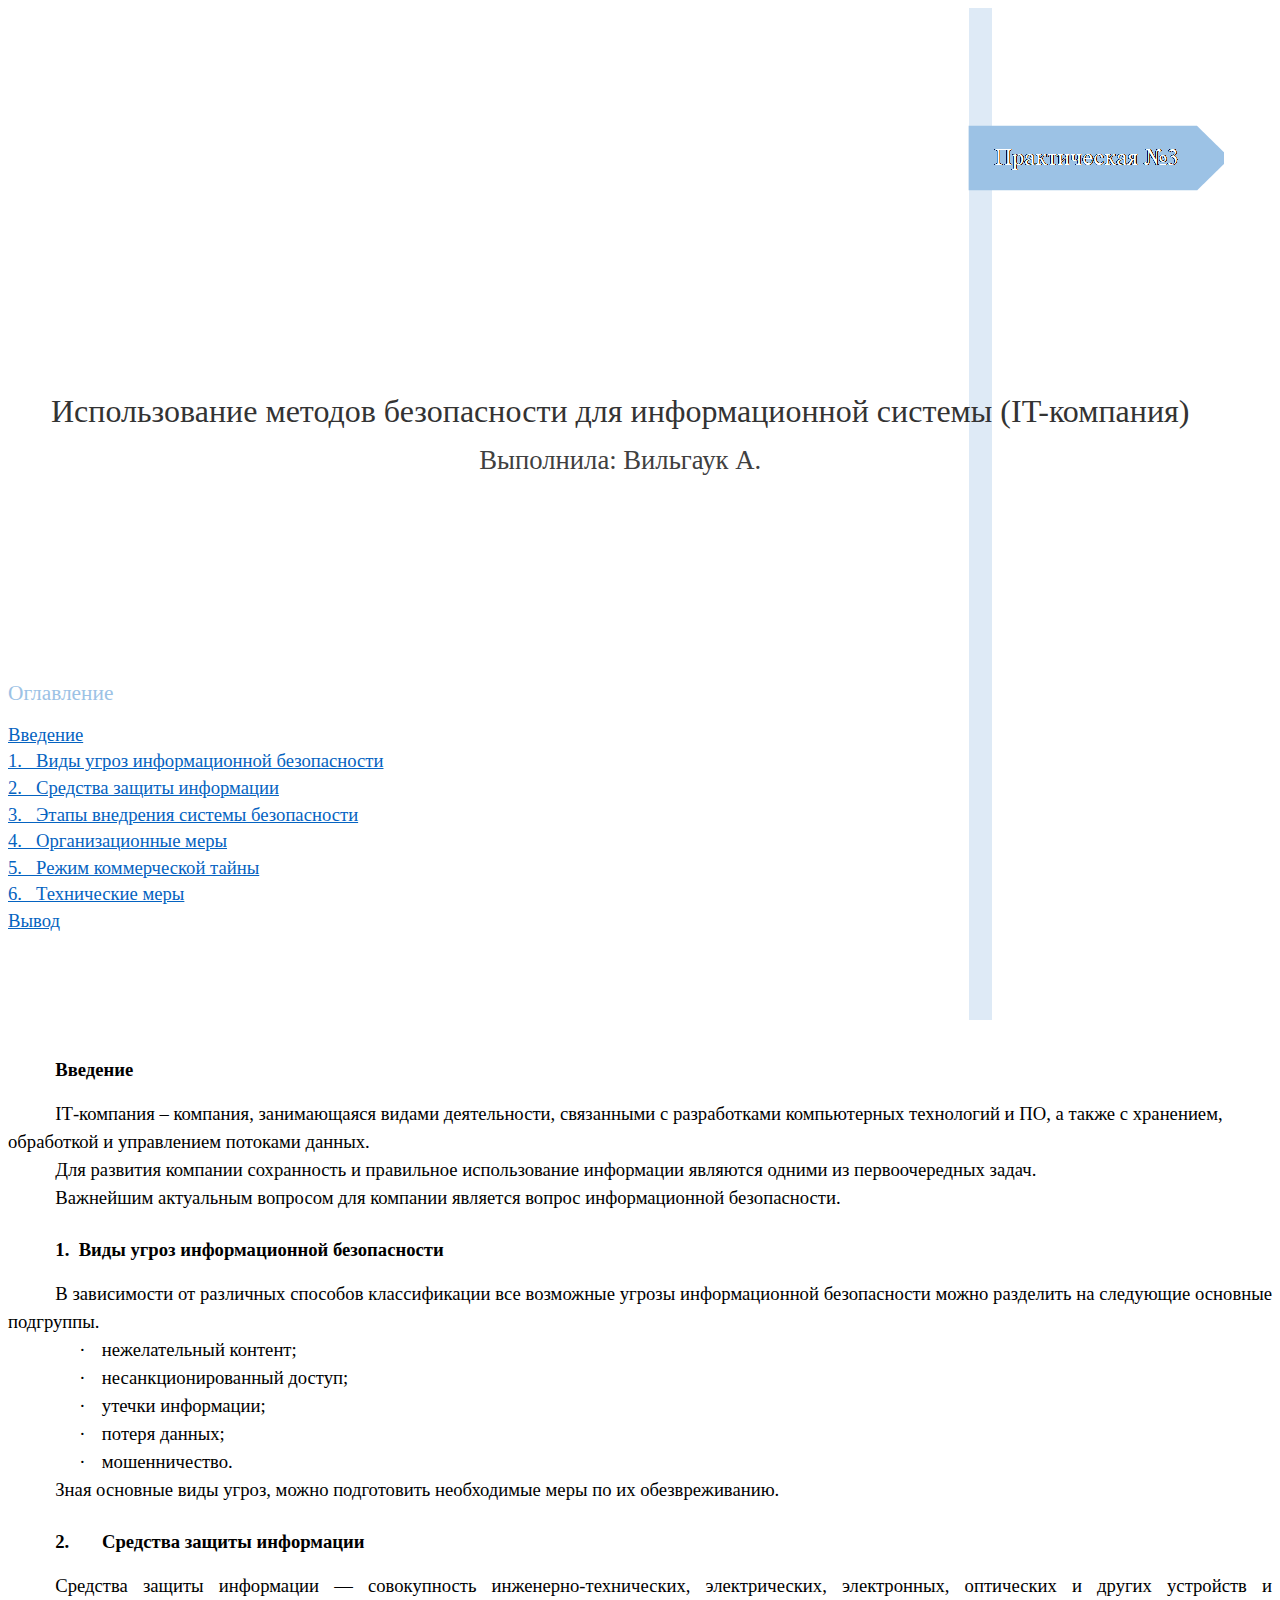
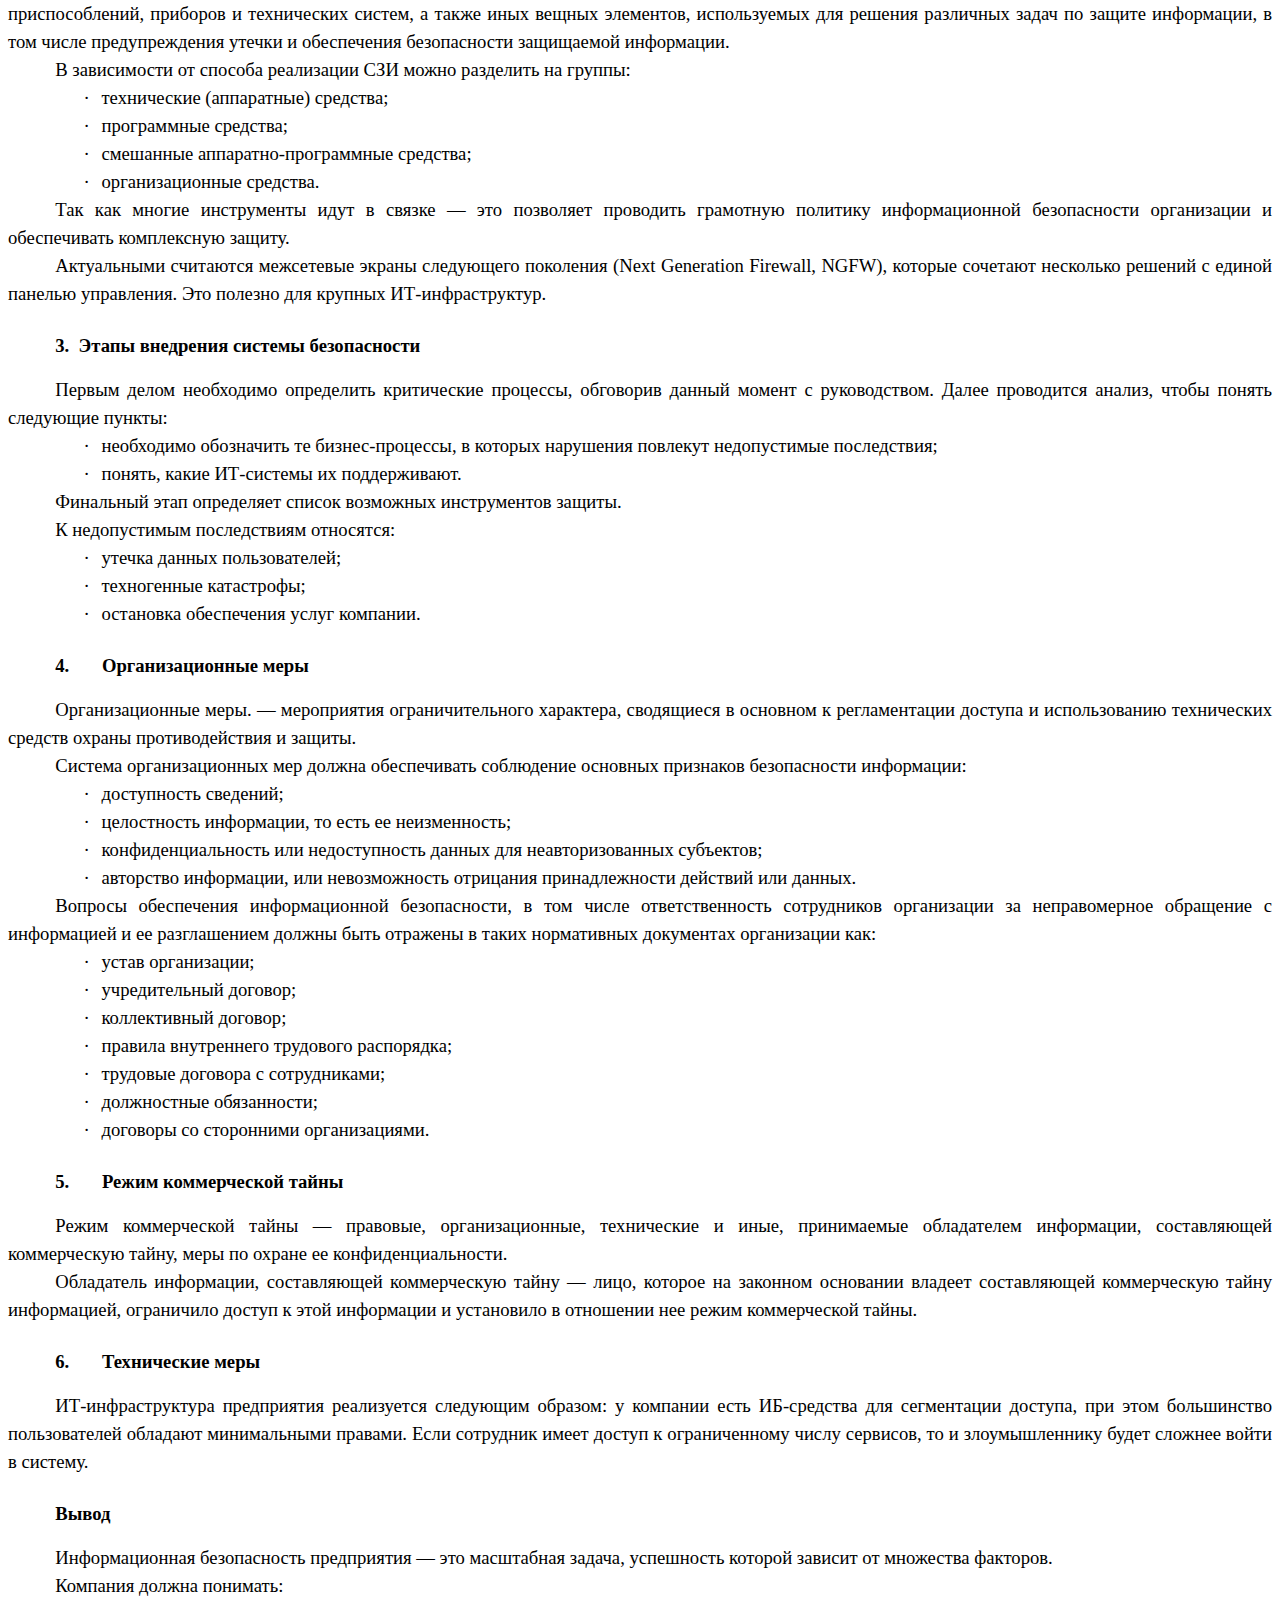
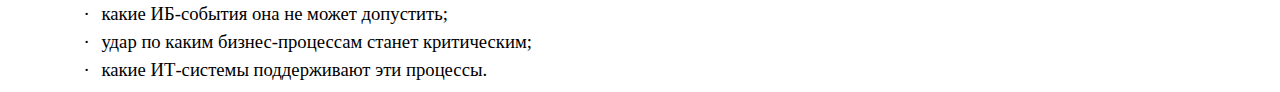
<file: ПР7/practica/ПР3.htm>
<html xmlns:v="urn:schemas-microsoft-com:vml"
xmlns:o="urn:schemas-microsoft-com:office:office"
xmlns:w="urn:schemas-microsoft-com:office:word"
xmlns:m="http://schemas.microsoft.com/office/2004/12/omml"
xmlns="http://www.w3.org/TR/REC-html40">

<head>
<meta http-equiv=Content-Type content="text/html; charset=windows-1251">
<meta name=ProgId content=Word.Document>
<meta name=Generator content="Microsoft Word 14">
<meta name=Originator content="Microsoft Word 14">
<link rel=File-List href="��3.files/filelist.xml">
<link rel=Edit-Time-Data href="��3.files/editdata.mso">
<!--[if !mso]>
<style>
v\:* {behavior:url(#default#VML);}
o\:* {behavior:url(#default#VML);}
w\:* {behavior:url(#default#VML);}
.shape {behavior:url(#default#VML);}
</style>
<![endif]-->
<title>������������� ������� ������������ ��� �������������� �������
(IT-��������)</title>
<!--[if gte mso 9]><xml>
 <o:DocumentProperties>
  <o:Subject>���������: �������� �.</o:Subject>
  <o:Author>�������� ��������� ���������</o:Author>
  <o:LastAuthor>���������</o:LastAuthor>
  <o:Revision>2</o:Revision>
  <o:TotalTime>54</o:TotalTime>
  <o:Created>2023-03-26T15:07:00Z</o:Created>
  <o:LastSaved>2023-03-26T15:07:00Z</o:LastSaved>
  <o:Pages>6</o:Pages>
  <o:Words>744</o:Words>
  <o:Characters>4247</o:Characters>
  <o:Company>HP</o:Company>
  <o:Lines>35</o:Lines>
  <o:Paragraphs>9</o:Paragraphs>
  <o:CharactersWithSpaces>4982</o:CharactersWithSpaces>
  <o:Version>14.00</o:Version>
 </o:DocumentProperties>
 <o:OfficeDocumentSettings>
  <o:AllowPNG/>
 </o:OfficeDocumentSettings>
</xml><![endif]-->
<link rel=dataStoreItem href="��3.files/item0001.xml"
target="��3.files/props002.xml">
<link rel=dataStoreItem href="��3.files/item0003.xml"
target="��3.files/props004.xml">
<link rel=themeData href="��3.files/themedata.thmx">
<link rel=colorSchemeMapping href="��3.files/colorschememapping.xml">
<!--[if gte mso 9]><xml>
 <w:WordDocument>
  <w:SpellingState>Clean</w:SpellingState>
  <w:GrammarState>Clean</w:GrammarState>
  <w:TrackMoves>false</w:TrackMoves>
  <w:TrackFormatting/>
  <w:PunctuationKerning/>
  <w:ValidateAgainstSchemas/>
  <w:SaveIfXMLInvalid>false</w:SaveIfXMLInvalid>
  <w:IgnoreMixedContent>false</w:IgnoreMixedContent>
  <w:AlwaysShowPlaceholderText>false</w:AlwaysShowPlaceholderText>
  <w:DoNotPromoteQF/>
  <w:LidThemeOther>RU</w:LidThemeOther>
  <w:LidThemeAsian>X-NONE</w:LidThemeAsian>
  <w:LidThemeComplexScript>X-NONE</w:LidThemeComplexScript>
  <w:Compatibility>
   <w:BreakWrappedTables/>
   <w:SnapToGridInCell/>
   <w:WrapTextWithPunct/>
   <w:UseAsianBreakRules/>
   <w:DontGrowAutofit/>
   <w:SplitPgBreakAndParaMark/>
   <w:EnableOpenTypeKerning/>
   <w:DontFlipMirrorIndents/>
   <w:OverrideTableStyleHps/>
  </w:Compatibility>
  <m:mathPr>
   <m:mathFont m:val="Cambria Math"/>
   <m:brkBin m:val="before"/>
   <m:brkBinSub m:val="&#45;-"/>
   <m:smallFrac m:val="off"/>
   <m:dispDef/>
   <m:lMargin m:val="0"/>
   <m:rMargin m:val="0"/>
   <m:defJc m:val="centerGroup"/>
   <m:wrapIndent m:val="1440"/>
   <m:intLim m:val="subSup"/>
   <m:naryLim m:val="undOvr"/>
  </m:mathPr></w:WordDocument>
</xml><![endif]--><!--[if gte mso 9]><xml>
 <w:LatentStyles DefLockedState="false" DefUnhideWhenUsed="true"
  DefSemiHidden="true" DefQFormat="false" DefPriority="99"
  LatentStyleCount="267">
  <w:LsdException Locked="false" Priority="0" SemiHidden="false"
   UnhideWhenUsed="false" QFormat="true" Name="Normal"/>
  <w:LsdException Locked="false" Priority="9" SemiHidden="false"
   UnhideWhenUsed="false" QFormat="true" Name="heading 1"/>
  <w:LsdException Locked="false" Priority="9" QFormat="true" Name="heading 2"/>
  <w:LsdException Locked="false" Priority="9" QFormat="true" Name="heading 3"/>
  <w:LsdException Locked="false" Priority="9" QFormat="true" Name="heading 4"/>
  <w:LsdException Locked="false" Priority="9" QFormat="true" Name="heading 5"/>
  <w:LsdException Locked="false" Priority="9" QFormat="true" Name="heading 6"/>
  <w:LsdException Locked="false" Priority="9" QFormat="true" Name="heading 7"/>
  <w:LsdException Locked="false" Priority="9" QFormat="true" Name="heading 8"/>
  <w:LsdException Locked="false" Priority="9" QFormat="true" Name="heading 9"/>
  <w:LsdException Locked="false" Priority="39" Name="toc 1"/>
  <w:LsdException Locked="false" Priority="39" Name="toc 2"/>
  <w:LsdException Locked="false" Priority="39" Name="toc 3"/>
  <w:LsdException Locked="false" Priority="39" Name="toc 4"/>
  <w:LsdException Locked="false" Priority="39" Name="toc 5"/>
  <w:LsdException Locked="false" Priority="39" Name="toc 6"/>
  <w:LsdException Locked="false" Priority="39" Name="toc 7"/>
  <w:LsdException Locked="false" Priority="39" Name="toc 8"/>
  <w:LsdException Locked="false" Priority="39" Name="toc 9"/>
  <w:LsdException Locked="false" Priority="35" QFormat="true" Name="caption"/>
  <w:LsdException Locked="false" Priority="10" SemiHidden="false"
   UnhideWhenUsed="false" QFormat="true" Name="Title"/>
  <w:LsdException Locked="false" Priority="1" Name="Default Paragraph Font"/>
  <w:LsdException Locked="false" Priority="11" SemiHidden="false"
   UnhideWhenUsed="false" QFormat="true" Name="Subtitle"/>
  <w:LsdException Locked="false" Priority="22" SemiHidden="false"
   UnhideWhenUsed="false" QFormat="true" Name="Strong"/>
  <w:LsdException Locked="false" Priority="20" SemiHidden="false"
   UnhideWhenUsed="false" QFormat="true" Name="Emphasis"/>
  <w:LsdException Locked="false" Priority="39" SemiHidden="false"
   UnhideWhenUsed="false" Name="Table Grid"/>
  <w:LsdException Locked="false" UnhideWhenUsed="false" Name="Placeholder Text"/>
  <w:LsdException Locked="false" Priority="1" SemiHidden="false"
   UnhideWhenUsed="false" QFormat="true" Name="No Spacing"/>
  <w:LsdException Locked="false" Priority="60" SemiHidden="false"
   UnhideWhenUsed="false" Name="Light Shading"/>
  <w:LsdException Locked="false" Priority="61" SemiHidden="false"
   UnhideWhenUsed="false" Name="Light List"/>
  <w:LsdException Locked="false" Priority="62" SemiHidden="false"
   UnhideWhenUsed="false" Name="Light Grid"/>
  <w:LsdException Locked="false" Priority="63" SemiHidden="false"
   UnhideWhenUsed="false" Name="Medium Shading 1"/>
  <w:LsdException Locked="false" Priority="64" SemiHidden="false"
   UnhideWhenUsed="false" Name="Medium Shading 2"/>
  <w:LsdException Locked="false" Priority="65" SemiHidden="false"
   UnhideWhenUsed="false" Name="Medium List 1"/>
  <w:LsdException Locked="false" Priority="66" SemiHidden="false"
   UnhideWhenUsed="false" Name="Medium List 2"/>
  <w:LsdException Locked="false" Priority="67" SemiHidden="false"
   UnhideWhenUsed="false" Name="Medium Grid 1"/>
  <w:LsdException Locked="false" Priority="68" SemiHidden="false"
   UnhideWhenUsed="false" Name="Medium Grid 2"/>
  <w:LsdException Locked="false" Priority="69" SemiHidden="false"
   UnhideWhenUsed="false" Name="Medium Grid 3"/>
  <w:LsdException Locked="false" Priority="70" SemiHidden="false"
   UnhideWhenUsed="false" Name="Dark List"/>
  <w:LsdException Locked="false" Priority="71" SemiHidden="false"
   UnhideWhenUsed="false" Name="Colorful Shading"/>
  <w:LsdException Locked="false" Priority="72" SemiHidden="false"
   UnhideWhenUsed="false" Name="Colorful List"/>
  <w:LsdException Locked="false" Priority="73" SemiHidden="false"
   UnhideWhenUsed="false" Name="Colorful Grid"/>
  <w:LsdException Locked="false" Priority="60" SemiHidden="false"
   UnhideWhenUsed="false" Name="Light Shading Accent 1"/>
  <w:LsdException Locked="false" Priority="61" SemiHidden="false"
   UnhideWhenUsed="false" Name="Light List Accent 1"/>
  <w:LsdException Locked="false" Priority="62" SemiHidden="false"
   UnhideWhenUsed="false" Name="Light Grid Accent 1"/>
  <w:LsdException Locked="false" Priority="63" SemiHidden="false"
   UnhideWhenUsed="false" Name="Medium Shading 1 Accent 1"/>
  <w:LsdException Locked="false" Priority="64" SemiHidden="false"
   UnhideWhenUsed="false" Name="Medium Shading 2 Accent 1"/>
  <w:LsdException Locked="false" Priority="65" SemiHidden="false"
   UnhideWhenUsed="false" Name="Medium List 1 Accent 1"/>
  <w:LsdException Locked="false" UnhideWhenUsed="false" Name="Revision"/>
  <w:LsdException Locked="false" Priority="34" SemiHidden="false"
   UnhideWhenUsed="false" QFormat="true" Name="List Paragraph"/>
  <w:LsdException Locked="false" Priority="29" SemiHidden="false"
   UnhideWhenUsed="false" QFormat="true" Name="Quote"/>
  <w:LsdException Locked="false" Priority="30" SemiHidden="false"
   UnhideWhenUsed="false" QFormat="true" Name="Intense Quote"/>
  <w:LsdException Locked="false" Priority="66" SemiHidden="false"
   UnhideWhenUsed="false" Name="Medium List 2 Accent 1"/>
  <w:LsdException Locked="false" Priority="67" SemiHidden="false"
   UnhideWhenUsed="false" Name="Medium Grid 1 Accent 1"/>
  <w:LsdException Locked="false" Priority="68" SemiHidden="false"
   UnhideWhenUsed="false" Name="Medium Grid 2 Accent 1"/>
  <w:LsdException Locked="false" Priority="69" SemiHidden="false"
   UnhideWhenUsed="false" Name="Medium Grid 3 Accent 1"/>
  <w:LsdException Locked="false" Priority="70" SemiHidden="false"
   UnhideWhenUsed="false" Name="Dark List Accent 1"/>
  <w:LsdException Locked="false" Priority="71" SemiHidden="false"
   UnhideWhenUsed="false" Name="Colorful Shading Accent 1"/>
  <w:LsdException Locked="false" Priority="72" SemiHidden="false"
   UnhideWhenUsed="false" Name="Colorful List Accent 1"/>
  <w:LsdException Locked="false" Priority="73" SemiHidden="false"
   UnhideWhenUsed="false" Name="Colorful Grid Accent 1"/>
  <w:LsdException Locked="false" Priority="60" SemiHidden="false"
   UnhideWhenUsed="false" Name="Light Shading Accent 2"/>
  <w:LsdException Locked="false" Priority="61" SemiHidden="false"
   UnhideWhenUsed="false" Name="Light List Accent 2"/>
  <w:LsdException Locked="false" Priority="62" SemiHidden="false"
   UnhideWhenUsed="false" Name="Light Grid Accent 2"/>
  <w:LsdException Locked="false" Priority="63" SemiHidden="false"
   UnhideWhenUsed="false" Name="Medium Shading 1 Accent 2"/>
  <w:LsdException Locked="false" Priority="64" SemiHidden="false"
   UnhideWhenUsed="false" Name="Medium Shading 2 Accent 2"/>
  <w:LsdException Locked="false" Priority="65" SemiHidden="false"
   UnhideWhenUsed="false" Name="Medium List 1 Accent 2"/>
  <w:LsdException Locked="false" Priority="66" SemiHidden="false"
   UnhideWhenUsed="false" Name="Medium List 2 Accent 2"/>
  <w:LsdException Locked="false" Priority="67" SemiHidden="false"
   UnhideWhenUsed="false" Name="Medium Grid 1 Accent 2"/>
  <w:LsdException Locked="false" Priority="68" SemiHidden="false"
   UnhideWhenUsed="false" Name="Medium Grid 2 Accent 2"/>
  <w:LsdException Locked="false" Priority="69" SemiHidden="false"
   UnhideWhenUsed="false" Name="Medium Grid 3 Accent 2"/>
  <w:LsdException Locked="false" Priority="70" SemiHidden="false"
   UnhideWhenUsed="false" Name="Dark List Accent 2"/>
  <w:LsdException Locked="false" Priority="71" SemiHidden="false"
   UnhideWhenUsed="false" Name="Colorful Shading Accent 2"/>
  <w:LsdException Locked="false" Priority="72" SemiHidden="false"
   UnhideWhenUsed="false" Name="Colorful List Accent 2"/>
  <w:LsdException Locked="false" Priority="73" SemiHidden="false"
   UnhideWhenUsed="false" Name="Colorful Grid Accent 2"/>
  <w:LsdException Locked="false" Priority="60" SemiHidden="false"
   UnhideWhenUsed="false" Name="Light Shading Accent 3"/>
  <w:LsdException Locked="false" Priority="61" SemiHidden="false"
   UnhideWhenUsed="false" Name="Light List Accent 3"/>
  <w:LsdException Locked="false" Priority="62" SemiHidden="false"
   UnhideWhenUsed="false" Name="Light Grid Accent 3"/>
  <w:LsdException Locked="false" Priority="63" SemiHidden="false"
   UnhideWhenUsed="false" Name="Medium Shading 1 Accent 3"/>
  <w:LsdException Locked="false" Priority="64" SemiHidden="false"
   UnhideWhenUsed="false" Name="Medium Shading 2 Accent 3"/>
  <w:LsdException Locked="false" Priority="65" SemiHidden="false"
   UnhideWhenUsed="false" Name="Medium List 1 Accent 3"/>
  <w:LsdException Locked="false" Priority="66" SemiHidden="false"
   UnhideWhenUsed="false" Name="Medium List 2 Accent 3"/>
  <w:LsdException Locked="false" Priority="67" SemiHidden="false"
   UnhideWhenUsed="false" Name="Medium Grid 1 Accent 3"/>
  <w:LsdException Locked="false" Priority="68" SemiHidden="false"
   UnhideWhenUsed="false" Name="Medium Grid 2 Accent 3"/>
  <w:LsdException Locked="false" Priority="69" SemiHidden="false"
   UnhideWhenUsed="false" Name="Medium Grid 3 Accent 3"/>
  <w:LsdException Locked="false" Priority="70" SemiHidden="false"
   UnhideWhenUsed="false" Name="Dark List Accent 3"/>
  <w:LsdException Locked="false" Priority="71" SemiHidden="false"
   UnhideWhenUsed="false" Name="Colorful Shading Accent 3"/>
  <w:LsdException Locked="false" Priority="72" SemiHidden="false"
   UnhideWhenUsed="false" Name="Colorful List Accent 3"/>
  <w:LsdException Locked="false" Priority="73" SemiHidden="false"
   UnhideWhenUsed="false" Name="Colorful Grid Accent 3"/>
  <w:LsdException Locked="false" Priority="60" SemiHidden="false"
   UnhideWhenUsed="false" Name="Light Shading Accent 4"/>
  <w:LsdException Locked="false" Priority="61" SemiHidden="false"
   UnhideWhenUsed="false" Name="Light List Accent 4"/>
  <w:LsdException Locked="false" Priority="62" SemiHidden="false"
   UnhideWhenUsed="false" Name="Light Grid Accent 4"/>
  <w:LsdException Locked="false" Priority="63" SemiHidden="false"
   UnhideWhenUsed="false" Name="Medium Shading 1 Accent 4"/>
  <w:LsdException Locked="false" Priority="64" SemiHidden="false"
   UnhideWhenUsed="false" Name="Medium Shading 2 Accent 4"/>
  <w:LsdException Locked="false" Priority="65" SemiHidden="false"
   UnhideWhenUsed="false" Name="Medium List 1 Accent 4"/>
  <w:LsdException Locked="false" Priority="66" SemiHidden="false"
   UnhideWhenUsed="false" Name="Medium List 2 Accent 4"/>
  <w:LsdException Locked="false" Priority="67" SemiHidden="false"
   UnhideWhenUsed="false" Name="Medium Grid 1 Accent 4"/>
  <w:LsdException Locked="false" Priority="68" SemiHidden="false"
   UnhideWhenUsed="false" Name="Medium Grid 2 Accent 4"/>
  <w:LsdException Locked="false" Priority="69" SemiHidden="false"
   UnhideWhenUsed="false" Name="Medium Grid 3 Accent 4"/>
  <w:LsdException Locked="false" Priority="70" SemiHidden="false"
   UnhideWhenUsed="false" Name="Dark List Accent 4"/>
  <w:LsdException Locked="false" Priority="71" SemiHidden="false"
   UnhideWhenUsed="false" Name="Colorful Shading Accent 4"/>
  <w:LsdException Locked="false" Priority="72" SemiHidden="false"
   UnhideWhenUsed="false" Name="Colorful List Accent 4"/>
  <w:LsdException Locked="false" Priority="73" SemiHidden="false"
   UnhideWhenUsed="false" Name="Colorful Grid Accent 4"/>
  <w:LsdException Locked="false" Priority="60" SemiHidden="false"
   UnhideWhenUsed="false" Name="Light Shading Accent 5"/>
  <w:LsdException Locked="false" Priority="61" SemiHidden="false"
   UnhideWhenUsed="false" Name="Light List Accent 5"/>
  <w:LsdException Locked="false" Priority="62" SemiHidden="false"
   UnhideWhenUsed="false" Name="Light Grid Accent 5"/>
  <w:LsdException Locked="false" Priority="63" SemiHidden="false"
   UnhideWhenUsed="false" Name="Medium Shading 1 Accent 5"/>
  <w:LsdException Locked="false" Priority="64" SemiHidden="false"
   UnhideWhenUsed="false" Name="Medium Shading 2 Accent 5"/>
  <w:LsdException Locked="false" Priority="65" SemiHidden="false"
   UnhideWhenUsed="false" Name="Medium List 1 Accent 5"/>
  <w:LsdException Locked="false" Priority="66" SemiHidden="false"
   UnhideWhenUsed="false" Name="Medium List 2 Accent 5"/>
  <w:LsdException Locked="false" Priority="67" SemiHidden="false"
   UnhideWhenUsed="false" Name="Medium Grid 1 Accent 5"/>
  <w:LsdException Locked="false" Priority="68" SemiHidden="false"
   UnhideWhenUsed="false" Name="Medium Grid 2 Accent 5"/>
  <w:LsdException Locked="false" Priority="69" SemiHidden="false"
   UnhideWhenUsed="false" Name="Medium Grid 3 Accent 5"/>
  <w:LsdException Locked="false" Priority="70" SemiHidden="false"
   UnhideWhenUsed="false" Name="Dark List Accent 5"/>
  <w:LsdException Locked="false" Priority="71" SemiHidden="false"
   UnhideWhenUsed="false" Name="Colorful Shading Accent 5"/>
  <w:LsdException Locked="false" Priority="72" SemiHidden="false"
   UnhideWhenUsed="false" Name="Colorful List Accent 5"/>
  <w:LsdException Locked="false" Priority="73" SemiHidden="false"
   UnhideWhenUsed="false" Name="Colorful Grid Accent 5"/>
  <w:LsdException Locked="false" Priority="60" SemiHidden="false"
   UnhideWhenUsed="false" Name="Light Shading Accent 6"/>
  <w:LsdException Locked="false" Priority="61" SemiHidden="false"
   UnhideWhenUsed="false" Name="Light List Accent 6"/>
  <w:LsdException Locked="false" Priority="62" SemiHidden="false"
   UnhideWhenUsed="false" Name="Light Grid Accent 6"/>
  <w:LsdException Locked="false" Priority="63" SemiHidden="false"
   UnhideWhenUsed="false" Name="Medium Shading 1 Accent 6"/>
  <w:LsdException Locked="false" Priority="64" SemiHidden="false"
   UnhideWhenUsed="false" Name="Medium Shading 2 Accent 6"/>
  <w:LsdException Locked="false" Priority="65" SemiHidden="false"
   UnhideWhenUsed="false" Name="Medium List 1 Accent 6"/>
  <w:LsdException Locked="false" Priority="66" SemiHidden="false"
   UnhideWhenUsed="false" Name="Medium List 2 Accent 6"/>
  <w:LsdException Locked="false" Priority="67" SemiHidden="false"
   UnhideWhenUsed="false" Name="Medium Grid 1 Accent 6"/>
  <w:LsdException Locked="false" Priority="68" SemiHidden="false"
   UnhideWhenUsed="false" Name="Medium Grid 2 Accent 6"/>
  <w:LsdException Locked="false" Priority="69" SemiHidden="false"
   UnhideWhenUsed="false" Name="Medium Grid 3 Accent 6"/>
  <w:LsdException Locked="false" Priority="70" SemiHidden="false"
   UnhideWhenUsed="false" Name="Dark List Accent 6"/>
  <w:LsdException Locked="false" Priority="71" SemiHidden="false"
   UnhideWhenUsed="false" Name="Colorful Shading Accent 6"/>
  <w:LsdException Locked="false" Priority="72" SemiHidden="false"
   UnhideWhenUsed="false" Name="Colorful List Accent 6"/>
  <w:LsdException Locked="false" Priority="73" SemiHidden="false"
   UnhideWhenUsed="false" Name="Colorful Grid Accent 6"/>
  <w:LsdException Locked="false" Priority="19" SemiHidden="false"
   UnhideWhenUsed="false" QFormat="true" Name="Subtle Emphasis"/>
  <w:LsdException Locked="false" Priority="21" SemiHidden="false"
   UnhideWhenUsed="false" QFormat="true" Name="Intense Emphasis"/>
  <w:LsdException Locked="false" Priority="31" SemiHidden="false"
   UnhideWhenUsed="false" QFormat="true" Name="Subtle Reference"/>
  <w:LsdException Locked="false" Priority="32" SemiHidden="false"
   UnhideWhenUsed="false" QFormat="true" Name="Intense Reference"/>
  <w:LsdException Locked="false" Priority="33" SemiHidden="false"
   UnhideWhenUsed="false" QFormat="true" Name="Book Title"/>
  <w:LsdException Locked="false" Priority="37" Name="Bibliography"/>
  <w:LsdException Locked="false" Priority="39" QFormat="true" Name="TOC Heading"/>
 </w:LatentStyles>
</xml><![endif]-->
<style>
<!--
 /* Font Definitions */
 @font-face
	{font-family:Wingdings;
	panose-1:5 0 0 0 0 0 0 0 0 0;
	mso-font-charset:2;
	mso-generic-font-family:auto;
	mso-font-pitch:variable;
	mso-font-signature:0 268435456 0 0 -2147483648 0;}
@font-face
	{font-family:"Cambria Math";
	panose-1:2 4 5 3 5 4 6 3 2 4;
	mso-font-charset:204;
	mso-generic-font-family:roman;
	mso-font-pitch:variable;
	mso-font-signature:-536869121 1107305727 33554432 0 415 0;}
@font-face
	{font-family:Calibri;
	panose-1:2 15 5 2 2 2 4 3 2 4;
	mso-font-charset:204;
	mso-generic-font-family:swiss;
	mso-font-pitch:variable;
	mso-font-signature:-469750017 -1040178053 9 0 511 0;}
@font-face
	{font-family:Tahoma;
	panose-1:2 11 6 4 3 5 4 4 2 4;
	mso-font-charset:204;
	mso-generic-font-family:swiss;
	mso-font-pitch:variable;
	mso-font-signature:-520081665 -1073717157 41 0 66047 0;}
 /* Style Definitions */
 p.MsoNormal, li.MsoNormal, div.MsoNormal
	{mso-style-unhide:no;
	mso-style-qformat:yes;
	mso-style-parent:"";
	margin-top:0cm;
	margin-right:0cm;
	margin-bottom:8.0pt;
	margin-left:0cm;
	line-height:107%;
	mso-pagination:widow-orphan;
	font-size:11.0pt;
	font-family:"Calibri","sans-serif";
	mso-ascii-font-family:Calibri;
	mso-ascii-theme-font:minor-latin;
	mso-fareast-font-family:Calibri;
	mso-fareast-theme-font:minor-latin;
	mso-hansi-font-family:Calibri;
	mso-hansi-theme-font:minor-latin;
	mso-bidi-font-family:"Times New Roman";
	mso-bidi-theme-font:minor-bidi;
	mso-fareast-language:EN-US;}
h1
	{mso-style-priority:9;
	mso-style-unhide:no;
	mso-style-qformat:yes;
	mso-style-link:"��������� 1 ����";
	mso-style-next:�������;
	margin-top:12.0pt;
	margin-right:0cm;
	margin-bottom:0cm;
	margin-left:0cm;
	margin-bottom:.0001pt;
	line-height:107%;
	mso-pagination:widow-orphan lines-together;
	page-break-after:avoid;
	mso-outline-level:1;
	font-size:16.0pt;
	font-family:"Calibri Light","sans-serif";
	mso-ascii-font-family:"Calibri Light";
	mso-ascii-theme-font:major-latin;
	mso-fareast-font-family:"Times New Roman";
	mso-fareast-theme-font:major-fareast;
	mso-hansi-font-family:"Calibri Light";
	mso-hansi-theme-font:major-latin;
	mso-bidi-font-family:"Times New Roman";
	mso-bidi-theme-font:major-bidi;
	color:#2E74B5;
	mso-themecolor:accent1;
	mso-themeshade:191;
	mso-font-kerning:0pt;
	mso-fareast-language:EN-US;
	font-weight:normal;}
p.MsoToc1, li.MsoToc1, div.MsoToc1
	{mso-style-update:auto;
	mso-style-priority:39;
	mso-style-next:�������;
	margin-top:0cm;
	margin-right:0cm;
	margin-bottom:5.0pt;
	margin-left:0cm;
	line-height:107%;
	mso-pagination:widow-orphan;
	font-size:11.0pt;
	font-family:"Calibri","sans-serif";
	mso-ascii-font-family:Calibri;
	mso-ascii-theme-font:minor-latin;
	mso-fareast-font-family:Calibri;
	mso-fareast-theme-font:minor-latin;
	mso-hansi-font-family:Calibri;
	mso-hansi-theme-font:minor-latin;
	mso-bidi-font-family:"Times New Roman";
	mso-bidi-theme-font:minor-bidi;
	mso-fareast-language:EN-US;}
a:link, span.MsoHyperlink
	{mso-style-priority:99;
	color:#0563C1;
	mso-themecolor:hyperlink;
	text-decoration:underline;
	text-underline:single;}
a:visited, span.MsoHyperlinkFollowed
	{mso-style-noshow:yes;
	mso-style-priority:99;
	color:#954F72;
	mso-themecolor:followedhyperlink;
	text-decoration:underline;
	text-underline:single;}
p.MsoAcetate, li.MsoAcetate, div.MsoAcetate
	{mso-style-noshow:yes;
	mso-style-priority:99;
	mso-style-link:"����� ������� ����";
	margin:0cm;
	margin-bottom:.0001pt;
	mso-pagination:widow-orphan;
	font-size:8.0pt;
	font-family:"Tahoma","sans-serif";
	mso-fareast-font-family:Calibri;
	mso-fareast-theme-font:minor-latin;
	mso-fareast-language:EN-US;}
p.MsoNoSpacing, li.MsoNoSpacing, div.MsoNoSpacing
	{mso-style-priority:1;
	mso-style-unhide:no;
	mso-style-qformat:yes;
	mso-style-parent:"";
	mso-style-link:"��� ��������� ����";
	margin:0cm;
	margin-bottom:.0001pt;
	mso-pagination:widow-orphan;
	font-size:11.0pt;
	font-family:"Calibri","sans-serif";
	mso-ascii-font-family:Calibri;
	mso-ascii-theme-font:minor-latin;
	mso-fareast-font-family:"Times New Roman";
	mso-fareast-theme-font:minor-fareast;
	mso-hansi-font-family:Calibri;
	mso-hansi-theme-font:minor-latin;
	mso-bidi-font-family:"Times New Roman";
	mso-bidi-theme-font:minor-bidi;}
p.MsoListParagraph, li.MsoListParagraph, div.MsoListParagraph
	{mso-style-priority:34;
	mso-style-unhide:no;
	mso-style-qformat:yes;
	margin-top:0cm;
	margin-right:0cm;
	margin-bottom:8.0pt;
	margin-left:36.0pt;
	mso-add-space:auto;
	line-height:107%;
	mso-pagination:widow-orphan;
	font-size:11.0pt;
	font-family:"Calibri","sans-serif";
	mso-ascii-font-family:Calibri;
	mso-ascii-theme-font:minor-latin;
	mso-fareast-font-family:Calibri;
	mso-fareast-theme-font:minor-latin;
	mso-hansi-font-family:Calibri;
	mso-hansi-theme-font:minor-latin;
	mso-bidi-font-family:"Times New Roman";
	mso-bidi-theme-font:minor-bidi;
	mso-fareast-language:EN-US;}
p.MsoListParagraphCxSpFirst, li.MsoListParagraphCxSpFirst, div.MsoListParagraphCxSpFirst
	{mso-style-priority:34;
	mso-style-unhide:no;
	mso-style-qformat:yes;
	mso-style-type:export-only;
	margin-top:0cm;
	margin-right:0cm;
	margin-bottom:0cm;
	margin-left:36.0pt;
	margin-bottom:.0001pt;
	mso-add-space:auto;
	line-height:107%;
	mso-pagination:widow-orphan;
	font-size:11.0pt;
	font-family:"Calibri","sans-serif";
	mso-ascii-font-family:Calibri;
	mso-ascii-theme-font:minor-latin;
	mso-fareast-font-family:Calibri;
	mso-fareast-theme-font:minor-latin;
	mso-hansi-font-family:Calibri;
	mso-hansi-theme-font:minor-latin;
	mso-bidi-font-family:"Times New Roman";
	mso-bidi-theme-font:minor-bidi;
	mso-fareast-language:EN-US;}
p.MsoListParagraphCxSpMiddle, li.MsoListParagraphCxSpMiddle, div.MsoListParagraphCxSpMiddle
	{mso-style-priority:34;
	mso-style-unhide:no;
	mso-style-qformat:yes;
	mso-style-type:export-only;
	margin-top:0cm;
	margin-right:0cm;
	margin-bottom:0cm;
	margin-left:36.0pt;
	margin-bottom:.0001pt;
	mso-add-space:auto;
	line-height:107%;
	mso-pagination:widow-orphan;
	font-size:11.0pt;
	font-family:"Calibri","sans-serif";
	mso-ascii-font-family:Calibri;
	mso-ascii-theme-font:minor-latin;
	mso-fareast-font-family:Calibri;
	mso-fareast-theme-font:minor-latin;
	mso-hansi-font-family:Calibri;
	mso-hansi-theme-font:minor-latin;
	mso-bidi-font-family:"Times New Roman";
	mso-bidi-theme-font:minor-bidi;
	mso-fareast-language:EN-US;}
p.MsoListParagraphCxSpLast, li.MsoListParagraphCxSpLast, div.MsoListParagraphCxSpLast
	{mso-style-priority:34;
	mso-style-unhide:no;
	mso-style-qformat:yes;
	mso-style-type:export-only;
	margin-top:0cm;
	margin-right:0cm;
	margin-bottom:8.0pt;
	margin-left:36.0pt;
	mso-add-space:auto;
	line-height:107%;
	mso-pagination:widow-orphan;
	font-size:11.0pt;
	font-family:"Calibri","sans-serif";
	mso-ascii-font-family:Calibri;
	mso-ascii-theme-font:minor-latin;
	mso-fareast-font-family:Calibri;
	mso-fareast-theme-font:minor-latin;
	mso-hansi-font-family:Calibri;
	mso-hansi-theme-font:minor-latin;
	mso-bidi-font-family:"Times New Roman";
	mso-bidi-theme-font:minor-bidi;
	mso-fareast-language:EN-US;}
p.MsoTocHeading, li.MsoTocHeading, div.MsoTocHeading
	{mso-style-priority:39;
	mso-style-qformat:yes;
	mso-style-parent:"��������� 1";
	mso-style-next:�������;
	margin-top:12.0pt;
	margin-right:0cm;
	margin-bottom:0cm;
	margin-left:0cm;
	margin-bottom:.0001pt;
	line-height:107%;
	mso-pagination:widow-orphan lines-together;
	page-break-after:avoid;
	font-size:16.0pt;
	font-family:"Calibri Light","sans-serif";
	mso-ascii-font-family:"Calibri Light";
	mso-ascii-theme-font:major-latin;
	mso-fareast-font-family:"Times New Roman";
	mso-fareast-theme-font:major-fareast;
	mso-hansi-font-family:"Calibri Light";
	mso-hansi-theme-font:major-latin;
	mso-bidi-font-family:"Times New Roman";
	mso-bidi-theme-font:major-bidi;
	color:#2E74B5;
	mso-themecolor:accent1;
	mso-themeshade:191;}
span.a
	{mso-style-name:"��� ��������� ����";
	mso-style-priority:1;
	mso-style-unhide:no;
	mso-style-locked:yes;
	mso-style-link:"��� ���������";
	font-family:"Times New Roman","serif";
	mso-fareast-font-family:"Times New Roman";
	mso-fareast-theme-font:minor-fareast;
	mso-fareast-language:RU;}
span.1
	{mso-style-name:"��������� 1 ����";
	mso-style-priority:9;
	mso-style-unhide:no;
	mso-style-locked:yes;
	mso-style-link:"��������� 1";
	mso-ansi-font-size:16.0pt;
	mso-bidi-font-size:16.0pt;
	font-family:"Calibri Light","sans-serif";
	mso-ascii-font-family:"Calibri Light";
	mso-ascii-theme-font:major-latin;
	mso-fareast-font-family:"Times New Roman";
	mso-fareast-theme-font:major-fareast;
	mso-hansi-font-family:"Calibri Light";
	mso-hansi-theme-font:major-latin;
	mso-bidi-font-family:"Times New Roman";
	mso-bidi-theme-font:major-bidi;
	color:#2E74B5;
	mso-themecolor:accent1;
	mso-themeshade:191;}
span.a0
	{mso-style-name:"����� ������� ����";
	mso-style-noshow:yes;
	mso-style-priority:99;
	mso-style-unhide:no;
	mso-style-locked:yes;
	mso-style-link:"����� �������";
	mso-ansi-font-size:8.0pt;
	mso-bidi-font-size:8.0pt;
	font-family:"Tahoma","sans-serif";
	mso-ascii-font-family:Tahoma;
	mso-hansi-font-family:Tahoma;
	mso-bidi-font-family:Tahoma;}
span.SpellE
	{mso-style-name:"";
	mso-spl-e:yes;}
.MsoChpDefault
	{mso-style-type:export-only;
	mso-default-props:yes;
	font-family:"Calibri","sans-serif";
	mso-ascii-font-family:Calibri;
	mso-ascii-theme-font:minor-latin;
	mso-fareast-font-family:Calibri;
	mso-fareast-theme-font:minor-latin;
	mso-hansi-font-family:Calibri;
	mso-hansi-theme-font:minor-latin;
	mso-bidi-font-family:"Times New Roman";
	mso-bidi-theme-font:minor-bidi;
	mso-fareast-language:EN-US;}
.MsoPapDefault
	{mso-style-type:export-only;
	margin-bottom:8.0pt;
	line-height:107%;}
@page WordSection1
	{size:595.3pt 841.9pt;
	margin:1.0cm 1.0cm 1.0cm 1.0cm;
	mso-header-margin:35.4pt;
	mso-footer-margin:35.4pt;
	mso-page-numbers:0;
	mso-title-page:yes;
	mso-paper-source:0;}
div.WordSection1
	{page:WordSection1;}
 /* List Definitions */
 @list l0
	{mso-list-id:334649408;
	mso-list-type:hybrid;
	mso-list-template-ids:-47830232 68747265 68747267 68747269 68747265 68747267 68747269 68747265 68747267 68747269;}
@list l0:level1
	{mso-level-number-format:bullet;
	mso-level-text:\F0B7;
	mso-level-tab-stop:none;
	mso-level-number-position:left;
	margin-left:89.45pt;
	text-indent:-18.0pt;
	font-family:Symbol;}
@list l0:level2
	{mso-level-number-format:bullet;
	mso-level-text:o;
	mso-level-tab-stop:none;
	mso-level-number-position:left;
	margin-left:125.45pt;
	text-indent:-18.0pt;
	font-family:"Courier New";}
@list l0:level3
	{mso-level-number-format:bullet;
	mso-level-text:\F0A7;
	mso-level-tab-stop:none;
	mso-level-number-position:left;
	margin-left:161.45pt;
	text-indent:-18.0pt;
	font-family:Wingdings;}
@list l0:level4
	{mso-level-number-format:bullet;
	mso-level-text:\F0B7;
	mso-level-tab-stop:none;
	mso-level-number-position:left;
	margin-left:197.45pt;
	text-indent:-18.0pt;
	font-family:Symbol;}
@list l0:level5
	{mso-level-number-format:bullet;
	mso-level-text:o;
	mso-level-tab-stop:none;
	mso-level-number-position:left;
	margin-left:233.45pt;
	text-indent:-18.0pt;
	font-family:"Courier New";}
@list l0:level6
	{mso-level-number-format:bullet;
	mso-level-text:\F0A7;
	mso-level-tab-stop:none;
	mso-level-number-position:left;
	margin-left:269.45pt;
	text-indent:-18.0pt;
	font-family:Wingdings;}
@list l0:level7
	{mso-level-number-format:bullet;
	mso-level-text:\F0B7;
	mso-level-tab-stop:none;
	mso-level-number-position:left;
	margin-left:305.45pt;
	text-indent:-18.0pt;
	font-family:Symbol;}
@list l0:level8
	{mso-level-number-format:bullet;
	mso-level-text:o;
	mso-level-tab-stop:none;
	mso-level-number-position:left;
	margin-left:341.45pt;
	text-indent:-18.0pt;
	font-family:"Courier New";}
@list l0:level9
	{mso-level-number-format:bullet;
	mso-level-text:\F0A7;
	mso-level-tab-stop:none;
	mso-level-number-position:left;
	margin-left:377.45pt;
	text-indent:-18.0pt;
	font-family:Wingdings;}
@list l1
	{mso-list-id:613051958;
	mso-list-type:hybrid;
	mso-list-template-ids:-1299139914 68747265 68747267 68747269 68747265 68747267 68747269 68747265 68747267 68747269;}
@list l1:level1
	{mso-level-number-format:bullet;
	mso-level-text:\F0B7;
	mso-level-tab-stop:none;
	mso-level-number-position:left;
	text-indent:-18.0pt;
	font-family:Symbol;}
@list l1:level2
	{mso-level-number-format:bullet;
	mso-level-text:o;
	mso-level-tab-stop:none;
	mso-level-number-position:left;
	text-indent:-18.0pt;
	font-family:"Courier New";}
@list l1:level3
	{mso-level-number-format:bullet;
	mso-level-text:\F0A7;
	mso-level-tab-stop:none;
	mso-level-number-position:left;
	text-indent:-18.0pt;
	font-family:Wingdings;}
@list l1:level4
	{mso-level-number-format:bullet;
	mso-level-text:\F0B7;
	mso-level-tab-stop:none;
	mso-level-number-position:left;
	text-indent:-18.0pt;
	font-family:Symbol;}
@list l1:level5
	{mso-level-number-format:bullet;
	mso-level-text:o;
	mso-level-tab-stop:none;
	mso-level-number-position:left;
	text-indent:-18.0pt;
	font-family:"Courier New";}
@list l1:level6
	{mso-level-number-format:bullet;
	mso-level-text:\F0A7;
	mso-level-tab-stop:none;
	mso-level-number-position:left;
	text-indent:-18.0pt;
	font-family:Wingdings;}
@list l1:level7
	{mso-level-number-format:bullet;
	mso-level-text:\F0B7;
	mso-level-tab-stop:none;
	mso-level-number-position:left;
	text-indent:-18.0pt;
	font-family:Symbol;}
@list l1:level8
	{mso-level-number-format:bullet;
	mso-level-text:o;
	mso-level-tab-stop:none;
	mso-level-number-position:left;
	text-indent:-18.0pt;
	font-family:"Courier New";}
@list l1:level9
	{mso-level-number-format:bullet;
	mso-level-text:\F0A7;
	mso-level-tab-stop:none;
	mso-level-number-position:left;
	text-indent:-18.0pt;
	font-family:Wingdings;}
@list l2
	{mso-list-id:615912023;
	mso-list-type:hybrid;
	mso-list-template-ids:-772524916 1733823916 68747289 68747291 68747279 68747289 68747291 68747279 68747289 68747291;}
@list l2:level1
	{mso-level-tab-stop:none;
	mso-level-number-position:left;
	margin-left:53.5pt;
	text-indent:-18.0pt;}
@list l2:level2
	{mso-level-number-format:alpha-lower;
	mso-level-tab-stop:none;
	mso-level-number-position:left;
	margin-left:89.45pt;
	text-indent:-18.0pt;}
@list l2:level3
	{mso-level-number-format:roman-lower;
	mso-level-tab-stop:none;
	mso-level-number-position:right;
	margin-left:125.45pt;
	text-indent:-9.0pt;}
@list l2:level4
	{mso-level-tab-stop:none;
	mso-level-number-position:left;
	margin-left:161.45pt;
	text-indent:-18.0pt;}
@list l2:level5
	{mso-level-number-format:alpha-lower;
	mso-level-tab-stop:none;
	mso-level-number-position:left;
	margin-left:197.45pt;
	text-indent:-18.0pt;}
@list l2:level6
	{mso-level-number-format:roman-lower;
	mso-level-tab-stop:none;
	mso-level-number-position:right;
	margin-left:233.45pt;
	text-indent:-9.0pt;}
@list l2:level7
	{mso-level-tab-stop:none;
	mso-level-number-position:left;
	margin-left:269.45pt;
	text-indent:-18.0pt;}
@list l2:level8
	{mso-level-number-format:alpha-lower;
	mso-level-tab-stop:none;
	mso-level-number-position:left;
	margin-left:305.45pt;
	text-indent:-18.0pt;}
@list l2:level9
	{mso-level-number-format:roman-lower;
	mso-level-tab-stop:none;
	mso-level-number-position:right;
	margin-left:341.45pt;
	text-indent:-9.0pt;}
@list l3
	{mso-list-id:778646586;
	mso-list-type:hybrid;
	mso-list-template-ids:-1386555596 68747265 68747267 68747269 68747265 68747267 68747269 68747265 68747267 68747269;}
@list l3:level1
	{mso-level-number-format:bullet;
	mso-level-text:\F0B7;
	mso-level-tab-stop:none;
	mso-level-number-position:left;
	margin-left:126.0pt;
	text-indent:-18.0pt;
	font-family:Symbol;}
@list l3:level2
	{mso-level-number-format:bullet;
	mso-level-text:o;
	mso-level-tab-stop:none;
	mso-level-number-position:left;
	margin-left:162.0pt;
	text-indent:-18.0pt;
	font-family:"Courier New";}
@list l3:level3
	{mso-level-number-format:bullet;
	mso-level-text:\F0A7;
	mso-level-tab-stop:none;
	mso-level-number-position:left;
	margin-left:198.0pt;
	text-indent:-18.0pt;
	font-family:Wingdings;}
@list l3:level4
	{mso-level-number-format:bullet;
	mso-level-text:\F0B7;
	mso-level-tab-stop:none;
	mso-level-number-position:left;
	margin-left:234.0pt;
	text-indent:-18.0pt;
	font-family:Symbol;}
@list l3:level5
	{mso-level-number-format:bullet;
	mso-level-text:o;
	mso-level-tab-stop:none;
	mso-level-number-position:left;
	margin-left:270.0pt;
	text-indent:-18.0pt;
	font-family:"Courier New";}
@list l3:level6
	{mso-level-number-format:bullet;
	mso-level-text:\F0A7;
	mso-level-tab-stop:none;
	mso-level-number-position:left;
	margin-left:306.0pt;
	text-indent:-18.0pt;
	font-family:Wingdings;}
@list l3:level7
	{mso-level-number-format:bullet;
	mso-level-text:\F0B7;
	mso-level-tab-stop:none;
	mso-level-number-position:left;
	margin-left:342.0pt;
	text-indent:-18.0pt;
	font-family:Symbol;}
@list l3:level8
	{mso-level-number-format:bullet;
	mso-level-text:o;
	mso-level-tab-stop:none;
	mso-level-number-position:left;
	margin-left:378.0pt;
	text-indent:-18.0pt;
	font-family:"Courier New";}
@list l3:level9
	{mso-level-number-format:bullet;
	mso-level-text:\F0A7;
	mso-level-tab-stop:none;
	mso-level-number-position:left;
	margin-left:414.0pt;
	text-indent:-18.0pt;
	font-family:Wingdings;}
@list l4
	{mso-list-id:1060903443;
	mso-list-type:hybrid;
	mso-list-template-ids:-1792255062 68747265 68747267 68747269 68747265 68747267 68747269 68747265 68747267 68747269;}
@list l4:level1
	{mso-level-number-format:bullet;
	mso-level-text:\F0B7;
	mso-level-tab-stop:none;
	mso-level-number-position:left;
	margin-left:107.45pt;
	text-indent:-18.0pt;
	font-family:Symbol;}
@list l4:level2
	{mso-level-number-format:bullet;
	mso-level-text:o;
	mso-level-tab-stop:none;
	mso-level-number-position:left;
	margin-left:143.45pt;
	text-indent:-18.0pt;
	font-family:"Courier New";}
@list l4:level3
	{mso-level-number-format:bullet;
	mso-level-text:\F0A7;
	mso-level-tab-stop:none;
	mso-level-number-position:left;
	margin-left:179.45pt;
	text-indent:-18.0pt;
	font-family:Wingdings;}
@list l4:level4
	{mso-level-number-format:bullet;
	mso-level-text:\F0B7;
	mso-level-tab-stop:none;
	mso-level-number-position:left;
	margin-left:215.45pt;
	text-indent:-18.0pt;
	font-family:Symbol;}
@list l4:level5
	{mso-level-number-format:bullet;
	mso-level-text:o;
	mso-level-tab-stop:none;
	mso-level-number-position:left;
	margin-left:251.45pt;
	text-indent:-18.0pt;
	font-family:"Courier New";}
@list l4:level6
	{mso-level-number-format:bullet;
	mso-level-text:\F0A7;
	mso-level-tab-stop:none;
	mso-level-number-position:left;
	margin-left:287.45pt;
	text-indent:-18.0pt;
	font-family:Wingdings;}
@list l4:level7
	{mso-level-number-format:bullet;
	mso-level-text:\F0B7;
	mso-level-tab-stop:none;
	mso-level-number-position:left;
	margin-left:323.45pt;
	text-indent:-18.0pt;
	font-family:Symbol;}
@list l4:level8
	{mso-level-number-format:bullet;
	mso-level-text:o;
	mso-level-tab-stop:none;
	mso-level-number-position:left;
	margin-left:359.45pt;
	text-indent:-18.0pt;
	font-family:"Courier New";}
@list l4:level9
	{mso-level-number-format:bullet;
	mso-level-text:\F0A7;
	mso-level-tab-stop:none;
	mso-level-number-position:left;
	margin-left:395.45pt;
	text-indent:-18.0pt;
	font-family:Wingdings;}
@list l5
	{mso-list-id:1493450697;
	mso-list-type:hybrid;
	mso-list-template-ids:1738066804 1659269588 68747289 68747291 68747279 68747289 68747291 68747279 68747289 68747291;}
@list l5:level1
	{mso-level-tab-stop:none;
	mso-level-number-position:left;
	margin-left:53.5pt;
	text-indent:-18.0pt;}
@list l5:level2
	{mso-level-number-format:alpha-lower;
	mso-level-tab-stop:none;
	mso-level-number-position:left;
	margin-left:89.5pt;
	text-indent:-18.0pt;}
@list l5:level3
	{mso-level-number-format:roman-lower;
	mso-level-tab-stop:none;
	mso-level-number-position:right;
	margin-left:125.5pt;
	text-indent:-9.0pt;}
@list l5:level4
	{mso-level-tab-stop:none;
	mso-level-number-position:left;
	margin-left:161.5pt;
	text-indent:-18.0pt;}
@list l5:level5
	{mso-level-number-format:alpha-lower;
	mso-level-tab-stop:none;
	mso-level-number-position:left;
	margin-left:197.5pt;
	text-indent:-18.0pt;}
@list l5:level6
	{mso-level-number-format:roman-lower;
	mso-level-tab-stop:none;
	mso-level-number-position:right;
	margin-left:233.5pt;
	text-indent:-9.0pt;}
@list l5:level7
	{mso-level-tab-stop:none;
	mso-level-number-position:left;
	margin-left:269.5pt;
	text-indent:-18.0pt;}
@list l5:level8
	{mso-level-number-format:alpha-lower;
	mso-level-tab-stop:none;
	mso-level-number-position:left;
	margin-left:305.5pt;
	text-indent:-18.0pt;}
@list l5:level9
	{mso-level-number-format:roman-lower;
	mso-level-tab-stop:none;
	mso-level-number-position:right;
	margin-left:341.5pt;
	text-indent:-9.0pt;}
@list l6
	{mso-list-id:1651861009;
	mso-list-type:hybrid;
	mso-list-template-ids:-362890098 68747265 68747267 68747269 68747265 68747267 68747269 68747265 68747267 68747269;}
@list l6:level1
	{mso-level-number-format:bullet;
	mso-level-text:\F0B7;
	mso-level-tab-stop:none;
	mso-level-number-position:left;
	margin-left:71.45pt;
	text-indent:-18.0pt;
	font-family:Symbol;}
@list l6:level2
	{mso-level-number-format:bullet;
	mso-level-text:o;
	mso-level-tab-stop:none;
	mso-level-number-position:left;
	margin-left:107.45pt;
	text-indent:-18.0pt;
	font-family:"Courier New";}
@list l6:level3
	{mso-level-number-format:bullet;
	mso-level-text:\F0A7;
	mso-level-tab-stop:none;
	mso-level-number-position:left;
	margin-left:143.45pt;
	text-indent:-18.0pt;
	font-family:Wingdings;}
@list l6:level4
	{mso-level-number-format:bullet;
	mso-level-text:\F0B7;
	mso-level-tab-stop:none;
	mso-level-number-position:left;
	margin-left:179.45pt;
	text-indent:-18.0pt;
	font-family:Symbol;}
@list l6:level5
	{mso-level-number-format:bullet;
	mso-level-text:o;
	mso-level-tab-stop:none;
	mso-level-number-position:left;
	margin-left:215.45pt;
	text-indent:-18.0pt;
	font-family:"Courier New";}
@list l6:level6
	{mso-level-number-format:bullet;
	mso-level-text:\F0A7;
	mso-level-tab-stop:none;
	mso-level-number-position:left;
	margin-left:251.45pt;
	text-indent:-18.0pt;
	font-family:Wingdings;}
@list l6:level7
	{mso-level-number-format:bullet;
	mso-level-text:\F0B7;
	mso-level-tab-stop:none;
	mso-level-number-position:left;
	margin-left:287.45pt;
	text-indent:-18.0pt;
	font-family:Symbol;}
@list l6:level8
	{mso-level-number-format:bullet;
	mso-level-text:o;
	mso-level-tab-stop:none;
	mso-level-number-position:left;
	margin-left:323.45pt;
	text-indent:-18.0pt;
	font-family:"Courier New";}
@list l6:level9
	{mso-level-number-format:bullet;
	mso-level-text:\F0A7;
	mso-level-tab-stop:none;
	mso-level-number-position:left;
	margin-left:359.45pt;
	text-indent:-18.0pt;
	font-family:Wingdings;}
@list l7
	{mso-list-id:1884056157;
	mso-list-type:hybrid;
	mso-list-template-ids:-2065248562 68747265 68747267 68747269 68747265 68747267 68747269 68747265 68747267 68747269;}
@list l7:level1
	{mso-level-number-format:bullet;
	mso-level-text:\F0B7;
	mso-level-tab-stop:none;
	mso-level-number-position:left;
	margin-left:71.45pt;
	text-indent:-18.0pt;
	font-family:Symbol;}
@list l7:level2
	{mso-level-number-format:bullet;
	mso-level-text:o;
	mso-level-tab-stop:none;
	mso-level-number-position:left;
	margin-left:107.45pt;
	text-indent:-18.0pt;
	font-family:"Courier New";}
@list l7:level3
	{mso-level-number-format:bullet;
	mso-level-text:\F0A7;
	mso-level-tab-stop:none;
	mso-level-number-position:left;
	margin-left:143.45pt;
	text-indent:-18.0pt;
	font-family:Wingdings;}
@list l7:level4
	{mso-level-number-format:bullet;
	mso-level-text:\F0B7;
	mso-level-tab-stop:none;
	mso-level-number-position:left;
	margin-left:179.45pt;
	text-indent:-18.0pt;
	font-family:Symbol;}
@list l7:level5
	{mso-level-number-format:bullet;
	mso-level-text:o;
	mso-level-tab-stop:none;
	mso-level-number-position:left;
	margin-left:215.45pt;
	text-indent:-18.0pt;
	font-family:"Courier New";}
@list l7:level6
	{mso-level-number-format:bullet;
	mso-level-text:\F0A7;
	mso-level-tab-stop:none;
	mso-level-number-position:left;
	margin-left:251.45pt;
	text-indent:-18.0pt;
	font-family:Wingdings;}
@list l7:level7
	{mso-level-number-format:bullet;
	mso-level-text:\F0B7;
	mso-level-tab-stop:none;
	mso-level-number-position:left;
	margin-left:287.45pt;
	text-indent:-18.0pt;
	font-family:Symbol;}
@list l7:level8
	{mso-level-number-format:bullet;
	mso-level-text:o;
	mso-level-tab-stop:none;
	mso-level-number-position:left;
	margin-left:323.45pt;
	text-indent:-18.0pt;
	font-family:"Courier New";}
@list l7:level9
	{mso-level-number-format:bullet;
	mso-level-text:\F0A7;
	mso-level-tab-stop:none;
	mso-level-number-position:left;
	margin-left:359.45pt;
	text-indent:-18.0pt;
	font-family:Wingdings;}
ol
	{margin-bottom:0cm;}
ul
	{margin-bottom:0cm;}
-->
</style>
<!--[if gte mso 10]>
<style>
 /* Style Definitions */
 table.MsoNormalTable
	{mso-style-name:"������� �������";
	mso-tstyle-rowband-size:0;
	mso-tstyle-colband-size:0;
	mso-style-noshow:yes;
	mso-style-priority:99;
	mso-style-parent:"";
	mso-padding-alt:0cm 5.4pt 0cm 5.4pt;
	mso-para-margin-top:0cm;
	mso-para-margin-right:0cm;
	mso-para-margin-bottom:8.0pt;
	mso-para-margin-left:0cm;
	line-height:107%;
	mso-pagination:widow-orphan;
	font-size:11.0pt;
	font-family:"Calibri","sans-serif";
	mso-ascii-font-family:Calibri;
	mso-ascii-theme-font:minor-latin;
	mso-hansi-font-family:Calibri;
	mso-hansi-theme-font:minor-latin;
	mso-bidi-font-family:"Times New Roman";
	mso-bidi-theme-font:minor-bidi;
	mso-fareast-language:EN-US;}
</style>
<![endif]--><!--[if gte mso 9]><xml>
 <o:shapedefaults v:ext="edit" spidmax="1030"/>
</xml><![endif]--><!--[if gte mso 9]><xml>
 <o:shapelayout v:ext="edit">
  <o:idmap v:ext="edit" data="1"/>
 </o:shapelayout></xml><![endif]-->
</head>

<body lang=RU link="#0563C1" vlink="#954F72" style='tab-interval:35.4pt'>

<div class=WordSection1><w:Sdt SdtDocPart="t" DocPartType="Cover Pages"
 DocPartUnique="t" ID="-629015723">
 <p class=MsoNoSpacing><!--[if gte vml 1]><o:wrapblock><v:shapetype id="_x0000_t202"
   coordsize="21600,21600" o:spt="202" path="m,l,21600r21600,l21600,xe">
   <v:stroke joinstyle="miter"/>
   <v:path gradientshapeok="t" o:connecttype="rect"/>
  </v:shapetype><v:shape id="�������_x0020_1" o:spid="_x0000_s1026" type="#_x0000_t202"
   style='position:absolute;margin-left:24.7pt;margin-top:240.05pt;width:519.9pt;
   height:124.35pt;z-index:251660288;visibility:visible;mso-wrap-style:square;
   mso-width-percent:0;mso-height-percent:0;mso-wrap-distance-left:9pt;
   mso-wrap-distance-top:0;mso-wrap-distance-right:9pt;
   mso-wrap-distance-bottom:0;mso-position-horizontal:absolute;
   mso-position-horizontal-relative:margin;mso-position-vertical:absolute;
   mso-position-vertical-relative:page;mso-width-percent:0;
   mso-height-percent:0;mso-width-relative:page;mso-height-relative:margin;
   v-text-anchor:top' o:gfxdata="UEsDBBQABgAIAAAAIQC2gziS/gAAAOEBAAATAAAAW0NvbnRlbnRfVHlwZXNdLnhtbJSRQU7DMBBF
90jcwfIWJU67QAgl6YK0S0CoHGBkTxKLZGx5TGhvj5O2G0SRWNoz/78nu9wcxkFMGNg6quQqL6RA
0s5Y6ir5vt9lD1JwBDIwOMJKHpHlpr69KfdHjyxSmriSfYz+USnWPY7AufNIadK6MEJMx9ApD/oD
OlTrorhX2lFEilmcO2RdNtjC5xDF9pCuTyYBB5bi6bQ4syoJ3g9WQ0ymaiLzg5KdCXlKLjvcW893
SUOqXwnz5DrgnHtJTxOsQfEKIT7DmDSUCaxw7Rqn8787ZsmRM9e2VmPeBN4uqYvTtW7jvijg9N/y
JsXecLq0q+WD6m8AAAD//wMAUEsDBBQABgAIAAAAIQA4/SH/1gAAAJQBAAALAAAAX3JlbHMvLnJl
bHOkkMFqwzAMhu+DvYPRfXGawxijTi+j0GvpHsDYimMaW0Yy2fr2M4PBMnrbUb/Q94l/f/hMi1qR
JVI2sOt6UJgd+ZiDgffL8ekFlFSbvV0oo4EbChzGx4f9GRdb25HMsYhqlCwG5lrLq9biZkxWOiqY
22YiTra2kYMu1l1tQD30/bPm3wwYN0x18gb45AdQl1tp5j/sFB2T0FQ7R0nTNEV3j6o9feQzro1i
OWA14Fm+Q8a1a8+Bvu/d/dMb2JY5uiPbhG/ktn4cqGU/er3pcvwCAAD//wMAUEsDBBQABgAIAAAA
IQDMm7ADjgIAAGAFAAAOAAAAZHJzL2Uyb0RvYy54bWysVM1uEzEQviPxDpbvZJNCQ1l1U4VUQUhV
W9Ginh2vnaywPcZ2shtuvfMKvAMHDtx4hfSNGHt306pwKeLinZ35Zjw/3/j4pNGKbITzFZiCjgZD
SoThUFZmWdCP1/MXR5T4wEzJFBhR0K3w9GTy/NlxbXNxACtQpXAEgxif17agqxBsnmWer4RmfgBW
GDRKcJoF/HXLrHSsxuhaZQfD4TirwZXWARfeo/a0NdJJii+l4OFCSi8CUQXF3EI6XToX8cwmxyxf
OmZXFe/SYP+QhWaVwUv3oU5ZYGTtqj9C6Yo78CDDgIPOQMqKi1QDVjMaPqrmasWsSLVgc7zdt8n/
v7D8fHPpSFXi7CgxTOOIdt9233c/dr92P+9u776SUexRbX2O0CuL4NC8hSbiO71HZSy9kU7HLxZF
0I7d3u47LJpAOCrH4+HB+AhNHG2jw9dvXo2OYpzs3t06H94J0CQKBXU4wtRZtjnzoYX2kHibgXml
FOpZrgyp8YqXh8PksLdgcGUiQCRCdGFiSW3qSQpbJdogH4TEhqQKoiJRUcyUIxuGJGKcCxNS8Sku
oiNKYhJPcezw91k9xbmto78ZTNg768qAS9U/Srv81KcsWzz2/EHdUQzNoumY0E12AeUWB+6gXRtv
+bzCoZwxHy6Zwz3BQeLuhws8pAJsPnQSJStwX/6mj3ikL1opqXHvCuo/r5kTlKj3Bokdl7QXXC8s
esGs9QxwCkhWzCaJ6OCC6kXpQN/gkzCNt6CJGY53FTT04iy0249PChfTaQLhKloWzsyV5TF0HEqk
2HVzw5zteBiQwufQbyTLH9GxxUZPA9N1AFklrsa+tl3s+o1rnNjePTnxnXj4n1D3D+PkNwAAAP//
AwBQSwMEFAAGAAgAAAAhAFKGOMfiAAAACwEAAA8AAABkcnMvZG93bnJldi54bWxMj8tOwzAQRfdI
/IM1SOyo3RBoG+JUiMeOQltAgp2TDEmEPY5sJw1/j7uC1Wg0R3fOzdeT0WxE5ztLEuYzAQypsnVH
jYS318eLJTAfFNVKW0IJP+hhXZye5Cqr7YF2OO5Dw2II+UxJaEPoM8591aJRfmZ7pHj7ss6oEFfX
8NqpQww3midCXHOjOoofWtXjXYvV934wEvSHd0+lCJ/jfbMJ2xc+vD/Mn6U8P5tub4AFnMIfDEf9
qA5FdCrtQLVnWkK6SiMZ59XlAtgREMtVAqyUsBBJCrzI+f8OxS8AAAD//wMAUEsBAi0AFAAGAAgA
AAAhALaDOJL+AAAA4QEAABMAAAAAAAAAAAAAAAAAAAAAAFtDb250ZW50X1R5cGVzXS54bWxQSwEC
LQAUAAYACAAAACEAOP0h/9YAAACUAQAACwAAAAAAAAAAAAAAAAAvAQAAX3JlbHMvLnJlbHNQSwEC
LQAUAAYACAAAACEAzJuwA44CAABgBQAADgAAAAAAAAAAAAAAAAAuAgAAZHJzL2Uyb0RvYy54bWxQ
SwECLQAUAAYACAAAACEAUoY4x+IAAAALAQAADwAAAAAAAAAAAAAAAADoBAAAZHJzL2Rvd25yZXYu
eG1sUEsFBgAAAAAEAAQA8wAAAPcFAAAAAA==
" filled="f" stroked="f" strokeweight=".5pt">
   <v:textbox inset="0,0,0,0"/>
   <w:wrap anchorx="margin" anchory="page"/>
  </v:shape><![endif]--><![if !vml]><span style='mso-ignore:vglayout'>
  <table cellpadding=0 cellspacing=0 align=left>
   <tr>
    <td width=43 height=385></td>
   </tr>
   <tr>
    <td></td>
    <td width=871 height=211 style='vertical-align:top'><![endif]><![if !mso]><span
    style='position:absolute;mso-ignore:vglayout;z-index:251660288'>
    <table cellpadding=0 cellspacing=0 width="100%">
     <tr>
      <td><![endif]>
      <div v:shape="�������_x0020_1" style='padding:0pt 0pt 0pt 0pt'
      class=shape>
      <p class=MsoNoSpacing align=center style='margin-bottom:12.0pt;
      text-align:center'><span style='font-size:24.0pt;mso-bidi-font-size:18.0pt;
      font-family:"Times New Roman","serif";mso-fareast-font-family:"Times New Roman";
      color:#333333;mso-bidi-font-weight:bold'><w:Sdt
       PrefixMappings="xmlns:ns0='http://purl.org/dc/elements/1.1/' xmlns:ns1='http://schemas.openxmlformats.org/package/2006/metadata/core-properties' "
       Xpath="/ns1:coreProperties[1]/ns0:title[1]" Text="t"
       StoreItemID="X_6C3C8BC8-F283-45AE-878A-BAB7291924A1" Title="��������"
       ID="-15384098">������������� ������� ������������ ��� ��������������
       ������� (IT-��������)</w:Sdt></span><span style='font-size:80.0pt;
      mso-bidi-font-size:11.0pt;font-family:"Times New Roman","serif";
      mso-fareast-font-family:"Times New Roman";mso-fareast-theme-font:major-fareast;
      color:#262626;mso-themecolor:text1;mso-themetint:217'><o:p></o:p></span></p>
      <p class=MsoNormal align=center style='margin-top:6.0pt;text-align:center'><span
      style='font-size:20.0pt;mso-bidi-font-size:18.0pt;line-height:107%;
      font-family:"Times New Roman","serif";color:#404040;mso-themecolor:text1;
      mso-themetint:191'><w:Sdt
       PrefixMappings="xmlns:ns0='http://purl.org/dc/elements/1.1/' xmlns:ns1='http://schemas.openxmlformats.org/package/2006/metadata/core-properties' "
       Xpath="/ns1:coreProperties[1]/ns0:subject[1]" Text="t"
       StoreItemID="X_6C3C8BC8-F283-45AE-878A-BAB7291924A1" Title="������������"
       ID="953670537">���������: �������� �.</w:Sdt><o:p></o:p></span></p>
      </div>
      <![if !mso]></td>
     </tr>
    </table>
    </span><![endif]><![if !mso & !vml]>&nbsp;<![endif]><![if !vml]></td>
   </tr>
  </table>
  </span><![endif]><!--[if gte vml 1]></o:wrapblock><![endif]--><!--[if gte vml 1]><v:group
  id="������_x0020_2" o:spid="_x0000_s1027" style='position:absolute;
  margin-left:25.65pt;margin-top:0;width:151.6pt;height:718.55pt;z-index:-251657216;
  mso-width-percent:330;mso-height-percent:950;
  mso-position-horizontal-relative:page;mso-position-vertical:center;
  mso-position-vertical-relative:margin;mso-width-percent:330;
  mso-height-percent:950' coordsize="21945,91257" o:gfxdata="UEsDBBQABgAIAAAAIQC2gziS/gAAAOEBAAATAAAAW0NvbnRlbnRfVHlwZXNdLnhtbJSRQU7DMBBF
90jcwfIWJU67QAgl6YK0S0CoHGBkTxKLZGx5TGhvj5O2G0SRWNoz/78nu9wcxkFMGNg6quQqL6RA
0s5Y6ir5vt9lD1JwBDIwOMJKHpHlpr69KfdHjyxSmriSfYz+USnWPY7AufNIadK6MEJMx9ApD/oD
OlTrorhX2lFEilmcO2RdNtjC5xDF9pCuTyYBB5bi6bQ4syoJ3g9WQ0ymaiLzg5KdCXlKLjvcW893
SUOqXwnz5DrgnHtJTxOsQfEKIT7DmDSUCaxw7Rqn8787ZsmRM9e2VmPeBN4uqYvTtW7jvijg9N/y
JsXecLq0q+WD6m8AAAD//wMAUEsDBBQABgAIAAAAIQA4/SH/1gAAAJQBAAALAAAAX3JlbHMvLnJl
bHOkkMFqwzAMhu+DvYPRfXGawxijTi+j0GvpHsDYimMaW0Yy2fr2M4PBMnrbUb/Q94l/f/hMi1qR
JVI2sOt6UJgd+ZiDgffL8ekFlFSbvV0oo4EbChzGx4f9GRdb25HMsYhqlCwG5lrLq9biZkxWOiqY
22YiTra2kYMu1l1tQD30/bPm3wwYN0x18gb45AdQl1tp5j/sFB2T0FQ7R0nTNEV3j6o9feQzro1i
OWA14Fm+Q8a1a8+Bvu/d/dMb2JY5uiPbhG/ktn4cqGU/er3pcvwCAAD//wMAUEsDBBQABgAIAAAA
IQAN6AOwjwMAAG4LAAAOAAAAZHJzL2Uyb0RvYy54bWzsVs1O3DAQvlfqO0S5l2zCZrtEm0UICqpE
KSpUnI3jbCI5tmt72aWnqr1W4tAH6CtU6gX1h75C9o06dn52xQJFgHqoClI2Ho/H4++b+eLB+rSg
zgmRKucsdv2VjusQhnmSs1Hsvj7cftJ3HaURSxDljMTuKVHu+vDxo8FERCTgGacJkQ4EYSqaiNjN
tBaR5ymckQKpFS4Ig8mUywJpGMqRl0g0gegF9YJOp+dNuEyE5JgoBdatatId2vhpSrB+maaKaIfG
LuSm7VPa57F5esMBikYSiSzHdRroDlkUKGewaRtqC2nkjGW+FKrIseSKp3oF88LjaZpjYs8Ap/E7
l06zI/lY2LOMoslItDABtJdwunNYvHeyL508id3AdRgqgKLy0+zd7EP5C/6/OIFBaCJGETjuSHEg
9mVtGFUjc+hpKgvzC8dxphbb0xZbMtUOBmPgr3XDHlCAYW7ND8Knvo2NIpwBRUvrcPbsDyu9+caK
0zzZzik1WdjaIZtUOicIWEcYE6Z9yw4dFy94Utl7Hfir+AezScG6dxszhG8jDQdmNN/EM4i0AEwE
1K6a06PuR89BhgSxrCuDek3PakvPZ6DnrPxRXgBJX8uL8vvsY/mzPC+/OasVWXZZy5SKFJB2W5oM
S6vhEksLWAup9A7hhWNeYldCi1ls0cmu0lAb4Nq4WDbmqC0AejM10NhXUdNvzDdRgyLKzL6Mm3qo
8jEWoKxBwr7pU0qMH2WvSAoNYErUnqMlfTlHlaGEVObw2lxsQBM5hf3b2FX9XRO7yrL2N0uJVa52
ceemxKrF7Qq7M2e6XVzkjMurAlBoinrnyr8BqYLGoHTMk1OoP8kr3VQCb+fA+i5Seh9JEEroZxB/
mM24fOs6ExDS2FVvxkgS16HPGbTCmt/tGuW1g274NICBXJw5Xpxh42KTQ9f68NkQ2L4af02b11Ty
4gg0f8PsClOIYdg7drGWzWBTVwIPXw1MNjasG6itQHqXHQhsghuUTJUeTo+QFHUpa9CqPd60H4ou
VXTla1YyvjHWPM1tuc9xqvEDKTCS+Rc0obugCWez9+X5kiJ076AIfrfX64e1NF4p32EYdMKwLp5G
/Jumr8HMeEH2KdJGyZagNPphzAuSemtxuI9u/xcHkKWHEgc9PZ6Cfszr/wF1otUIvx/0+zCqRAJe
/hWBsFcIuNTZD2Z9ATW3xsWxFZT5NXn4GwAA//8DAFBLAwQUAAYACAAAACEAJltZfd4AAAAIAQAA
DwAAAGRycy9kb3ducmV2LnhtbEyPQUvDQBCF74L/YRnBm52k0WpjNkUUQSwI1h7qbZtds6HZ2bC7
beK/dzzpcXgfb75XrSbXi5MJsfMkIZ9lIAw1XnfUSth+PF/dgYhJkVa9JyPh20RY1ednlSq1H+nd
nDapFVxCsVQSbEpDiRgba5yKMz8Y4uzLB6cSn6FFHdTI5a7HeZYt0KmO+INVg3m0pjlsjk7CLu7G
w9O6dfj6Et4+o8VtMUcpLy+mh3sQyUzpD4ZffVaHmp32/kg6il7CTV4wKYEHcVosF0sQe8aui9sc
sK7w/4D6BwAA//8DAFBLAQItABQABgAIAAAAIQC2gziS/gAAAOEBAAATAAAAAAAAAAAAAAAAAAAA
AABbQ29udGVudF9UeXBlc10ueG1sUEsBAi0AFAAGAAgAAAAhADj9If/WAAAAlAEAAAsAAAAAAAAA
AAAAAAAALwEAAF9yZWxzLy5yZWxzUEsBAi0AFAAGAAgAAAAhAA3oA7CPAwAAbgsAAA4AAAAAAAAA
AAAAAAAALgIAAGRycy9lMm9Eb2MueG1sUEsBAi0AFAAGAAgAAAAhACZbWX3eAAAACAEAAA8AAAAA
AAAAAAAAAAAA6QUAAGRycy9kb3ducmV2LnhtbFBLBQYAAAAABAAEAPMAAAD0BgAAAAA=
">
  <v:rect id="�������������_x0020_3" o:spid="_x0000_s1028" style='position:absolute;
   width:1945;height:91257;visibility:visible;mso-wrap-style:square;
   v-text-anchor:middle' o:gfxdata="UEsDBBQABgAIAAAAIQDw94q7/QAAAOIBAAATAAAAW0NvbnRlbnRfVHlwZXNdLnhtbJSRzUrEMBDH
74LvEOYqbaoHEWm6B6tHFV0fYEimbdg2CZlYd9/edD8u4goeZ+b/8SOpV9tpFDNFtt4puC4rEOS0
N9b1Cj7WT8UdCE7oDI7ekYIdMayay4t6vQvEIrsdKxhSCvdSsh5oQi59IJcvnY8TpjzGXgbUG+xJ
3lTVrdTeJXKpSEsGNHVLHX6OSTxu8/pAEmlkEA8H4dKlAEMYrcaUSeXszI+W4thQZudew4MNfJUx
QP7asFzOFxx9L/lpojUkXjGmZ5wyhjSRJQ8YKGvKv1MWzIkL33VWU9lGfl98J6hz4cZ/uUjzf7Pb
bHuj+ZQu9z/UfAMAAP//AwBQSwMEFAAGAAgAAAAhADHdX2HSAAAAjwEAAAsAAABfcmVscy8ucmVs
c6SQwWrDMAyG74O9g9G9cdpDGaNOb4VeSwe7CltJTGPLWCZt376mMFhGbzvqF/o+8e/2tzCpmbJ4
jgbWTQuKomXn42Dg63xYfYCSgtHhxJEM3Elg372/7U40YalHMvokqlKiGBhLSZ9aix0poDScKNZN
zzlgqWMedEJ7wYH0pm23Ov9mQLdgqqMzkI9uA+p8T9X8hx28zSzcl8Zy0Nz33r6iasfXeKK5UjAP
VAy4LM8w09zU50C/9q7/6ZURE31X/kL8TKv1x6wXNXYPAAAA//8DAFBLAwQUAAYACAAAACEAMy8F
nkEAAAA5AAAAEAAAAGRycy9zaGFwZXhtbC54bWyysa/IzVEoSy0qzszPs1Uy1DNQUkjNS85PycxL
t1UKDXHTtVBSKC5JzEtJzMnPS7VVqkwtVrK34+UCAAAA//8DAFBLAwQUAAYACAAAACEAqOHTO8QA
AADaAAAADwAAAGRycy9kb3ducmV2LnhtbESPQWvCQBSE7wX/w/IK3uqmFYpEVxHB0opQGhX09sw+
k2j2bdhdk/TfdwuFHoeZ+YaZLXpTi5acrywreB4lIIhzqysuFOx366cJCB+QNdaWScE3eVjMBw8z
TLXt+IvaLBQiQtinqKAMoUml9HlJBv3INsTRu1hnMETpCqkddhFuavmSJK/SYMVxocSGViXlt+xu
FOwyf33bnNyh3XycP4/JpN522Vqp4WO/nIII1If/8F/7XSsYw++VeAPk/AcAAP//AwBQSwECLQAU
AAYACAAAACEA8PeKu/0AAADiAQAAEwAAAAAAAAAAAAAAAAAAAAAAW0NvbnRlbnRfVHlwZXNdLnht
bFBLAQItABQABgAIAAAAIQAx3V9h0gAAAI8BAAALAAAAAAAAAAAAAAAAAC4BAABfcmVscy8ucmVs
c1BLAQItABQABgAIAAAAIQAzLwWeQQAAADkAAAAQAAAAAAAAAAAAAAAAACkCAABkcnMvc2hhcGV4
bWwueG1sUEsBAi0AFAAGAAgAAAAhAKjh0zvEAAAA2gAAAA8AAAAAAAAAAAAAAAAAmAIAAGRycy9k
b3ducmV2LnhtbFBLBQYAAAAABAAEAPUAAACJAwAAAAA=
" fillcolor="#deeaf6 [660]" stroked="f" strokeweight="1pt"/>
  <v:shapetype id="_x0000_t15" coordsize="21600,21600" o:spt="15" adj="16200"
   path="m@0,l,,,21600@0,21600,21600,10800xe">
   <v:stroke joinstyle="miter"/>
   <v:formulas>
    <v:f eqn="val #0"/>
    <v:f eqn="prod #0 1 2"/>
   </v:formulas>
   <v:path gradientshapeok="t" o:connecttype="custom" o:connectlocs="@1,0;0,10800;@1,21600;21600,10800"
    o:connectangles="270,180,90,0" textboxrect="0,0,10800,21600;0,0,16200,21600;0,0,21600,21600"/>
   <v:handles>
    <v:h position="#0,topLeft" xrange="0,21600"/>
   </v:handles>
  </v:shapetype><v:shape id="������������_x0020_4" o:spid="_x0000_s1029"
   type="#_x0000_t15" style='position:absolute;top:14668;width:21945;height:5521;
   visibility:visible;mso-wrap-style:square;v-text-anchor:middle' o:gfxdata="UEsDBBQABgAIAAAAIQDw94q7/QAAAOIBAAATAAAAW0NvbnRlbnRfVHlwZXNdLnhtbJSRzUrEMBDH
74LvEOYqbaoHEWm6B6tHFV0fYEimbdg2CZlYd9/edD8u4goeZ+b/8SOpV9tpFDNFtt4puC4rEOS0
N9b1Cj7WT8UdCE7oDI7ekYIdMayay4t6vQvEIrsdKxhSCvdSsh5oQi59IJcvnY8TpjzGXgbUG+xJ
3lTVrdTeJXKpSEsGNHVLHX6OSTxu8/pAEmlkEA8H4dKlAEMYrcaUSeXszI+W4thQZudew4MNfJUx
QP7asFzOFxx9L/lpojUkXjGmZ5wyhjSRJQ8YKGvKv1MWzIkL33VWU9lGfl98J6hz4cZ/uUjzf7Pb
bHuj+ZQu9z/UfAMAAP//AwBQSwMEFAAGAAgAAAAhADHdX2HSAAAAjwEAAAsAAABfcmVscy8ucmVs
c6SQwWrDMAyG74O9g9G9cdpDGaNOb4VeSwe7CltJTGPLWCZt376mMFhGbzvqF/o+8e/2tzCpmbJ4
jgbWTQuKomXn42Dg63xYfYCSgtHhxJEM3Elg372/7U40YalHMvokqlKiGBhLSZ9aix0poDScKNZN
zzlgqWMedEJ7wYH0pm23Ov9mQLdgqqMzkI9uA+p8T9X8hx28zSzcl8Zy0Nz33r6iasfXeKK5UjAP
VAy4LM8w09zU50C/9q7/6ZURE31X/kL8TKv1x6wXNXYPAAAA//8DAFBLAwQUAAYACAAAACEAMy8F
nkEAAAA5AAAAEAAAAGRycy9zaGFwZXhtbC54bWyysa/IzVEoSy0qzszPs1Uy1DNQUkjNS85PycxL
t1UKDXHTtVBSKC5JzEtJzMnPS7VVqkwtVrK34+UCAAAA//8DAFBLAwQUAAYACAAAACEAIzDSEsUA
AADaAAAADwAAAGRycy9kb3ducmV2LnhtbESPQWvCQBSE74L/YXkFL6VuKmolukpbqXioQlNBj8/s
axLMvo3ZNab/3i0UPA4z8w0zW7SmFA3VrrCs4LkfgSBOrS44U7D7/niagHAeWWNpmRT8koPFvNuZ
Yaztlb+oSXwmAoRdjApy76tYSpfmZND1bUUcvB9bG/RB1pnUNV4D3JRyEEVjabDgsJBjRe85pafk
YhSMvfuUq8Nj8iI3b/vzdnTcL5ujUr2H9nUKwlPr7+H/9lorGMLflXAD5PwGAAD//wMAUEsBAi0A
FAAGAAgAAAAhAPD3irv9AAAA4gEAABMAAAAAAAAAAAAAAAAAAAAAAFtDb250ZW50X1R5cGVzXS54
bWxQSwECLQAUAAYACAAAACEAMd1fYdIAAACPAQAACwAAAAAAAAAAAAAAAAAuAQAAX3JlbHMvLnJl
bHNQSwECLQAUAAYACAAAACEAMy8FnkEAAAA5AAAAEAAAAAAAAAAAAAAAAAApAgAAZHJzL3NoYXBl
eG1sLnhtbFBLAQItABQABgAIAAAAIQAjMNISxQAAANoAAAAPAAAAAAAAAAAAAAAAAJgCAABkcnMv
ZG93bnJldi54bWxQSwUGAAAAAAQABAD1AAAAigMAAAAA
" adj="18883" fillcolor="#9cc2e5 [1940]" stroked="f" strokeweight="1pt">
   <v:textbox inset=",0,14.4pt,0">
    <![if !mso]>
    <table cellpadding=0 cellspacing=0 width="100%">
     <tr>
      <td><![endif]>
      <div><w:Sdt
       PrefixMappings="xmlns:ns0='http://schemas.microsoft.com/office/2006/coverPageProps' "
       Xpath="/ns0:CoverPageProperties[1]/ns0:PublishDate[1]" Calendar="t"
       MapToDateTime="t" CalendarType="Gregorian"
       StoreItemID="X_55AF091B-3C7A-41E3-B477-F2FDAA23CFDA" Title="����"
       DateFormat="d.M.yyyy" Lang="RU" ID="1732423678">
       <p class=MsoNoSpacing align=center style='text-align:center'><span
       style='font-size:18.0pt;mso-bidi-font-size:14.0pt;font-family:"Times New Roman","serif";
       color:white;mso-themecolor:background1'>������������ �3<o:p></o:p><w:sdtPr></w:sdtPr></span></p>
      </w:Sdt></div>
      <![if !mso]></td>
     </tr>
    </table>
    <![endif]></v:textbox>
  </v:shape><w:wrap anchorx="page" anchory="margin"/>
 </v:group><![endif]--><![if !vml]><span style='mso-ignore:vglayout;position:
 absolute;z-index:251659261;margin-left:44px;margin-top:0px;width:258px;
 height:1198px'><img width=258 height=1198 src="��3.files/image001.png" v:shapes="������_x0020_2 �������������_x0020_3 ������������_x0020_4"></span><![endif]><span
 style='mso-fareast-font-family:Calibri;mso-fareast-theme-font:minor-latin;
 mso-fareast-language:EN-US'><w:sdtPr></w:sdtPr></span></p>
 <p class=MsoNormal><span style='font-size:14.0pt;line-height:107%;font-family:
 "Times New Roman","serif"'><br clear=all style='mso-special-character:line-break;
 page-break-before:always'>
 <o:p>&nbsp;</o:p></span></p>
</w:Sdt><w:Sdt SdtDocPart="t" DocPartType="Table of Contents" DocPartUnique="t"
 ID="-804085471"><br style='mso-ignore:vglayout' clear=ALL>
 <p class=MsoTocHeading style='margin-top:18.0pt;margin-right:0cm;margin-bottom:
 12.0pt;margin-left:0cm;line-height:150%'><span style='mso-bidi-font-size:14.0pt;
 line-height:150%;font-family:"Times New Roman","serif";color:#9CC2E5;
 mso-themecolor:accent1;mso-themetint:153'>����������<o:p></o:p></span><span
 style='font-size:11.0pt;line-height:150%;font-family:"Times New Roman","serif";
 mso-ascii-font-family:Calibri;mso-ascii-theme-font:minor-latin;mso-fareast-font-family:
 Calibri;mso-fareast-theme-font:minor-latin;mso-hansi-font-family:Calibri;
 mso-hansi-theme-font:minor-latin;mso-bidi-theme-font:minor-bidi;color:windowtext;
 mso-fareast-language:EN-US'><w:sdtPr></w:sdtPr></span></p>
 <p class=MsoToc1 style='tab-stops:right dotted 538.1pt'><!--[if supportFields]><span
 style='font-size:14.0pt;line-height:107%;font-family:"Times New Roman","serif"'><span
 style='mso-element:field-begin'></span><span
 style='mso-spacerun:yes'>�</span>TOC \o &quot;1-3&quot; \h \z \u <span
 style='mso-element:field-separator'></span></span><![endif]--><a
 href="#_Toc128997909"><span style='font-size:14.0pt;line-height:107%;
 font-family:"Times New Roman","serif";mso-no-proof:yes'>��������</span><span
 style='font-size:14.0pt;line-height:107%;font-family:"Times New Roman","serif";
 color:windowtext;display:none;mso-hide:screen;mso-no-proof:yes;text-decoration:
 none;text-underline:none'><span style='mso-tab-count:1 dotted'>. </span></span><!--[if supportFields]><span
 style='font-size:14.0pt;line-height:107%;font-family:"Times New Roman","serif";
 color:windowtext;display:none;mso-hide:screen;mso-no-proof:yes;text-decoration:
 none;text-underline:none'><span style='mso-element:field-begin'></span>
 PAGEREF _Toc128997909 \h <span style='mso-element:field-separator'></span></span><![endif]--><span
 style='font-size:14.0pt;line-height:107%;font-family:"Times New Roman","serif";
 color:windowtext;display:none;mso-hide:screen;mso-no-proof:yes;text-decoration:
 none;text-underline:none'>2<!--[if gte mso 9]><xml>
  <w:data>08D0C9EA79F9BACE118C8200AA004BA90B02000000080000000E0000005F0054006F0063003100320038003900390037003900300039000000</w:data>
 </xml><![endif]--></span><!--[if supportFields]><span style='font-size:14.0pt;
 line-height:107%;font-family:"Times New Roman","serif";color:windowtext;
 display:none;mso-hide:screen;mso-no-proof:yes;text-decoration:none;text-underline:
 none'><span style='mso-element:field-end'></span></span><![endif]--></a><span
 style='font-size:14.0pt;line-height:107%;font-family:"Times New Roman","serif";
 mso-fareast-font-family:"Times New Roman";mso-fareast-theme-font:minor-fareast;
 mso-fareast-language:RU;mso-no-proof:yes'><o:p></o:p></span></p>
 <p class=MsoToc1 style='tab-stops:22.0pt right dotted 538.1pt'><a
 href="#_Toc128997910"><span style='font-size:14.0pt;line-height:107%;
 font-family:"Times New Roman","serif";mso-no-proof:yes'>1.</span><span
 style='font-size:14.0pt;line-height:107%;font-family:"Times New Roman","serif";
 mso-fareast-font-family:"Times New Roman";mso-fareast-theme-font:minor-fareast;
 color:windowtext;mso-fareast-language:RU;mso-no-proof:yes;text-decoration:
 none;text-underline:none'><span style='mso-tab-count:1'>�� </span></span><span
 style='font-size:14.0pt;line-height:107%;font-family:"Times New Roman","serif";
 mso-no-proof:yes'>���� ����� �������������� ������������</span><span
 style='font-size:14.0pt;line-height:107%;font-family:"Times New Roman","serif";
 color:windowtext;display:none;mso-hide:screen;mso-no-proof:yes;text-decoration:
 none;text-underline:none'><span style='mso-tab-count:1 dotted'>. </span></span><!--[if supportFields]><span
 style='font-size:14.0pt;line-height:107%;font-family:"Times New Roman","serif";
 color:windowtext;display:none;mso-hide:screen;mso-no-proof:yes;text-decoration:
 none;text-underline:none'><span style='mso-element:field-begin'></span>
 PAGEREF _Toc128997910 \h <span style='mso-element:field-separator'></span></span><![endif]--><span
 style='font-size:14.0pt;line-height:107%;font-family:"Times New Roman","serif";
 color:windowtext;display:none;mso-hide:screen;mso-no-proof:yes;text-decoration:
 none;text-underline:none'>2<!--[if gte mso 9]><xml>
  <w:data>08D0C9EA79F9BACE118C8200AA004BA90B02000000080000000E0000005F0054006F0063003100320038003900390037003900310030000000</w:data>
 </xml><![endif]--></span><!--[if supportFields]><span style='font-size:14.0pt;
 line-height:107%;font-family:"Times New Roman","serif";color:windowtext;
 display:none;mso-hide:screen;mso-no-proof:yes;text-decoration:none;text-underline:
 none'><span style='mso-element:field-end'></span></span><![endif]--></a><span
 style='font-size:14.0pt;line-height:107%;font-family:"Times New Roman","serif";
 mso-fareast-font-family:"Times New Roman";mso-fareast-theme-font:minor-fareast;
 mso-fareast-language:RU;mso-no-proof:yes'><o:p></o:p></span></p>
 <p class=MsoToc1 style='tab-stops:22.0pt right dotted 538.1pt'><a
 href="#_Toc128997911"><span style='font-size:14.0pt;line-height:107%;
 font-family:"Times New Roman","serif";mso-no-proof:yes'>2.</span><span
 style='font-size:14.0pt;line-height:107%;font-family:"Times New Roman","serif";
 mso-fareast-font-family:"Times New Roman";mso-fareast-theme-font:minor-fareast;
 color:windowtext;mso-fareast-language:RU;mso-no-proof:yes;text-decoration:
 none;text-underline:none'><span style='mso-tab-count:1'>�� </span></span><span
 style='font-size:14.0pt;line-height:107%;font-family:"Times New Roman","serif";
 mso-no-proof:yes'>�������� ������ ����������</span><span style='font-size:
 14.0pt;line-height:107%;font-family:"Times New Roman","serif";color:windowtext;
 display:none;mso-hide:screen;mso-no-proof:yes;text-decoration:none;text-underline:
 none'><span style='mso-tab-count:1 dotted'>. </span></span><!--[if supportFields]><span
 style='font-size:14.0pt;line-height:107%;font-family:"Times New Roman","serif";
 color:windowtext;display:none;mso-hide:screen;mso-no-proof:yes;text-decoration:
 none;text-underline:none'><span style='mso-element:field-begin'></span>
 PAGEREF _Toc128997911 \h <span style='mso-element:field-separator'></span></span><![endif]--><span
 style='font-size:14.0pt;line-height:107%;font-family:"Times New Roman","serif";
 color:windowtext;display:none;mso-hide:screen;mso-no-proof:yes;text-decoration:
 none;text-underline:none'>2<!--[if gte mso 9]><xml>
  <w:data>08D0C9EA79F9BACE118C8200AA004BA90B02000000080000000E0000005F0054006F0063003100320038003900390037003900310031000000</w:data>
 </xml><![endif]--></span><!--[if supportFields]><span style='font-size:14.0pt;
 line-height:107%;font-family:"Times New Roman","serif";color:windowtext;
 display:none;mso-hide:screen;mso-no-proof:yes;text-decoration:none;text-underline:
 none'><span style='mso-element:field-end'></span></span><![endif]--></a><span
 style='font-size:14.0pt;line-height:107%;font-family:"Times New Roman","serif";
 mso-fareast-font-family:"Times New Roman";mso-fareast-theme-font:minor-fareast;
 mso-fareast-language:RU;mso-no-proof:yes'><o:p></o:p></span></p>
 <p class=MsoToc1 style='tab-stops:22.0pt right dotted 538.1pt'><a
 href="#_Toc128997912"><span style='font-size:14.0pt;line-height:107%;
 font-family:"Times New Roman","serif";mso-no-proof:yes'>3.</span><span
 style='font-size:14.0pt;line-height:107%;font-family:"Times New Roman","serif";
 mso-fareast-font-family:"Times New Roman";mso-fareast-theme-font:minor-fareast;
 color:windowtext;mso-fareast-language:RU;mso-no-proof:yes;text-decoration:
 none;text-underline:none'><span style='mso-tab-count:1'>�� </span></span><span
 style='font-size:14.0pt;line-height:107%;font-family:"Times New Roman","serif";
 mso-no-proof:yes'>����� ��������� ������� ������������</span><span
 style='font-size:14.0pt;line-height:107%;font-family:"Times New Roman","serif";
 color:windowtext;display:none;mso-hide:screen;mso-no-proof:yes;text-decoration:
 none;text-underline:none'><span style='mso-tab-count:1 dotted'>. </span></span><!--[if supportFields]><span
 style='font-size:14.0pt;line-height:107%;font-family:"Times New Roman","serif";
 color:windowtext;display:none;mso-hide:screen;mso-no-proof:yes;text-decoration:
 none;text-underline:none'><span style='mso-element:field-begin'></span>
 PAGEREF _Toc128997912 \h <span style='mso-element:field-separator'></span></span><![endif]--><span
 style='font-size:14.0pt;line-height:107%;font-family:"Times New Roman","serif";
 color:windowtext;display:none;mso-hide:screen;mso-no-proof:yes;text-decoration:
 none;text-underline:none'>3<!--[if gte mso 9]><xml>
  <w:data>08D0C9EA79F9BACE118C8200AA004BA90B02000000080000000E0000005F0054006F0063003100320038003900390037003900310032000000</w:data>
 </xml><![endif]--></span><!--[if supportFields]><span style='font-size:14.0pt;
 line-height:107%;font-family:"Times New Roman","serif";color:windowtext;
 display:none;mso-hide:screen;mso-no-proof:yes;text-decoration:none;text-underline:
 none'><span style='mso-element:field-end'></span></span><![endif]--></a><span
 style='font-size:14.0pt;line-height:107%;font-family:"Times New Roman","serif";
 mso-fareast-font-family:"Times New Roman";mso-fareast-theme-font:minor-fareast;
 mso-fareast-language:RU;mso-no-proof:yes'><o:p></o:p></span></p>
 <p class=MsoToc1 style='tab-stops:22.0pt right dotted 538.1pt'><a
 href="#_Toc128997913"><span style='font-size:14.0pt;line-height:107%;
 font-family:"Times New Roman","serif";mso-no-proof:yes'>4.</span><span
 style='font-size:14.0pt;line-height:107%;font-family:"Times New Roman","serif";
 mso-fareast-font-family:"Times New Roman";mso-fareast-theme-font:minor-fareast;
 color:windowtext;mso-fareast-language:RU;mso-no-proof:yes;text-decoration:
 none;text-underline:none'><span style='mso-tab-count:1'>�� </span></span><span
 style='font-size:14.0pt;line-height:107%;font-family:"Times New Roman","serif";
 mso-no-proof:yes'>��������������� ����</span><span style='font-size:14.0pt;
 line-height:107%;font-family:"Times New Roman","serif";color:windowtext;
 display:none;mso-hide:screen;mso-no-proof:yes;text-decoration:none;text-underline:
 none'><span style='mso-tab-count:1 dotted'>.. </span></span><!--[if supportFields]><span
 style='font-size:14.0pt;line-height:107%;font-family:"Times New Roman","serif";
 color:windowtext;display:none;mso-hide:screen;mso-no-proof:yes;text-decoration:
 none;text-underline:none'><span style='mso-element:field-begin'></span>
 PAGEREF _Toc128997913 \h <span style='mso-element:field-separator'></span></span><![endif]--><span
 style='font-size:14.0pt;line-height:107%;font-family:"Times New Roman","serif";
 color:windowtext;display:none;mso-hide:screen;mso-no-proof:yes;text-decoration:
 none;text-underline:none'>3<!--[if gte mso 9]><xml>
  <w:data>08D0C9EA79F9BACE118C8200AA004BA90B02000000080000000E0000005F0054006F0063003100320038003900390037003900310033000000</w:data>
 </xml><![endif]--></span><!--[if supportFields]><span style='font-size:14.0pt;
 line-height:107%;font-family:"Times New Roman","serif";color:windowtext;
 display:none;mso-hide:screen;mso-no-proof:yes;text-decoration:none;text-underline:
 none'><span style='mso-element:field-end'></span></span><![endif]--></a><span
 style='font-size:14.0pt;line-height:107%;font-family:"Times New Roman","serif";
 mso-fareast-font-family:"Times New Roman";mso-fareast-theme-font:minor-fareast;
 mso-fareast-language:RU;mso-no-proof:yes'><o:p></o:p></span></p>
 <p class=MsoToc1 style='tab-stops:22.0pt right dotted 538.1pt'><a
 href="#_Toc128997914"><span style='font-size:14.0pt;line-height:107%;
 font-family:"Times New Roman","serif";mso-no-proof:yes'>5.</span><span
 style='font-size:14.0pt;line-height:107%;font-family:"Times New Roman","serif";
 mso-fareast-font-family:"Times New Roman";mso-fareast-theme-font:minor-fareast;
 color:windowtext;mso-fareast-language:RU;mso-no-proof:yes;text-decoration:
 none;text-underline:none'><span style='mso-tab-count:1'>�� </span></span><span
 style='font-size:14.0pt;line-height:107%;font-family:"Times New Roman","serif";
 mso-no-proof:yes'>����� ������������ �����</span><span style='font-size:14.0pt;
 line-height:107%;font-family:"Times New Roman","serif";color:windowtext;
 display:none;mso-hide:screen;mso-no-proof:yes;text-decoration:none;text-underline:
 none'><span style='mso-tab-count:1 dotted'>.. </span></span><!--[if supportFields]><span
 style='font-size:14.0pt;line-height:107%;font-family:"Times New Roman","serif";
 color:windowtext;display:none;mso-hide:screen;mso-no-proof:yes;text-decoration:
 none;text-underline:none'><span style='mso-element:field-begin'></span>
 PAGEREF _Toc128997914 \h <span style='mso-element:field-separator'></span></span><![endif]--><span
 style='font-size:14.0pt;line-height:107%;font-family:"Times New Roman","serif";
 color:windowtext;display:none;mso-hide:screen;mso-no-proof:yes;text-decoration:
 none;text-underline:none'>4<!--[if gte mso 9]><xml>
  <w:data>08D0C9EA79F9BACE118C8200AA004BA90B02000000080000000E0000005F0054006F0063003100320038003900390037003900310034000000</w:data>
 </xml><![endif]--></span><!--[if supportFields]><span style='font-size:14.0pt;
 line-height:107%;font-family:"Times New Roman","serif";color:windowtext;
 display:none;mso-hide:screen;mso-no-proof:yes;text-decoration:none;text-underline:
 none'><span style='mso-element:field-end'></span></span><![endif]--></a><span
 style='font-size:14.0pt;line-height:107%;font-family:"Times New Roman","serif";
 mso-fareast-font-family:"Times New Roman";mso-fareast-theme-font:minor-fareast;
 mso-fareast-language:RU;mso-no-proof:yes'><o:p></o:p></span></p>
 <p class=MsoToc1 style='tab-stops:22.0pt right dotted 538.1pt'><a
 href="#_Toc128997915"><span style='font-size:14.0pt;line-height:107%;
 font-family:"Times New Roman","serif";mso-no-proof:yes'>6.</span><span
 style='font-size:14.0pt;line-height:107%;font-family:"Times New Roman","serif";
 mso-fareast-font-family:"Times New Roman";mso-fareast-theme-font:minor-fareast;
 color:windowtext;mso-fareast-language:RU;mso-no-proof:yes;text-decoration:
 none;text-underline:none'><span style='mso-tab-count:1'>�� </span></span><span
 style='font-size:14.0pt;line-height:107%;font-family:"Times New Roman","serif";
 mso-no-proof:yes'>����������� ����</span><span style='font-size:14.0pt;
 line-height:107%;font-family:"Times New Roman","serif";color:windowtext;
 display:none;mso-hide:screen;mso-no-proof:yes;text-decoration:none;text-underline:
 none'><span style='mso-tab-count:1 dotted'>.. </span></span><!--[if supportFields]><span
 style='font-size:14.0pt;line-height:107%;font-family:"Times New Roman","serif";
 color:windowtext;display:none;mso-hide:screen;mso-no-proof:yes;text-decoration:
 none;text-underline:none'><span style='mso-element:field-begin'></span>
 PAGEREF _Toc128997915 \h <span style='mso-element:field-separator'></span></span><![endif]--><span
 style='font-size:14.0pt;line-height:107%;font-family:"Times New Roman","serif";
 color:windowtext;display:none;mso-hide:screen;mso-no-proof:yes;text-decoration:
 none;text-underline:none'>4<!--[if gte mso 9]><xml>
  <w:data>08D0C9EA79F9BACE118C8200AA004BA90B02000000080000000E0000005F0054006F0063003100320038003900390037003900310035000000</w:data>
 </xml><![endif]--></span><!--[if supportFields]><span style='font-size:14.0pt;
 line-height:107%;font-family:"Times New Roman","serif";color:windowtext;
 display:none;mso-hide:screen;mso-no-proof:yes;text-decoration:none;text-underline:
 none'><span style='mso-element:field-end'></span></span><![endif]--></a><span
 style='font-size:14.0pt;line-height:107%;font-family:"Times New Roman","serif";
 mso-fareast-font-family:"Times New Roman";mso-fareast-theme-font:minor-fareast;
 mso-fareast-language:RU;mso-no-proof:yes'><o:p></o:p></span></p>
 <p class=MsoToc1 style='tab-stops:right dotted 538.1pt'><a
 href="#_Toc128997916"><span style='font-size:14.0pt;line-height:107%;
 font-family:"Times New Roman","serif";mso-no-proof:yes'>�����</span><span
 style='font-size:14.0pt;line-height:107%;font-family:"Times New Roman","serif";
 color:windowtext;display:none;mso-hide:screen;mso-no-proof:yes;text-decoration:
 none;text-underline:none'><span style='mso-tab-count:1 dotted'>. </span></span><!--[if supportFields]><span
 style='font-size:14.0pt;line-height:107%;font-family:"Times New Roman","serif";
 color:windowtext;display:none;mso-hide:screen;mso-no-proof:yes;text-decoration:
 none;text-underline:none'><span style='mso-element:field-begin'></span>
 PAGEREF _Toc128997916 \h <span style='mso-element:field-separator'></span></span><![endif]--><span
 style='font-size:14.0pt;line-height:107%;font-family:"Times New Roman","serif";
 color:windowtext;display:none;mso-hide:screen;mso-no-proof:yes;text-decoration:
 none;text-underline:none'>4<!--[if gte mso 9]><xml>
  <w:data>08D0C9EA79F9BACE118C8200AA004BA90B02000000080000000E0000005F0054006F0063003100320038003900390037003900310036000000</w:data>
 </xml><![endif]--></span><!--[if supportFields]><span style='font-size:14.0pt;
 line-height:107%;font-family:"Times New Roman","serif";color:windowtext;
 display:none;mso-hide:screen;mso-no-proof:yes;text-decoration:none;text-underline:
 none'><span style='mso-element:field-end'></span></span><![endif]--></a><span
 style='font-size:14.0pt;line-height:107%;font-family:"Times New Roman","serif";
 mso-fareast-font-family:"Times New Roman";mso-fareast-theme-font:minor-fareast;
 mso-fareast-language:RU;mso-no-proof:yes'><o:p></o:p></span></p>
 <p class=MsoNormal><!--[if supportFields]><span style='font-size:14.0pt;
 line-height:107%;font-family:"Times New Roman","serif";mso-bidi-font-weight:
 bold'><span style='mso-element:field-end'></span></span><![endif]--><o:p>&nbsp;</o:p></p>
</w:Sdt>

<p class=MsoNormal style='margin-bottom:0cm;margin-bottom:.0001pt;line-height:
150%'><span style='font-size:14.0pt;line-height:150%;font-family:"Times New Roman","serif"'><o:p>&nbsp;</o:p></span></p>

<span style='font-size:14.0pt;line-height:107%;font-family:"Times New Roman","serif";
mso-fareast-font-family:Calibri;mso-fareast-theme-font:minor-latin;mso-ansi-language:
RU;mso-fareast-language:EN-US;mso-bidi-language:AR-SA'><br clear=all
style='mso-special-character:line-break;page-break-before:always'>
</span>

<p class=MsoNormal><span style='font-size:14.0pt;line-height:107%;font-family:
"Times New Roman","serif"'><o:p>&nbsp;</o:p></span></p>

<p class=MsoNormal style='margin-top:18.0pt;margin-right:0cm;margin-bottom:
12.0pt;margin-left:0cm;text-align:justify;text-indent:35.45pt;line-height:150%;
mso-outline-level:1'><a name="_Toc128997909"><b style='mso-bidi-font-weight:
normal'><span style='font-size:14.0pt;line-height:150%;font-family:"Times New Roman","serif"'>��������</span></b></a><b
style='mso-bidi-font-weight:normal'><span style='font-size:14.0pt;line-height:
150%;font-family:"Times New Roman","serif"'><o:p></o:p></span></b></p>

<p class=MsoNormal style='margin-bottom:0cm;margin-bottom:.0001pt;text-indent:
35.45pt;line-height:150%'><span lang=EN-US style='font-size:14.0pt;line-height:
150%;font-family:"Times New Roman","serif";mso-ansi-language:EN-US'>IT</span><span
style='font-size:14.0pt;line-height:150%;font-family:"Times New Roman","serif"'>-��������
� ��������, ������������ ������ ������������, ���������� � ������������
������������ ���������� � ��, � ����� � ���������, ���������� � �����������
�������� ������.<o:p></o:p></span></p>

<p class=MsoNormal style='margin-bottom:0cm;margin-bottom:.0001pt;text-indent:
35.45pt;line-height:150%'><span style='font-size:14.0pt;line-height:150%;
font-family:"Times New Roman","serif"'>��� �������� �������� ����������� �
���������� ������������� ���������� �������� ������ �� �������������� �����. <o:p></o:p></span></p>

<p class=MsoNormal style='margin-bottom:0cm;margin-bottom:.0001pt;text-indent:
35.45pt;line-height:150%'><span style='font-size:14.0pt;line-height:150%;
font-family:"Times New Roman","serif"'>��������� ���������� �������� ���
�������� �������� ������ �������������� ������������.<o:p></o:p></span></p>

<p class=MsoListParagraph style='margin-top:18.0pt;margin-right:0cm;margin-bottom:
12.0pt;margin-left:53.5pt;mso-add-space:auto;text-align:justify;text-indent:
-18.0pt;line-height:150%;mso-outline-level:1;mso-list:l5 level1 lfo8'><a
name="_Toc128997910"><![if !supportLists]><b style='mso-bidi-font-weight:normal'><span
style='font-size:14.0pt;line-height:150%;font-family:"Times New Roman","serif";
mso-fareast-font-family:"Times New Roman"'><span style='mso-list:Ignore'>1.<span
style='font:7.0pt "Times New Roman"'>&nbsp;&nbsp;&nbsp; </span></span></span></b><![endif]><b
style='mso-bidi-font-weight:normal'><span style='font-size:14.0pt;line-height:
150%;font-family:"Times New Roman","serif"'>���� ����� ��������������
������������</span></b></a><b style='mso-bidi-font-weight:normal'><span
style='font-size:14.0pt;line-height:150%;font-family:"Times New Roman","serif"'><o:p></o:p></span></b></p>

<p class=MsoNormal style='margin-bottom:0cm;margin-bottom:.0001pt;text-align:
justify;text-indent:35.45pt;line-height:150%'><span style='font-size:14.0pt;
line-height:150%;font-family:"Times New Roman","serif"'>� ����������� ��
��������� �������� ������������� ��� ��������� ������ ��������������
������������ ����� ��������� �� ��������� �������� ���������.<o:p></o:p></span></p>

<p class=MsoListParagraphCxSpFirst style='margin-top:0cm;margin-right:0cm;
margin-bottom:0cm;margin-left:71.45pt;margin-bottom:.0001pt;mso-add-space:auto;
text-align:justify;text-indent:-18.0pt;line-height:150%;mso-list:l7 level1 lfo2'><![if !supportLists]><span
style='font-size:14.0pt;line-height:150%;font-family:Symbol;mso-fareast-font-family:
Symbol;mso-bidi-font-family:Symbol'><span style='mso-list:Ignore'>�<span
style='font:7.0pt "Times New Roman"'>&nbsp;&nbsp;&nbsp;&nbsp;&nbsp;&nbsp; </span></span></span><![endif]><span
style='font-size:14.0pt;line-height:150%;font-family:"Times New Roman","serif"'>�������������
�������;<o:p></o:p></span></p>

<p class=MsoListParagraphCxSpMiddle style='margin-top:0cm;margin-right:0cm;
margin-bottom:0cm;margin-left:71.45pt;margin-bottom:.0001pt;mso-add-space:auto;
text-align:justify;text-indent:-18.0pt;line-height:150%;mso-list:l7 level1 lfo2'><![if !supportLists]><span
style='font-size:14.0pt;line-height:150%;font-family:Symbol;mso-fareast-font-family:
Symbol;mso-bidi-font-family:Symbol'><span style='mso-list:Ignore'>�<span
style='font:7.0pt "Times New Roman"'>&nbsp;&nbsp;&nbsp;&nbsp;&nbsp;&nbsp; </span></span></span><![endif]><span
style='font-size:14.0pt;line-height:150%;font-family:"Times New Roman","serif"'>�������������������
������;<o:p></o:p></span></p>

<p class=MsoListParagraphCxSpMiddle style='margin-top:0cm;margin-right:0cm;
margin-bottom:0cm;margin-left:71.45pt;margin-bottom:.0001pt;mso-add-space:auto;
text-align:justify;text-indent:-18.0pt;line-height:150%;mso-list:l7 level1 lfo2'><![if !supportLists]><span
style='font-size:14.0pt;line-height:150%;font-family:Symbol;mso-fareast-font-family:
Symbol;mso-bidi-font-family:Symbol'><span style='mso-list:Ignore'>�<span
style='font:7.0pt "Times New Roman"'>&nbsp;&nbsp;&nbsp;&nbsp;&nbsp;&nbsp; </span></span></span><![endif]><span
style='font-size:14.0pt;line-height:150%;font-family:"Times New Roman","serif"'>������
����������;<o:p></o:p></span></p>

<p class=MsoListParagraphCxSpMiddle style='margin-top:0cm;margin-right:0cm;
margin-bottom:0cm;margin-left:71.45pt;margin-bottom:.0001pt;mso-add-space:auto;
text-align:justify;text-indent:-18.0pt;line-height:150%;mso-list:l7 level1 lfo2'><![if !supportLists]><span
style='font-size:14.0pt;line-height:150%;font-family:Symbol;mso-fareast-font-family:
Symbol;mso-bidi-font-family:Symbol'><span style='mso-list:Ignore'>�<span
style='font:7.0pt "Times New Roman"'>&nbsp;&nbsp;&nbsp;&nbsp;&nbsp;&nbsp; </span></span></span><![endif]><span
style='font-size:14.0pt;line-height:150%;font-family:"Times New Roman","serif"'>������
������;<o:p></o:p></span></p>

<p class=MsoListParagraphCxSpLast style='margin-top:0cm;margin-right:0cm;
margin-bottom:0cm;margin-left:71.45pt;margin-bottom:.0001pt;mso-add-space:auto;
text-align:justify;text-indent:-18.0pt;line-height:150%;mso-list:l7 level1 lfo2'><![if !supportLists]><span
style='font-size:14.0pt;line-height:150%;font-family:Symbol;mso-fareast-font-family:
Symbol;mso-bidi-font-family:Symbol'><span style='mso-list:Ignore'>�<span
style='font:7.0pt "Times New Roman"'>&nbsp;&nbsp;&nbsp;&nbsp;&nbsp;&nbsp; </span></span></span><![endif]><span
style='font-size:14.0pt;line-height:150%;font-family:"Times New Roman","serif"'>�������������.<o:p></o:p></span></p>

<p class=MsoNormal style='margin-bottom:0cm;margin-bottom:.0001pt;text-align:
justify;text-indent:35.45pt;line-height:150%'><span style='font-size:14.0pt;
line-height:150%;font-family:"Times New Roman","serif"'>���� �������� ���� �����,
����� ����������� ����������� ���� �� �� ��������������.<o:p></o:p></span></p>

<p class=MsoListParagraph style='margin-top:18.0pt;margin-right:0cm;margin-bottom:
12.0pt;margin-left:0cm;text-align:justify;text-indent:35.45pt;line-height:150%;
mso-outline-level:1;mso-list:l5 level1 lfo8'><a name="_Toc128997911"><![if !supportLists]><b
style='mso-bidi-font-weight:normal'><span style='font-size:14.0pt;line-height:
150%;font-family:"Times New Roman","serif";mso-fareast-font-family:"Times New Roman"'><span
style='mso-list:Ignore'>2.<span style='font:7.0pt "Times New Roman"'>&nbsp;&nbsp;&nbsp;&nbsp;&nbsp;&nbsp;&nbsp;&nbsp;&nbsp;&nbsp;&nbsp;&nbsp;&nbsp;
</span></span></span></b><![endif]><b style='mso-bidi-font-weight:normal'><span
style='font-size:14.0pt;line-height:150%;font-family:"Times New Roman","serif"'>��������
������ ����������</span></b></a><b style='mso-bidi-font-weight:normal'><span
style='font-size:14.0pt;line-height:150%;font-family:"Times New Roman","serif"'><o:p></o:p></span></b></p>

<p class=MsoListParagraphCxSpMiddle style='margin:0cm;margin-bottom:.0001pt;
mso-add-space:auto;text-align:justify;text-indent:35.45pt;line-height:150%'><span
style='font-size:14.0pt;line-height:150%;font-family:"Times New Roman","serif"'>��������
������ ���������� � ������������ ���������-�����������, �������������,
�����������, ���������� � ������ ��������� � ��������������, �������� �
����������� ������, � ����� ���� ������ ���������, ������������ ��� �������
��������� ����� �� ������ ����������, � ��� ����� �������������� ������ �
����������� ������������ ���������� ����������.<o:p></o:p></span></p>

<p class=MsoListParagraphCxSpMiddle style='margin:0cm;margin-bottom:.0001pt;
mso-add-space:auto;text-align:justify;text-indent:35.45pt;line-height:150%'><span
style='font-size:14.0pt;line-height:150%;font-family:"Times New Roman","serif"'>�
����������� �� ������� ���������� ��� ����� ��������� �� ������:<o:p></o:p></span></p>

<p class=MsoListParagraphCxSpMiddle style='margin:0cm;margin-bottom:.0001pt;
mso-add-space:auto;text-align:justify;text-indent:2.0cm;line-height:150%;
mso-list:l6 level1 lfo3'><![if !supportLists]><span style='font-size:14.0pt;
line-height:150%;font-family:Symbol;mso-fareast-font-family:Symbol;mso-bidi-font-family:
Symbol'><span style='mso-list:Ignore'>�<span style='font:7.0pt "Times New Roman"'>&nbsp;&nbsp;&nbsp;&nbsp;
</span></span></span><![endif]><span style='font-size:14.0pt;line-height:150%;
font-family:"Times New Roman","serif"'>����������� (����������) ��������;<o:p></o:p></span></p>

<p class=MsoListParagraphCxSpMiddle style='margin:0cm;margin-bottom:.0001pt;
mso-add-space:auto;text-align:justify;text-indent:2.0cm;line-height:150%;
mso-list:l6 level1 lfo3'><![if !supportLists]><span style='font-size:14.0pt;
line-height:150%;font-family:Symbol;mso-fareast-font-family:Symbol;mso-bidi-font-family:
Symbol'><span style='mso-list:Ignore'>�<span style='font:7.0pt "Times New Roman"'>&nbsp;&nbsp;&nbsp;&nbsp;
</span></span></span><![endif]><span style='font-size:14.0pt;line-height:150%;
font-family:"Times New Roman","serif"'>����������� ��������;<o:p></o:p></span></p>

<p class=MsoListParagraphCxSpMiddle style='margin:0cm;margin-bottom:.0001pt;
mso-add-space:auto;text-align:justify;text-indent:2.0cm;line-height:150%;
mso-list:l6 level1 lfo3'><![if !supportLists]><span style='font-size:14.0pt;
line-height:150%;font-family:Symbol;mso-fareast-font-family:Symbol;mso-bidi-font-family:
Symbol'><span style='mso-list:Ignore'>�<span style='font:7.0pt "Times New Roman"'>&nbsp;&nbsp;&nbsp;&nbsp;
</span></span></span><![endif]><span style='font-size:14.0pt;line-height:150%;
font-family:"Times New Roman","serif"'>��������� ���������-�����������
��������;<o:p></o:p></span></p>

<p class=MsoListParagraphCxSpMiddle style='margin:0cm;margin-bottom:.0001pt;
mso-add-space:auto;text-align:justify;text-indent:2.0cm;line-height:150%;
mso-list:l6 level1 lfo3'><![if !supportLists]><span style='font-size:14.0pt;
line-height:150%;font-family:Symbol;mso-fareast-font-family:Symbol;mso-bidi-font-family:
Symbol'><span style='mso-list:Ignore'>�<span style='font:7.0pt "Times New Roman"'>&nbsp;&nbsp;&nbsp;&nbsp;
</span></span></span><![endif]><span style='font-size:14.0pt;line-height:150%;
font-family:"Times New Roman","serif"'>��������������� ��������.<o:p></o:p></span></p>

<p class=MsoListParagraphCxSpMiddle style='margin:0cm;margin-bottom:.0001pt;
mso-add-space:auto;text-align:justify;text-indent:35.45pt;line-height:150%'><span
style='font-size:14.0pt;line-height:150%;font-family:"Times New Roman","serif"'>���
��� ������ ����������� ���� � ������ � ��� ��������� ��������� ���������
�������� �������������� ������������ ����������� � ������������ �����������
������. <o:p></o:p></span></p>

<p class=MsoListParagraphCxSpMiddle style='margin:0cm;margin-bottom:.0001pt;
mso-add-space:auto;text-align:justify;text-indent:35.45pt;line-height:150%'><span
style='font-size:14.0pt;line-height:150%;font-family:"Times New Roman","serif"'>�����������
��������� ���������� ������ ���������� ��������� (<span class=SpellE>Next</span>
<span class=SpellE>Generation</span> <span class=SpellE>Firewall</span>, NGFW),
������� �������� ��������� ������� � ������ ������� ����������. ��� ������� ���
������� ��-�������������.<o:p></o:p></span></p>

<p class=MsoListParagraph style='margin-top:18.0pt;margin-right:0cm;margin-bottom:
12.0pt;margin-left:53.3pt;text-align:justify;text-indent:-17.85pt;line-height:
150%;mso-outline-level:1;mso-list:l5 level1 lfo8'><a name="_Toc128997912"><![if !supportLists]><b
style='mso-bidi-font-weight:normal'><span style='font-size:14.0pt;line-height:
150%;font-family:"Times New Roman","serif";mso-fareast-font-family:"Times New Roman"'><span
style='mso-list:Ignore'>3.<span style='font:7.0pt "Times New Roman"'>&nbsp;&nbsp;&nbsp;
</span></span></span></b><![endif]><b style='mso-bidi-font-weight:normal'><span
style='font-size:14.0pt;line-height:150%;font-family:"Times New Roman","serif"'>�����
��������� ������� ������������</span></b></a><b style='mso-bidi-font-weight:
normal'><span style='font-size:14.0pt;line-height:150%;font-family:"Times New Roman","serif"'><o:p></o:p></span></b></p>

<p class=MsoListParagraphCxSpMiddle style='margin:0cm;margin-bottom:.0001pt;
mso-add-space:auto;text-align:justify;text-indent:35.45pt;line-height:150%'><span
style='font-size:14.0pt;line-height:150%;font-family:"Times New Roman","serif"'>������
����� ���������� ���������� ����������� ��������, ��������� ������ ������ �
������������. ����� ���������� ������, ����� ������ ��������� ������: <o:p></o:p></span></p>

<p class=MsoListParagraphCxSpMiddle style='margin:0cm;margin-bottom:.0001pt;
mso-add-space:auto;text-align:justify;text-indent:2.0cm;line-height:150%;
mso-list:l4 level1 lfo4'><![if !supportLists]><span style='font-size:14.0pt;
line-height:150%;font-family:Symbol;mso-fareast-font-family:Symbol;mso-bidi-font-family:
Symbol'><span style='mso-list:Ignore'>�<span style='font:7.0pt "Times New Roman"'>&nbsp;&nbsp;&nbsp;&nbsp;
</span></span></span><![endif]><span style='font-size:14.0pt;line-height:150%;
font-family:"Times New Roman","serif"'>���������� ���������� ��
������-��������, � ������� ��������� �������� ������������ �����������;<o:p></o:p></span></p>

<p class=MsoListParagraphCxSpMiddle style='margin:0cm;margin-bottom:.0001pt;
mso-add-space:auto;text-align:justify;text-indent:2.0cm;line-height:150%;
mso-list:l4 level1 lfo4'><![if !supportLists]><span style='font-size:14.0pt;
line-height:150%;font-family:Symbol;mso-fareast-font-family:Symbol;mso-bidi-font-family:
Symbol'><span style='mso-list:Ignore'>�<span style='font:7.0pt "Times New Roman"'>&nbsp;&nbsp;&nbsp;&nbsp;
</span></span></span><![endif]><span style='font-size:14.0pt;line-height:150%;
font-family:"Times New Roman","serif"'>������, ����� ��-������� ��
������������. <o:p></o:p></span></p>

<p class=MsoListParagraphCxSpMiddle style='margin:0cm;margin-bottom:.0001pt;
mso-add-space:auto;text-align:justify;text-indent:35.45pt;line-height:150%'><span
style='font-size:14.0pt;line-height:150%;font-family:"Times New Roman","serif"'>���������
���� ���������� ������ ��������� ������������ ������. <o:p></o:p></span></p>

<p class=MsoListParagraphCxSpMiddle style='margin:0cm;margin-bottom:.0001pt;
mso-add-space:auto;text-align:justify;text-indent:35.45pt;line-height:150%'><span
style='font-size:14.0pt;line-height:150%;font-family:"Times New Roman","serif"'>�
������������ ������������ ���������: <o:p></o:p></span></p>

<p class=MsoListParagraphCxSpMiddle style='margin:0cm;margin-bottom:.0001pt;
mso-add-space:auto;text-align:justify;text-indent:2.0cm;line-height:150%;
mso-list:l4 level1 lfo4'><![if !supportLists]><span style='font-size:14.0pt;
line-height:150%;font-family:Symbol;mso-fareast-font-family:Symbol;mso-bidi-font-family:
Symbol'><span style='mso-list:Ignore'>�<span style='font:7.0pt "Times New Roman"'>&nbsp;&nbsp;&nbsp;&nbsp;
</span></span></span><![endif]><span style='font-size:14.0pt;line-height:150%;
font-family:"Times New Roman","serif"'>������ ������ �������������;<o:p></o:p></span></p>

<p class=MsoListParagraphCxSpMiddle style='margin:0cm;margin-bottom:.0001pt;
mso-add-space:auto;text-align:justify;text-indent:2.0cm;line-height:150%;
mso-list:l4 level1 lfo4'><![if !supportLists]><span style='font-size:14.0pt;
line-height:150%;font-family:Symbol;mso-fareast-font-family:Symbol;mso-bidi-font-family:
Symbol'><span style='mso-list:Ignore'>�<span style='font:7.0pt "Times New Roman"'>&nbsp;&nbsp;&nbsp;&nbsp;
</span></span></span><![endif]><span style='font-size:14.0pt;line-height:150%;
font-family:"Times New Roman","serif"'>����������� ����������;<o:p></o:p></span></p>

<p class=MsoListParagraphCxSpMiddle style='margin:0cm;margin-bottom:.0001pt;
mso-add-space:auto;text-align:justify;text-indent:2.0cm;line-height:150%;
mso-list:l4 level1 lfo4'><![if !supportLists]><span style='font-size:14.0pt;
line-height:150%;font-family:Symbol;mso-fareast-font-family:Symbol;mso-bidi-font-family:
Symbol'><span style='mso-list:Ignore'>�<span style='font:7.0pt "Times New Roman"'>&nbsp;&nbsp;&nbsp;&nbsp;
</span></span></span><![endif]><span style='font-size:14.0pt;line-height:150%;
font-family:"Times New Roman","serif"'>��������� ����������� ����� ��������.<o:p></o:p></span></p>

<p class=MsoListParagraph style='margin-top:18.0pt;margin-right:0cm;margin-bottom:
12.0pt;margin-left:0cm;text-align:justify;text-indent:35.45pt;line-height:150%;
mso-outline-level:1;mso-list:l5 level1 lfo8'><a name="_Toc128997913"><![if !supportLists]><b
style='mso-bidi-font-weight:normal'><span style='font-size:14.0pt;line-height:
150%;font-family:"Times New Roman","serif";mso-fareast-font-family:"Times New Roman"'><span
style='mso-list:Ignore'>4.<span style='font:7.0pt "Times New Roman"'>&nbsp;&nbsp;&nbsp;&nbsp;&nbsp;&nbsp;&nbsp;&nbsp;&nbsp;&nbsp;&nbsp;&nbsp;&nbsp;
</span></span></span></b><![endif]><b style='mso-bidi-font-weight:normal'><span
style='font-size:14.0pt;line-height:150%;font-family:"Times New Roman","serif"'>���������������
����</span></b></a><b style='mso-bidi-font-weight:normal'><span
style='font-size:14.0pt;line-height:150%;font-family:"Times New Roman","serif"'><o:p></o:p></span></b></p>

<p class=MsoListParagraphCxSpMiddle style='margin:0cm;margin-bottom:.0001pt;
mso-add-space:auto;text-align:justify;text-indent:35.45pt;line-height:150%'><span
style='font-size:14.0pt;line-height:150%;font-family:"Times New Roman","serif"'>���������������
����. � ����������� ���������������� ���������, ���������� � �������� �
������������� ������� � ������������� ����������� ������� ������
��������������� � ������.<o:p></o:p></span></p>

<p class=MsoListParagraphCxSpMiddle style='margin:0cm;margin-bottom:.0001pt;
mso-add-space:auto;text-align:justify;text-indent:35.45pt;line-height:150%'><span
style='font-size:14.0pt;line-height:150%;font-family:"Times New Roman","serif"'>�������
��������������� ��� ������ ������������ ���������� �������� ���������
������������ ����������:<o:p></o:p></span></p>

<p class=MsoListParagraphCxSpMiddle style='margin:0cm;margin-bottom:.0001pt;
mso-add-space:auto;text-align:justify;text-indent:2.0cm;line-height:150%;
mso-list:l0 level1 lfo5'><![if !supportLists]><span style='font-size:14.0pt;
line-height:150%;font-family:Symbol;mso-fareast-font-family:Symbol;mso-bidi-font-family:
Symbol'><span style='mso-list:Ignore'>�<span style='font:7.0pt "Times New Roman"'>&nbsp;&nbsp;&nbsp;&nbsp;
</span></span></span><![endif]><span style='font-size:14.0pt;line-height:150%;
font-family:"Times New Roman","serif"'>����������� ��������;<o:p></o:p></span></p>

<p class=MsoListParagraphCxSpMiddle style='margin:0cm;margin-bottom:.0001pt;
mso-add-space:auto;text-align:justify;text-indent:2.0cm;line-height:150%;
mso-list:l0 level1 lfo5'><![if !supportLists]><span style='font-size:14.0pt;
line-height:150%;font-family:Symbol;mso-fareast-font-family:Symbol;mso-bidi-font-family:
Symbol'><span style='mso-list:Ignore'>�<span style='font:7.0pt "Times New Roman"'>&nbsp;&nbsp;&nbsp;&nbsp;
</span></span></span><![endif]><span style='font-size:14.0pt;line-height:150%;
font-family:"Times New Roman","serif"'>����������� ����������, �� ���� ��
������������; <o:p></o:p></span></p>

<p class=MsoListParagraphCxSpMiddle style='margin:0cm;margin-bottom:.0001pt;
mso-add-space:auto;text-align:justify;text-indent:2.0cm;line-height:150%;
mso-list:l0 level1 lfo5'><![if !supportLists]><span style='font-size:14.0pt;
line-height:150%;font-family:Symbol;mso-fareast-font-family:Symbol;mso-bidi-font-family:
Symbol'><span style='mso-list:Ignore'>�<span style='font:7.0pt "Times New Roman"'>&nbsp;&nbsp;&nbsp;&nbsp;
</span></span></span><![endif]><span style='font-size:14.0pt;line-height:150%;
font-family:"Times New Roman","serif"'>������������������ ��� �������������
������ ��� ���������������� ���������;<o:p></o:p></span></p>

<p class=MsoListParagraphCxSpMiddle style='margin:0cm;margin-bottom:.0001pt;
mso-add-space:auto;text-align:justify;text-indent:2.0cm;line-height:150%;
mso-list:l0 level1 lfo5'><![if !supportLists]><span style='font-size:14.0pt;
line-height:150%;font-family:Symbol;mso-fareast-font-family:Symbol;mso-bidi-font-family:
Symbol'><span style='mso-list:Ignore'>�<span style='font:7.0pt "Times New Roman"'>&nbsp;&nbsp;&nbsp;&nbsp;
</span></span></span><![endif]><span style='font-size:14.0pt;line-height:150%;
font-family:"Times New Roman","serif"'>��������� ����������, ��� �������������
��������� �������������� �������� ��� ������.<o:p></o:p></span></p>

<p class=MsoListParagraphCxSpMiddle style='margin:0cm;margin-bottom:.0001pt;
mso-add-space:auto;text-align:justify;text-indent:35.45pt;line-height:150%'><span
style='font-size:14.0pt;line-height:150%;font-family:"Times New Roman","serif"'>�������
����������� �������������� ������������, � ��� ����� ���������������
����������� ����������� �� ������������� ��������� � ����������� � ��
������������ ������ ���� �������� � ����� ����������� ���������� �����������
���:<o:p></o:p></span></p>

<p class=MsoListParagraphCxSpMiddle style='margin:0cm;margin-bottom:.0001pt;
mso-add-space:auto;text-align:justify;text-indent:2.0cm;line-height:150%;
mso-list:l0 level1 lfo5'><![if !supportLists]><span style='font-size:14.0pt;
line-height:150%;font-family:Symbol;mso-fareast-font-family:Symbol;mso-bidi-font-family:
Symbol'><span style='mso-list:Ignore'>�<span style='font:7.0pt "Times New Roman"'>&nbsp;&nbsp;&nbsp;&nbsp;
</span></span></span><![endif]><span style='font-size:14.0pt;line-height:150%;
font-family:"Times New Roman","serif"'>����� �����������;<o:p></o:p></span></p>

<p class=MsoListParagraphCxSpMiddle style='margin:0cm;margin-bottom:.0001pt;
mso-add-space:auto;text-align:justify;text-indent:2.0cm;line-height:150%;
mso-list:l0 level1 lfo5'><![if !supportLists]><span style='font-size:14.0pt;
line-height:150%;font-family:Symbol;mso-fareast-font-family:Symbol;mso-bidi-font-family:
Symbol'><span style='mso-list:Ignore'>�<span style='font:7.0pt "Times New Roman"'>&nbsp;&nbsp;&nbsp;&nbsp;
</span></span></span><![endif]><span style='font-size:14.0pt;line-height:150%;
font-family:"Times New Roman","serif"'>������������� �������;<o:p></o:p></span></p>

<p class=MsoListParagraphCxSpMiddle style='margin:0cm;margin-bottom:.0001pt;
mso-add-space:auto;text-align:justify;text-indent:2.0cm;line-height:150%;
mso-list:l0 level1 lfo5'><![if !supportLists]><span style='font-size:14.0pt;
line-height:150%;font-family:Symbol;mso-fareast-font-family:Symbol;mso-bidi-font-family:
Symbol'><span style='mso-list:Ignore'>�<span style='font:7.0pt "Times New Roman"'>&nbsp;&nbsp;&nbsp;&nbsp;
</span></span></span><![endif]><span style='font-size:14.0pt;line-height:150%;
font-family:"Times New Roman","serif"'>������������ �������;<o:p></o:p></span></p>

<p class=MsoListParagraphCxSpMiddle style='margin:0cm;margin-bottom:.0001pt;
mso-add-space:auto;text-align:justify;text-indent:2.0cm;line-height:150%;
mso-list:l0 level1 lfo5'><![if !supportLists]><span style='font-size:14.0pt;
line-height:150%;font-family:Symbol;mso-fareast-font-family:Symbol;mso-bidi-font-family:
Symbol'><span style='mso-list:Ignore'>�<span style='font:7.0pt "Times New Roman"'>&nbsp;&nbsp;&nbsp;&nbsp;
</span></span></span><![endif]><span style='font-size:14.0pt;line-height:150%;
font-family:"Times New Roman","serif"'>������� ����������� ���������
����������;<o:p></o:p></span></p>

<p class=MsoListParagraphCxSpMiddle style='margin:0cm;margin-bottom:.0001pt;
mso-add-space:auto;text-align:justify;text-indent:2.0cm;line-height:150%;
mso-list:l0 level1 lfo5'><![if !supportLists]><span style='font-size:14.0pt;
line-height:150%;font-family:Symbol;mso-fareast-font-family:Symbol;mso-bidi-font-family:
Symbol'><span style='mso-list:Ignore'>�<span style='font:7.0pt "Times New Roman"'>&nbsp;&nbsp;&nbsp;&nbsp;
</span></span></span><![endif]><span style='font-size:14.0pt;line-height:150%;
font-family:"Times New Roman","serif"'>�������� �������� � ������������;<o:p></o:p></span></p>

<p class=MsoListParagraphCxSpMiddle style='margin:0cm;margin-bottom:.0001pt;
mso-add-space:auto;text-align:justify;text-indent:2.0cm;line-height:150%;
mso-list:l0 level1 lfo5'><![if !supportLists]><span style='font-size:14.0pt;
line-height:150%;font-family:Symbol;mso-fareast-font-family:Symbol;mso-bidi-font-family:
Symbol'><span style='mso-list:Ignore'>�<span style='font:7.0pt "Times New Roman"'>&nbsp;&nbsp;&nbsp;&nbsp;
</span></span></span><![endif]><span style='font-size:14.0pt;line-height:150%;
font-family:"Times New Roman","serif"'>����������� �����������;<o:p></o:p></span></p>

<p class=MsoListParagraphCxSpMiddle style='margin:0cm;margin-bottom:.0001pt;
mso-add-space:auto;text-align:justify;text-indent:2.0cm;line-height:150%;
mso-list:l0 level1 lfo5'><![if !supportLists]><span style='font-size:14.0pt;
line-height:150%;font-family:Symbol;mso-fareast-font-family:Symbol;mso-bidi-font-family:
Symbol'><span style='mso-list:Ignore'>�<span style='font:7.0pt "Times New Roman"'>&nbsp;&nbsp;&nbsp;&nbsp;
</span></span></span><![endif]><span style='font-size:14.0pt;line-height:150%;
font-family:"Times New Roman","serif"'>�������� �� ���������� �������������.<o:p></o:p></span></p>

<p class=MsoListParagraph style='margin-top:18.0pt;margin-right:0cm;margin-bottom:
12.0pt;margin-left:0cm;text-align:justify;text-indent:35.45pt;line-height:150%;
mso-outline-level:1;mso-list:l5 level1 lfo8'><a name="_Toc128997914"><![if !supportLists]><b
style='mso-bidi-font-weight:normal'><span style='font-size:14.0pt;line-height:
150%;font-family:"Times New Roman","serif";mso-fareast-font-family:"Times New Roman"'><span
style='mso-list:Ignore'>5.<span style='font:7.0pt "Times New Roman"'>&nbsp;&nbsp;&nbsp;&nbsp;&nbsp;&nbsp;&nbsp;&nbsp;&nbsp;&nbsp;&nbsp;&nbsp;&nbsp;
</span></span></span></b><![endif]><b style='mso-bidi-font-weight:normal'><span
style='font-size:14.0pt;line-height:150%;font-family:"Times New Roman","serif"'>�����
������������ �����</span></b></a><b style='mso-bidi-font-weight:normal'><span
style='font-size:14.0pt;line-height:150%;font-family:"Times New Roman","serif"'>
<o:p></o:p></span></b></p>

<p class=MsoListParagraphCxSpMiddle style='margin:0cm;margin-bottom:.0001pt;
mso-add-space:auto;text-align:justify;text-indent:35.45pt;line-height:150%'><span
style='font-size:14.0pt;line-height:150%;font-family:"Times New Roman","serif"'>�����
������������ ����� � ��������, ���������������, ����������� � ����, �����������
����������� ����������, ������������ ������������ �����, ���� �� ������ ��
������������������.<o:p></o:p></span></p>

<p class=MsoListParagraphCxSpMiddle style='margin:0cm;margin-bottom:.0001pt;
mso-add-space:auto;text-align:justify;text-indent:35.45pt;line-height:150%'><span
style='font-size:14.0pt;line-height:150%;font-family:"Times New Roman","serif"'>����������
����������, ������������ ������������ ����� � ����, ������� �� ��������
��������� ������� ������������ ������������ ����� �����������, ����������
������ � ���� ���������� � ���������� � ��������� ��� ����� ������������ �����.<o:p></o:p></span></p>

<p class=MsoListParagraph style='margin-top:18.0pt;margin-right:0cm;margin-bottom:
12.0pt;margin-left:0cm;text-align:justify;text-indent:35.45pt;line-height:150%;
mso-outline-level:1;mso-list:l5 level1 lfo8'><a name="_Toc128997915"><![if !supportLists]><b
style='mso-bidi-font-weight:normal'><span style='font-size:14.0pt;line-height:
150%;font-family:"Times New Roman","serif";mso-fareast-font-family:"Times New Roman"'><span
style='mso-list:Ignore'>6.<span style='font:7.0pt "Times New Roman"'>&nbsp;&nbsp;&nbsp;&nbsp;&nbsp;&nbsp;&nbsp;&nbsp;&nbsp;&nbsp;&nbsp;&nbsp;&nbsp;
</span></span></span></b><![endif]><b style='mso-bidi-font-weight:normal'><span
style='font-size:14.0pt;line-height:150%;font-family:"Times New Roman","serif"'>�����������
����</span></b></a><b style='mso-bidi-font-weight:normal'><span
style='font-size:14.0pt;line-height:150%;font-family:"Times New Roman","serif"'><o:p></o:p></span></b></p>

<p class=MsoListParagraphCxSpMiddle style='margin:0cm;margin-bottom:.0001pt;
mso-add-space:auto;text-align:justify;text-indent:35.45pt;line-height:150%'><span
style='font-size:14.0pt;line-height:150%;font-family:"Times New Roman","serif"'>��-��������������
����������� ����������� ��������� �������: � �������� ���� ��-�������� ���
����������� �������, ��� ���� ����������� ������������� �������� ������������
�������. ���� ��������� ����� ������ � ������������� ����� ��������, �� �
�������������� ����� ������� ����� � �������.<o:p></o:p></span></p>

<p class=MsoListParagraph style='margin-top:18.0pt;margin-right:0cm;margin-bottom:
12.0pt;margin-left:0cm;text-align:justify;text-indent:35.45pt;line-height:150%;
mso-outline-level:1'><a name="_Toc128997916"><b style='mso-bidi-font-weight:
normal'><span style='font-size:14.0pt;line-height:150%;font-family:"Times New Roman","serif"'>�����</span></b></a><b
style='mso-bidi-font-weight:normal'><span style='font-size:14.0pt;line-height:
150%;font-family:"Times New Roman","serif"'><o:p></o:p></span></b></p>

<p class=MsoListParagraphCxSpMiddle style='margin:0cm;margin-bottom:.0001pt;
mso-add-space:auto;text-align:justify;text-indent:35.45pt;line-height:150%'><span
style='font-size:14.0pt;line-height:150%;font-family:"Times New Roman","serif"'>��������������
������������ ����������� � ��� ���������� ������, ���������� ������� ������� ��
��������� ��������. <o:p></o:p></span></p>

<p class=MsoListParagraphCxSpMiddle style='margin:0cm;margin-bottom:.0001pt;
mso-add-space:auto;text-align:justify;text-indent:35.45pt;line-height:150%'><span
style='font-size:14.0pt;line-height:150%;font-family:"Times New Roman","serif"'>��������
������ ��������:<o:p></o:p></span></p>

<p class=MsoListParagraphCxSpMiddle style='margin:0cm;margin-bottom:.0001pt;
mso-add-space:auto;text-align:justify;text-indent:2.0cm;line-height:150%;
mso-list:l3 level1 lfo7'><![if !supportLists]><span style='font-size:14.0pt;
line-height:150%;font-family:Symbol;mso-fareast-font-family:Symbol;mso-bidi-font-family:
Symbol'><span style='mso-list:Ignore'>�<span style='font:7.0pt "Times New Roman"'>&nbsp;&nbsp;&nbsp;&nbsp;
</span></span></span><![endif]><span style='font-size:14.0pt;line-height:150%;
font-family:"Times New Roman","serif"'>����� ��-������� ��� �� ����� ���������;<o:p></o:p></span></p>

<p class=MsoListParagraphCxSpMiddle style='margin:0cm;margin-bottom:.0001pt;
mso-add-space:auto;text-align:justify;text-indent:2.0cm;line-height:150%;
mso-list:l3 level1 lfo7'><![if !supportLists]><span style='font-size:14.0pt;
line-height:150%;font-family:Symbol;mso-fareast-font-family:Symbol;mso-bidi-font-family:
Symbol'><span style='mso-list:Ignore'>�<span style='font:7.0pt "Times New Roman"'>&nbsp;&nbsp;&nbsp;&nbsp;
</span></span></span><![endif]><span style='font-size:14.0pt;line-height:150%;
font-family:"Times New Roman","serif"'>���� �� ����� ������-��������� ������
�����������;<o:p></o:p></span></p>

<p class=MsoListParagraphCxSpLast style='margin:0cm;margin-bottom:.0001pt;
mso-add-space:auto;text-align:justify;text-indent:2.0cm;line-height:150%;
mso-list:l1 level1 lfo6'><![if !supportLists]><span style='font-size:14.0pt;
line-height:150%;font-family:Symbol;mso-fareast-font-family:Symbol;mso-bidi-font-family:
Symbol'><span style='mso-list:Ignore'>�<span style='font:7.0pt "Times New Roman"'>&nbsp;&nbsp;&nbsp;&nbsp;
</span></span></span><![endif]><span style='font-size:14.0pt;line-height:150%;
font-family:"Times New Roman","serif"'>����� ��-������� ������������ ���
��������.<o:p></o:p></span></p>

</div>

</body>

</html>
</file>
<file: ПР7/css/style.css>
.body {
background-color: rgb(212, 224, 255);
}

.head {
background-color: rgb(0, 204, 255);
color: white;
height: 90px;
margin-bottom: 10px;
font-size: 20px;
font-family: 'Courier New', Courier, monospace;
text-align: center;
}

.head a, .footer a {
text-decoration: none;
color: white;
font-size: 20px;
font-family: 'Courier New', Courier, monospace;
}

.head a:hover {
color: rgb(6, 72, 172);
}

.footer a:hover {
color: rgb(6, 72, 172);
}

.contentImg {
width: 700px;
height: 420px;
}

.contentTable {
text-align: justify;
}

p, .list {
font-size: 19px;
font-family: 'Courier New', Courier, monospace;
text-indent: 30px; 
}

.cont {
text-align: center;
background-color: rgba(0, 204, 255, 0.486); 
font-family: 'Courier New', Courier, monospace;   
color: white;
}

.cont img {
height: 300;
border-radius: 15px;
}

.cont button {
margin-top: 30px;
width: 200px;
height: 40px;
background-color: rgb(0, 204, 255);
font-family: 'Courier New', Courier, monospace; 
font-size: 20px;  
color: white;
border-color:aliceblue;
}

.footer {
background-color: rgb(0, 204, 255);
color: white;
height: 75px;
font-size: 20px;
font-family: 'Courier New', Courier, monospace;
text-align: center;    
}

.reg {
text-align: center;
font-family: 'Courier New', Courier, monospace;
}

.reg img {
border-radius: 20px;
width: 700px;
width: 700px;
}
</file>
<file: ПР7/css/style2.css>
*,:after,:before
{
box-sizing: border-box; /*задаем позицию*/
}

a /*стиль для ссылок в блоке регистрации*/
{
font-family: 'Courier New', Courier, monospace;
text-decoration:none;
}

.login-wrap
{
width:100%;
margin:auto;
max-width:525px;
min-height:670px;
position:relative;
margin-top: 20;
margin-bottom: 20;
font-family: 'Courier New', Courier, monospace;
}

.login-html
{
width:100%;
height:100%;
position:absolute;
padding:90px 70px 50px 80px;
background:rgba(0, 204, 255, 0.26);
border-radius: 20px;
}

.color
{
padding: 10;
}

.login-html .sign-in-htm,
.login-html .sign-up-htm
{
top: 0;
left: 0;
right: 0;
bottom: 0;
position:absolute;
transform:rotateY(180deg);
backface-visibility:hidden;
transition:all .4s linear;
}

.login-html .sign-in,.login-html .sign-up,.login-form .group .check /*убираем круги для выбора*/
{
display: none;
}

.login-html .tab /*Регистрация и Вход*/
{
font-family: Bookman old style; 
font-size:30px;
margin-right:15px;
padding-bottom:5px;
margin:0 15px 10px 0;
display:inline-block;
border-bottom:2px solid transparent; /*линия снизу заголовка*/
}

.login-html .sign-in:checked + .tab,.login-html .sign-up:checked + .tab /*цвет текста и линии при смене*/
{
color:rgb(6, 72, 172);
border-color:rgb(0, 204, 255);
}

.login-form
{
min-height:345px;
position:relative;
perspective:1000px;
}

.login-form .group
{
margin-bottom:20px;
}

.login-form .group .label,.login-form .group .input,.login-form .group .button /*цвет текста на кнопке*/
{
width:100%;
color:#000000;
display:block;
font-family: Bookman old style; 
font-size: 15px;
}

.login-form .group .input,.login-form .group .button
{
border:none;
padding:15px;
margin-top: 5;
border-radius:25px;
background:rgb(255, 255, 255); /*затемняем кнопки ввода*/
}

.login-form .group .label 
{
color:rgb(0, 0, 0);
font-size:15px;
}

.login-form .group .button /*цвет кнопки регистрации/входа*/
{
background:rgb(0, 204, 255);
}

.login-html .sign-in:checked + .tab + .sign-up + .tab + .login-form .sign-in-htm /*блок Вход*/
{
transform:rotate(0);
}

.login-html .sign-up:checked + .tab + .login-form .sign-up-htm /*блок Регистрация*/
{
transform:rotate(0);
}
</file>
